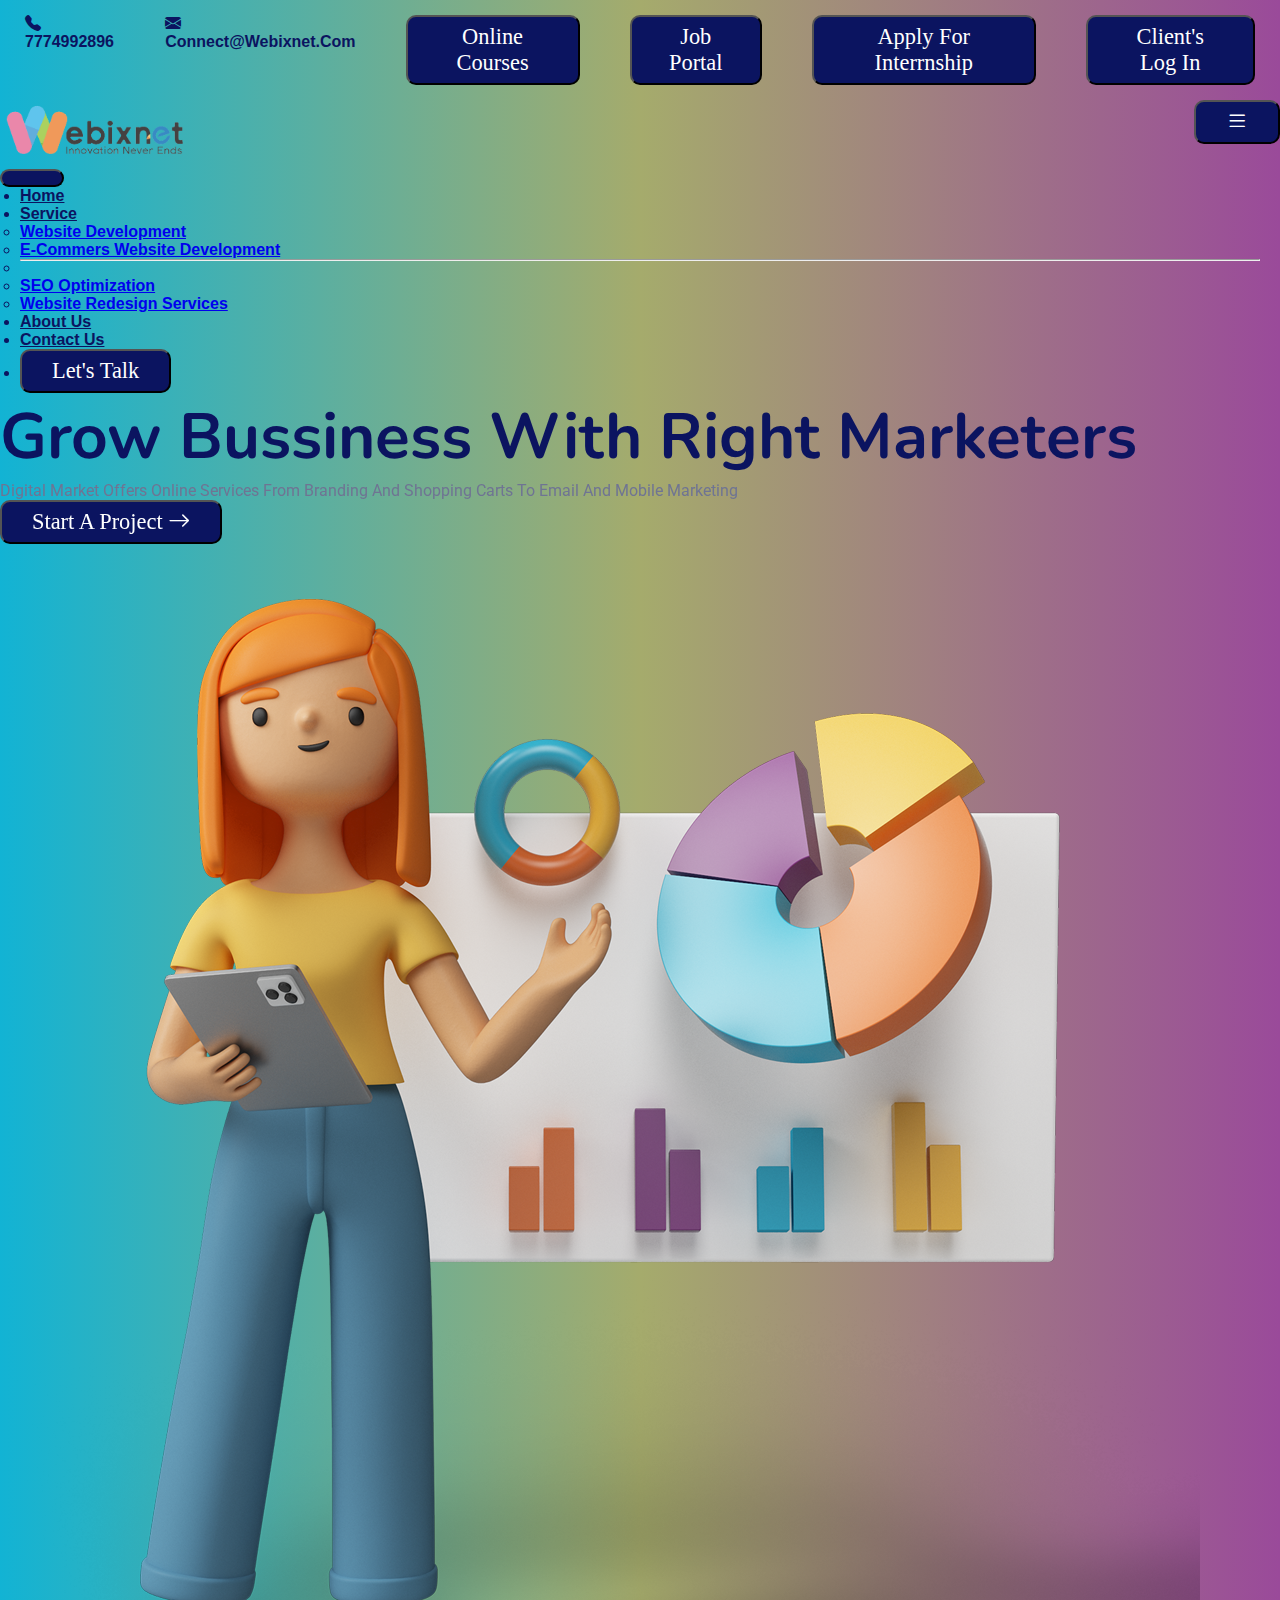
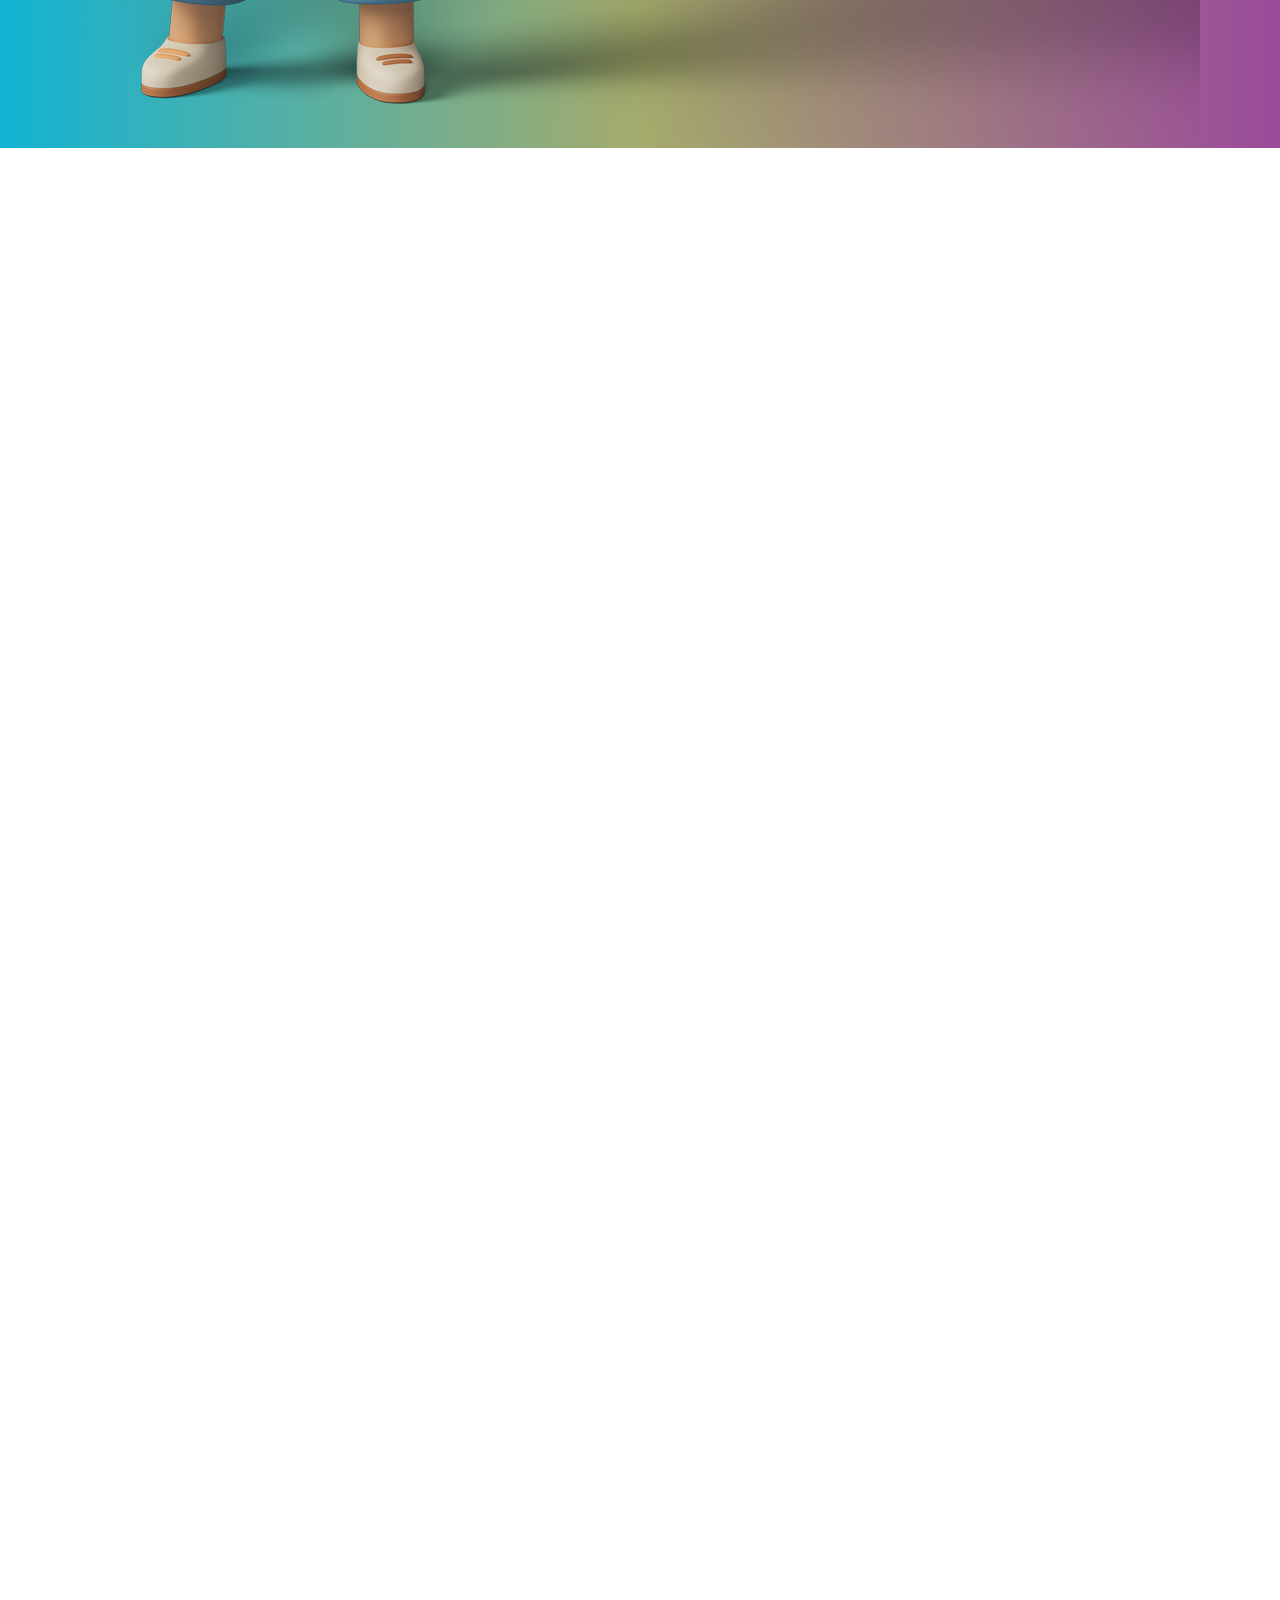
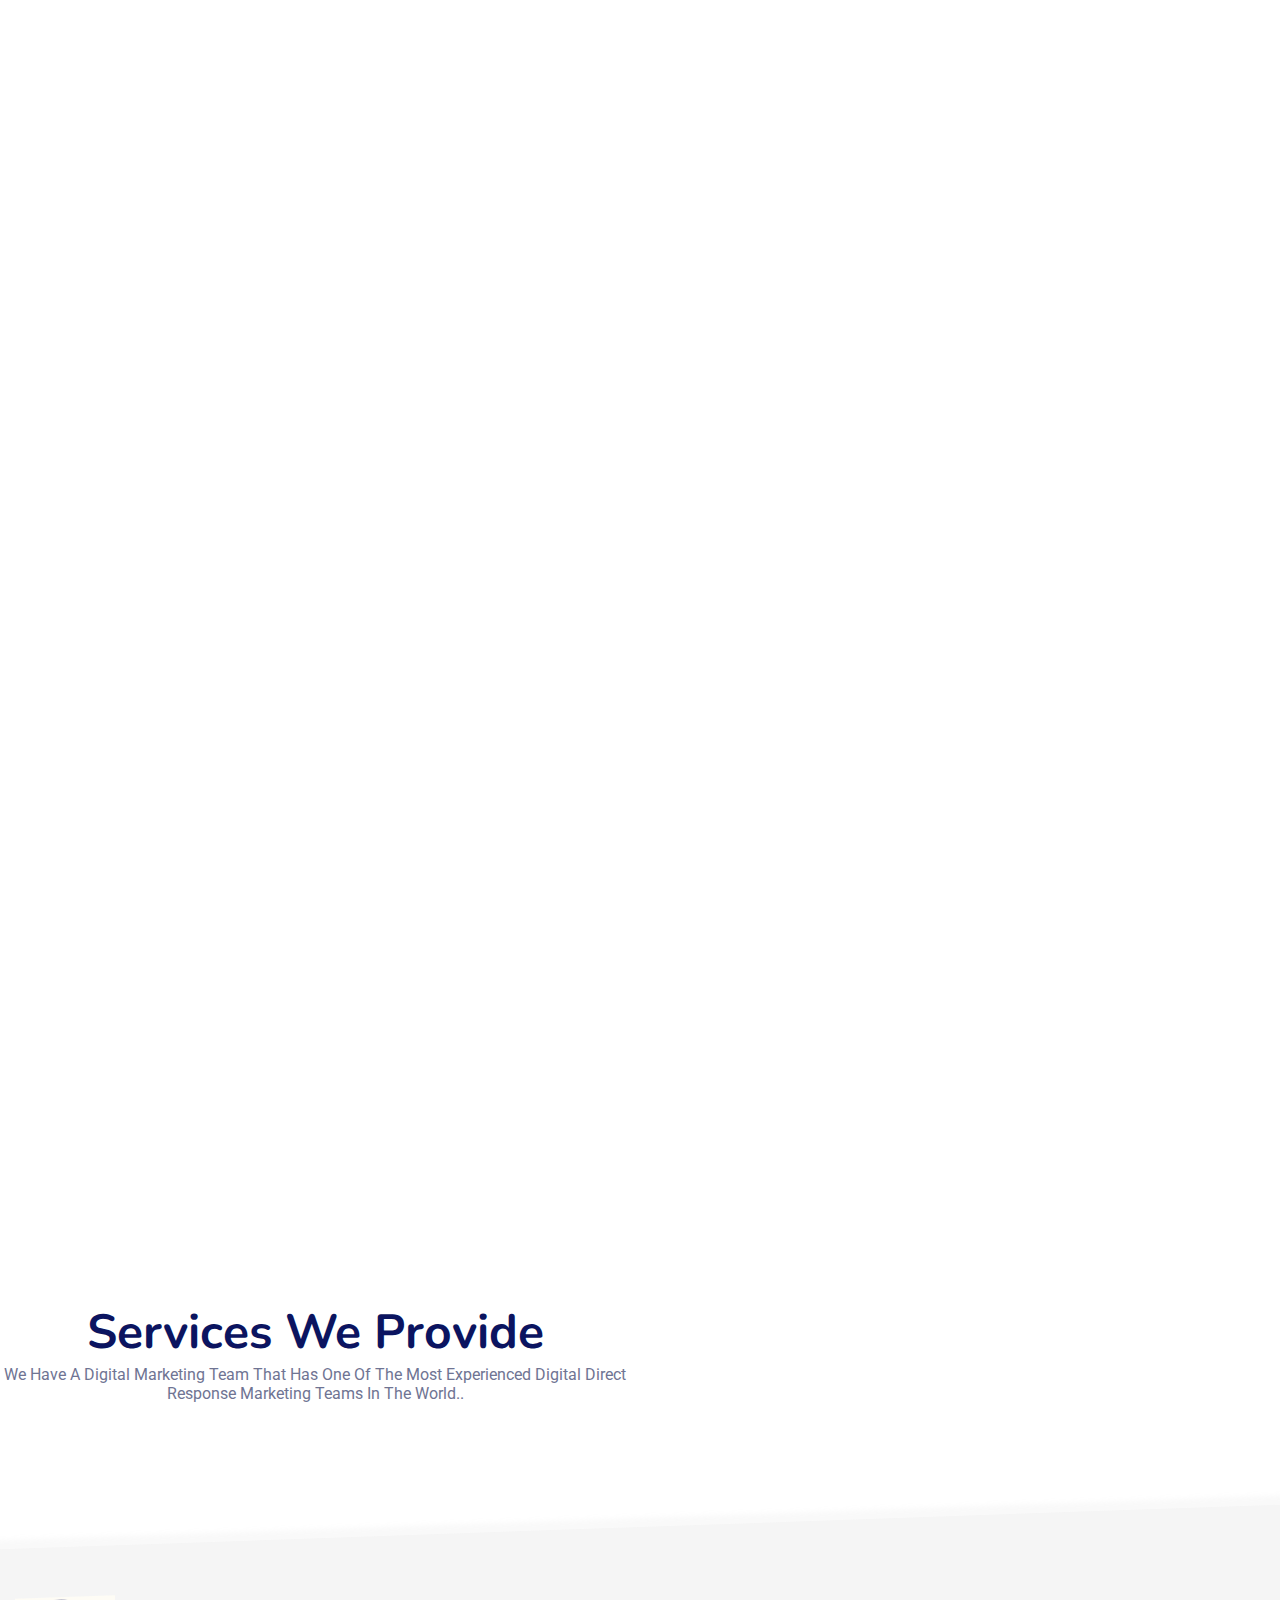
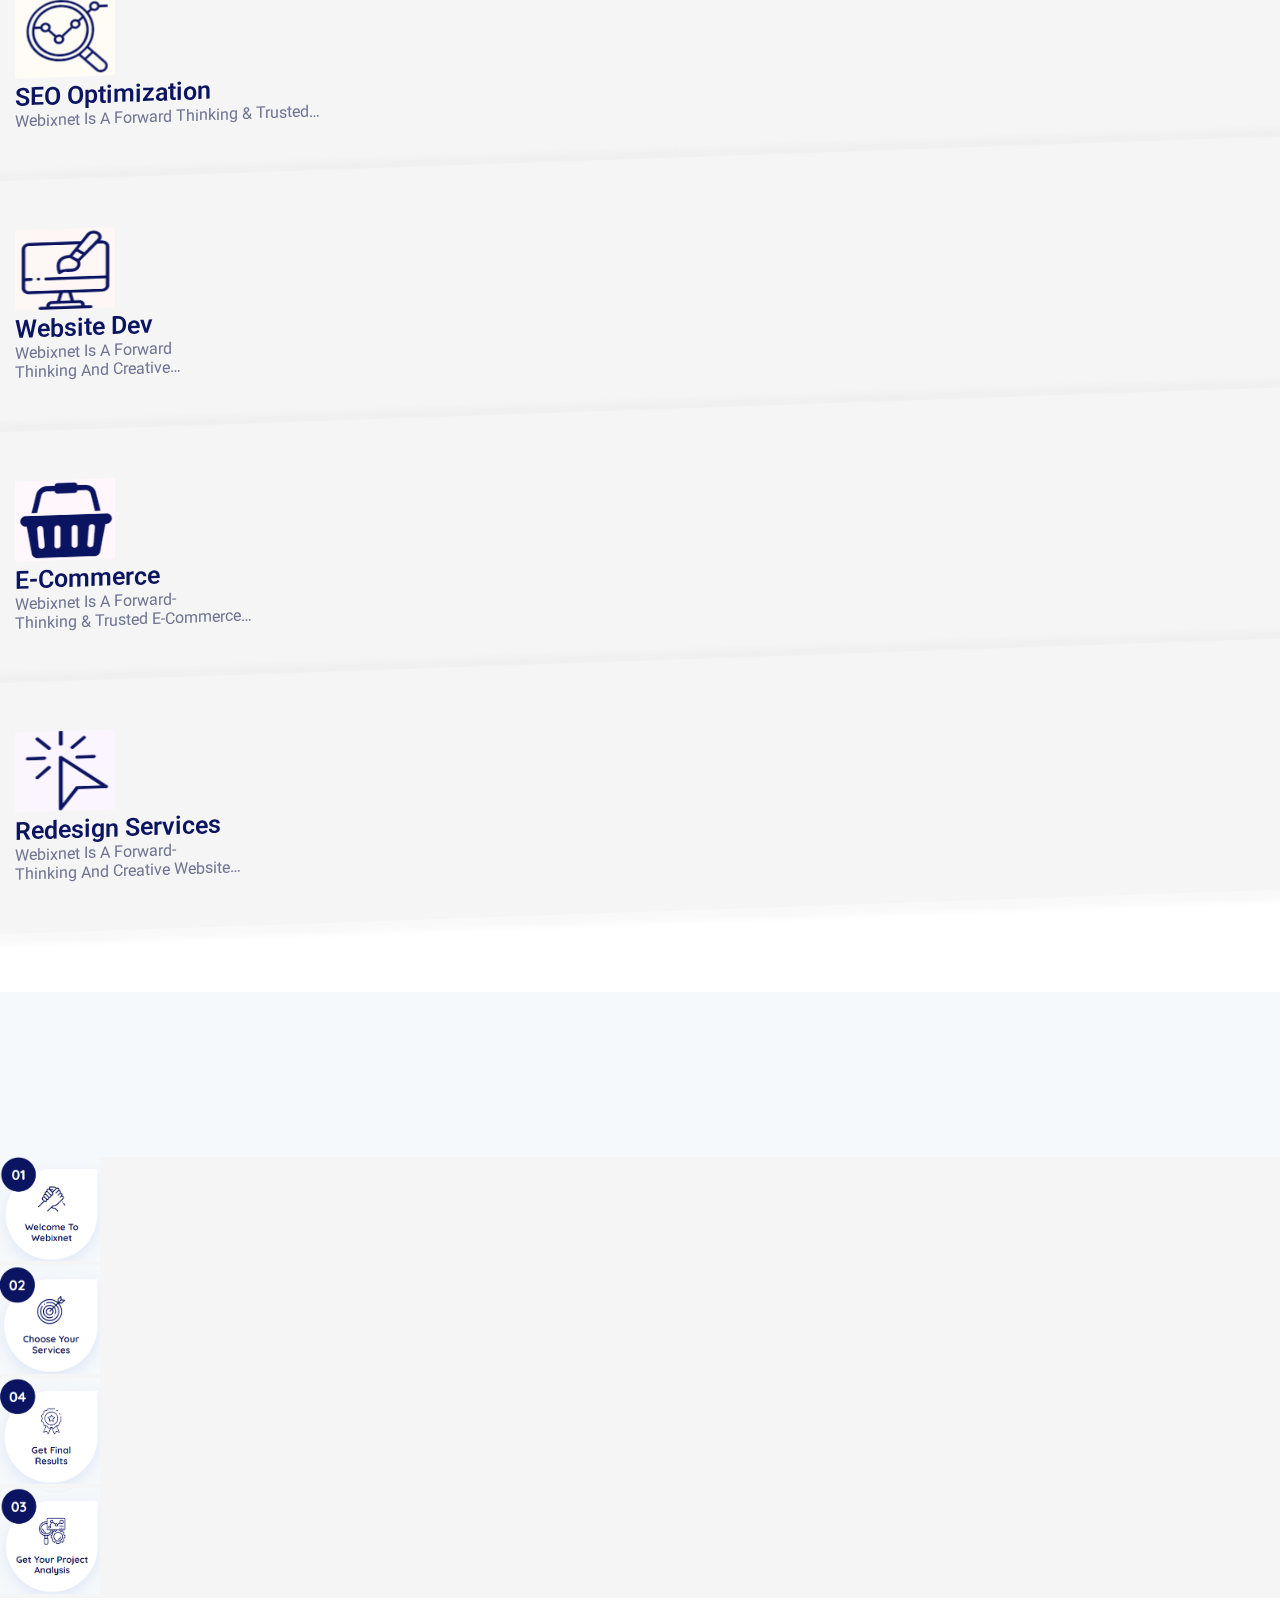
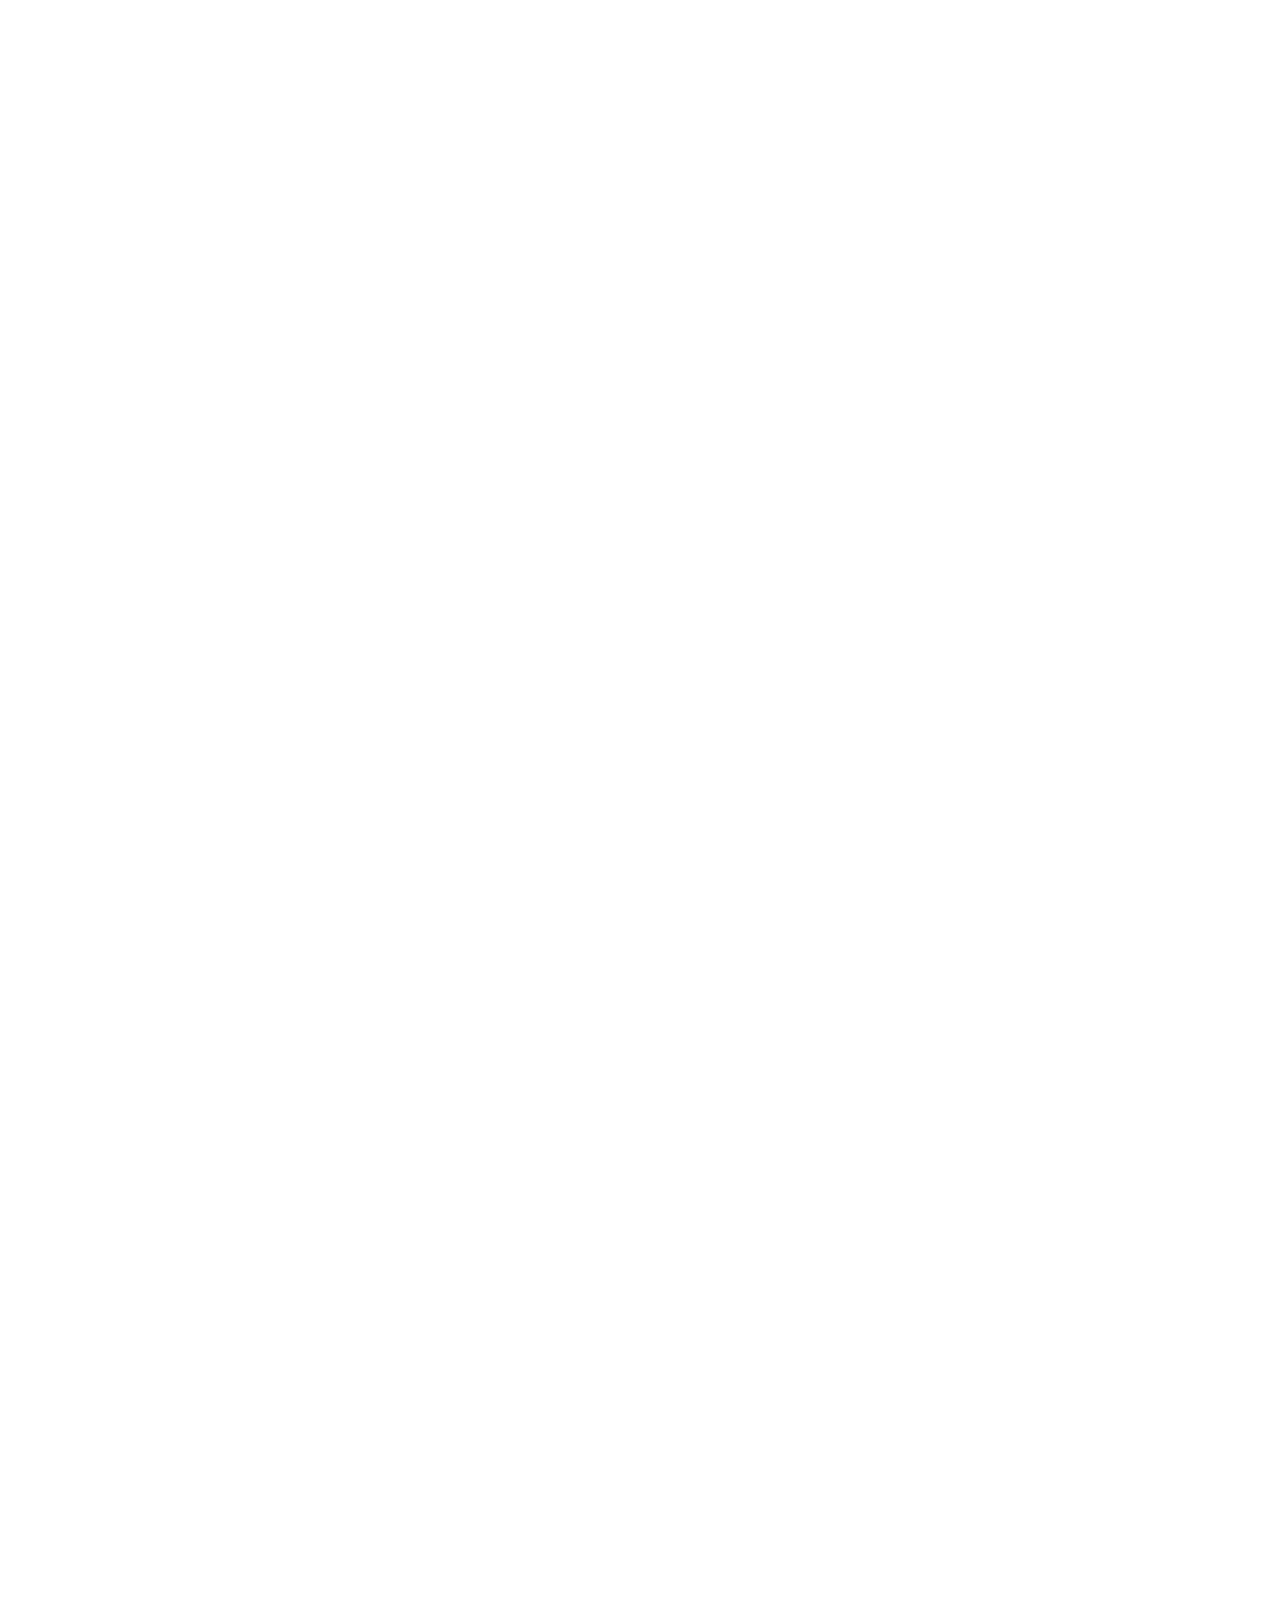
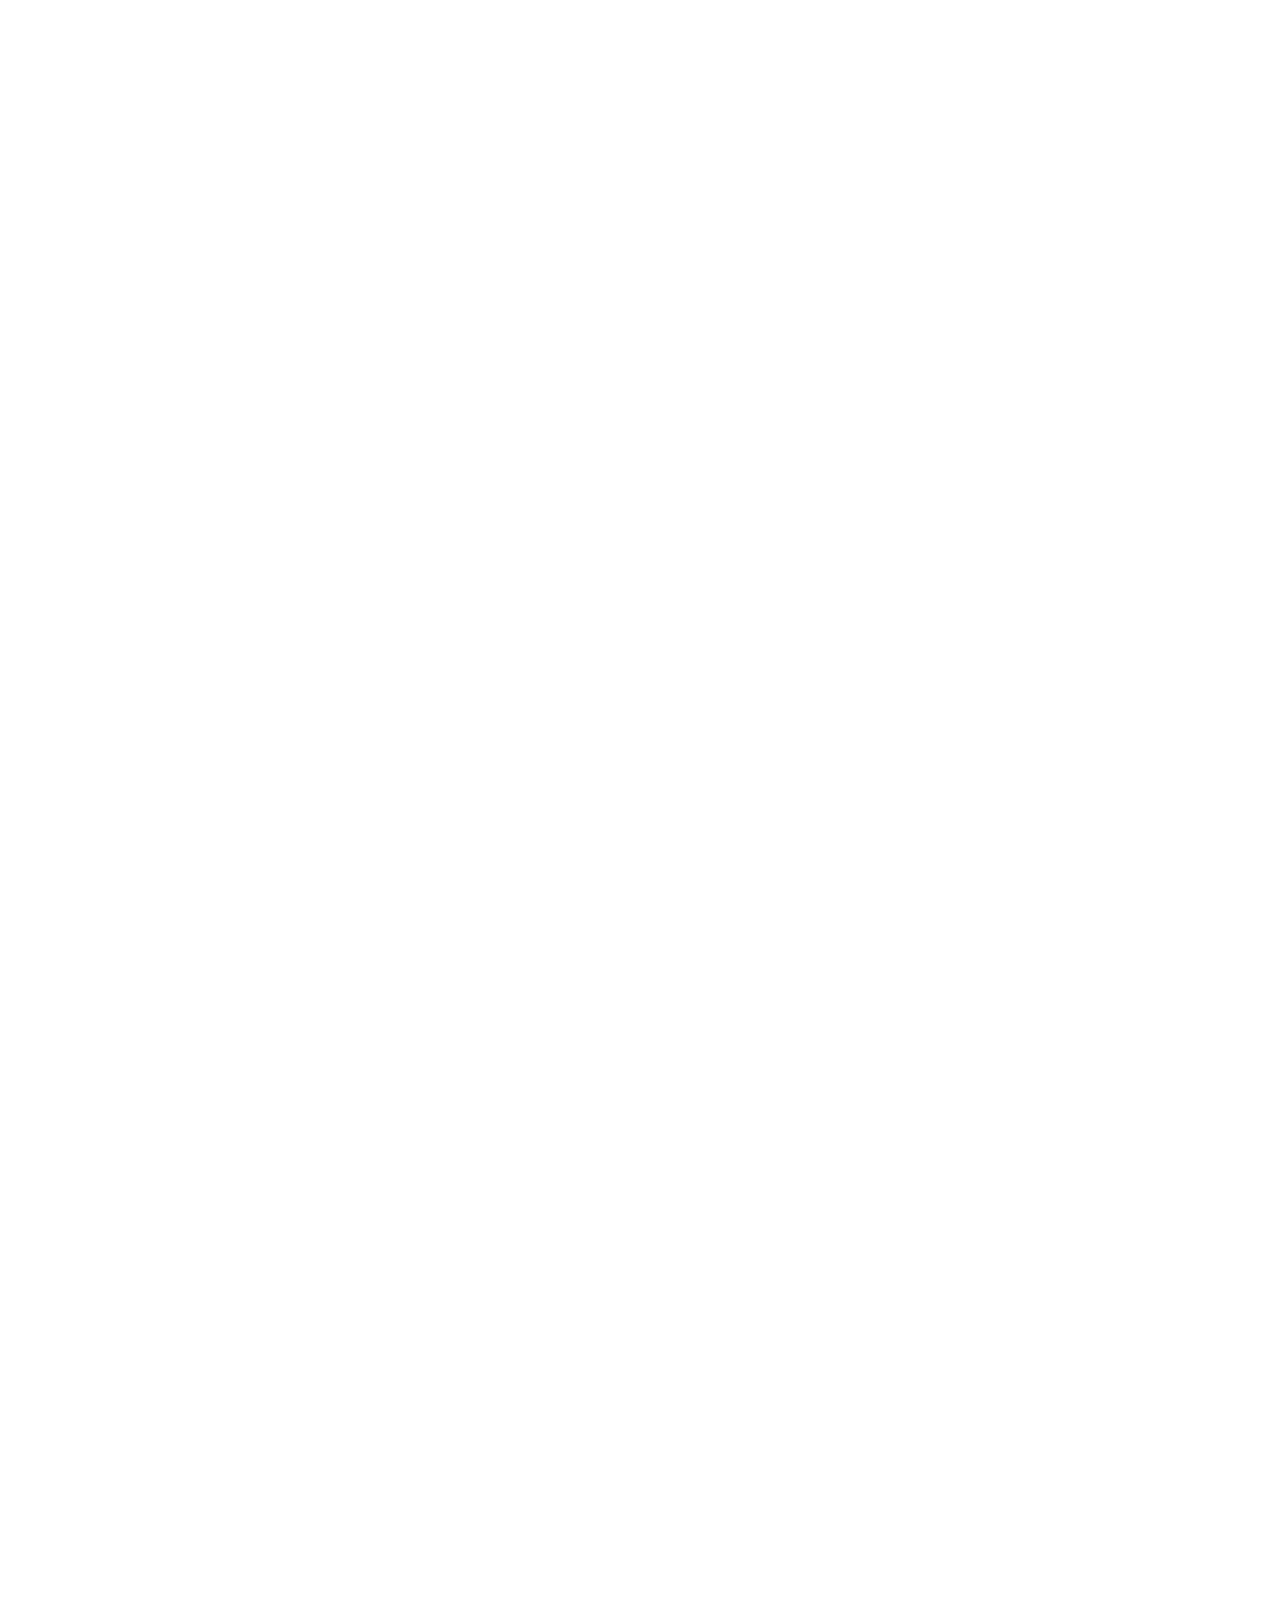
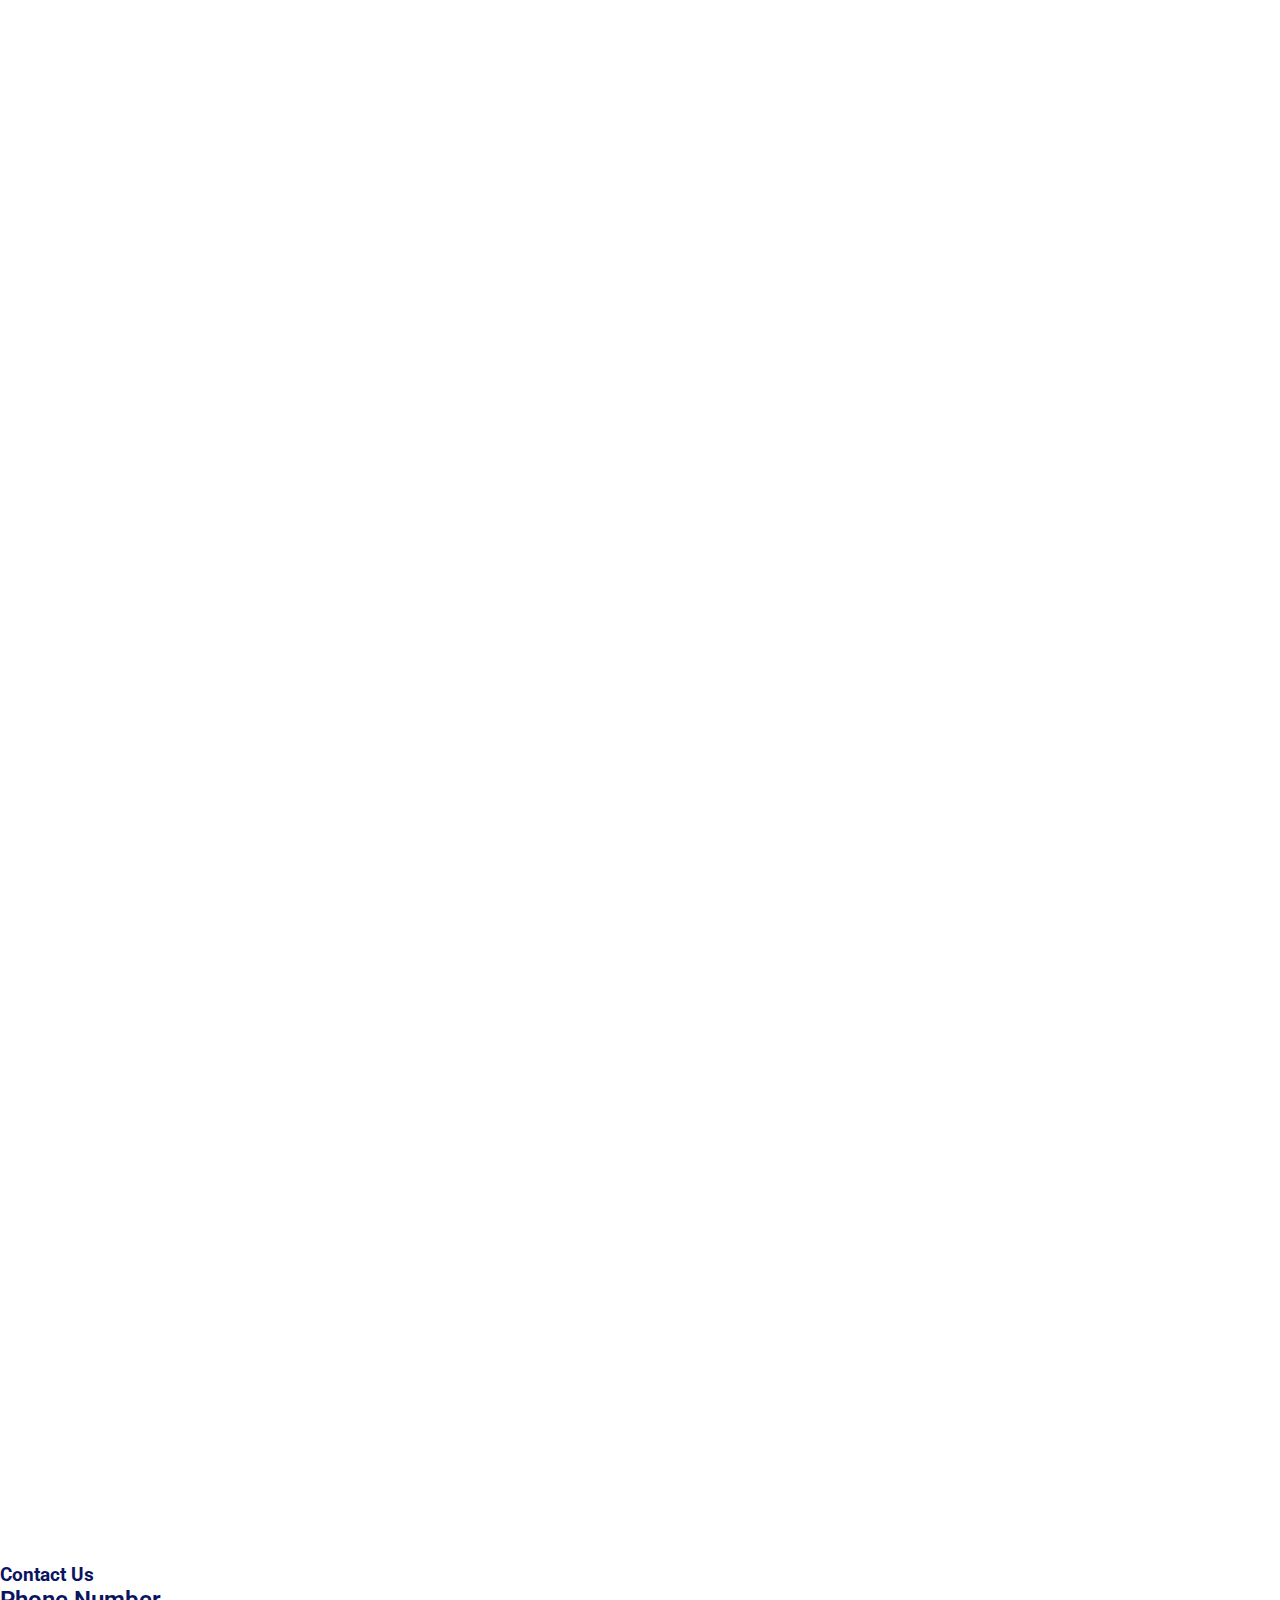
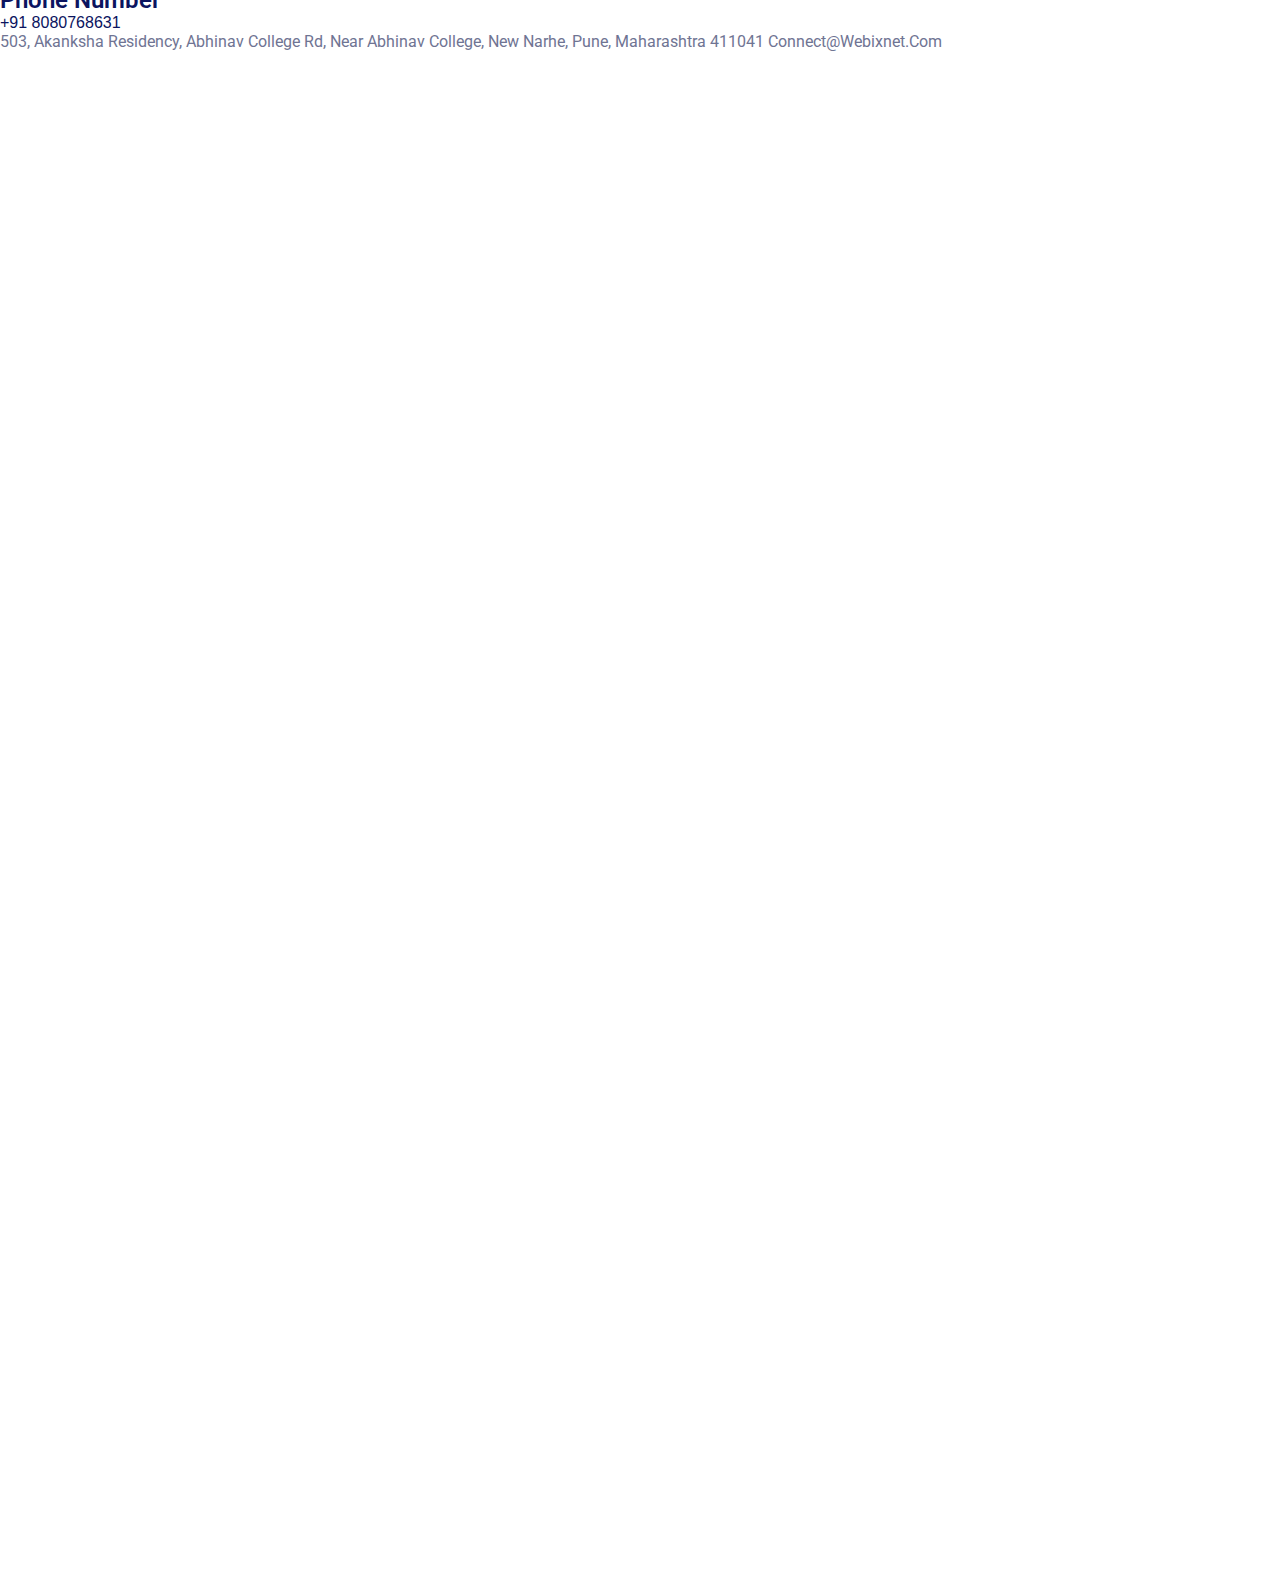
<file: index.html>
<!DOCTYPE html>
<html lang="en">

<head>
  <meta charset="UTF-8">
  <meta name="viewport" content="width=device-width, initial-scale=1.0">
  <title>Document</title>
  <meta name="viewport" content="width=device-width, initial-scale=1, shrink-to-fit=no">
</head>
<link href="https://cdn.jsdelivr.net/npm/bootstrap@5.3.2/dist/css/bootstrap.min.css" rel="stylesheet"
  integrity="sha384-T3c6CoIi6uLrA9TneNEoa7RxnatzjcDSCmG1MXxSR1GAsXEV/Dwwykc2MPK8M2HN" crossorigin="anonymous">
<link rel="stylesheet" href="https://cdn.jsdelivr.net/npm/bootstrap-icons@1.11.3/font/bootstrap-icons.min.css">
<link href="https://unpkg.com/aos@2.3.1/dist/aos.css" rel="stylesheet">
<link rel="stylesheet" href="style.css">
<style>
  #card .card-img {
    width: 100%;
  }

  .w-25 {}
</style>

<body>
  <header class="head">
    <div class="container d-none d-sm-block d-md-block">
      <ul class="head-nav">
        <li><i class="bi bi-telephone-fill me-1"></i><span style="font-weight:600;">7774992896</span></li>
        <li><i class="bi bi-envelope-fill me-1"></i><span style="font-weight:600;">Connect@webixnet.com</span></li>
        <li><button class="btn text-white" style="background-color: #0B1460;">Online Courses</button></li>
        <li><button class="btn text-white" style="background-color: #0B1460;">Job Portal</button></li>
        <li><button class="btn text-white" style="background-color: #0B1460;">Apply For Interrnship</button></li>
        <li><button class="btn text-white" style="background-color: #0B1460;">Client's Log In</button></li>
      </ul>
    </div>
    <nav class=" container-fluid navbar pt-0 move d-sm-block d-none d-sm-block d-md-block">
      <div class="container-fluid bg-white" data-aos="fade-down">
        <a class="navbar-brand fs-1" href="#"><img src="/images/asset 0.gif" alt="" class="logo-img"></a>
        <ul style="display: flex; justify-content: space-around; align-items: center; list-style: none;">
          <li class="nav-item mx-3">
            <a class="nav-link active fs-5" aria-current="page" href="#" style="color: #0B1460;">Home</a>
          </li>
          <li class="nav-item dropdown  mx-3">
            <a class="nav-link dropdown-toggle fs-5" style="color: #0B1460;" href="/Services.html" role="button"
              data-bs-toggle="dropdown" aria-expanded="false">
              Service
            </a>
            <ul class="dropdown-menu">
              <li><a class="dropdown-item" href="/Website-Development.html">Website Development</a></li>
              <li><a class="dropdown-item" href="/E-commers-website.html">E-commers Website <br> Development</a></li>
              <li>
                <hr class="dropdown-divider">
              </li>
              <li><a class="dropdown-item" href="/SEO Optimization.html">SEO Optimization</a></li>
              <li><a class="dropdown-item" href="/Website-Development.html">Website Redesign Services</a></li>
            </ul>
          </li>
          <li class="nav-item mx-3">
            <a class="nav-link active fs-5" aria-current="page" href="/About-us.html" style="color: #0B1460;">About
              Us</a>
          </li>
          <li class="nav-item  mx-3 fs-5">
            <a class="nav-link active" aria-current="page" href="/contact us.html" style="color: #0B1460;">Contact
              Us</a>
          </li>
          <li class="nav-item">
            <button class="button mt-2">Let's Talk</button>
          </li>
        </ul>
      </div>
    </nav>
    <!-- -------------------------------------- -->
    <nav class="navbar  navbar-expand-lg mt-0">
      <div class="container">
        <a class="navbar-brand fs-1" href="#"><img src="/images/asset 0.gif" alt="" class="logo-img"></a>
        <button style="float:right;" class="navbar-toggler" type="button" data-bs-toggle="offcanvas"
          data-bs-target="#offcanvasWithBackdrop" aria-controls="offcanvasWithBackdrop" aria-expanded="false"
          aria-label="Toggle navigation">
          <span class="bi bi-list fs-1"></span>
        </button>
        <div class="offcanvas offcanvas-start w-75" tabindex="-1" id="offcanvasWithBackdrop"
          aria-labelledby="offcanvasWithBackdropLabel">
          <div class="offcanvas-header">
            <h5 class="offcanvas-title" id="offcanvasWithBackdropLabel"><a href="/index.html"></a></h5>
            <button type="button" class="btn-close text-reset" data-bs-dismiss="offcanvas" aria-label="Close"></button>
          </div>
          <div class="offcanvas-body">
            <ul class="navbar-nav ms-auto mb-2 mb-lg-0">
              <li class="nav-item">
                <a class="nav-link fs-5" style="color:#0B1460" ; aria-current="page" href="index.html">Home</a>
              </li>
              <li class="nav-item dropdown">
                <a class="nav-link dropdown-toggle fs-5" style="color: #0B1460;" href="Services.html" role="button"
                  data-bs-toggle="dropdown" aria-expanded="false">
                  Service
                </a>
                <ul class="dropdown-menu">
                  <li><a class="dropdown-item " href="Website-Development.html">Website Development</a></li>
                  <li><a class="dropdown-item" href="E-commers-website.html">E-commers Website Development</a></li>
                  <li>
                    <hr class="dropdown-divider">
                  </li>
                  <li><a class="dropdown-item" href="SEO Optimization.html">SEO Optimization</a></li>
                  <li><a class="dropdown-item" href="Website-Redesign-Service.html">Website Redesign Services</a></li>
                </ul>
              </li>
              <li class="nav-item">
                <a class="nav-link active fs-5" style="color:#0B1460 ;" aria-current="page" href="About-us.html">About
                  Us</a>
              </li>
              <li class="nav-item">
                <a class="nav-link  fs-5" style="color:#0B1460;" href="contact us.html">Contact Us</a>
              </li>
              <li class="nav-item">
                <button class="button">Let's Talk</button>
              </li>
            </ul>
          </div>
        </div>
      </div>
    </nav>
    <div class="container">
      <div class="row" data-aos="fade-down-left">
        <div class="col-md-6 py-5" data-aos="fade-left">
          <h1>Grow Bussiness with right Marketers</h1>
          <p>digital market offers online services from branding and shopping carts to email and mobile marketing</p>
          <button style="border-radius:10px;">start a project <i class="bi bi-arrow-right"></i></button>
        </div>
        <div class="col-md-6">
          <img src="/images/asset 3.png" class="img-fluid" alt="" data-aos="fade-right">
        </div>
      </div>
    </div>
  </header>
  <div class="below-head">
    <div class="container Smarter">
      <div class="row sec-1">
        <div class="col-12" data-aos="flip-left">
          <h2 class="">Smarter Way to Serve Digital Marketing</h2>
          <p>With state-of-the-art reporting, site analytics, and branding testing, we can track where every penny is
            best spent and provide better direction for growth.</p>
        </div>
      </div>
    </div>

    <div class="container ">
      <div class="row sec-2">
        <div class="col-md-6 py-5" data-aos="zoom-in">
          <img src="/images/asset 15.gif" alt="" class="img-fluid w-100" data-aos="fade-left">
          <button class="contact-us">contact us</button>
        </div>
        <div class="col-md-6  ABOUT-COMPANY" data-aos="fade-right">
          <h4 class="pb-2">ABOUT COMPANY</h4>
          <h2 class="pb-3" style="line-height:60px;">We’re Providing Web Designing Solutions</h2>
          <p style="line-height:35px;">We are passionate about our work. Our designers stay ahead of the curve to
            provide engaging and
            user-friendly website designs to make your business stand out. Our developers are committed to maintaining
            the highest web standards so that your site will withstand the test of time. We care about your business,
            which is why we work with you.</p>
          <div class="row">
            <div class="col-sm-12 col-md-6">
              <button class="btn btn-outline-primary p-4 m-2 w-100">webdesign Solutions</button>
            </div>
            <div class="col-sm-12  col-md-6">
              <button class="btn btn-outline-primary p-4 m-2 w-100">website redesigning</button>
            </div>
          </div>
          <div class="row">
            <div class="col-sm-12  col-md-6">
              <button class="btn btn-outline-primary p-4 m-2 w-100">degital marketing</button>
            </div>
            <div class="col-sm-12  col-md-6 ">
              <button class="btn btn-outline-primary p-4 m-2 w-100">web and & development</button>
            </div>
          </div>
        </div>
      </div>
    </div>
    <!-- --------------------------------- -->
    <div class="container">
      <div class="row sec-3">
        <div class="col experiance" data-aos="fade-down-left">
          <h4 class="py-2">EXPERIENCE</h4>
          <h2 class="py-1">Pay for Quality Services</h2>
          <p class="py-2" style="line-height: 35px;">Webixnet stays ahead of the curve with Digital Marketing & Website
            Development trends. Our
            success has us leading the pack amongst our competitors with our ability to anticipate change and
            innovation.</p>
          <div>
            <div>
              <h5>Website Development Service</h5>
              <div class="progress my-3 py-1">
                <div class="progress-bar bg-warning" role="progressbar" style="width: 97%" aria-valuenow="97"
                  aria-valuemin="0" aria-valuemax="100"></div>
              </div>
            </div>

            <div>
              <h5>SEO Service</h5>
              <div class="progress my-3 py-1">
                <div class="progress-bar bg-warning" role="progressbar" style="width: 88%" aria-valuenow="88"
                  aria-valuemin="0" aria-valuemax="100"></div>
              </div>
            </div>

            <div>
              <h5>Digital Marketing Service</h5>
              <div class="progress my-3 py-1">
                <div class="progress-bar bg-warning" role="progressbar" style="width: 96%" aria-valuenow="96"
                  aria-valuemin="0" aria-valuemax="100"></div>
              </div>
            </div>
          </div>
        </div>
        <div class="col">
          <div class="pt-sm-3">
            <img src="/images/asset 17.png" alt="" class="pragati-img-1" data-aos="fade-left">
            <img src="/images/asset 18.png" alt="" class="pragati-img-2 img-
            fluid" data-aos="fade-right">
          </div>
        </div>
      </div>
    </div>
  </div>
  <div class="container Smarter">
    <div class="row sec-1">
      <div class="col-12">
        <h2 class=" mb-3">Services We Provide</h2>
        <p>We have a Digital Marketing team that has one of the most experienced digital direct response marketing teams
          in the world..</p>
        <div class="my-5" data-aos="flip-right">
          <button class="btn btn-outline-primary">ALL</button>
          <button class="btn btn-outline-warning">SEO Development</button>
          <button class="btn btn-outline-warning">SEO Optimization</button>
        </div>
      </div>
    </div>
  </div>
  <!-- -------------------card---------- -->
  <div class="container">
    <div class="row ">
      <div class="col-md-6 col-lg-3" id="newbox">
        <div class="ourcard card text-center" id="box" class="" data-aos="flip-left"
          style="align-items: center; padding:50px 15px;">
          <img src="/images/Screenshot 2024-02-06 171240.png " alt="" class="card-img" style="height:80px;">
          <div class="card-body">
            <h5 class="card-title" style="color:#0B1460; font-size: 25px; font-weight:600;">SEO Optimization</h5>
            <p class="card-text">Webixnet is a forward thinking & trusted…</p>
          </div>
        </div>
      </div>
      <div class="col-md-6 col-lg-3" id="newbox">
        <div class="card text-center" id="box" class="card-img" data-aos="flip-left"
          style="align-items: center; padding:50px 15px;">
          <img src="/images/Screenshot 2024-02-06 171342.png" alt="" class="card-img" style="height:80px;">
          <div class="card-body">
            <h5 class="card-title" style="color:#0B1460; font-size: 25px; font-weight:600;">Website Dev</h5>
            <p class="card-text">Webixnet is a forward <br>thinking and creative…</p>
          </div>
        </div>
      </div>

      <div class="col-md-6 col-lg-3" id="newbox">
        <div class="card text-center p-5" id="box" data-aos="flip-left" style="align-items: center; padding:50px 15px;">
          <img src="/images/Screenshot 2024-02-06 171620.png" class="card-img" alt="" style="height:80px;">
          <div class="card-body">
            <h5 class="card-title" style="color:#0B1460; font-size: 25px; font-weight:600;">
              E-Commerce</h5>
            <p class="card-text">Webixnet is a forward- <br>thinking & trusted E-Commerce…</p>
          </div>
        </div>
      </div>

      <div class="col-md-6 col-lg-3" id="newbox">
        <div class="card text-center p-5" id="box" class="card-img" data-aos="flip-left"
          style="align-items: center; padding:50px 15px;">
          <img src="/images/Screenshot 2024-02-06 171711.png" class="card-img" alt="" style="height:80px;">
          <div class="card-body">
            <h5 class="card-title" style="color:#0B1460; font-size: 25px; font-weight:600;">Redesign Services</h5>
            <p class="card-text">Webixnet is a forward- <br>thinking and creative Website…</p>
          </div>
        </div>
      </div>
    </div>
  </div>
  <div class="" style="background-color:#F6F9FB;">
    <div class="container">
      <div class="container Smarter">
        <div class="row sec-1" data-aos="zoom-out-up">
          <div class="col-12">
            <h2 class="">Working Process</h2>
            <p>Best Website Development & Digital Marketing Company</p>
          </div>
        </div>
      </div>
    </div>
    <!-- ------------------------------- -->
    <div class="container">
      <div class="row">
        <div class="col-md-6 col-lg-3 p-4">
          <div class="card">
            <img src="/images/small card.png" class="card-img w-75" alt="">
          </div>
        </div>

        <div class="col-md-6 col-lg-3 p-4">
          <div class="card">
            <div class="z-0
                
                "></div>
            <img src="/images/sec-img.png" class="card-img w-75" alt="">
          </div>
        </div>

        <div class="col-md-6 col-lg-3 p-4">
          <div class="card">
            <img src="/images/get final result.png" class="card-img w-75" alt="">
          </div>
        </div>
        <div class="col-md-6 col-lg-3 p-4">
          <div class="card">
            <img src="/images/get your project done.png" class="card-img w-75" alt="">
          </div>
        </div>
      </div>
    </div>
  </div>
  <!--  -->
  <div class="container">
    <div class="container ">
      <div class="row sec-1" data-aos="zoom-out-up">
        <div class="col-12  Company-Statistics">
          <h6 class=" pb-1"> Company Statistics</h6>
          <h2>Something Know About Our Achievment</h2>
        </div>
      </div>
    </div>
  </div>
  <!-- ------------------------ -->
  <div class="container ">
    <div class="row">
      <div class="col-lg-6  left-side-girl">
        <div class="row" id="card">
          <div class="col-lg-6">
            <div class="card text-center bg-light m-2" id="box-card" data-aos="flip-left">
              <div class="card-img" style="text-align: center;"><img src="/images/asset 31.jpeg" class="img-fluid w-25"
                  alt="">
              </div>
              <div class="card-body" style=" color: #0B1460;">
                <h2>600+</h2>
                <h6>Happy Clients</h6>
              </div>
            </div>
          </div>
          <div class="col-lg-6" data-aos="zoom-out-up">
            <div class="card text-center bg-light  m-2" id="box-card" data-aos="flip-left">
              <div class="card-img"><img src="/images/asset 32.jpeg" class="img-fluid w-25 align-content-center  mt-3"
                  alt=""></div>
              <div class="card-body" style=" color: #0B1460;">
                <h2>1,400+</h2>
                <h6>Projects Done</h6>
              </div>
            </div>
          </div>
          <div class="col-lg-6">
            <div class="card text-center bg-light  m-2" id="box-card" data-aos="flip-left">
              <div class="card-img"><img src="/images/asset 33.jpeg" class="img-fluid w-25 align-content-center  mt-3"
                  alt=""></div>
              <div class="card-body" style=" color: #0B1460;">
                <h2>11+</h2>
                <h6>Winning Awards</h6>
              </div>
            </div>
          </div>
          <div class="col-lg-6" data-aos="zoom-out-up">
            <div class="card text-center bg-light  m-2" id="box-card" data-aos="flip-left">
              <div class="card-img"><img src="/images/asset 34.jpeg" class="img-fluid w-25 align-content-center  mt-3"
                  alt=""></div>
              <div class="card-body" style=" color: #0B1460;">
                <h2>23 +</h2>
                <h6>Creative Team</h6>
              </div>
            </div>
          </div>

        </div>
      </div>
      <div class="col-md-6 py-5" data-aos="zoom-out-up">
        <img src="/images/asset 35.png" alt="" class="img-fluid fly-girl" data-aos="zoom-out-right">
      </div>
    </div>
  </div>
  <!-- -------------------- -->
  <div class="container">
    <div class="row gx-0">
      <div class="col-sm-12 col-lg-6 What-We" data-aos="zoom-out-up">
        <h4>What We Want</h4>
        <h2>We Want to Provide Our Quality Solutions</h2>
        <button class="btn" style="background-color: #0B1460; color:white;">Design & Development</button> <button
          class="btn btn-primary">Marketing</button>
        <p class="py-4" style="line-height: 35px;">Web designers help transform your brand into a visual story. We turn
          your website into an
          effective way to engage with your audience and a high-performing marketing tool for your business.</p>
        <button class="btn btn-outline-primary py-3 mx-2" style="min-width: 80px;">Website Development</button>
        <button class="btn btn-outline-primary py-3" style="min-width: 80px;">Website Design</button>
      </div>

      <div class="col-sm-12 col-lg-6">
        <img src="/images/asset 36.gif" class="img-fluid" alt="" data-aos="zoom-out-up">
      </div>
    </div>
  </div>
  <!-- -------------------------- -->
  <div class="container">
    <div class="container Smarter">
      <div class="row sec-1">
        <div class="col-12" data-aos="zoom-out-up">
          <h4 class="">Our Testimonials</h4>
          <h2>What Our Clients Say About
            Our Solutions</h2>
        </div>
      </div>
    </div>
  </div>
  <!-- ------------------------------- -->
  <div class="container">
    <div class="row">
      <div class="col-sm-12 col-lg-6 pt-sm-4">
        <img src="/images/asset 37.png" class="img-fluid" alt="" data-aos="zoom-out-up" style="min-width: 30px;">
        <img src="/images/asset 38.png" class="img-fluid" alt="" data-aos="zoom-out-down" style="min-width: 30px;">
        <img src="/images/asset 39.png" class="fluid-img" alt="" data-aos="zoom-out-down" style="min-width: 30px;">
      </div>
      <div class="col-sm-12 col-lg-6 pt-sm-4" style="margin-top: 40px;" data-aos="zoom-in-left">
        <p style="line-height: 35px;">Lorem ipsum dolor sit amet consectetur adipisicing elit. Atque quibusdam rerum
          minima voluptates, porro
          perspiciatis sapiente mollitia, unde aperiam sit itaque, ea obcaecati deserunt nihil? Lorem ipsum, dolor sit
          amet consectetur adipisicing elit. Minima dignissimos eligendi neque commodi deleniti. Nobis, in magnam veniam
          odit libero enim nemo modi fuga soluta voluptas dolore earum eius totam. Lorem ipsum dolor sit amet
          consectetur adipisicing elit. Expedita eius ipsam, dolore ut architecto quae rerum dicta dolor voluptatem,
          corporis illo officiis eveniet explicabo. Non quae dolorum enim cupiditate dolore. Lorem ipsum dolor sit amet
          consectetur adipisicing elit. Quam odit veniam incidunt explicabo! Nemo cum consequuntur, laborum optio iure
          fuga?</p>
        <h4>John Deo</h4>
        <h5>CEO</h5>
      </div>
    </div>
  </div>
  <div class="container contact-us">
    <div class="row">
      <div class="col-sm-12 col-lg-6 " data-aos="zoom-in-left">
        <h4>Contact Us</h4>
        <h2>Have a project in mind? Let's Start</h2>
        <h5>Get A Free Consultancy Call?</h5>
        <p>Just fill out the given form & our team will connect with you. We will arrange a free consultancy call for
          you.</p>
      </div>
      <div class="col-sm-6 col-lg-6" data-aos="zoom-in-left">
        <form action="" class="contact-form" style="border-radius: 15px; padding:50px; width: 420px;">
          <h4 style="text-align: center;">Contact Now</h4>
          <h5 style="text-align: center;">Contact Now For Free Consultation</h5>
          <div>
            <input type="text" class="form-control py-3 my-4" placeholder="Full Name">
          </div>
          <div>
            <input type="email" class="form-control  py-3 my-4" placeholder="Email Address">
          </div>
          <div>
            <input type="number" class="form-control  py-3 my-4" placeholder="Phone Number">
          </div>
          <select name="" id="" class="form-select py-3 my-4">
            Subject
            <option value="">Subject</option>
            <option value="">Website Development</option>
            <option value="">Website Redesign</option>
            <option value="">Digital Marketing</option>
            <option value="">SEO</option>
            <option value="E-Commerce Portal"></option>
          </select>
          <div style="text-align: center; margin-top: 15px;"><button>Get Consultation</button></div>
        </form>
      </div>
    </div>
  </div>
  <!-- ------------- -->
  <div class="container">
    <div class="row bg-dark mt-5" data-aos="zoom-in-right">
      <div class="co-sm- text-white">
        <h2>Are You Ready To Work <span class="text-warning">Together</span> ?</h2>
      </div>
      <div class="col">
        <button class="mt-4" style="float: right;">Let's Talk Our Experties <i class="bi bi-right-arrow"></i></button>
      </div>
    </div>
  </div>
  <div>
  </div>
  <footer>
    <div class="container">
      <div class="row footer-sub">
        <div class="col-sm-12 col-lg-3" data-aos="zoom-in-left">
          <img src="images/asset 0.gif" alt="" class="img-fluid w-50 mt-5">
        </div>
        <div class="col-sm-12 col-lg-3">
          <ul>
            <li>
              <h5> Contact Us</h5>
            </li>
            <li>
              <h6>Phone Number</h6>
            </li>
            <li>+91 8080768631</li>
            <li>
              <p>503, Akanksha Residency, Abhinav College Rd, Near Abhinav College, New Narhe, Pune, Maharashtra 411041
                connect@webixnet.com</p>
            </li>
          </ul>
        </div>
        <div class="col-sm-12 col-lg-3" data-aos="zoom-in-right">
          <ul>
            <li>
              <h5>Quick Link</h5>
            </li>
            <li>
              <h6>Website Redesign</h6>
            </li>
            <li>
              <h6>SEO Optimization</h6>
            </li>
            <li>
              <h6>Fast IT Services</h6>
            </li>
            <li>
              <h6>E-Commerce Website</h6>
            </li>
          </ul>
        </div>
        <div class="col-sm-12 col-lg-3" data-aos="zoom-in-left">
          <ul>
            <h5>Newletters</h5>
            </li>
            <li>
              <h6>Sign Up Now & Get 15 OFF Extra | Be the first to know about our new and exclusive offers.</h6>
            </li>
          </ul>
        </div>
      </div>
    </div>
    <!-- ----------------------- -->
    <div class="container">
      <div class="row py-5">
        <div class="col-sm-6 col-lg-3" data-aos="zoom-in-left">
          <img src="/images/1280px-Bing_Ads_2016_logo.png" class="w-50 m-3" alt="">
        </div>
        <div class="col-sm-6 col-lg-3" data-aos="zoom-in-right">
          <img src="/images/Business-partner-1.png" class="w-50 m-3" alt="">
        </div>
        <div class="col-sm-6 col-lg-3" data-aos="zoom-in-left">
          <img src="/images/dmca-badge-w250-2x1-01.png" class="w-50 m-3" alt="">
        </div>
        <div class="col-sm-6 col-lg-3" data-aos="zoom-in-right">
          <img src="/images/google_ads__1_-removebg-preview.png" class="w-50 m-3" alt="">
        </div>
      </div>
    </div>
    <!-- ------------------- -->
    <div class="container bg-muted">
      <div class="container Smarter">
        <div class="row sec-1" data-aos="zoom-in-left">
          <div class="col-12">
            <h5 class="">Copyright © 2022 <span class="text-warning">Webixnet</span> | Reserved by <span
                class="text-warning">WEBIXNET PVT. LTD.</span> |</h5>
            <h6 class="text-warning">Privacy Policy | Terms & Conditions</h6>
          </div>
        </div>
      </div>
    </div>
  </footer>
  <script src="https://cdn.jsdelivr.net/npm/bootstrap@5.3.2/dist/js/bootstrap.bundle.min.js"
    integrity="sha384-C6RzsynM9kWDrMNeT87bh95OGNyZPhcTNXj1NW7RuBCsyN/o0jlpcV8Qyq46cDfL"
    crossorigin="anonymous"></script>
  <script src="https://unpkg.com/aos@2.3.1/dist/aos.js"></script>
  <script>
    AOS.init();
  </script>
  <script>
    const navbar = document.querySelector('.navbar');
    const navbarHeight = navbar.offsetHeight;

    window.addEventListener('scroll', () => {
      if (window.scrollY >= navbarHeight) {
        navbar.classList.add('sticky');
      } else {
        navbar.classList.remove('sticky');
      }
    });
  </script>
</body>

</html>
</file>
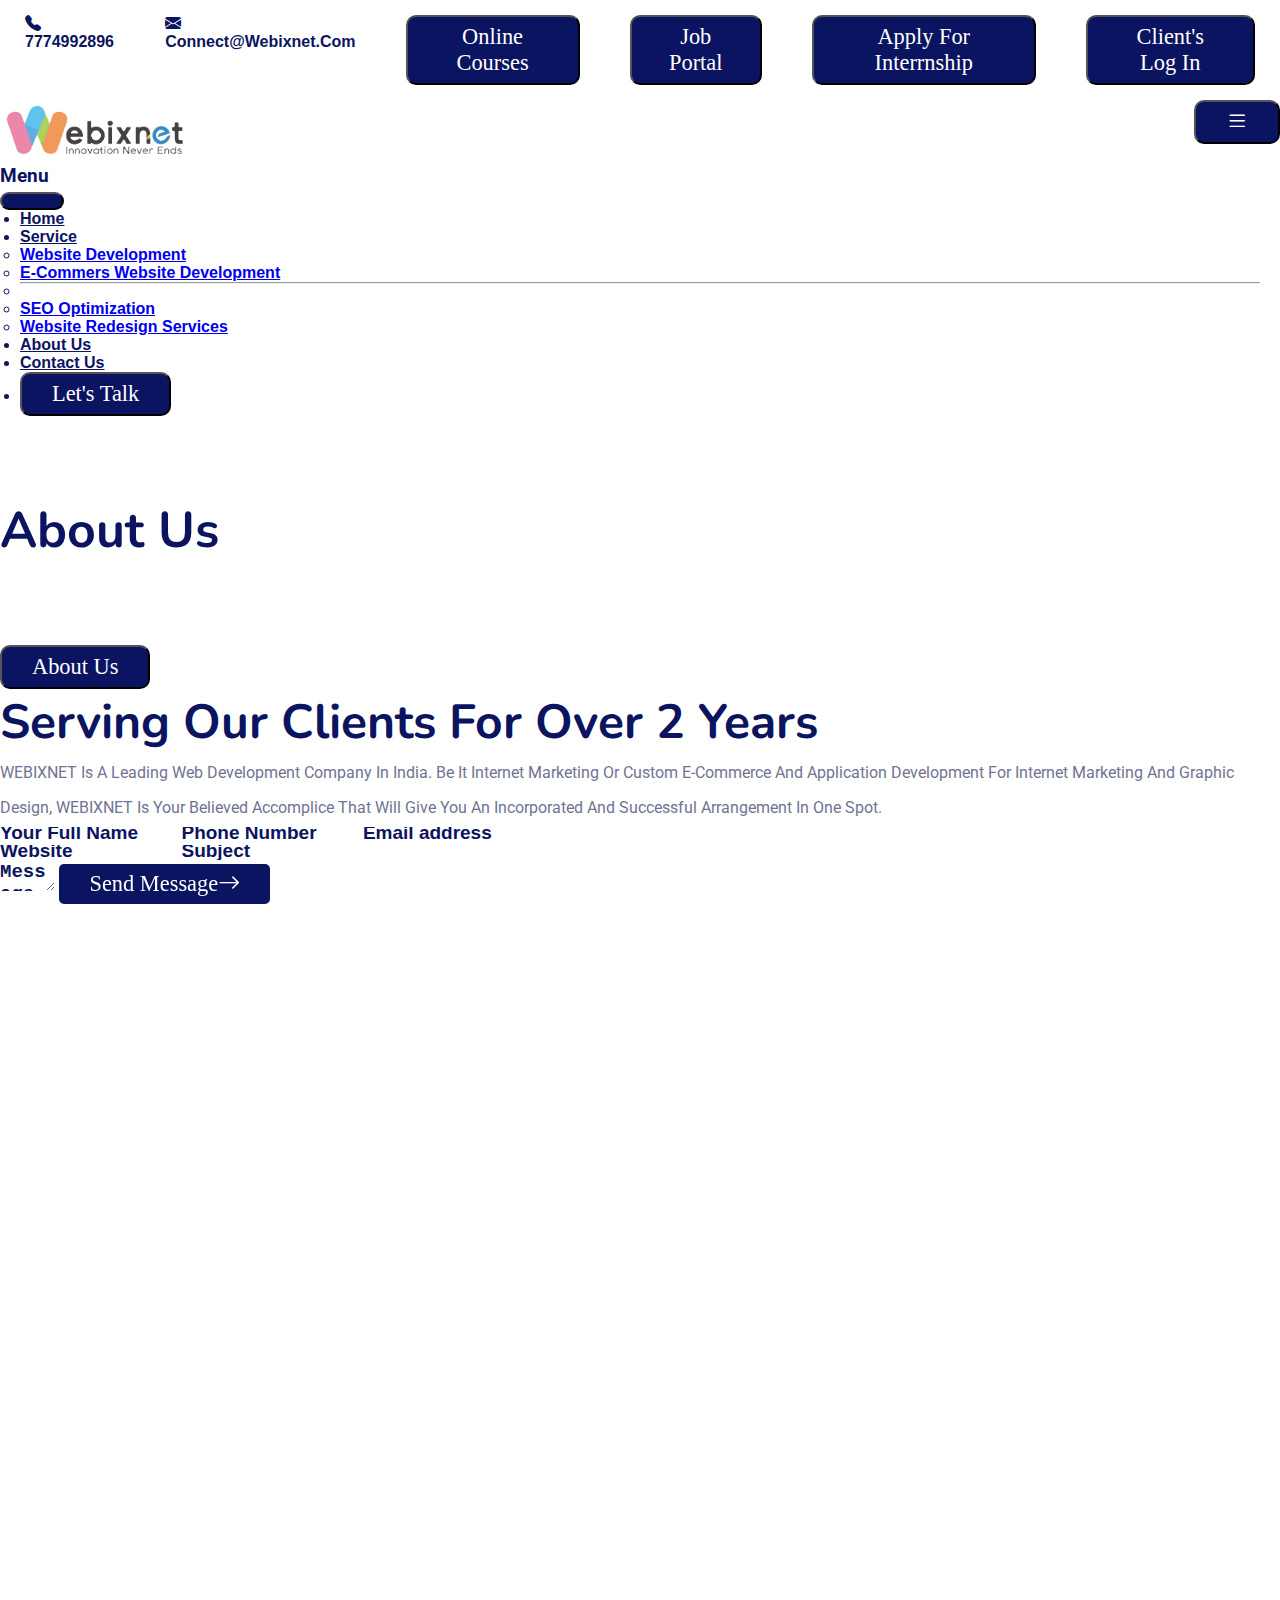
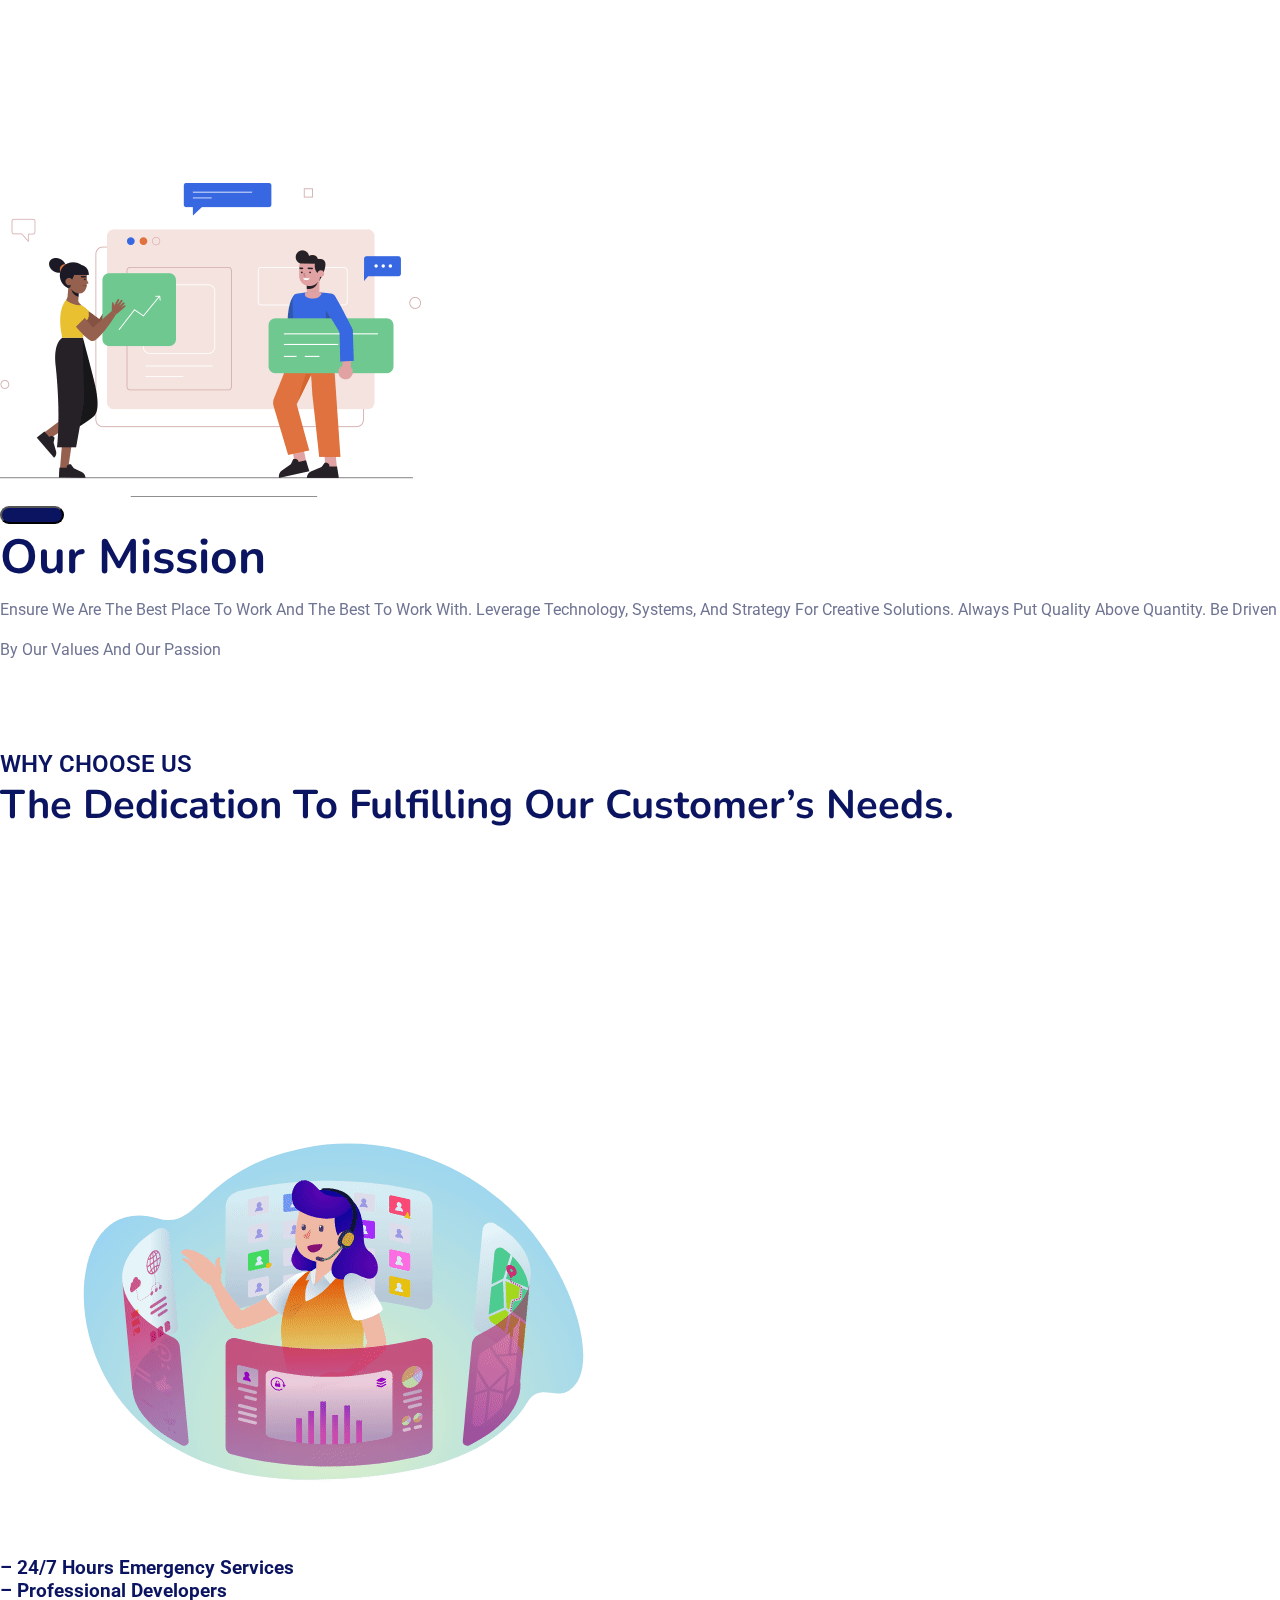
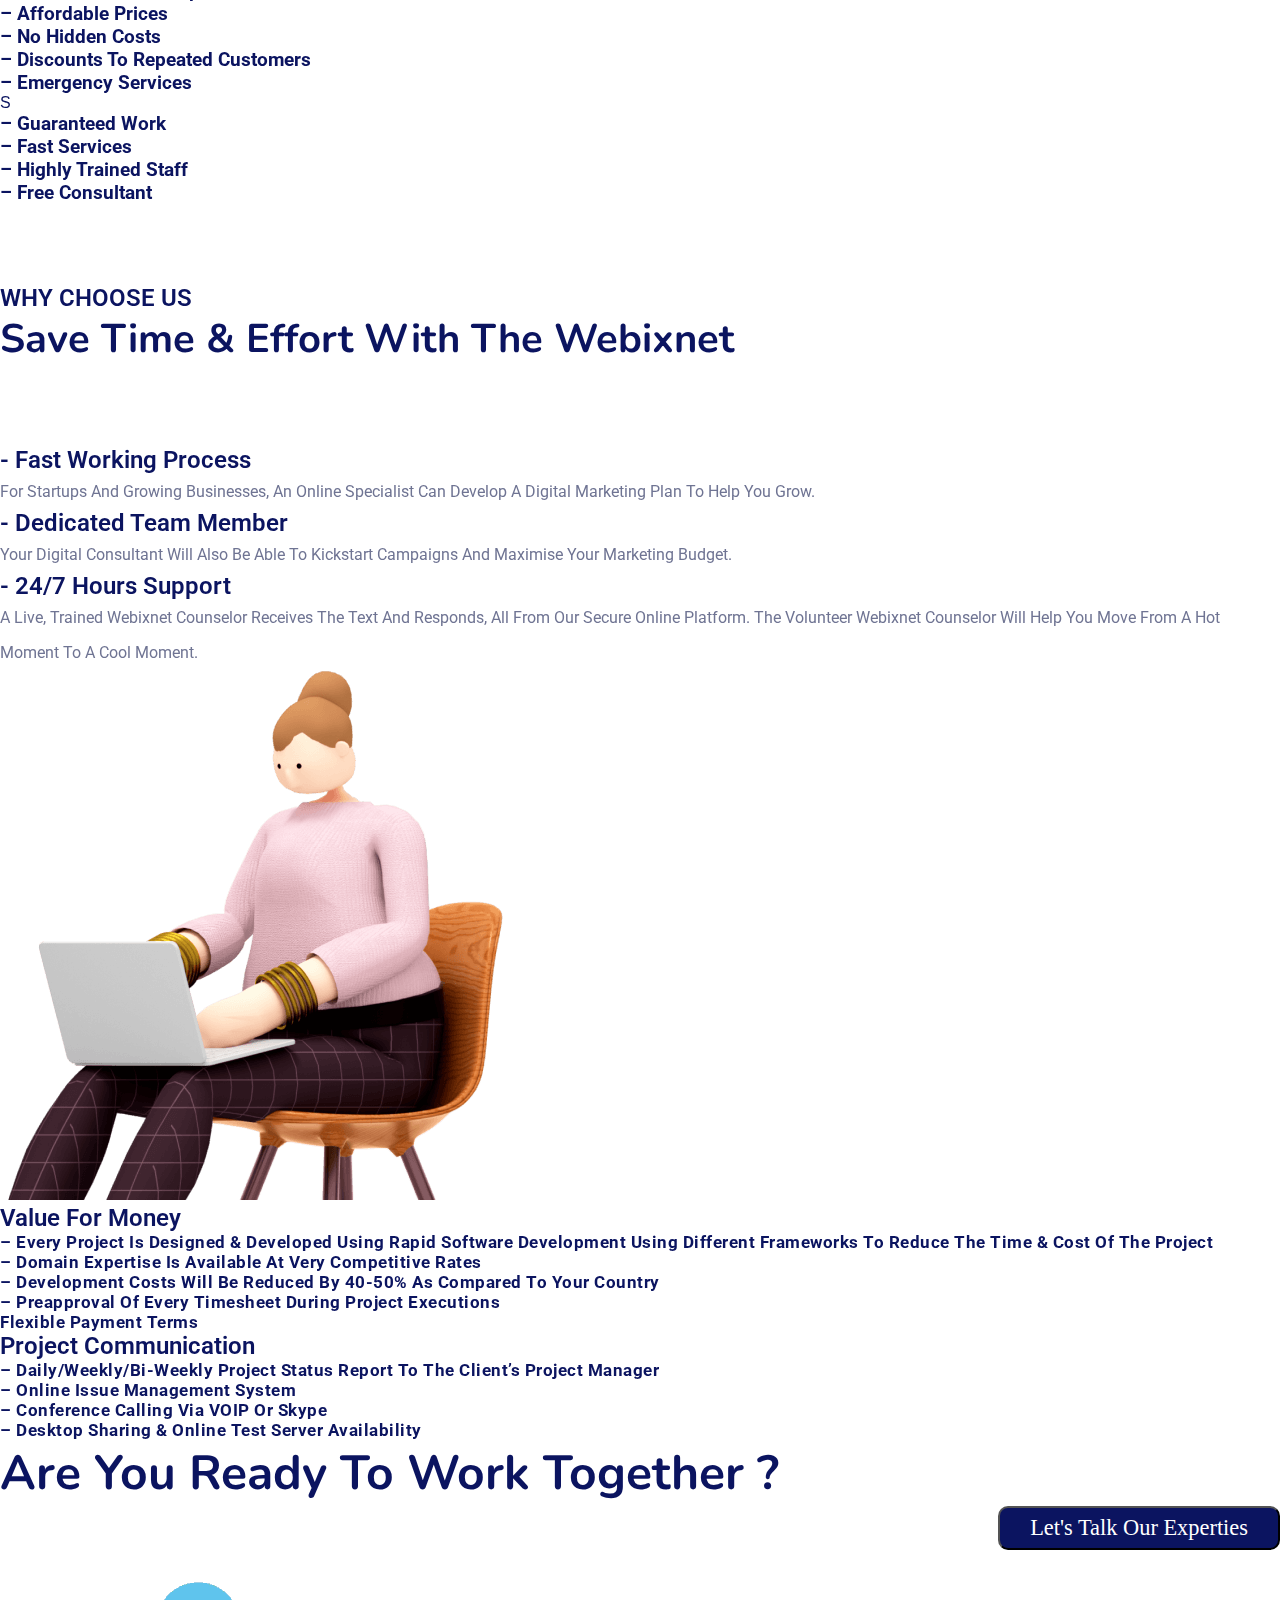
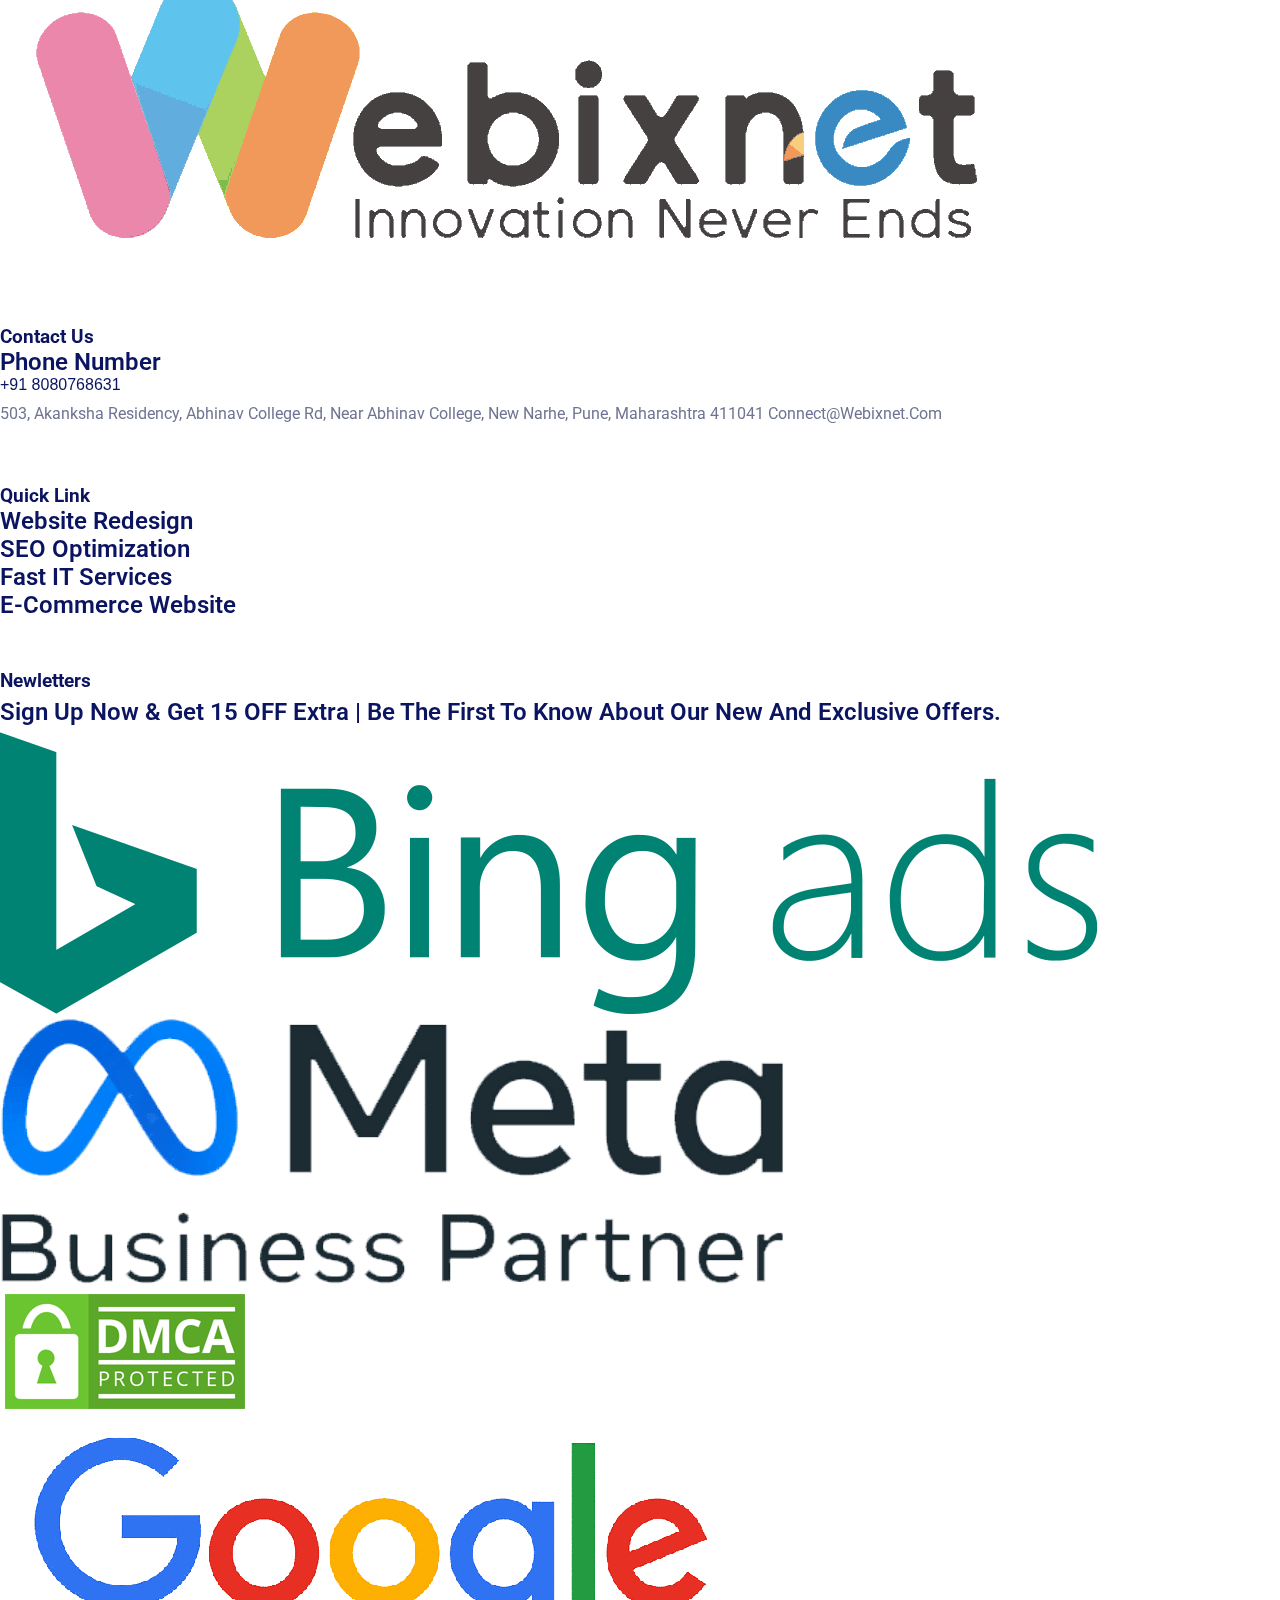
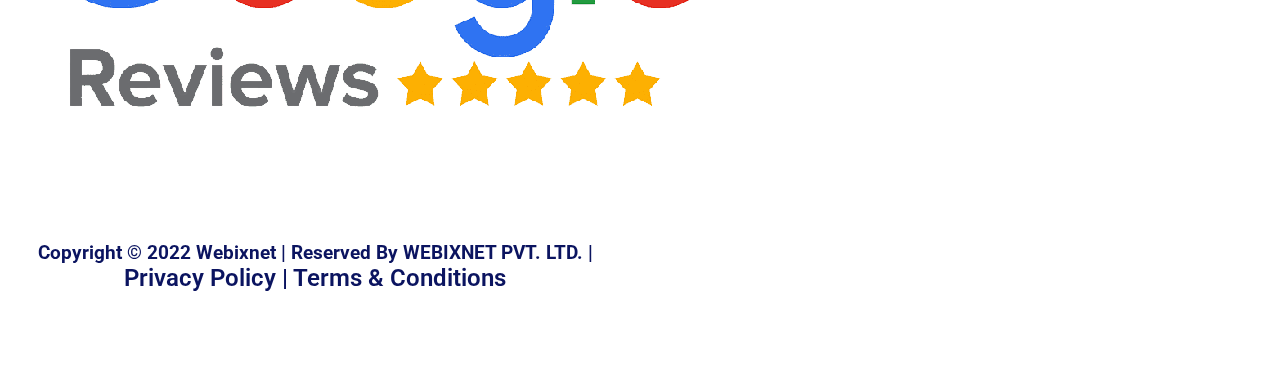
<file: About-us.html>
<!DOCTYPE html>
<html lang="en">

<head>
  <meta charset="UTF-8">
  <meta name="viewport" content="width=device-width, initial-scale=1.0">
  <title>Document</title>
  <link href="https://cdn.jsdelivr.net/npm/bootstrap@5.3.2/dist/css/bootstrap.min.css" rel="stylesheet"
    integrity="sha384-T3c6CoIi6uLrA9TneNEoa7RxnatzjcDSCmG1MXxSR1GAsXEV/Dwwykc2MPK8M2HN" crossorigin="anonymous">
  <link rel="stylesheet" href="https://cdn.jsdelivr.net/npm/bootstrap-icons@1.11.3/font/bootstrap-icons.min.css">
  <link href="https://unpkg.com/aos@2.3.1/dist/aos.css" rel="stylesheet">
  <link rel="stylesheet" href="style.css">
</head>

<body>
  <div class="container d-none d-sm-block d-md-block">
    <ul class="head-nav">
      <li><i class="bi bi-telephone-fill me-1"></i><span style="font-weight:600;">7774992896</span></li>
      <li><i class="bi bi-envelope-fill me-1"></i><span style="font-weight:600;">Connect@webixnet.com</span></li>
      <li><button class="btn text-white" style="background-color: #0B1460;">Online Courses</button></li>
      <li><button class="btn text-white" style="background-color: #0B1460;">Job Portal</button></li>
      <li><button class="btn text-white" style="background-color: #0B1460;">Apply For Interrnship</button></li>
      <li><button class="btn text-white" style="background-color: #0B1460;">Client's Log In</button></li>
    </ul>
  </div>
  <nav class=" container-fluid navbar pt-0 move d-sm-block d-none d-sm-block d-md-block">
    <div class="container-fluid bg-white" data-aos="fade-down">
      <a class="navbar-brand fs-1" href="#"><img src="/images/asset 0.gif" alt="" class="logo-img"></a>
      <ul style="display: flex; justify-content: space-around; align-items: center; list-style: none;">
        <li class="nav-item mx-3">
          <a class="nav-link active fs-5" aria-current="page" href="#" style="color: #0B1460;">Home</a>
        </li>
        <li class="nav-item dropdown  mx-3">
          <a class="nav-link dropdown-toggle fs-5" style="color: #0B1460;" href="#" role="button"
            data-bs-toggle="dropdown" aria-expanded="false">
            Service
          </a>
          <ul class="dropdown-menu">
            <li><a class="dropdown-item" href="#">Website Development</a></li>
            <li><a class="dropdown-item" href="#">E-commers Website Development</a></li>
            <li>
              <hr class="dropdown-divider">
            </li>
            <li><a class="dropdown-item" href="#">SEO Optimization</a></li>
            <li><a class="dropdown-item" href="#">Website Redesign Services</a></li>
          </ul>
        </li>
        <li class="nav-item mx-3">
          <a class="nav-link active fs-5" aria-current="page" href="#" style="color: #0B1460;">About Us</a>
        </li>
        <li class="nav-item  mx-3 fs-5">
          <a class="nav-link active" aria-current="page" href="#" style="color: #0B1460;">Contact Us</a>
        </li>
        <li class="nav-item">
          <button class="button mt-2">Let's Talk</button>
        </li>
      </ul>
    </div>
  </nav>
  <!-- -------------------------------------- -->
  <nav class="navbar  navbar-expand-lg mt-0">
    <div class="container">
      <a class="navbar-brand fs-1" href="#"><img src="/images/asset 0.gif" alt="" class="logo-img"></a>
      <button style="float:right;" class="navbar-toggler" type="button" data-bs-toggle="offcanvas"
        data-bs-target="#offcanvasWithBackdrop" aria-controls="offcanvasWithBackdrop" aria-expanded="false"
        aria-label="Toggle navigation">
        <span class="bi bi-list fs-1"></span>
      </button>
      <div class="offcanvas offcanvas-start w-75" tabindex="-1" id="offcanvasWithBackdrop"
        aria-labelledby="offcanvasWithBackdropLabel">
        <div class="offcanvas-header">
          <h5 class="offcanvas-title" id="offcanvasWithBackdropLabel">Menu</h5>
          <button type="button" class="btn-close text-reset" data-bs-dismiss="offcanvas" aria-label="Close"></button>
        </div>
        <div class="offcanvas-body">
          <ul class="navbar-nav ms-auto mb-2 mb-lg-0">
            <li class="nav-item">
              <a class="nav-link fs-5" style="color:#0B1460" ; aria-current="page" href="index.html">Home</a>
            </li>
            <li class="nav-item dropdown">
              <a class="nav-link dropdown-toggle fs-5" style="color: #0B1460;" href="#" role="button"
                data-bs-toggle="dropdown" aria-expanded="false">
                Service
              </a>
              <ul class="dropdown-menu">
                <li><a class="dropdown-item " href="Website-Development.html">Website Development</a></li>
                <li><a class="dropdown-item" href="E-commers-website.html">E-commers Website Development</a></li>
                <li>
                  <hr class="dropdown-divider">
                </li>
                <li><a class="dropdown-item" href="SEO Optimization.html">SEO Optimization</a></li>
                <li><a class="dropdown-item" href="Website-Redesign-Service.html">Website Redesign Services</a></li>
              </ul>
            </li>
            <li class="nav-item">
              <a class="nav-link active fs-5" style="color:#0B1460 ;" aria-current="page" href="About-us.html">About
                Us</a>
            </li>
            <li class="nav-item">
              <a class="nav-link  fs-5" style="color:#0B1460;" href="contact us.html">Contact Us</a>
            </li>
            <li class="nav-item">
              <button class="button">Let's Talk</button>
            </li>
          </ul>
        </div>
      </div>
    </div>
  </nav>
  <!-- ---------------------- -->
  <div class="container">
    <div class="row sec-1">
      <div class="col-12 text-center">
        <h1 class=" mb-3" style="font-size:50px;">About Us</h1>
      </div>
    </div>
  </div>
  <!-- ------------ -->
  <div class="container">
    <div class="row justify-content-center align-content-center gx-4">
      <div class="col-lg-5 col-sm-12">
        <button class="btn btn-secondary">About Us</button>
        <h2 class="my-3">Serving Our Clients For Over 2 Years</h2>
        <p style="line-height: 35px;">WEBIXNET is a leading Web development company in India. Be it internet marketing
          or custom e-commerce and Application Development for Internet Marketing and Graphic Design, WEBIXNET is your
          believed accomplice that will give you an incorporated and successful arrangement in one spot.</p>
      </div>
      <div class="col-lg-5 col-sm-12">
        <form action="" class="mt-5">
          <div class="d-flex justify-content-around align-content-center mb-5">
            <input type="text" class="w-50 me-3 form-control border-bottom text-primary" placeholder="Your Full Name"
              style="border-bottom: 3px solid #0B1460; border: none;">
            <input type="number" class="w-50 me-3 form-control border-bottom" placeholder="Phone Number"
              style="border-bottom-width: 3px solid #0B1460; border: none;">
            <input type="email" class="w-50 form-control border-bottom" placeholder="Email address"
              style="border-bottom: 3px solid #0B1460; border: none;">
          </div>
          <div class="d-flex justify-content-around align-content-center mb-5">
            <input type="text" class="w-50 me-3 form-control border-bottom" placeholder="Website"
              style="border-bottom: 3px solid #0B1460; border: none;">
            <input type="number" class="w-50 me-3 form-control border-bottom" placeholder="Subject"
              style="border-bottom-width: 3px solid #0B1460; border: none;">
          </div>
          <textarea name="" id="" cols="5" rows="2" placeholder="Message" class="form-control border-bottom"
            placeholder="Subject" style="border-bottom-width: 3px solid #0B1460; border: none;"></textarea>

          <button class="w-100 mt-5" style="border-radius:5px; border: none; align-items: baseline;">Send Message<i
              class="bi bi-arrow-right ms-2"></i></button>
        </form>
      </div>
    </div>
  </div>
  <!-- ================== -->
  <div class="container my-5 w-75">
    <div class="row border border-primary rounded p-3 gx-0 align-items-center gx-5">
      <div class="col-lg-5 col-sm-12">
        <img src="/images/WE-are.gif" alt="" class="img-fluid" data-aos="fade-left">
      </div>
      <!-- ------------------- -->
      <div class="col-lg-6 col-sm-12" data-aos="fade-right">
        <button class="btn my-1" style="background-color: #0B1460; color: white;"></button>
        <h2 class="my-1">We Are A Group Of Professional Developers & Marketing Experts</h2>
        <p style="line-height: 40px;">Established in 2020, WEBIXNET is an online marketing and web development company
          partnering with companies of various sizes all around the globe. Our commitment to excellence, our specialty
          of bringing refreshing ideas with devoted customer service, and fast turnaround times have been instrumental
          in our rapid growth.</p>
      </div>
    </div>
  </div>
  <!-- ========== -->
  <div class="container my-5 w-75">
    <div class="row border border-primary rounded p-3 gx-0 align-items-center gx-5">
      <div class="col-lg-5 col-sm-12">
        <img src="/images/our mission.png" alt="" class="img-fluid">
      </div>
      <!-- ------------------- -->
      <div class="col-lg-6 col-sm-12">
        <button class="btn my-1" style="background-color: #0B1460; color: white;"></button>
        <h2 class="my-1">Our Mission</h2>
        <p style="line-height: 40px;">Ensure we are the best place to work and the best to work with. Leverage
          technology, systems, and strategy for creative solutions. Always put quality above quantity. Be driven by our
          values and our passion</p>
      </div>
    </div>
  </div>
  <!-- ============= -->
  <div class="container">
    <div class="row sec-1">
      <div class="col-12 text-center">
        <h6 class="mb-3">WHY CHOOSE US</h6>
        <h1 class=" mb-3" style="font-size:40px;">The dedication to fulfilling our customer’s needs.</h1>
      </div>
    </div>
  </div>
  <!-- ----------------------- -->
  <div class="container">
    <div class="row align-content-center py-5 gx-0">
      <div class="col-lg-6 col-sm-12">
        <img src="/images/why-choose-us.gif" alt="" class="img-fluid m-0 p-0 w-75">
      </div>
      <div class="col-lg-6 col-sm-12">
        <h5>– 24/7 Hours Emergency Services</h5>
        <h5 class="mb-3">– Professional Developers</h5>
        <h5 class="mb-3">– Affordable prices</h5>
        <h5 class="mb-3">– No hidden costs</h5>
        <h5 class="mb-3">– Discounts to Repeated Customers</h5>
        <h5 class="mb-3">– Emergency Services</h5>s
        <h5 class="mb-3">– Guaranteed Work</h5>
        <h5 class="mb-3">– Fast Services</h5>
        <h5 class="mb-3">– Highly Trained Staff</h5>
        <h5>– Free Consultant</h5>
      </div>
    </div>
  </div>
  <!-- --------------------- -->
  <div class="container">
    <div class="row sec-1">
      <div class="col-12 text-center">
        <h6 class="mb-3">WHY CHOOSE US</h6>
        <h1 class=" mb-3" style="font-size:40px;">Save Time & Effort With the Webixnet</h1>
      </div>
    </div>
  </div>
  <!-- =================== -->

  <div class="container">
    <div class="row justify-content-center align-content-center gx-5">
      <div class="col-lg-5">
        <h6>- Fast Working Process</h6>
        <p style="line-height: 35px;">For startups and growing businesses, an online specialist can develop a digital
          marketing plan to help you grow.</p>
        <h6>- Dedicated Team Member</h5>
          <p style="line-height: 35px;">Your digital consultant will also be able to kickstart campaigns and maximise
            your marketing budget.</p>
          <h6>- 24/7 Hours Support</h6>
          <p style="line-height: 35px;">A live, trained webixnet Counselor receives the text and responds, all from our
            secure online platform. The volunteer webixnet Counselor will help you move from a hot moment to a cool
            moment.</p>
      </div>
      <div class="col-lg-5">
        <img src="/images/hous-wife.png" alt="" class="w-75">
      </div>
    </div>
  </div>
  <!-- ================ -->
  <div class="container my-4 gx-5">
    <div class="row justify-content-center align-content-center">
      <div class="col-lg-5 col-sm-10 my-3">
        <h6 class="mb-3">Value For Money</h6>
        <p style="font-size:17px; font-weight:bold; color: #0B1460; letter-spacing:0.5px; list-style:40px;">– Every
          project is designed & developed using rapid software development using different frameworks to reduce the time
          & cost of the project</p>
        <p style="font-size:17px; font-weight:bold; color: #0B1460; letter-spacing:0.5px;">– Domain expertise is
          available at very competitive rates</p>
        <p style="font-size:17px; font-weight:bold; color: #0B1460; letter-spacing:0.5px;">– Development costs will be
          reduced by 40-50% as compared to your country</p>
        <p style="font-size:17px; font-weight:bold; color: #0B1460; letter-spacing:0.5px;">– Preapproval of every
          timesheet during project executions</p>
        <p style="font-size:17px; font-weight:bold; color: #0B1460; letter-spacing:0.5px;">Flexible payment terms</p>
      </div>
      <div class="col-lg-5 col-sm-10 my-3">
        <h6 class="mb-3">Project Communication</h6>
        <p style="font-size:17px; font-weight:bold; color: #0B1460; letter-spacing:0.5px;">– Daily/Weekly/Bi-Weekly
          project status report to the Client’s project manager</p>
        <p style="font-size:17px; font-weight:bold; color: #0B1460; letter-spacing:0.5px;">– Online issue management
          system</p>
        <p style="font-size:17px; font-weight:bold; color: #0B1460; letter-spacing:0.5px;">– Conference calling via VOIP
          or Skype</p>
        <p style="font-size:17px; font-weight:bold; color: #0B1460; letter-spacing:0.5px;">– Desktop sharing & online
          test server availability</p>
      </div>
    </div>
  </div>
  <!-- ============== -->

  <!-- <div class="container">
    <div class="row mx-auto">
      <div class="col-lg-4">
        <div class="card">
          <div class="card" style="width: 18rem;">
            <img class=" w-75" src="/images/shubham.png" alt="Card image cap">
            <div class="card-body">
              <h5 class="card-title">Shubham Sagar</h5>
            </div>
          </div>
        </div>
      </div>
      <div class="col-lg-4">
        <div class="card" id="card-two">
          <div class="card" style="width: 18rem;">
            <img class=" w-75" src="/images/Mayuri-mam.png" alt="Card image cap">
            <div class="card-body">
              <h5 class="card-title">Mayuri Pansare</h5>
            </div>
          </div>
        </div>
      </div>
      <div class="col-lg-4">
        <div class="card" id="card-three">
          <div class="card" style="width: 18rem;">
            <img class=" w-75" src="/images/shubham-frirnd.png" alt="Card image cap">
            <div class="card-body">
              <h5 class="card-title">Ritesh Swami</h5>
            </div>
          </div>
        </div>
      </div>
    </div>
  </div> -->
  <!-- ================== -->

  <div class="container">
    <div class="row bg-dark mt-5">
      <div class="co-sm- text-white">
        <h2>Are You Ready To Work <span class="text-warning">Together</span> ?</h2>
      </div>
      <div class="col">
        <button class="mt-4" style="float: right;">Let's Talk Our Experties <i class="bi bi-right-arrow"></i></button>
      </div>
    </div>
  </div>
  <div>
  </div>
  <footer>
    <div class="container">
      <div class="row footer-sub">
        <div class="col-sm-12 col-lg-3">
          <img src="images/asset 0.gif" alt="" class="img-fluid w-50 mt-5">
        </div>
        <div class="col-sm-12 col-lg-3">
          <ul>
            <li>
              <h5> Contact Us</h5>
            </li>
            <li>
              <h6>Phone Number</h6>
            </li>
            <li>+91 8080768631</li>
            <li>
              <p style="line-height:40px;">503, Akanksha Residency, Abhinav College Rd, Near Abhinav College, New
                Narhe, Pune, Maharashtra 411041
                connect@webixnet.com</p>
            </li>
          </ul>
        </div>
        <div class="col-sm-12 col-lg-3">
          <ul>
            <li>
              <h5>Quick Link</h5>
            </li>
            <li>
              <h6>Website Redesign</h6>
            </li>
            <li>
              <h6>SEO Optimization</h6>
            </li>
            <li>
              <h6>Fast IT Services</h6>
            </li>
            <li>
              <h6>E-Commerce Website</h6>
            </li>
          </ul>
        </div>
        <div class="col-sm-12 col-lg-3">
          <ul>
            <h5>Newletters</h5>
            </li>
            <li>
              <h6 style="line-height: 40px;">Sign Up Now & Get 15 OFF Extra | Be the first to know about our new and
                exclusive offers.</h6>
            </li>
          </ul>
        </div>
      </div>
    </div>
    <!-- ----------------------- -->
    <div class="container">
      <div class="row py-5">
        <div class="col-sm-6 col-lg-3">
          <img src="/images/1280px-Bing_Ads_2016_logo.png" class="w-50 m-3" alt="">
        </div>
        <div class="col-sm-6 col-lg-3">
          <img src="/images/Business-partner-1.png" class="w-50 m-3" alt="">
        </div>
        <div class="col-sm-6 col-lg-3">
          <img src="/images/dmca-badge-w250-2x1-01.png" class="w-50 m-3" alt="">
        </div>
        <div class="col-sm-6 col-lg-3">
          <img src="/images/google_ads__1_-removebg-preview.png" class="w-50 m-3" alt="">
        </div>
      </div>
    </div>
    <!-- ------------------- -->
    <div class="container bg-muted">
      <div class="container Smarter">
        <div class="row sec-1">
          <div class="col-12">
            <h5 class="">Copyright © 2022 <span class="text-warning">Webixnet</span> | Reserved by <span
                class="text-warning">WEBIXNET PVT. LTD.</span> |</h5>
            <h6 class="text-warning">Privacy Policy | Terms & Conditions</h6>
          </div>
        </div>
      </div>
    </div>
  </footer>
  <!-- ============== -->

  <script src="https://cdn.jsdelivr.net/npm/bootstrap@5.3.2/dist/js/bootstrap.bundle.min.js"
    integrity="sha384-C6RzsynM9kWDrMNeT87bh95OGNyZPhcTNXj1NW7RuBCsyN/o0jlpcV8Qyq46cDfL"
    crossorigin="anonymous"></script>
  <script src="https://unpkg.com/aos@2.3.1/dist/aos.js"></script>
  <script>
    AOS.init();
  </script>
  <script>
    const navbar = document.querySelector('.navbar');
    const navbarHeight = navbar.offsetHeight;

    window.addEventListener('scroll', () => {
      if (window.scrollY >= navbarHeight) {
        navbar.classList.add('sticky');
      } else {
        navbar.classList.remove('sticky');
      }
    });
  </script>
</body>

</html>
</file>
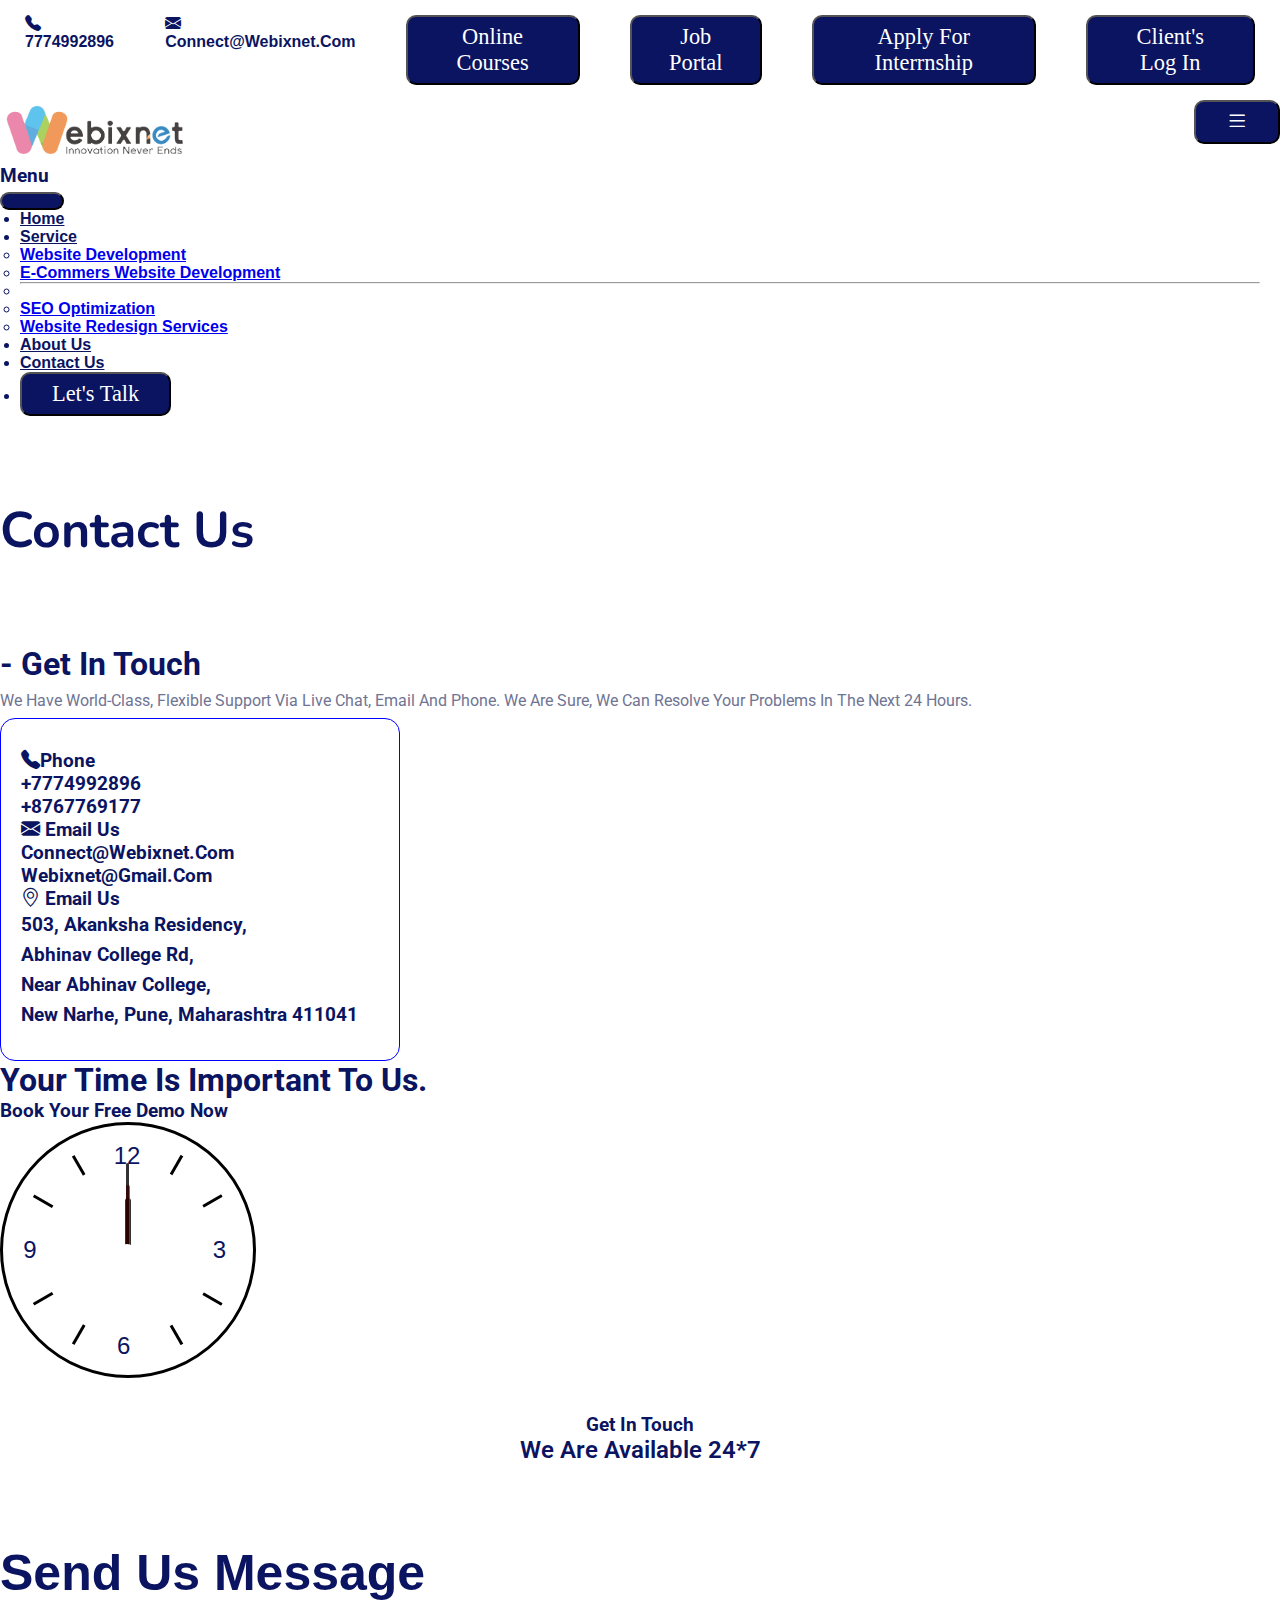
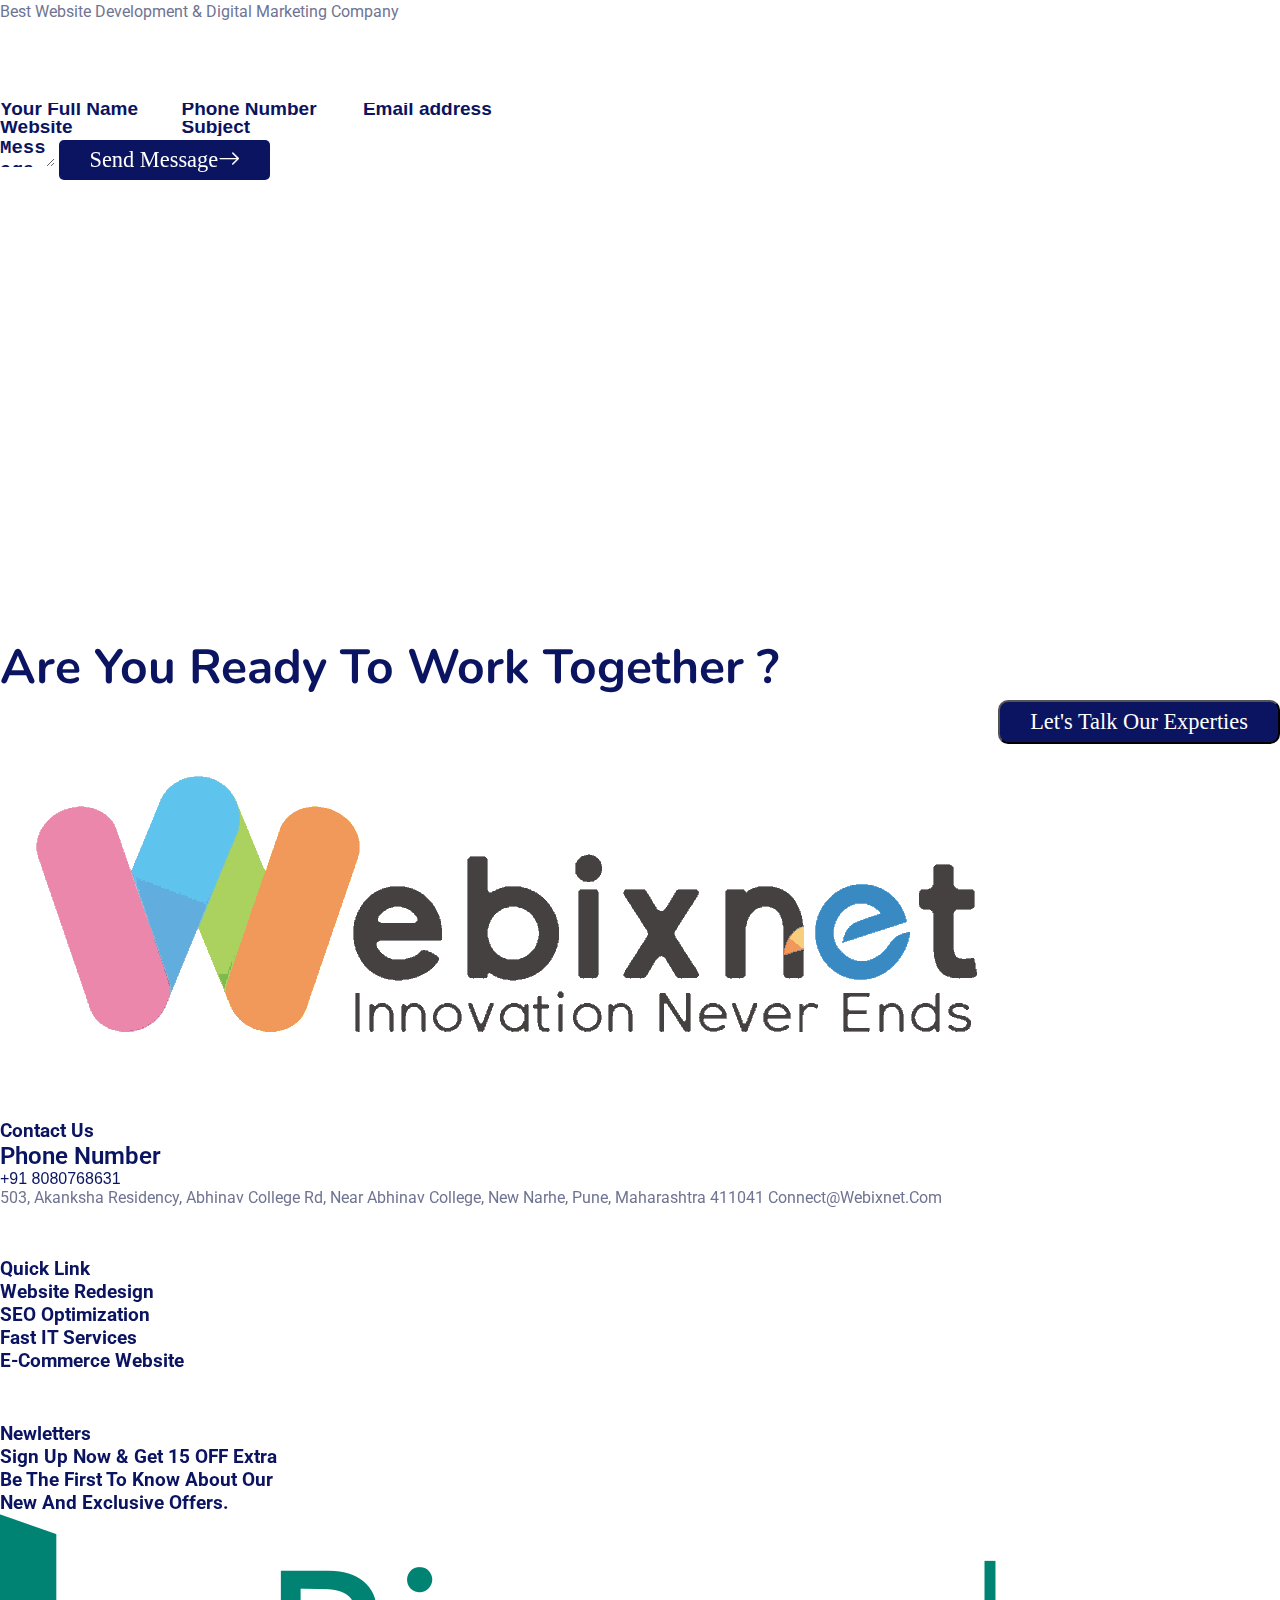
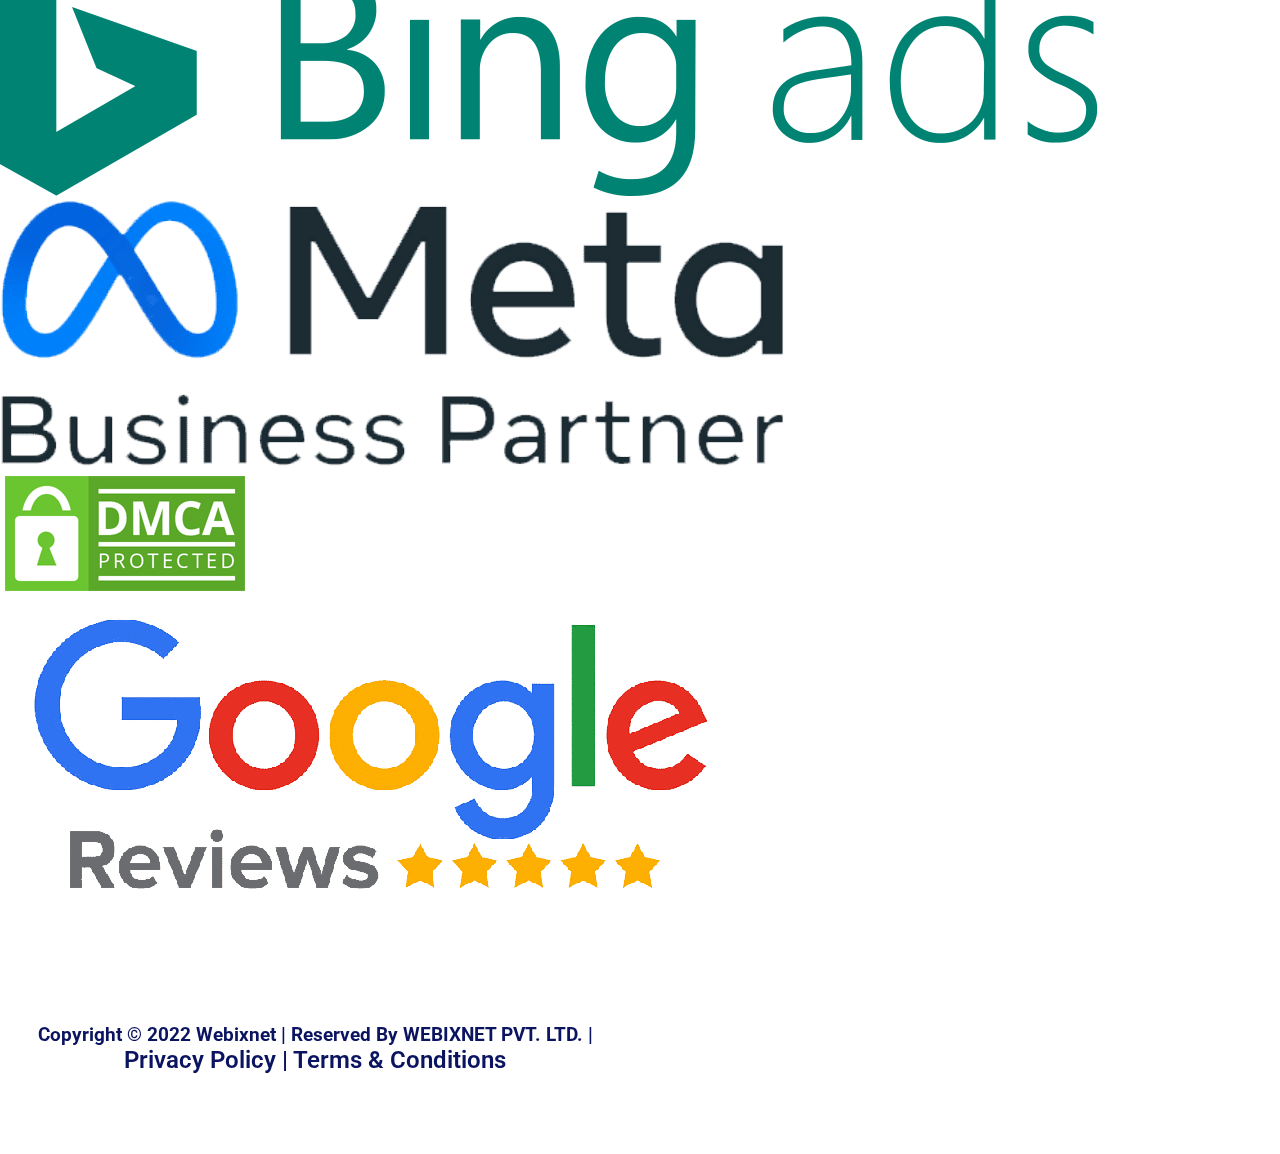
<file: contact us.html>
<!DOCTYPE html>
<html lang="en">

<head>
  <meta charset="UTF-8">
  <meta name="viewport" content="width=device-width, initial-scale=1.0">
  <title>Document</title>
  <link href="https://cdn.jsdelivr.net/npm/bootstrap@5.3.2/dist/css/bootstrap.min.css" rel="stylesheet"
    integrity="sha384-T3c6CoIi6uLrA9TneNEoa7RxnatzjcDSCmG1MXxSR1GAsXEV/Dwwykc2MPK8M2HN" crossorigin="anonymous">
  <link rel="stylesheet" href="https://cdn.jsdelivr.net/npm/bootstrap-icons@1.11.3/font/bootstrap-icons.min.css">
  <link href="https://unpkg.com/aos@2.3.1/dist/aos.css" rel="stylesheet">
  <link rel="stylesheet" href="style.css">
</head>

<body>

  <div class="container d-none d-sm-block d-md-block">
    <ul class="head-nav">
      <li><i class="bi bi-telephone-fill me-1"></i><span style="font-weight:600;">7774992896</span></li>
      <li><i class="bi bi-envelope-fill me-1"></i><span style="font-weight:600;">Connect@webixnet.com</span></li>
      <li><button class="btn text-white" style="background-color: #0B1460;">Online Courses</button></li>
      <li><button class="btn text-white" style="background-color: #0B1460;">Job Portal</button></li>
      <li><button class="btn text-white" style="background-color: #0B1460;">Apply For Interrnship</button></li>
      <li><button class="btn text-white" style="background-color: #0B1460;">Client's Log In</button></li>
    </ul>
  </div>
  <nav class=" container-fluid navbar pt-0 move d-sm-block d-none d-sm-block d-md-block">
    <div class="container-fluid bg-white" data-aos="fade-down">
      <a class="navbar-brand fs-1" href="#"><img src="/images/asset 0.gif" alt="" class="logo-img"></a>
      <ul style="display: flex; justify-content: space-around; align-items: center; list-style: none;">
        <li class="nav-item mx-3">
          <a class="nav-link active fs-5" aria-current="page" href="index.html" style="color: #0B1460;">Home</a>
        </li>
        <li class="nav-item dropdown  mx-3">
          <a class="nav-link dropdown-toggle fs-5" style="color: #0B1460;" href="#" role="button"
            data-bs-toggle="dropdown" aria-expanded="false">
            Service
          </a>
          <ul class="dropdown-menu">
            <li><a class="dropdown-item" href="Website-Development.html">Website Development</a></li>
            <li><a class="dropdown-item" href="E-commers-website.html">E-commers Website Development</a></li>
            <li>
              <hr class="dropdown-divider">
            </li>
            <li><a class="dropdown-item" href="SEO Optimization.html">SEO Optimization</a></li>
            <li><a class="dropdown-item" href="Website-Development.html">Website Redesign Services</a></li>
          </ul>
        </li>
        <li class="nav-item mx-3">
          <a class="nav-link active fs-5" aria-current="page" href="About-us.html" style="color: #0B1460;">About Us</a>
        </li>
        <li class="nav-item  mx-3 fs-5">
          <a class="nav-link active" aria-current="page" href="contact us.html" style="color: #0B1460;">Contact Us</a>
        </li>
        <li class="nav-item">
          <button class="button mt-2">Let's Talk</button>
        </li>
      </ul>
    </div>
  </nav>
  <!-- -------------------------------------- -->
  <nav class="navbar  navbar-expand-lg mt-0">
    <div class="container">
      <a class="navbar-brand fs-1" href="#"><img src="/images/asset 0.gif" alt="" class="logo-img"></a>
      <button style="float:right;" class="navbar-toggler" type="button" data-bs-toggle="offcanvas"
        data-bs-target="#offcanvasWithBackdrop" aria-controls="offcanvasWithBackdrop" aria-expanded="false"
        aria-label="Toggle navigation">
        <span class="bi bi-list fs-1"></span>
      </button>
      <div class="offcanvas offcanvas-start w-75" tabindex="-1" id="offcanvasWithBackdrop"
        aria-labelledby="offcanvasWithBackdropLabel">
        <div class="offcanvas-header">
          <h5 class="offcanvas-title" id="offcanvasWithBackdropLabel">Menu</h5>
          <button type="button" class="btn-close text-reset" data-bs-dismiss="offcanvas" aria-label="Close"></button>
        </div>
        <div class="offcanvas-body">
          <ul class="navbar-nav ms-auto mb-2 mb-lg-0">
            <li class="nav-item">
              <a class="nav-link fs-5" style="color:#0B1460" ; aria-current="page" href="#">Home</a>
            </li>
            <li class="nav-item dropdown">
              <a class="nav-link dropdown-toggle fs-5" style="color: #0B1460;" href="#" role="button"
                data-bs-toggle="dropdown" aria-expanded="false">
                Service
              </a>
              <ul class="dropdown-menu">
                <li><a class="dropdown-item " href="#">Website Development</a></li>
                <li><a class="dropdown-item" href="#">E-commers Website Development</a></li>
                <li>
                  <hr class="dropdown-divider">
                </li>
                <li><a class="dropdown-item" href="#">SEO Optimization</a></li>
                <li><a class="dropdown-item" href="#">Website Redesign Services</a></li>
              </ul>
            </li>
            <li class="nav-item">
              <a class="nav-link active fs-5" style="color:#0B1460 ;" aria-current="page" href="#">About Us</a>
            </li>
            <li class="nav-item">
              <a class="nav-link  fs-5" style="color:#0B1460;" href="#">Contact Us</a>
            </li>
            <li class="nav-item">
              <button class="button">Let's Talk</button>
            </li>
          </ul>
        </div>
      </div>
    </div>
  </nav>
  <!-- ======= -->
  <div class="container">
    <div class="row sec-1">
      <div class="col-12 text-center">
        <h1 class=" mb-3" style="font-size:50px;">Contact Us</h1>
      </div>
    </div>
  </div>
  <!-- =================== -->
  <div class="container align-content-center justify-content-center">
    <div class="row m-auto">
      <div class="col-lg-5 col-sm-12">
        <h4>- Get In Touch</h4>
        <p style="line-height: 35px;">We have world-class, flexible support via live chat, email and phone. We are sure,
          we can resolve your problems in the next 24 hours.</p>
        <div style="border: 1px solid blue; width:400px; padding:30px 20px; border-radius:15px;">
          <div class="mb-4">
            <h5><i class="bi  bi-telephone-fill fs-2 me-3"></i>Phone</h5>
            <h5 class="mb-3">+7774992896</h5>
            <h5>+8767769177</h5>
          </div>
          <div class="mb-4">
            <h5><i class="bi bi-envelope-fill  fs-2 me-3"></i> Email Us</h5>
            <h5 class="mb-3">connect@webixnet.com</h5>
            <h5>webixnet@gmail.com</h5>
          </div>
          <div class="mb-4">
            <h5><i class="bi bi-geo-alt  fs-2 me-3"></i> Email Us</h5>
            <h5 style="line-height:30px;">503, Akanksha Residency,<br> Abhinav College Rd, <br> Near Abhinav
              College,<br> New Narhe, Pune, Maharashtra 411041</h5>
          </div>
        </div>
      </div>
      <div class="col-sm-12 col-lg-5">
        <h4>Your time is important to us.</h4>
        <h5>Book Your Free Demo Now</h6>
          <div id="clock" class="watch">
            <div id="clockInner">
              <div class="marking marking-one"></div>
              <div class="marking marking-two"></div>
              <div class="marking marking-three"></div>
              <div class="marking marking-four"></div>

              <div class="clockface"></div>

              <div id="digit-12" class="digit">12</div>
              <div id="digit-3" class="digit">3</div>
              <div id="digit-6" class="digit">6</div>
              <div id="digit-9" class="digit">9</div>

              <div id="inner"></div>

              <div id="hour"></div>
              <div id="minute"></div>
              <div id="second"></div>
            </div>
          </div>
          <div style="text-align: center; margin-top:35px;">
            <h5>Get In Touch</h5>
            <h6>we are available 24*7</h6>
          </div>
      </div>
    </div>
  </div>
  <!-- =================== -->
  <div class="container">
    <div class="row sec-1">
      <div class="col-12 text-center">
        <h3 class=" mb-3" style="font-size:50px;">Send Us Message</h3>
        <p>Best Website Development & Digital Marketing Company</p>
      </div>
    </div>
  </div>
  <!-- =========== -->
  <div class="container">
    <div class="row">
      <div class="col-lg-10 col-sm-10 m-auto">
        <form action="" class="mt-5">
          <div class="d-flex justify-content-around align-content-center mb-5">
            <input type="text" class="w-50 me-3 form-control border-bottom text-primary" placeholder="Your Full Name"
              style="border-bottom: 3px solid #0B1460; border: none;">
            <input type="number" class="w-50 me-3 form-control border-bottom" placeholder="Phone Number"
              style="border-bottom-width: 3px solid #0B1460; border: none;">
            <input type="email" class="w-50 form-control border-bottom" placeholder="Email address"
              style="border-bottom: 3px solid #0B1460; border: none;">
          </div>
          <div class="d-flex justify-content-around align-content-center mb-5">
            <input type="text" class="w-50 me-3 form-control border-bottom" placeholder="Website"
              style="border-bottom: 3px solid #0B1460; border: none;">
            <input type="number" class="w-50 me-3 form-control border-bottom" placeholder="Subject"
              style="border-bottom-width: 3px solid #0B1460; border: none;">
          </div>
          <textarea name="" id="" cols="5" rows="2" placeholder="Message" class="form-control border-bottom"
            placeholder="Subject" style="border-bottom-width: 3px solid #0B1460; border: none;"></textarea>

          <button class="w-100 mt-5" style="border-radius:5px; border: none; align-items: baseline;">Send Message<i
              class="bi bi-arrow-right ms-2"></i></button>
        </form>
      </div>
    </div>
  </div>
  <!-- ===================== -->
  <div class="container-fluid">
    <div class="row my-5">
      <div class="col-lg-12">
        <iframe class="w-100"
          src="https://www.google.com/maps/embed?pb=!1m14!1m12!1m3!1d30278.163988649227!2d73.82498580000001!3d18.44872655!2m3!1f0!2f0!3f0!3m2!1i1024!2i768!4f13.1!5e0!3m2!1sen!2sin!4v1707736002925!5m2!1sen!2sin"
          width="600" height="450" style="border:0;" allowfullscreen="" loading="lazy"
          referrerpolicy="no-referrer-when-downgrade"></iframe>
      </div>
    </div>
  </div>
  <!-- ============== -->
  <div class="container">
    <div class="row bg-dark mt-5">
      <div class="co-sm- text-white">
        <h2>Are You Ready To Work <span class="text-warning">Together</span> ?</h2>
      </div>
      <div class="col">
        <button class="mt-4" style="float: right;">Let's Talk Our Experties <i class="bi bi-right-arrow"></i></button>
      </div>
    </div>
  </div>
  <div>
  </div>
  <footer>
    <div class="container">
      <div class="row footer-sub">
        <div class="col-sm-12 col-lg-3">
          <img src="images/asset 0.gif" alt="" class="img-fluid w-50 mt-5">
        </div>
        <div class="col-sm-12 col-lg-3">
          <ul>
            <li>
              <h5> Contact Us</h5>
            </li>
            <li>
              <h6>Phone Number</h6>
            </li>
            <li>+91 8080768631</li>
            <li>
              <p>503, Akanksha Residency, Abhinav College Rd, Near Abhinav College, New Narhe, Pune, Maharashtra 411041
                connect@webixnet.com</p>
            </li>
          </ul>
        </div>
        <div class="col-sm-12 col-lg-3">
          <ul>
            <li>
              <h5>Quick Link</h5>
            </li>
            <li>
              <h5 class="mb-2">Website Redesign</h5>
            </li>
            <li>
              <h5 class="mb-2">SEO Optimization</h5>
            </li>
            <li>
              <h5 class="mb-2">Fast IT Services</h5>
            </li>
            <li>
              <h5 class="mb-2">E-Commerce Website</h5>
            </li>
          </ul>
        </div>
        <div class="col-sm-12 col-lg-3">
          <ul>
            <h5>Newletters</h5>
            </li>
            <li>
              <h5>Sign Up Now & Get 15 OFF Extra </h5>
              <h5>Be the first to know about our</h5>
              <h5>new and exclusive offers.</h5>
              </h5>
            </li>
          </ul>
        </div>
      </div>
    </div>
    <!-- ----------------------- -->
    <div class="container">
      <div class="row py-5">
        <div class="col-sm-6 col-lg-3">
          <img src="/images/1280px-Bing_Ads_2016_logo.png" class="w-50 m-3" alt="">
        </div>
        <div class="col-sm-6 col-lg-3">
          <img src="/images/Business-partner-1.png" class="w-50 m-3" alt="">
        </div>
        <div class="col-sm-6 col-lg-3">
          <img src="/images/dmca-badge-w250-2x1-01.png" class="w-50 m-3" alt="">
        </div>
        <div class="col-sm-6 col-lg-3">
          <img src="/images/google_ads__1_-removebg-preview.png" class="w-50 m-3" alt="">
        </div>
      </div>
    </div>
    <!-- ------------------- -->
    <div class="container bg-muted">
      <div class="container Smarter">
        <div class="row sec-1">
          <div class="col-12">
            <h5 class="">Copyright © 2022 <span class="text-warning">Webixnet</span> | Reserved by <span
                class="text-warning">WEBIXNET PVT. LTD.</span> |</h5>
            <h6 class="text-warning">Privacy Policy | Terms & Conditions</h6>
          </div>
        </div>
      </div>
    </div>
  </footer>
  <!-- ================ -->
  <script src="https://cdn.jsdelivr.net/npm/bootstrap@5.3.2/dist/js/bootstrap.bundle.min.js"
    integrity="sha384-C6RzsynM9kWDrMNeT87bh95OGNyZPhcTNXj1NW7RuBCsyN/o0jlpcV8Qyq46cDfL"
    crossorigin="anonymous"></script>
  <script src="https://unpkg.com/aos@2.3.1/dist/aos.js"></script>
  <script>
    AOS.init();
  </script>
  <script>

    let hour = document.getElementById("hour");
    let minute = document.getElementById("minute");
    let second = document.getElementById("second");
    setInterval(() => {
      d = new Date();
      hr = d.getHours();
      min = d.getMinutes();
      sec = d.getSeconds();
      hr_rotation = 30 * hr + min / 2;
      min_rotation = 6 * min;
      sec_rotation = 6 * sec;

      hour.style.transform = `rotate(${hr_rotation}deg)`;
      minute.style.transform = `rotate(${min_rotation}deg)`;
      second.style.transform = `rotate(${sec_rotation}deg)`;
    }, 1000);
    // ----------------------
    const navbar = document.querySelector('.navbar');
    const navbarHeight = navbar.offsetHeight;

    window.addEventListener('scroll', () => {
      if (window.scrollY >= navbarHeight) {
        navbar.classList.add('sticky');
      } else {
        navbar.classList.remove('sticky');
      }
    });
    //   --------------------------------
  </script>
</body>

</html>
</file>
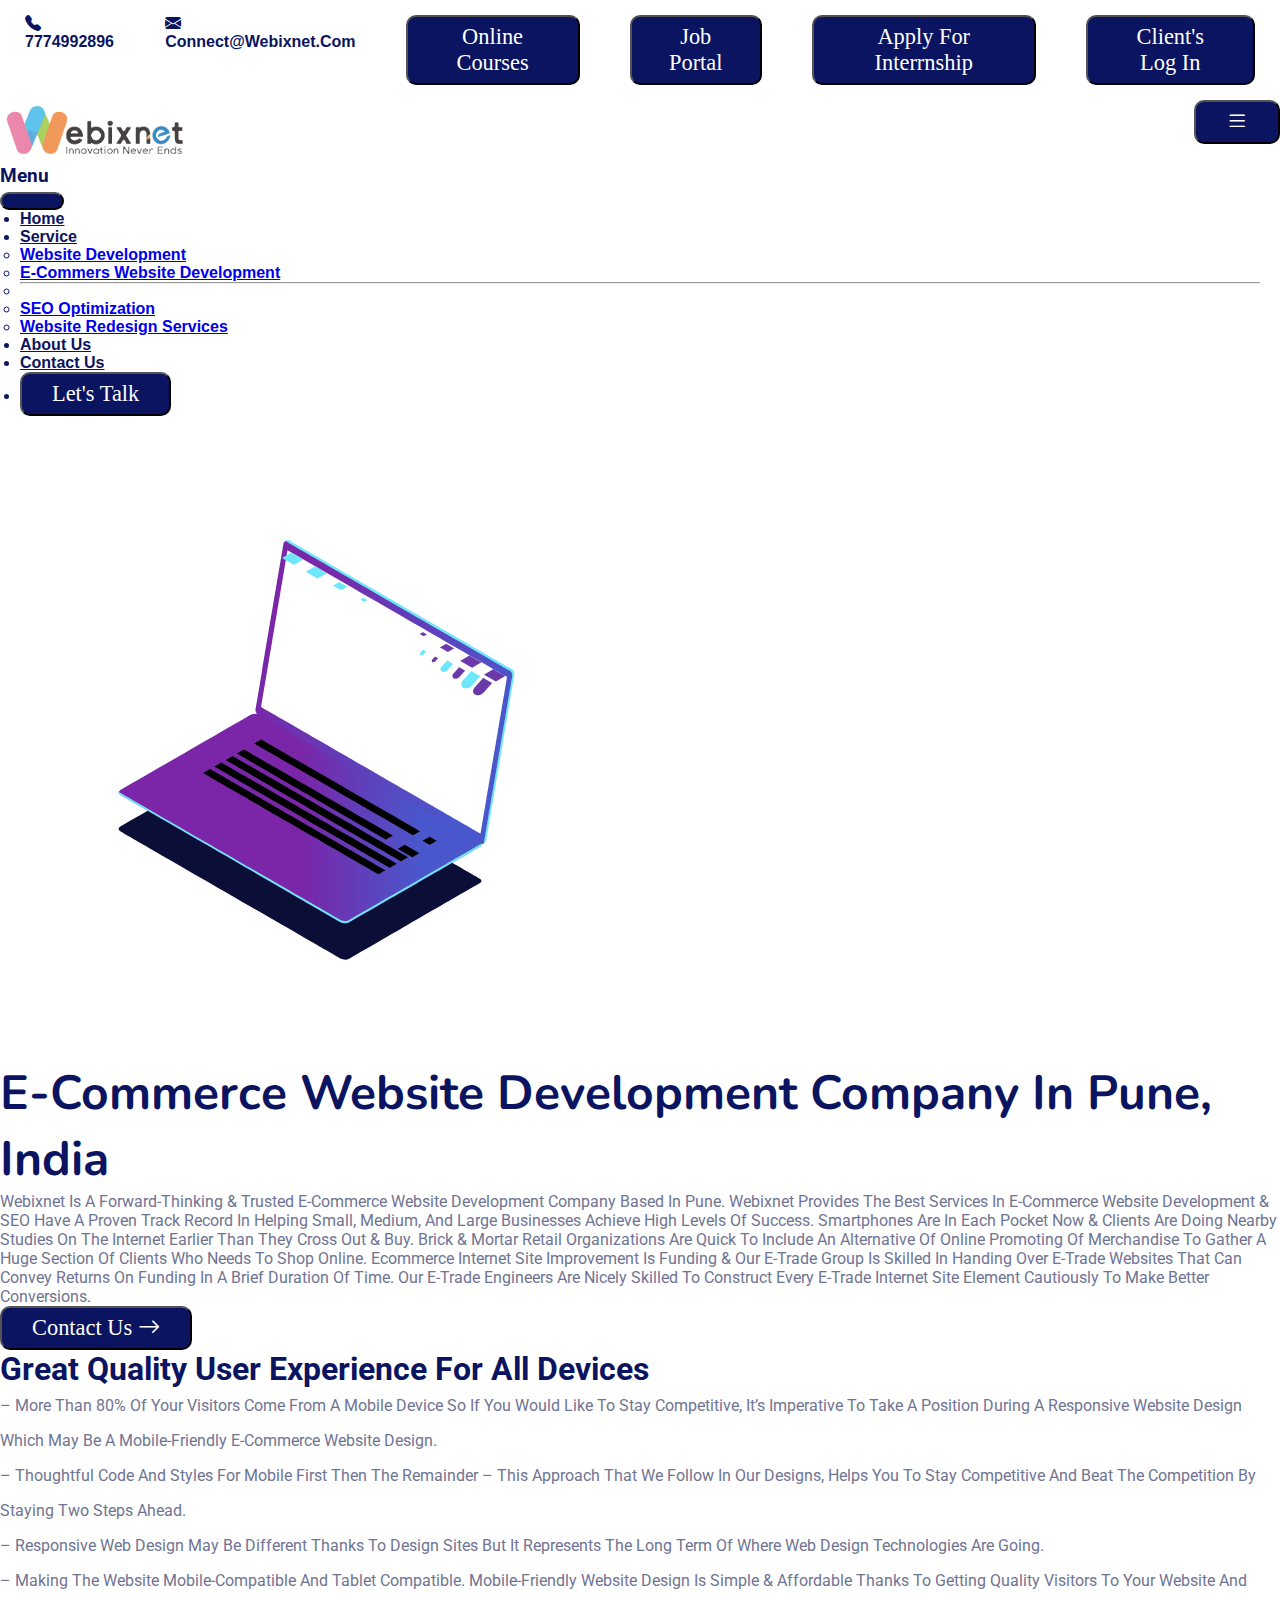
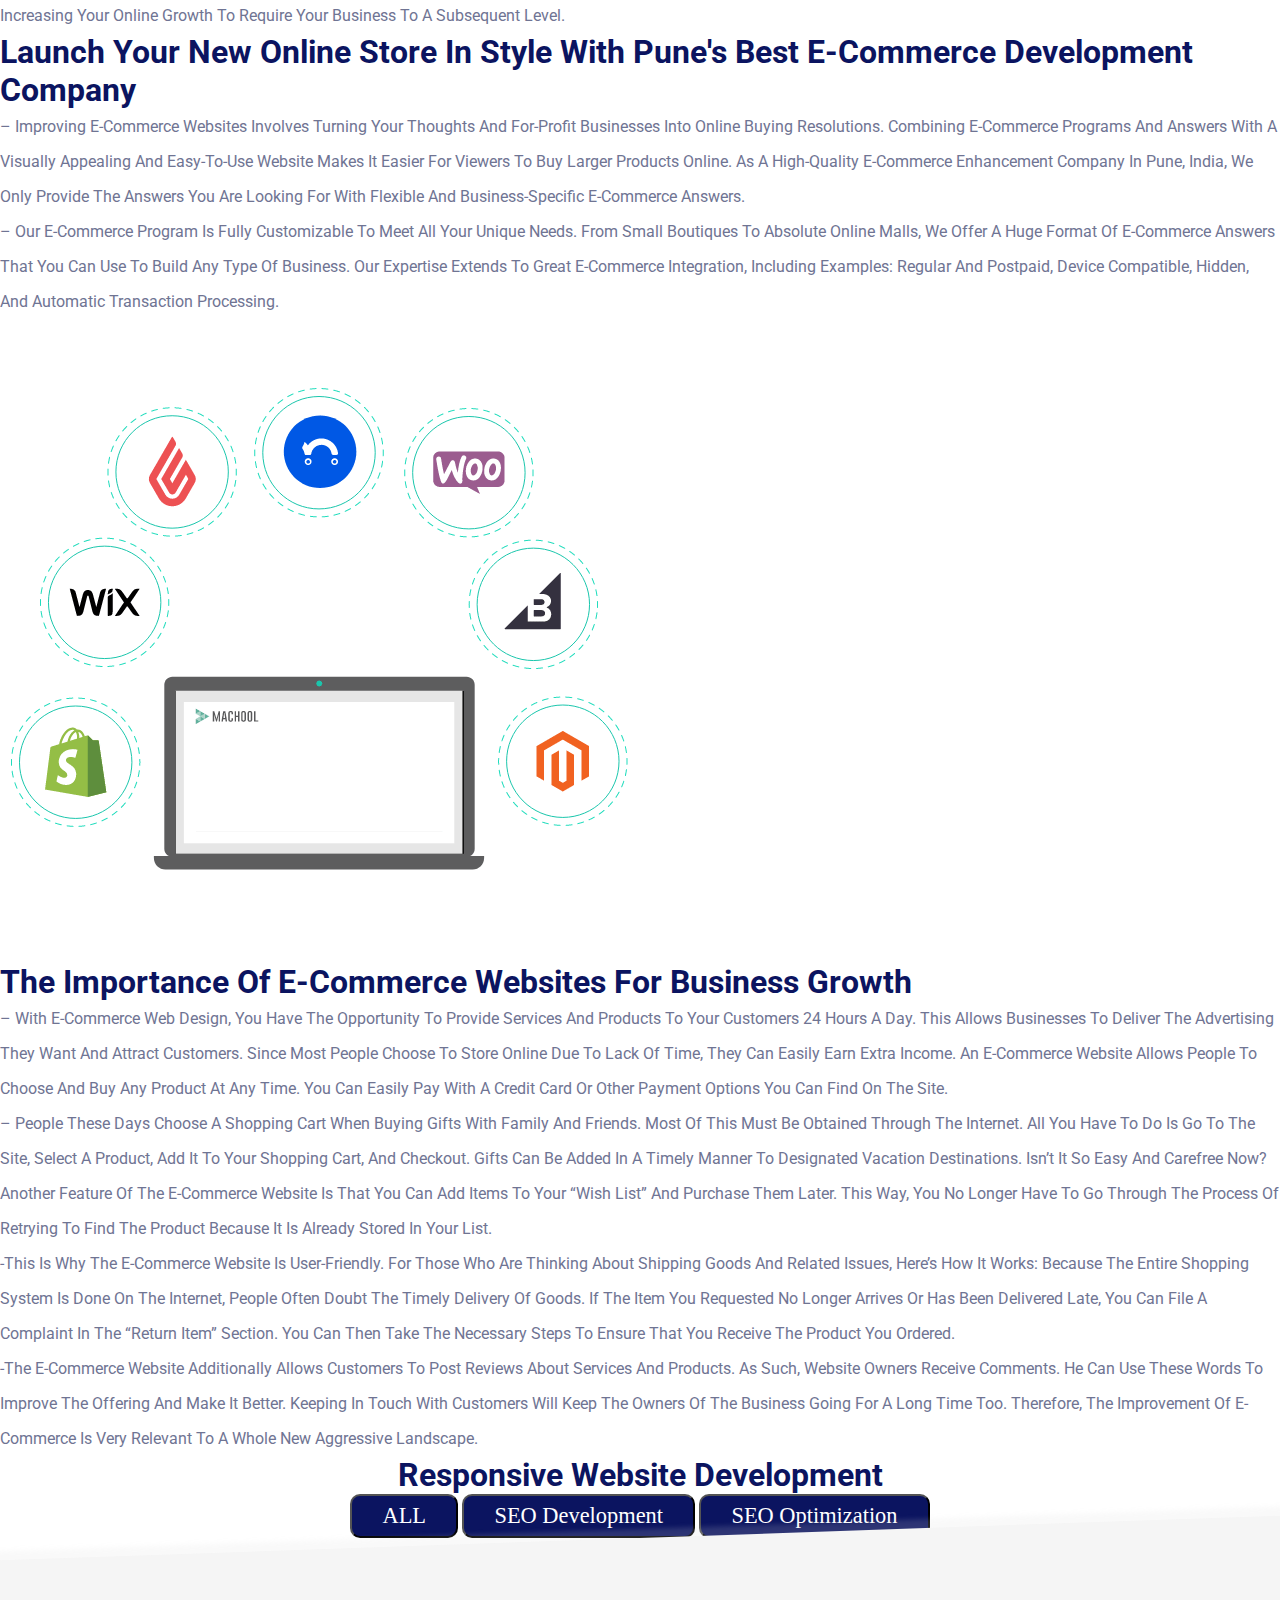
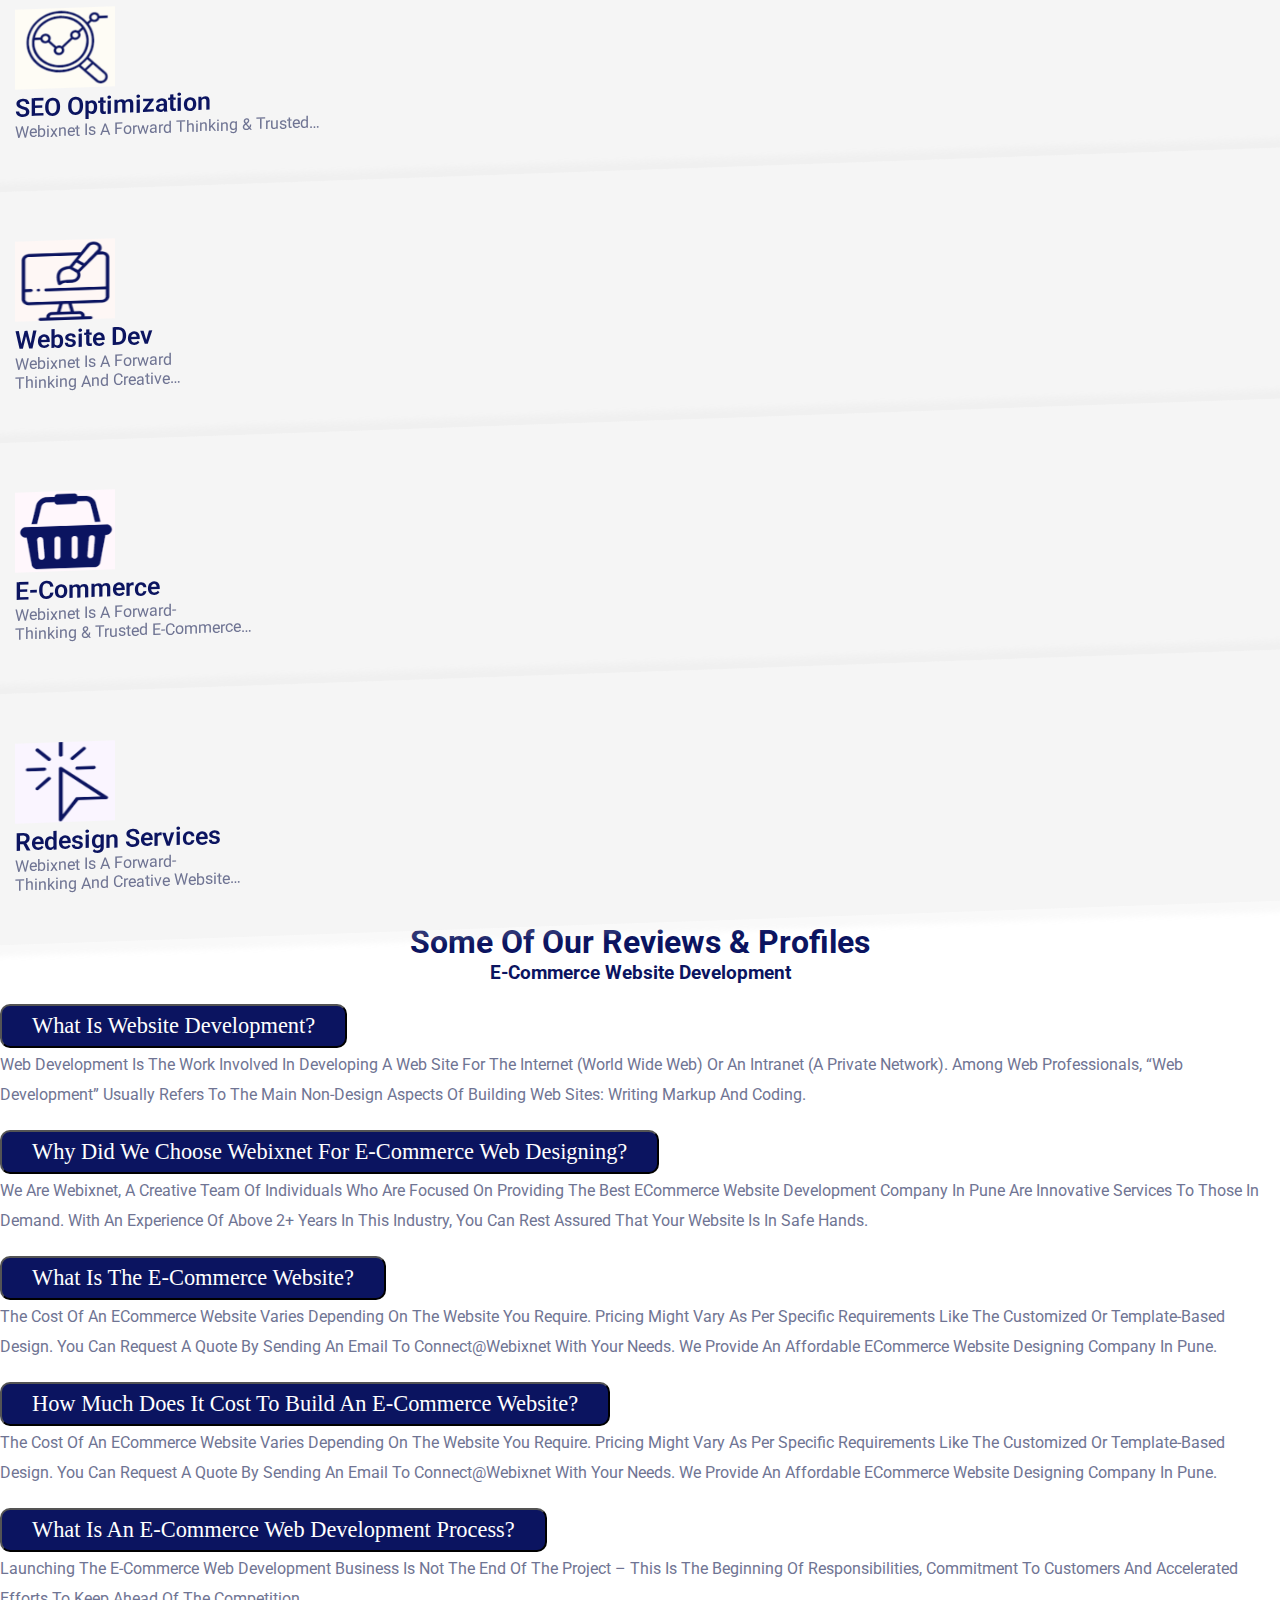
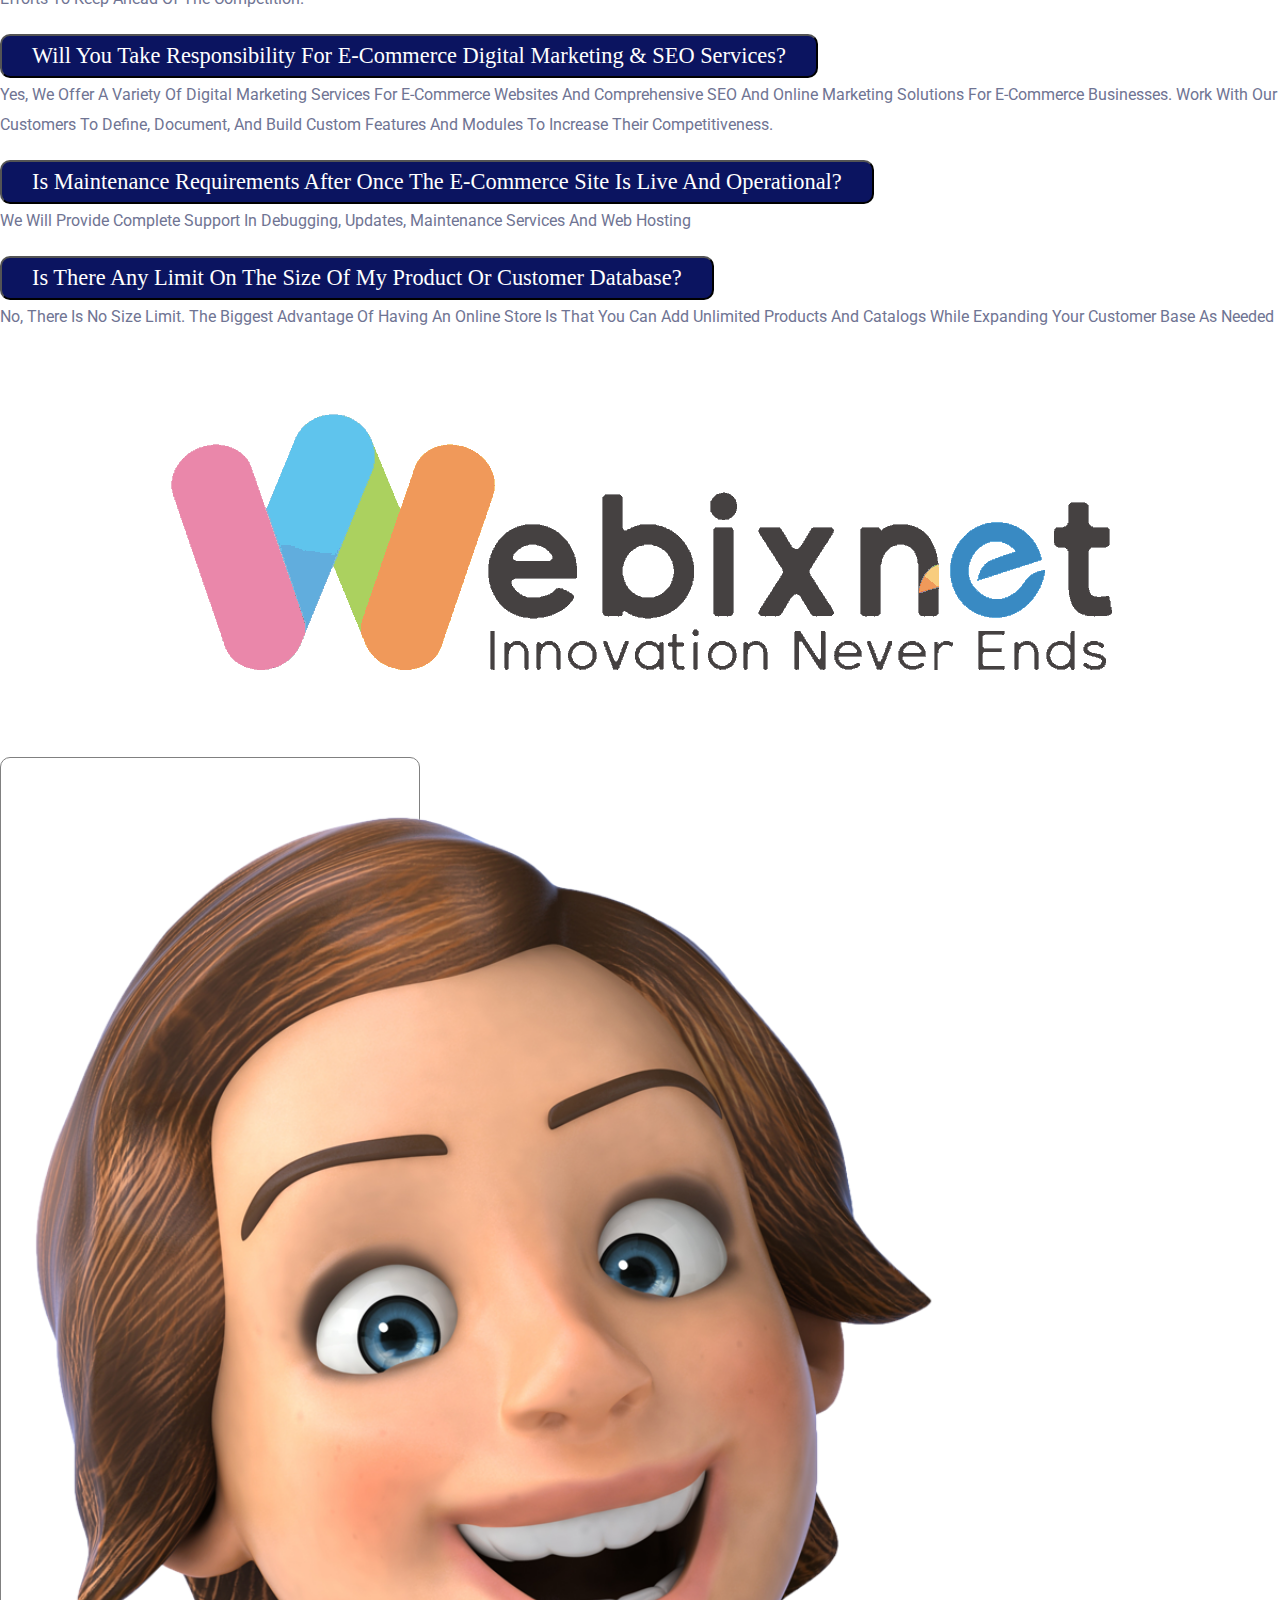
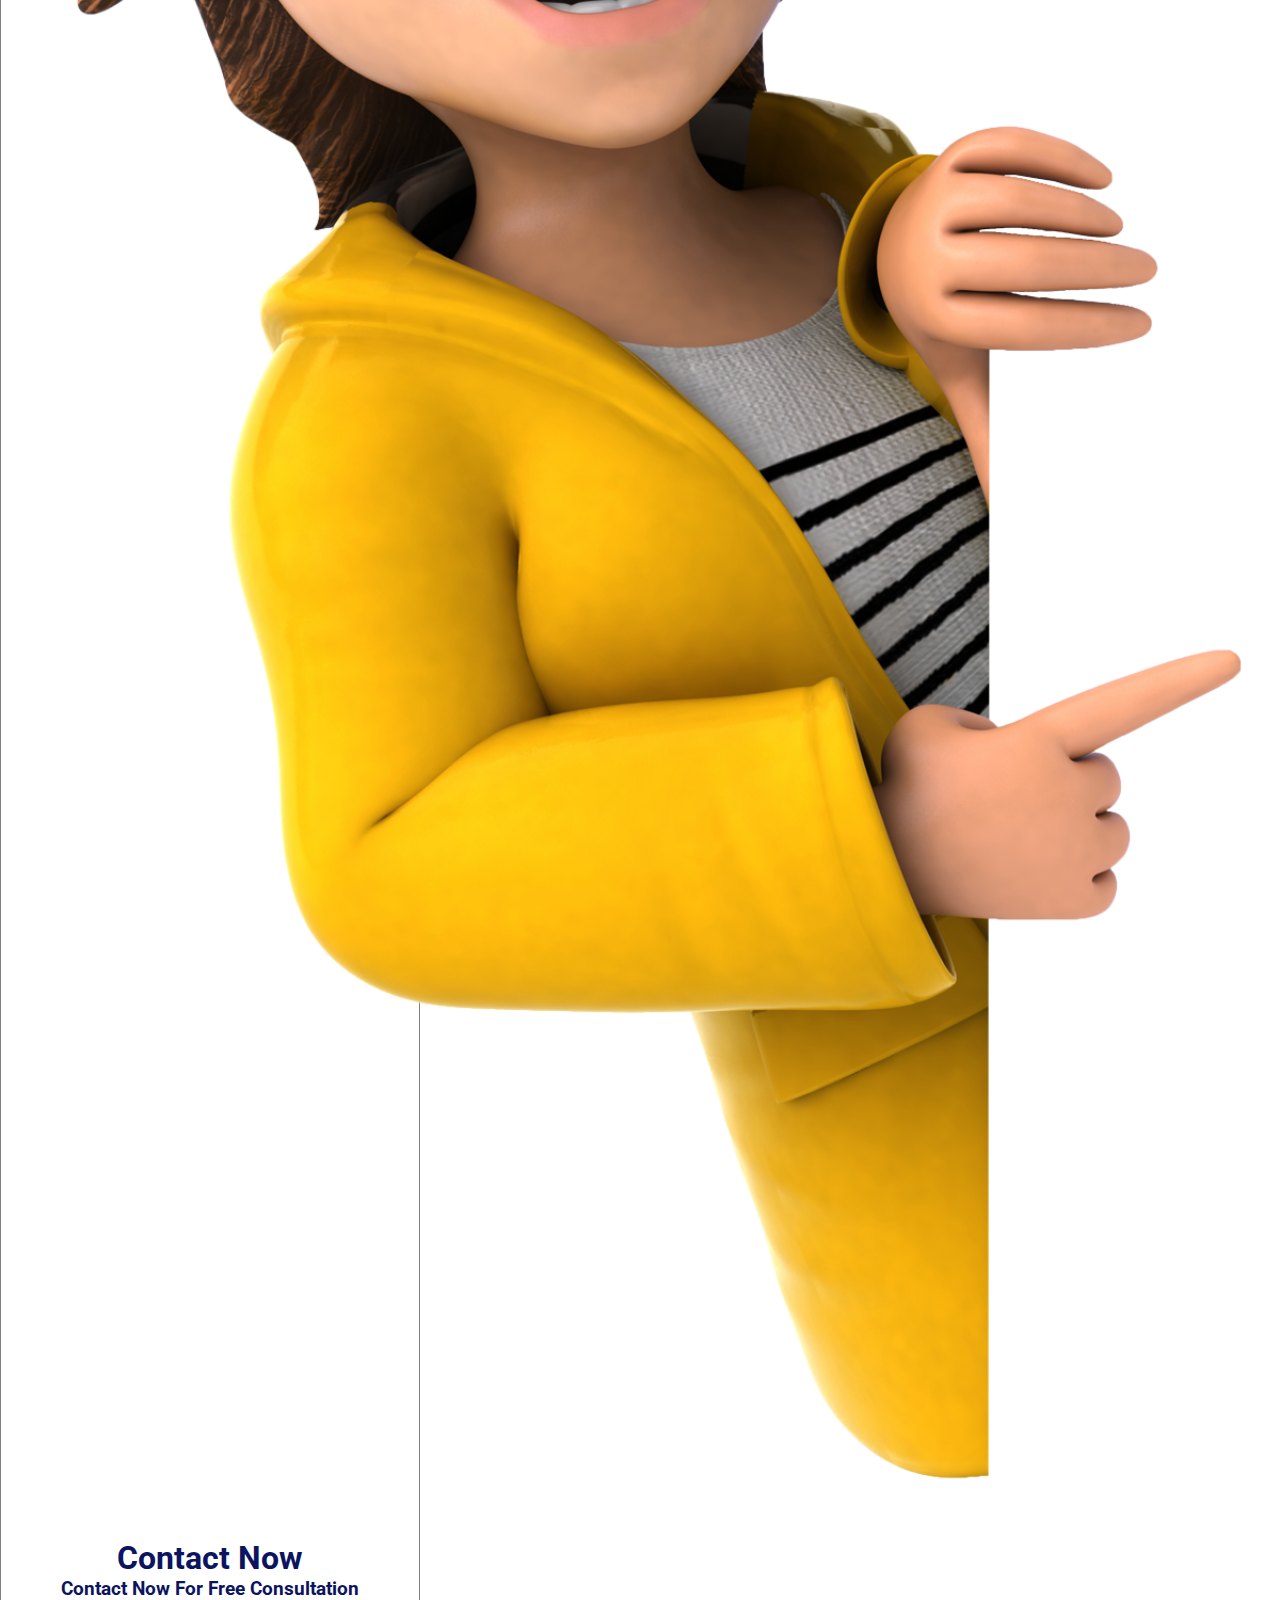
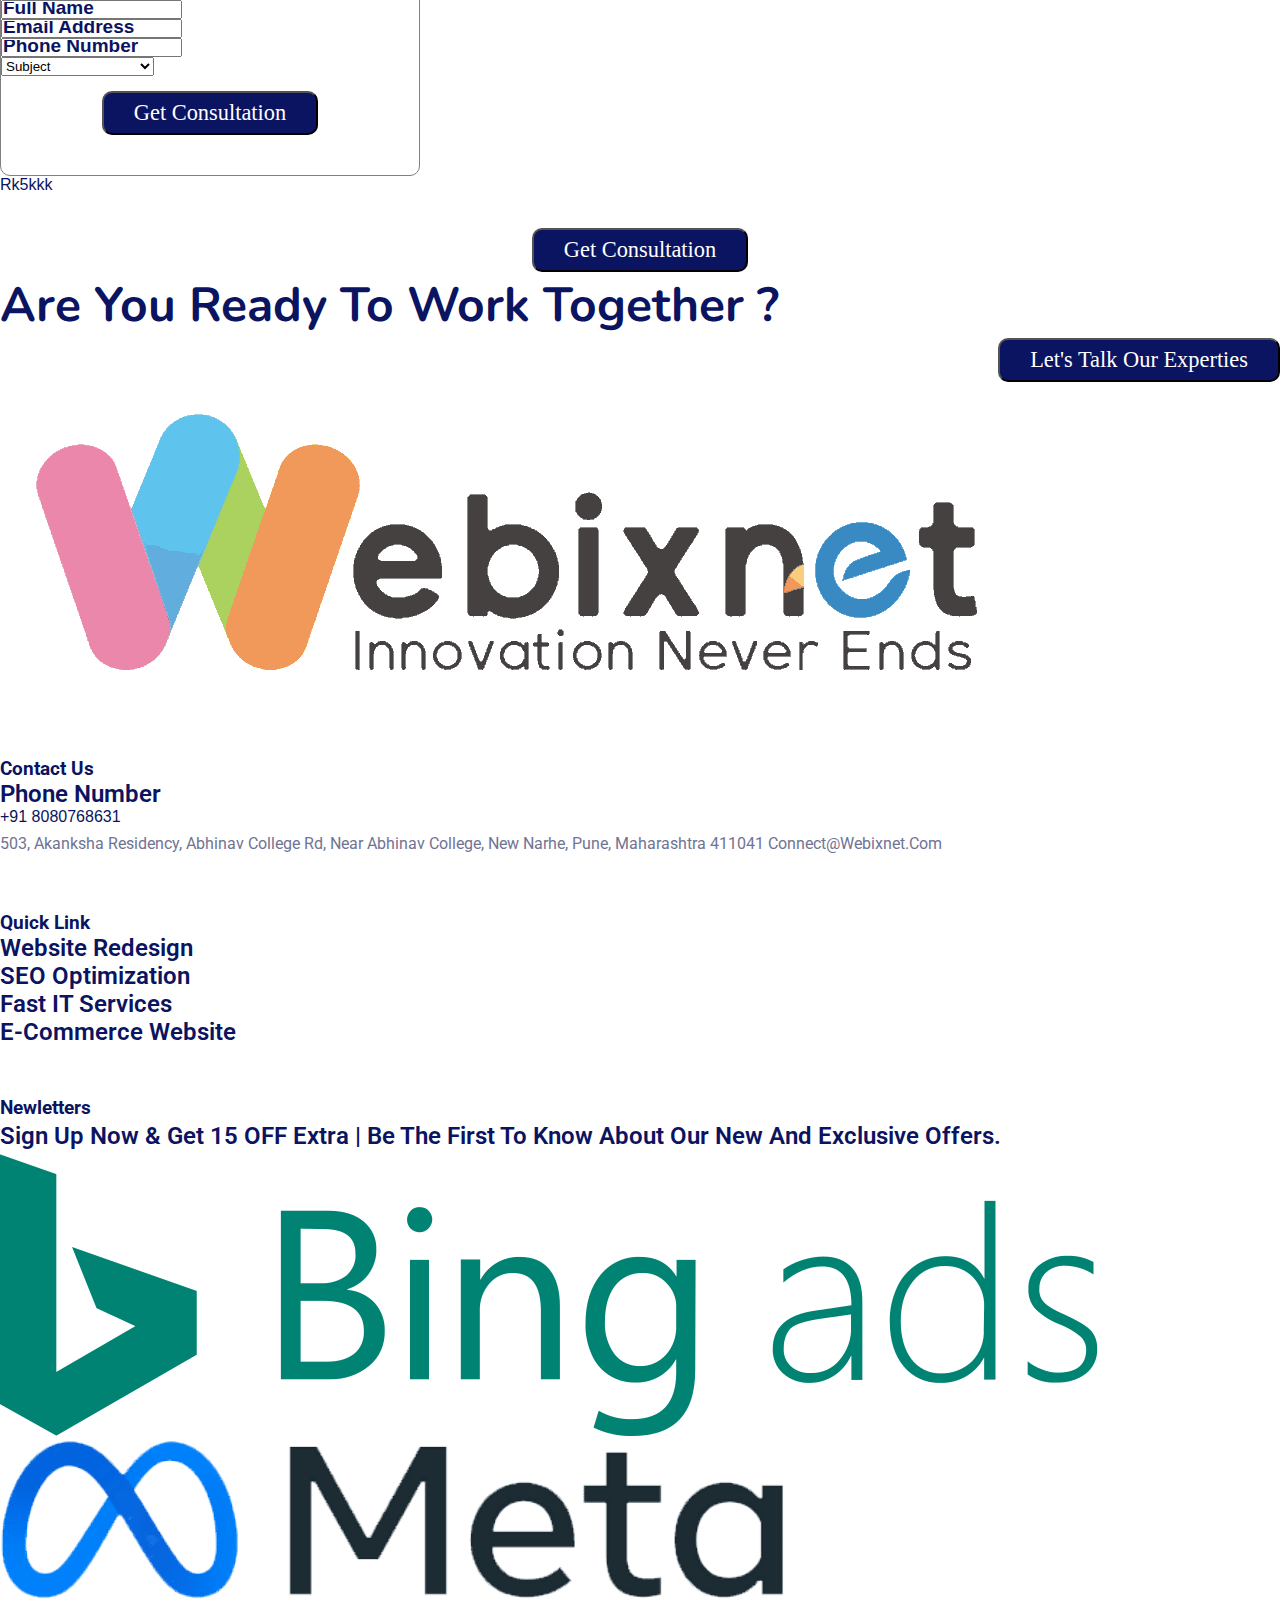
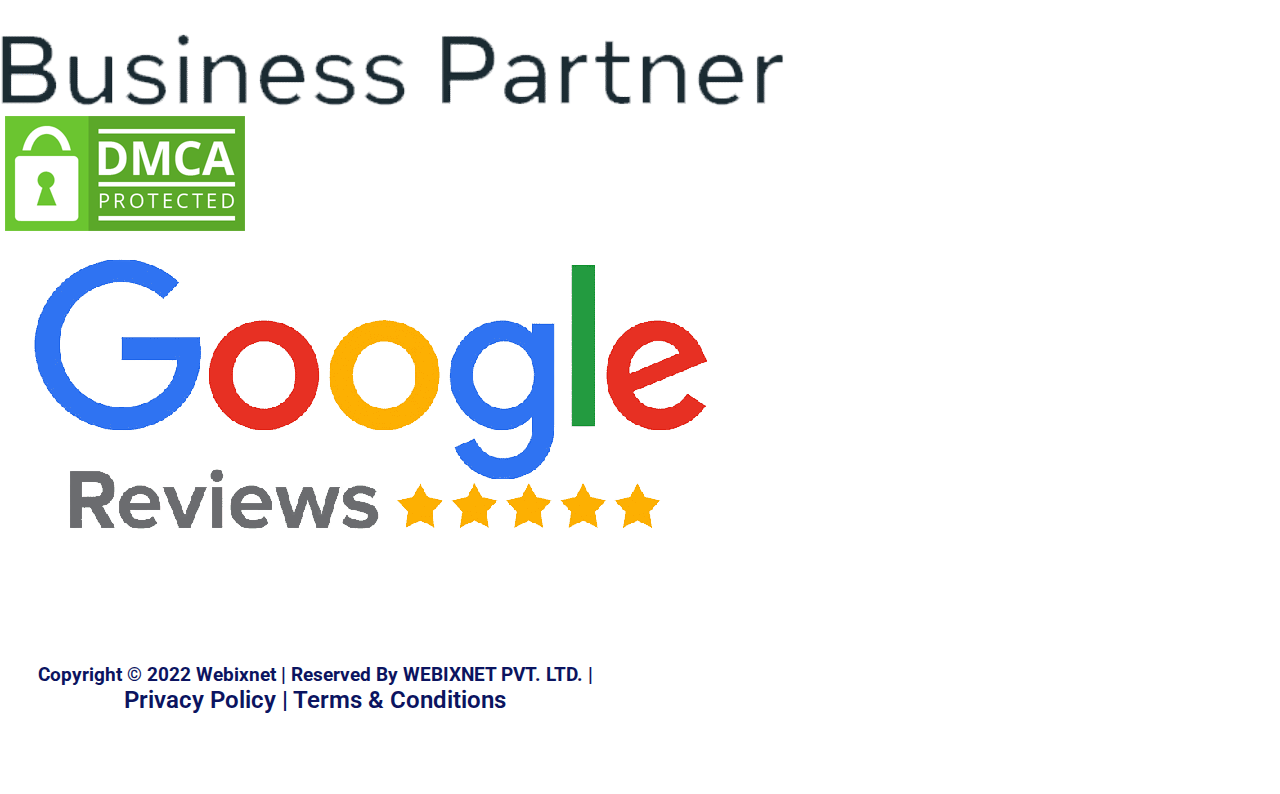
<file: E-commers-website.html>
<!DOCTYPE html>
<html lang="en">

<head>
  <meta charset="UTF-8">
  <meta name="viewport" content="width=device-width, initial-scale=1.0">
  <title>Document</title>
  <link href="https://cdn.jsdelivr.net/npm/bootstrap@5.3.2/dist/css/bootstrap.min.css" rel="stylesheet"
    integrity="sha384-T3c6CoIi6uLrA9TneNEoa7RxnatzjcDSCmG1MXxSR1GAsXEV/Dwwykc2MPK8M2HN" crossorigin="anonymous">
  <link rel="stylesheet" href="https://cdn.jsdelivr.net/npm/bootstrap-icons@1.11.3/font/bootstrap-icons.min.css">
  <link href="https://unpkg.com/aos@2.3.1/dist/aos.css" rel="stylesheet">
  <link rel="stylesheet" href="style.css">
</head>

<body>
  <div class="container d-none d-sm-block d-md-block">
    <ul class="head-nav">
      <li><i class="bi bi-telephone-fill me-1"></i><span style="font-weight:600;">7774992896</span></li>
      <li><i class="bi bi-envelope-fill me-1"></i><span style="font-weight:600;">Connect@webixnet.com</span></li>
      <li><button class="btn text-white" style="background-color: #0B1460;">Online Courses</button></li>
      <li><button class="btn text-white" style="background-color: #0B1460;">Job Portal</button></li>
      <li><button class="btn text-white" style="background-color: #0B1460;">Apply For Interrnship</button></li>
      <li><button class="btn text-white" style="background-color: #0B1460;">Client's Log In</button></li>
    </ul>
  </div>
  <nav class=" container-fluid navbar pt-0 move d-sm-block d-none d-sm-block d-md-block">
    <div class="container-fluid bg-white" data-aos="fade-down">
      <a class="navbar-brand fs-1" href="#"><img src="/images/asset 0.gif" alt="" class="logo-img"></a>
      <ul style="display: flex; justify-content: space-around; align-items: center; list-style: none;">
        <li class="nav-item mx-3">
          <a class="nav-link active fs-5" aria-current="page" href="index.html" style="color: #0B1460;">Home</a>
        </li>
        <li class="nav-item dropdown  mx-3">
          <a class="nav-link dropdown-toggle fs-5" style="color: #0B1460;" href="/Services.html" role="button"
            data-bs-toggle="dropdown" aria-expanded="false">
            Service
          </a>
          <ul class="dropdown-menu">
            <li><a class="dropdown-item" href="/Website-Development.html">Website Development</a></li>
            <li><a class="dropdown-item" href="/E-commers-website.html">E-commers Website <br> Development</a></li>
            <li>
              <hr class="dropdown-divider">
            </li>
            <li><a class="dropdown-item" href="/SEO Optimization.html">SEO Optimization</a></li>
            <li><a class="dropdown-item" href="/Website-Redesign-Service.html">Website Redesign Services</a></li>
          </ul>
        </li>
        <li class="nav-item mx-3">
          <a class="nav-link active fs-5" aria-current="page" href="#" style="color: #0B1460;"
            href="About-us.html">About Us</a>
        </li>
        <li class="nav-item  mx-3 fs-5">
          <a class="nav-link active" aria-current="page" href="#" style="color: #0B1460;"
            href="/contact us.html">Contact
            Us</a>
        </li>
        <li class="nav-item">
          <button class="button mt-2">Let's Talk</button>
        </li>
      </ul>
    </div>
  </nav>
  <!-- -------------------------------------- -->
  <nav class="navbar  navbar-expand-lg mt-0">
    <div class="container">
      <a class="navbar-brand fs-1" href="#"><img src="/images/asset 0.gif" alt="" class="logo-img"></a>
      <button style="float:right;" class="navbar-toggler" type="button" data-bs-toggle="offcanvas"
        data-bs-target="#offcanvasWithBackdrop" aria-controls="offcanvasWithBackdrop" aria-expanded="false"
        aria-label="Toggle navigation">
        <span class="bi bi-list fs-1"></span>
      </button>
      <div class="offcanvas offcanvas-start w-75" tabindex="-1" id="offcanvasWithBackdrop"
        aria-labelledby="offcanvasWithBackdropLabel">
        <div class="offcanvas-header">
          <h5 class="offcanvas-title" id="offcanvasWithBackdropLabel">Menu</h5>
          <button type="button" class="btn-close text-reset" data-bs-dismiss="offcanvas" aria-label="Close"></button>
        </div>
        <div class="offcanvas-body">
          <ul class="navbar-nav ms-auto mb-2 mb-lg-0">
            <li class="nav-item">
              <a class="nav-link fs-5" style="color:#0B1460" ; aria-current="page" href="#">Home</a>
            </li>
            <li class="nav-item dropdown">
              <a class="nav-link dropdown-toggle fs-5" style="color: #0B1460;" href="#" role="button"
                data-bs-toggle="dropdown" aria-expanded="false">
                Service
              </a>
              <ul class="dropdown-menu">
                <li><a class="dropdown-item " href="#">Website Development</a></li>
                <li><a class="dropdown-item" href="#">E-commers Website Development</a></li>
                <li>
                  <hr class="dropdown-divider">
                </li>
                <li><a class="dropdown-item" href="#">SEO Optimization</a></li>
                <li><a class="dropdown-item" href="#">Website Redesign Services</a></li>
              </ul>
            </li>
            <li class="nav-item">
              <a class="nav-link active fs-5" style="color:#0B1460 ;" aria-current="page" href="#">About Us</a>
            </li>
            <li class="nav-item">
              <a class="nav-link  fs-5" style="color:#0B1460;" href="#">Contact Us</a>
            </li>
            <li class="nav-item">
              <button class="button">Let's Talk</button>
            </li>
          </ul>
        </div>
      </div>
    </div>
  </nav>
  <!-- ------------------- -->
  <div class="container pb-5">
    <div class="row my-1 justify-content-center">
      <div class="col-sm-12 col-lg-5 mt-1">
        <img src="/images/ecommerce.gif" alt="" class="img-fluid" style="min-width:400px;">
      </div>
      <div class="col-sm-11 col-lg-5  mt-1">
        <h2 class="mb-3">E-Commerce Website Development Company In Pune, India</h2>
        <p>Webixnet is a forward-thinking & trusted E-Commerce Website Development Company based in Pune.
          Webixnet provides the best services in E-Commerce Website Development & SEO have a proven track record in
          helping small, medium, and large businesses achieve high levels of success.
          Smartphones are in each pocket now & clients are doing nearby studies on the Internet earlier than they cross
          out & buy. Brick & mortar retail organizations are quick to include an alternative of online promoting of
          merchandise to gather a huge section of clients who needs to shop online.
          Ecommerce internet site improvement is funding & our e-trade group is skilled in handing over e-trade websites
          that can convey returns on funding in a brief duration of time. Our e-trade engineers are nicely skilled to
          construct every e-trade internet site element cautiously to make better conversions.</p>
        <button>Contact Us <i class="bi  bi-arrow-right"></i></button>
      </div>
    </div>
  </div>

  <div class="container">
    <div class="row">
      <div class="col-10 m-auto">
        <h4>Great quality user experience for all devices</h4>
        <p style="line-height:35px;">– More than 80% of your visitors come from a mobile device so if you would like to
          stay competitive, it’s imperative to take a position during a responsive website design which may be a
          mobile-friendly e-commerce website design.</p>
        <p style="line-height:35px;">– Thoughtful code and styles for mobile first then the remainder – This approach
          that we follow in our designs, helps you to stay competitive and beat the competition by staying two steps
          ahead.</p>
        <p style="line-height:35px;">– Responsive web design may be different thanks to design sites but it represents
          the long term of where web design technologies are going.</p>
        <p style="line-height:35px;">– Making the website mobile-compatible and tablet compatible. Mobile-friendly
          website design is simple & affordable thanks to getting quality visitors to your website and increasing your
          online growth to require your business to a subsequent level.</p>
      </div>
    </div>
  </div>
  <!-- -------------------- -->
  <div class="container">
    <div class="row m-auto">
      <div class="col-lg-5 col-sm-10">
        <h4>Launch your new online store in style with Pune's best e-commerce development company</h4>
        <p style="line-height:35px;">– Improving e-commerce websites involves turning your thoughts and for-profit
          businesses into online buying resolutions. Combining e-commerce programs and answers with a visually appealing
          and easy-to-use website makes it easier for viewers to buy larger products online. As a high-quality
          e-commerce enhancement company in Pune, India, we only provide the answers you are looking for with flexible
          and business-specific e-commerce answers.</p>
        <p style="line-height:35px;">– Our e-commerce program is fully customizable to meet all your unique needs. From
          small boutiques to absolute online malls, we offer a huge format of e-commerce answers that you can use to
          build any type of business. Our expertise extends to great e-commerce integration, including Examples: regular
          and postpaid, device compatible, hidden, and automatic transaction processing.</p>
      </div>
      <div class="col-lg-5 col-sm-10">
        <img src="/images/ecommerce--wix-.gif" alt="" class="img-fluid">
      </div>
    </div>
    <div class="containner">
      <div class="row">
        <div class="col-10 m-auto">
          <h4>The Importance of e-commerce websites for business growth</h4>
          <p style="line-height:35px;">– With e-commerce web design, you have the opportunity to provide services and
            products to your customers 24 hours a day. This allows businesses to deliver the advertising they want and
            attract customers. Since most people choose to store online due to lack of time, they can easily earn extra
            income. An e-commerce website allows people to choose and buy any product at any time. You can easily pay
            with a credit card or other payment options you can find on the site.</p>
          <p style="line-height:35px;">– People these days choose a shopping cart when buying gifts with family and
            friends. Most of this must be obtained through the Internet. All you have to do is go to the site, select a
            product, add it to your shopping cart, and checkout. Gifts can be added in a timely manner to designated
            vacation destinations. Isn’t it so easy and carefree now? Another feature of the e-commerce website is that
            you can add items to your “wish list” and purchase them later. This way, you no longer have to go through
            the process of retrying to find the product because it is already stored in your list.</p>
          <p style="line-height:35px;">-This is why the e-commerce website is user-friendly. For those who are thinking
            about shipping goods and related issues, here’s how it works: Because the entire shopping system is done on
            the Internet, people often doubt the timely delivery of goods. If the item you requested no longer arrives
            or has been delivered late, you can file a complaint in the “Return Item” section. You can then take the
            necessary steps to ensure that you receive the product you ordered.</p>
          <p style="line-height:35px;">-The e-commerce website additionally allows customers to post reviews about
            services and products. As such, website owners receive comments. He can use these words to improve the
            offering and make it better. Keeping in touch with customers will keep the owners of the business going for
            a long time too. Therefore, the improvement of e-commerce is very relevant to a whole new aggressive
            landscape.</p>
        </div>
      </div>
    </div>

    <!-- --------------------- -->
    <div class="container" style="text-align: center;">
      <div class="row py-4">
        <div class=".col">
          <h4>Responsive Website Development</h4>
          <div class="my-5">
            <button class="btn btn-outline-primary">ALL</button>
            <button class="btn btn-outline-warning">SEO Development</button>
            <button class="btn btn-outline-warning">SEO Optimization</button>
          </div>
        </div>
      </div>
    </div>
  </div>
  <!-- --------------------------------- -->
  <div class="container">
    <div class="row">
      <div class="col-md-6 col-lg-3" id="newbox">
        <div class="ourcard card text-center" id="box" class="" data-aos="flip-left"
          style="align-items: center; padding:50px 15px;">
          <img src="/images/Screenshot 2024-02-06 171240.png " alt="" class="card-img" style="height:80px;">
          <div class="card-body">
            <h5 class="card-title" style="color:#0B1460; font-size: 25px; font-weight:600;">SEO Optimization</h5>
            <p class="card-text">Webixnet is a forward thinking & trusted…</p>
          </div>
        </div>
      </div>
      <div class="col-md-6 col-lg-3" id="newbox">
        <div class="card text-center" id="box" class="card-img" data-aos="flip-left"
          style="align-items: center; padding:50px 15px;">
          <img src="/images/Screenshot 2024-02-06 171342.png" alt="" class="card-img" style="height:80px;">
          <div class="card-body">
            <h5 class="card-title" style="color:#0B1460; font-size: 25px; font-weight:600;">Website Dev</h5>
            <p class="card-text">Webixnet is a forward <br>thinking and creative…</p>
          </div>
        </div>
      </div>

      <div class="col-md-6 col-lg-3" id="newbox">
        <div class="card text-center p-5" id="box" data-aos="flip-left" style="align-items: center; padding:50px 15px;">
          <img src="/images/Screenshot 2024-02-06 171620.png" class="card-img" alt="" style="height:80px;">
          <div class="card-body">
            <h5 class="card-title" style="color:#0B1460; font-size: 25px; font-weight:600;">
              E-Commerce</h5>
            <p class="card-text">Webixnet is a forward- <br>thinking & trusted E-Commerce…</p>
          </div>
        </div>
      </div>

      <div class="col-md-6 col-lg-3" id="newbox">
        <div class="card text-center p-5" id="box" class="card-img" data-aos="flip-left"
          style="align-items: center; padding:50px 15px;">
          <img src="/images/Screenshot 2024-02-06 171711.png" class="card-img" alt="" style="height:80px;">
          <div class="card-body">
            <h5 class="card-title" style="color:#0B1460; font-size: 25px; font-weight:600;">Redesign Services</h5>
            <p class="card-text">Webixnet is a forward- <br>thinking and creative Website…</p>
          </div>
        </div>
      </div>
    </div>
  </div>
  <!-- --------------------- -->
  <div class="container" style="text-align: center;">
    <div class="row py-4">
      <div class=".col">
        <h4 class="pt-5 pb-4">Some of our Reviews & Profiles</h4>
        <h5 class="">E-Commerce Website Development</h5>
      </div>
    </div>
  </div>
  </div>
  <!-- ------------------------ -->
  <div class="container">
    <div class="accordion " id="accordionExample">
      <div class="accordion-item">
        <h2 class="accordion-header" id="headingOne">
          <button class="accordion-button" type="button" data-bs-toggle="collapse" data-bs-target="#collapseOne"
            aria-expanded="true" aria-controls="collapseOne">
            <span class="fs-5"> What is website development?</span>
          </button>
        </h2>
        <div id="collapseOne" class="accordion-collapse collapse show" aria-labelledby="headingOne"
          data-bs-parent="#accordionExample">
          <div class="accordion-body my-3">
            <p style="line-height:30px;"> Web development is the work involved in developing a Web site for the Internet
              (World Wide Web) or an intranet (a private network). Among Web professionals, “Web development” usually
              refers to the main non-design aspects of building Web sites: writing markup and coding.</p>
          </div>
        </div>
      </div>
      <div class="accordion-item">
        <h2 class="accordion-header" id="headingTwo">
          <button class="accordion-button collapsed" type="button" data-bs-toggle="collapse"
            data-bs-target="#collapseTwo" aria-expanded="false" aria-controls="collapseTwo">
            <span class="fs-5">Why Did We Choose Webixnet For E-Commerce Web Designing?</span>
          </button>
        </h2>
        <div id="collapseTwo" class="accordion-collapse collapse" aria-labelledby="headingTwo"
          data-bs-parent="#accordionExample">
          <div class="accordion-body">
            <p style="line-height:30px;">We are Webixnet, a creative team of individuals who are focused on providing
              the best eCommerce website development company in Pune are innovative services to those in demand. With an
              experience of above 2+ years in this industry, you can rest assured that your website is in safe hands.
            </p>
          </div>
        </div>
      </div>
      <div class="accordion-item my-3">
        <h2 class="accordion-header" id="headingThree">
          <button class="accordion-button collapsed" type="button" data-bs-toggle="collapse"
            data-bs-target="#collapseThree" aria-expanded="false" aria-controls="collapseThree">
            <span class="fs-5"> What Is The E-Commerce Website?</span>
          </button>
        </h2>
        <div id="collapseThree" class="accordion-collapse collapse" aria-labelledby="headingThree"
          data-bs-parent="#accordionExample">
          <div class="accordion-body">
            <p style="line-height:30px;">The cost of an eCommerce website varies depending on the website you require.
              Pricing might vary as per specific requirements like the customized or template-based design. You can
              request a quote by sending an email to connect@webixnet with your needs. We provide an affordable
              eCommerce website designing company in Pune.</p>
          </div>
        </div>
      </div>
      <div class="accordion-item my-3">
        <h2 class="accordion-header" id="headingFour">
          <button class="accordion-button collapsed" type="button" data-bs-toggle="collapse"
            data-bs-target="#collapseFour" aria-expanded="false" aria-controls="collapseFour">
            <span class="fs-5">How Much Does It Cost to Build an E-Commerce Website?</span>
          </button>
        </h2>
        <div id="collapseThree" class="accordion-collapse collapse" aria-labelledby="headingFour"
          data-bs-parent="#accordionExample">
          <div class="accordion-body">
            <p style="line-height:30px;">The cost of an eCommerce website varies depending on the website you require.
              Pricing might vary as per specific requirements like the customized or template-based design. You can
              request a quote by sending an email to connect@webixnet with your needs. We provide an affordable
              eCommerce website designing company in Pune.</p>
          </div>
        </div>
      </div>
      <div class="accordion-item my-3">
        <h2 class="accordion-header" id="headingFive">
          <button class="accordion-button collapsed" type="button" data-bs-toggle="collapse"
            data-bs-target="#collapseThree" aria-expanded="false" aria-controls="collapseThree">
            <span class="fs-5">What Is An E-Commerce Web Development Process?</span>
          </button>
        </h2>
        <div id="collapseThree" class="accordion-collapse collapse" aria-labelledby="headingFive"
          data-bs-parent="#accordionExample">
          <div class="accordion-body">
            <p style="line-height:30px;">Launching the E-Commerce web development business is not the end of the project
              – this is the beginning of responsibilities, commitment to customers and accelerated efforts to keep ahead
              of the competition.</p>
          </div>
        </div>
      </div>
      <div class="accordion-item my-3">
        <h2 class="accordion-header" id="headingSix">
          <button class="accordion-button collapsed" type="button" data-bs-toggle="collapse"
            data-bs-target="#collapseThree" aria-expanded="false" aria-controls="collapseThree">
            <span class="fs-5">Will You Take Responsibility For E-Commerce Digital Marketing & SEO Services?</span>
          </button>
        </h2>
        <div id="collapseThree" class="accordion-collapse collapse" aria-labelledby="headingSix"
          data-bs-parent="#accordionExample">
          <div class="accordion-body">
            <p style="line-height:30px;">Yes, we offer a variety of digital marketing services for e-commerce websites
              and comprehensive SEO and online marketing solutions for e-commerce businesses. Work with our customers to
              define, document, and build custom features and modules to increase their competitiveness.</p>
          </div>
        </div>
      </div>
      <div class="accordion-item my-3">
        <h2 class="accordion-header" id="headingSeven">
          <button class="accordion-button collapsed" type="button" data-bs-toggle="collapse"
            data-bs-target="#collapseThree" aria-expanded="false" aria-controls="collapseThree">
            <span class="fs-5">Is Maintenance Requirements After Once The E-Commerce Site Is Live And
              Operational?</span>
          </button>
        </h2>
        <div id="collapseThree" class="accordion-collapse collapse" aria-labelledby="headingSeven"
          data-bs-parent="#accordionExample">
          <div class="accordion-body">
            <p style="line-height:30px;"> We will provide complete support in debugging, updates, maintenance services
              and Web hosting</p>
          </div>
        </div>
      </div>
      <div class="accordion-item my-3">
        <h2 class="accordion-header" id="headingThree">
          <button class="accordion-button collapsed" type="button" data-bs-toggle="collapse"
            data-bs-target="#collapseThree" aria-expanded="false" aria-controls="collapseThree">
            <span class="fs-5">Is There Any Limit On The Size Of My Product Or Customer Database?</span>
          </button>
        </h2>
        <div id="headingEight" class="accordion-collapse collapse" aria-labelledby="headingEight"
          data-bs-parent="#accordionExample">
          <div class="accordion-body">
            <p style="line-height:30px;">No, there is no size limit. The biggest advantage of having an online store is
              that you can add unlimited products and catalogs while expanding your customer base as needed</p>
          </div>
        </div>
      </div>
    </div>
  </div>
  <!-- ------------------ -->
  <div class="container" style="text-align: center; margin:50px 0px;">
    <div class="row py-4">
      <div class="col">
        <img src="images/asset 0.gif" alt="" class="img-fluid w-25">
      </div>
    </div>
  </div>
  <!-- ---------------- -->
  <div class="container">
    <div class="row justify-content-center">
      <div class="col-sm-12 col-lg-5">
        <img src="/images/form-side-girl.png" alt="" class="img-fluid w-25 form-img form-side-img newcon"
          style="float: right; min-width:280px;">
      </div>
      <div class="col-sm-12 col-lg-5 ">
        <form action="" class="contact-form px-5" style="border-radius: 10px; padding:40px 0px; width:420px;">
          <h4 style="text-align: center;">Contact Now</h4>
          <h5 style="text-align: center;">Contact Now For Free Consultation</h5>
          <div>
            <input type="text" class="form-control py-3 my-4" placeholder="Full Name">
          </div>
          <div>
            <input type="email" class="form-control  py-3 my-4" placeholder="Email Address">
          </div>
          <div>
            <input type="number" class="form-control  py-3 my-4" placeholder="Phone Number">
          </div>
          <select name="" id="" class="form-select  py-3 my-4">
            Subject
            <option value="">Subject</option>
            <option value="">Website Development</option>
            <option value="">Website Redesign</option>
            <option value="">Digital Marketing</option>
            <option value="">SEO</option>
            <option value="E-Commerce Portal"></option>
          </select>
          <div style="text-align: center; margin-top: 15px;"><button>Get Consultation</button></div>
        </form>
      </div>
    </div>
  </div>
















































































































































































































































































































































  rk5kkk
  <option value="E-Commerce Portal"></option>
  </select>
  <div style="text-align: center; margin-top: 15px;"><button>Get Consultation</button></div>
  </form>
  </div>
  </div>
  </div>
  <!-- ---------- -->
  <div class="container">
    <div class="row bg-dark mt-5">
      <div class="co-sm- text-white">
        <h2>Are You Ready To Work <span class="text-warning">Together</span> ?</h2>
      </div>
      <div class="col">
        <button class="mt-4" style="float: right;">Let's Talk Our Experties <i class="bi bi-right-arrow"></i></button>
      </div>
    </div>
  </div>
  <div>
  </div>
  <footer>
    <div class="container">
      <div class="row footer-sub">
        <div class="col-sm-12 col-lg-3">
          <img src="images/asset 0.gif" alt="" class="img-fluid w-50 mt-5">
        </div>
        <div class="col-sm-12 col-lg-3">
          <ul>
            <li>
              <h5> Contact Us</h5>
            </li>
            <li>
              <h6>Phone Number</h6>
            </li>
            <li>+91 8080768631</li>
            <li>
              <p style="line-height: 35px;">503, Akanksha Residency, Abhinav College Rd, Near Abhinav College, New
                Narhe, Pune, Maharashtra 411041
                connect@webixnet.com</p>
            </li>
          </ul>
        </div>
        <div class="col-sm-12 col-lg-3">
          <ul>
            <li>
              <h5>Quick Link</h5>
            </li>
            <li>
              <h6>Website Redesign</h6>
            </li>
            <li>
              <h6>SEO Optimization</h6>
            </li>
            <li>
              <h6>Fast IT Services</h6>
            </li>
            <li>
              <h6>E-Commerce Website</h6>
            </li>
          </ul>
        </div>
        <div class="col-sm-12 col-lg-3">
          <ul>
            <h5>Newletters</h5>
            </li>
            <li>
              <h6 style="line-height: 35px;">Sign Up Now & Get 15 OFF Extra | Be the first to know about our new and
                exclusive offers.</h6>
            </li>
          </ul>
        </div>
      </div>
    </div>
    <!-- ----------------------- -->
    <div class="container">
      <div class="row py-5">
        <div class="col-sm-6 col-lg-3">
          <img src="/images/1280px-Bing_Ads_2016_logo.png" class="w-50 m-3" alt="">
        </div>
        <div class="col-sm-6 col-lg-3">
          <img src="/images/Business-partner-1.png" class="w-50 m-3" alt="">
        </div>
        <div class="col-sm-6 col-lg-3">
          <img src="/images/dmca-badge-w250-2x1-01.png" class="w-50 m-3" alt="">
        </div>
        <div class="col-sm-6 col-lg-3">
          <img src="/images/google_ads__1_-removebg-preview.png" class="w-50 m-3" alt="">
        </div>
      </div>
    </div>
    <!-- ------------------- -->
    <div class="container bg-muted">
      <div class="container Smarter">
        <div class="row sec-1">
          <div class="col-12">
            <h5 class="">Copyright © 2022 <span class="text-warning">Webixnet</span> | Reserved by <span
                class="text-warning">WEBIXNET PVT. LTD.</span> |</h5>
            <h6 class="text-warning">Privacy Policy | Terms & Conditions</h6>
          </div>
        </div>
      </div>
    </div>
  </footer>

  <!-- ---------------------- -->
  <script src="https://cdn.jsdelivr.net/npm/bootstrap@5.3.2/dist/js/bootstrap.bundle.min.js"
    integrity="sha384-C6RzsynM9kWDrMNeT87bh95OGNyZPhcTNXj1NW7RuBCsyN/o0jlpcV8Qyq46cDfL"
    crossorigin="anonymous"></script>
  <script src="https://unpkg.com/aos@2.3.1/dist/aos.js"></script>
  <script>
    AOS.init();
  </script>
  <script>
    const navbar = document.querySelector('.navbar');
    const navbarHeight = navbar.offsetHeight;

    window.addEventListener('scroll', () => {
      if (window.scrollY >= navbarHeight) {
        navbar.classList.add('sticky');
      } else {
        navbar.classList.remove('sticky');
      }
    });
  </script>
</body>

</html>
</file>
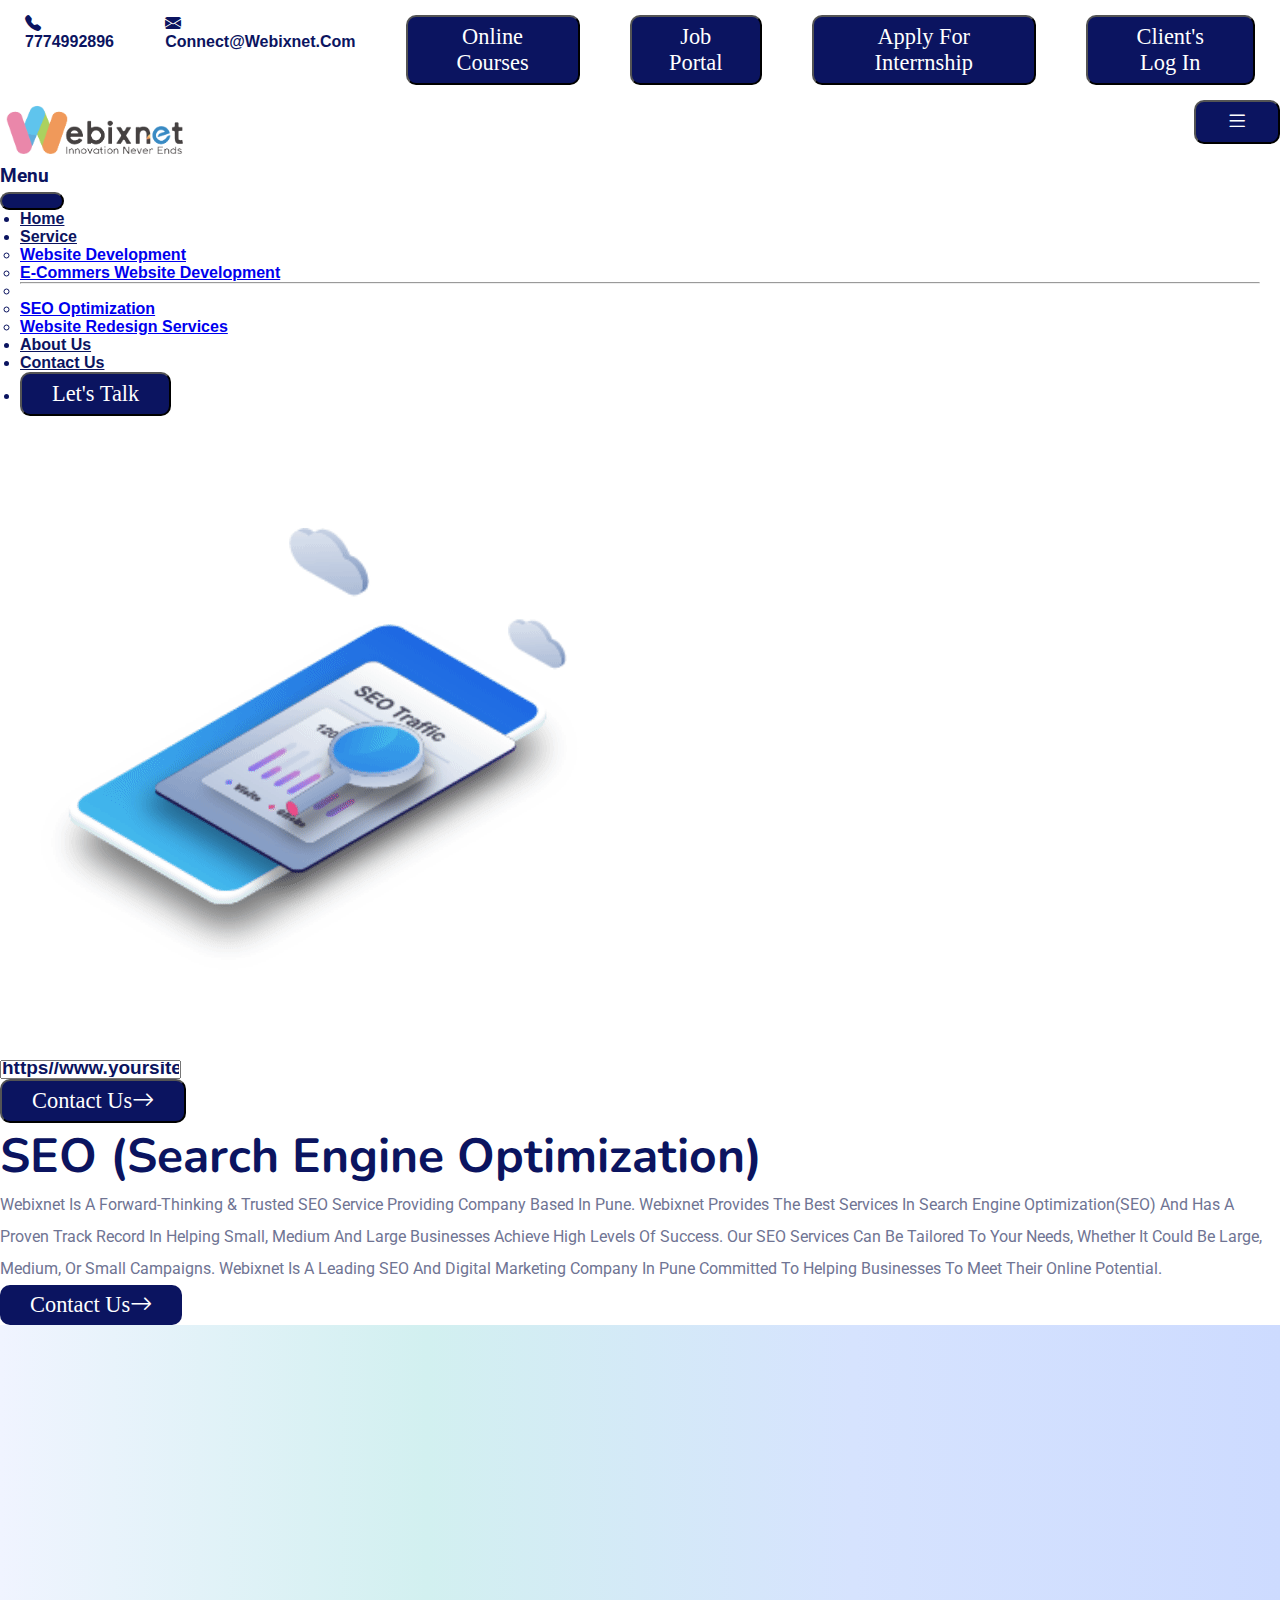
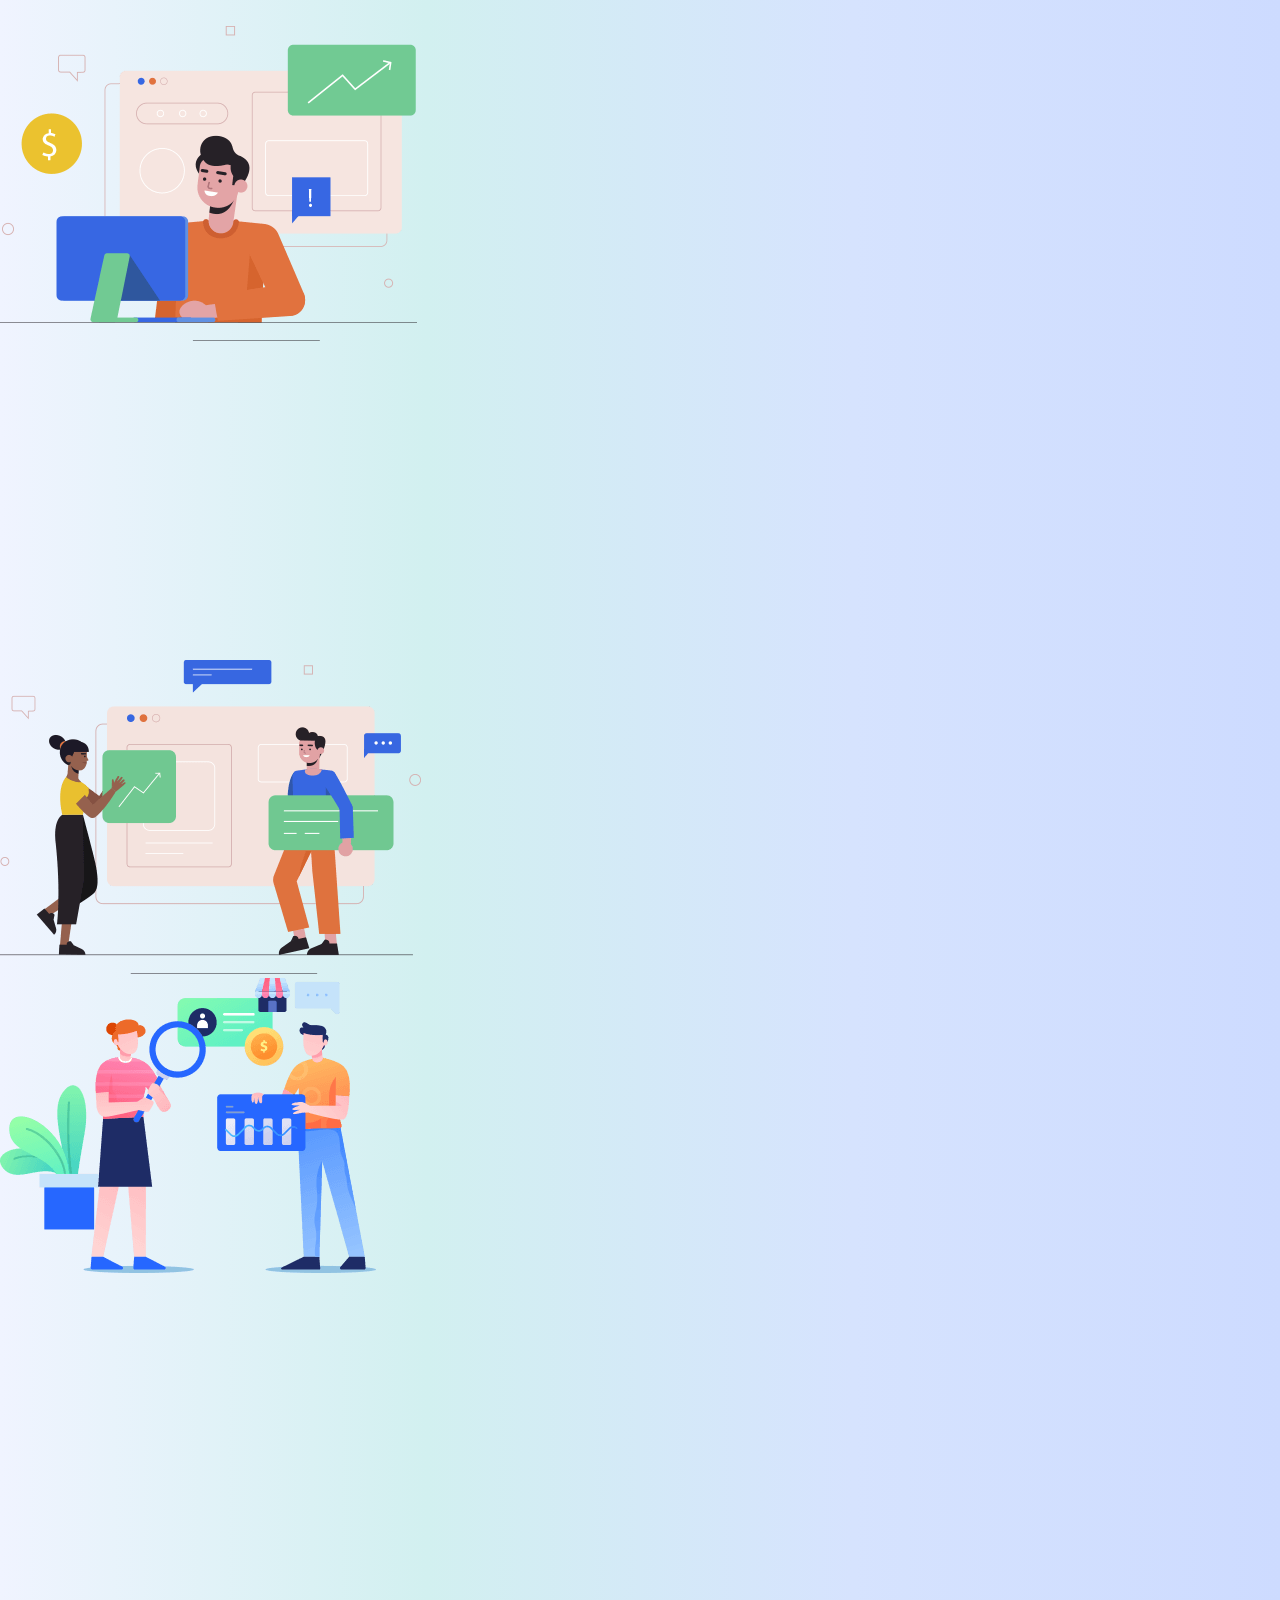
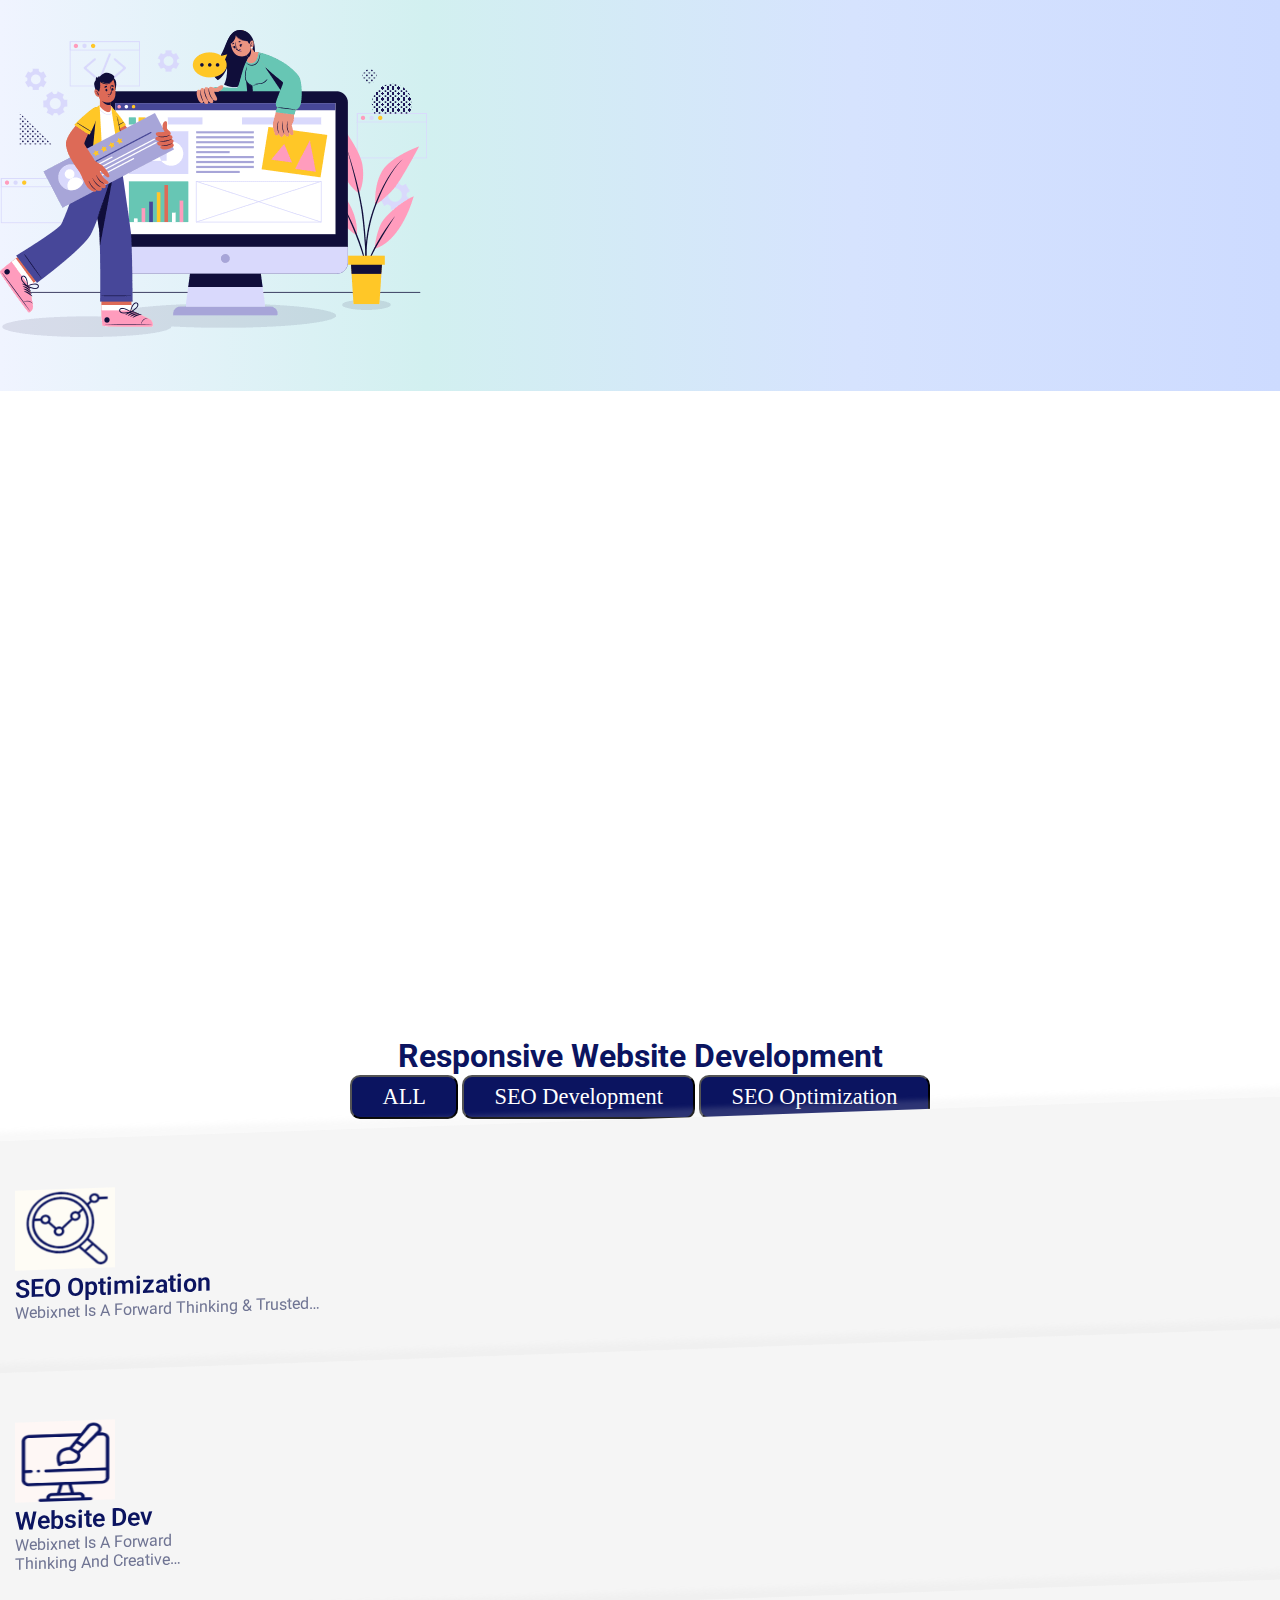
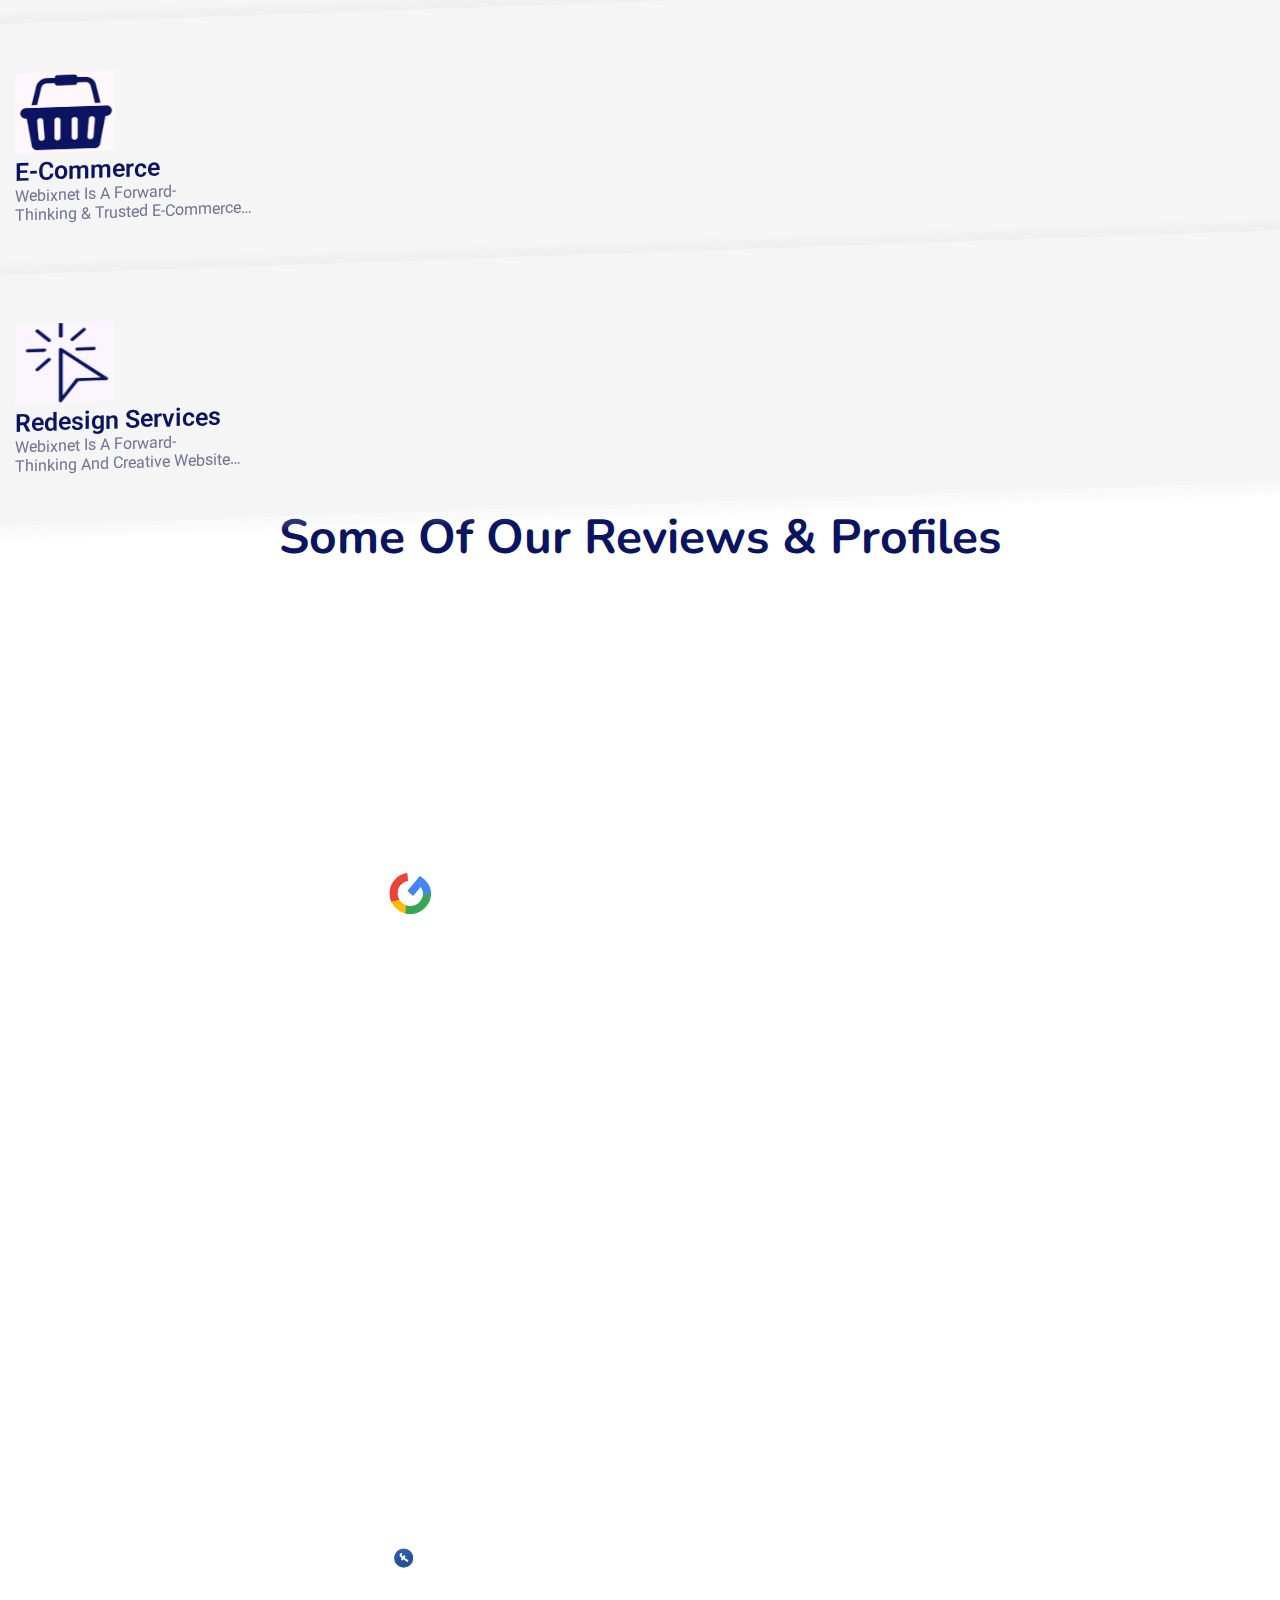
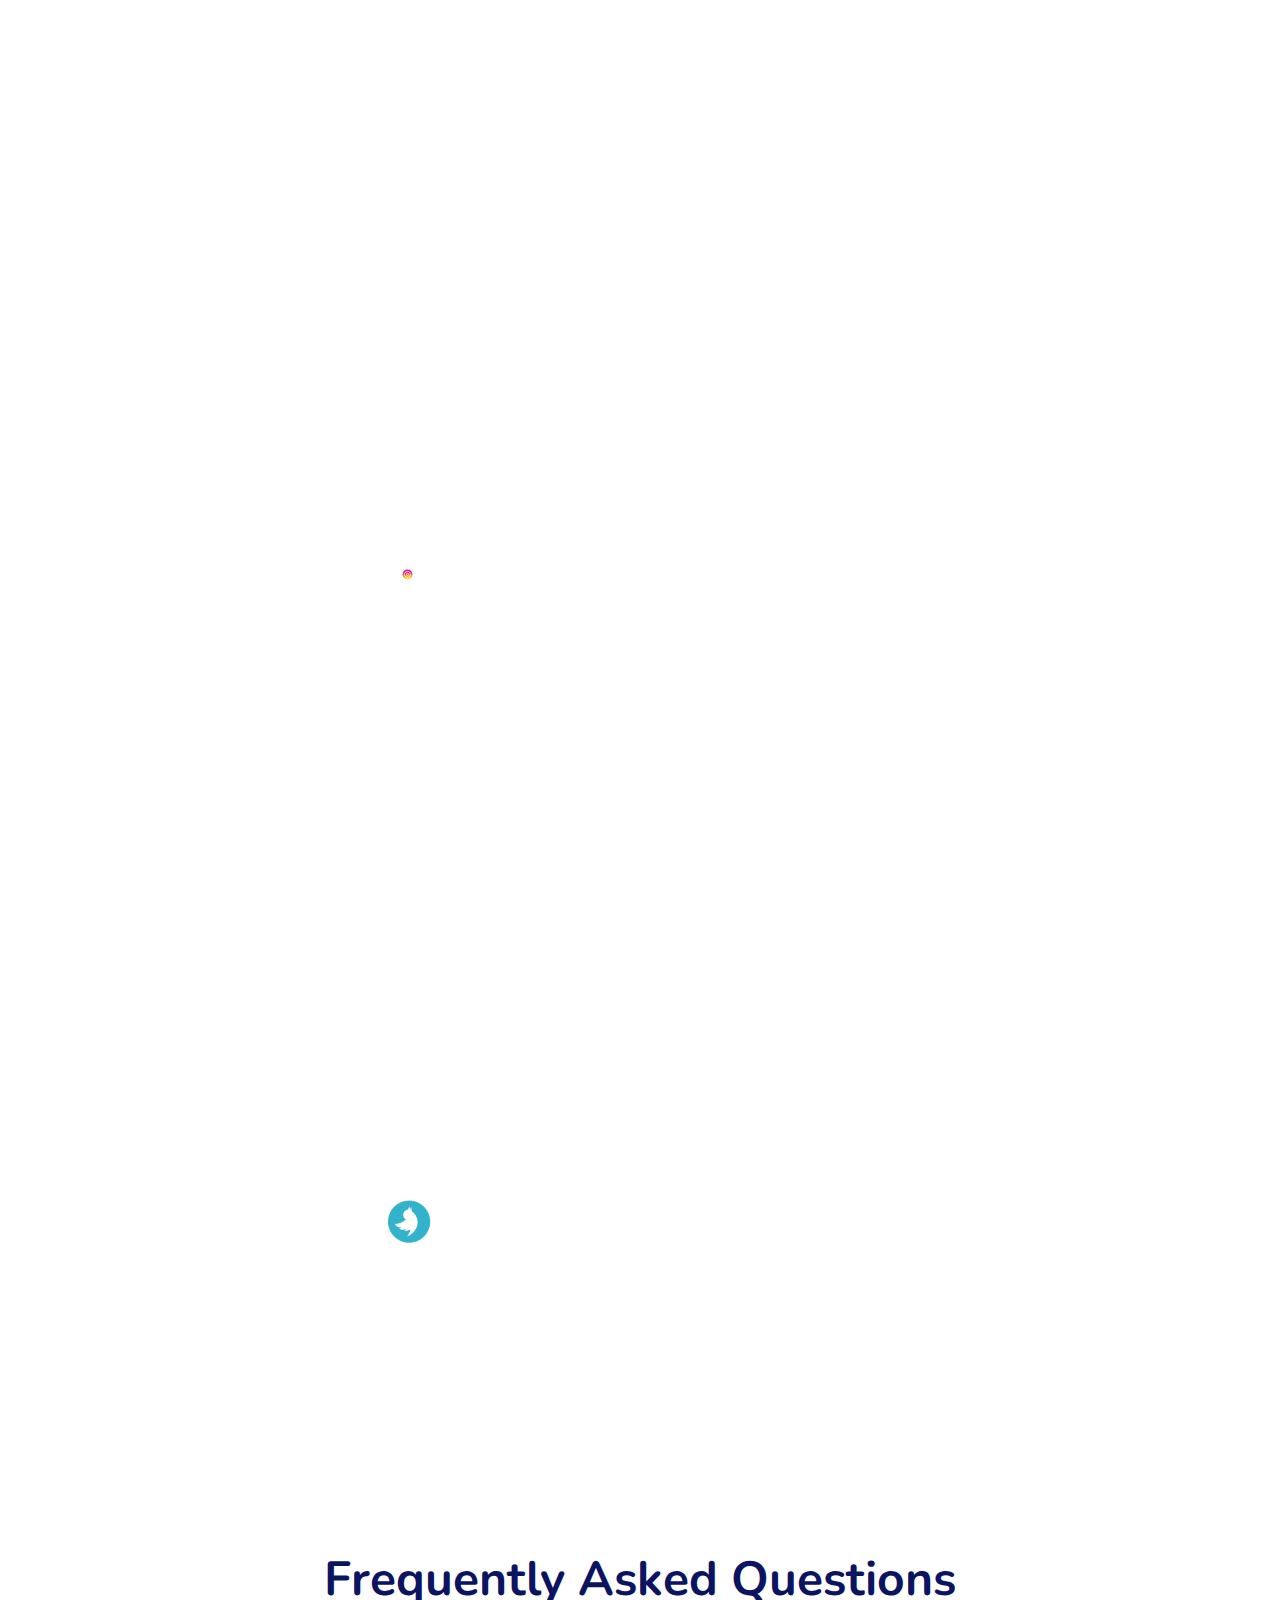
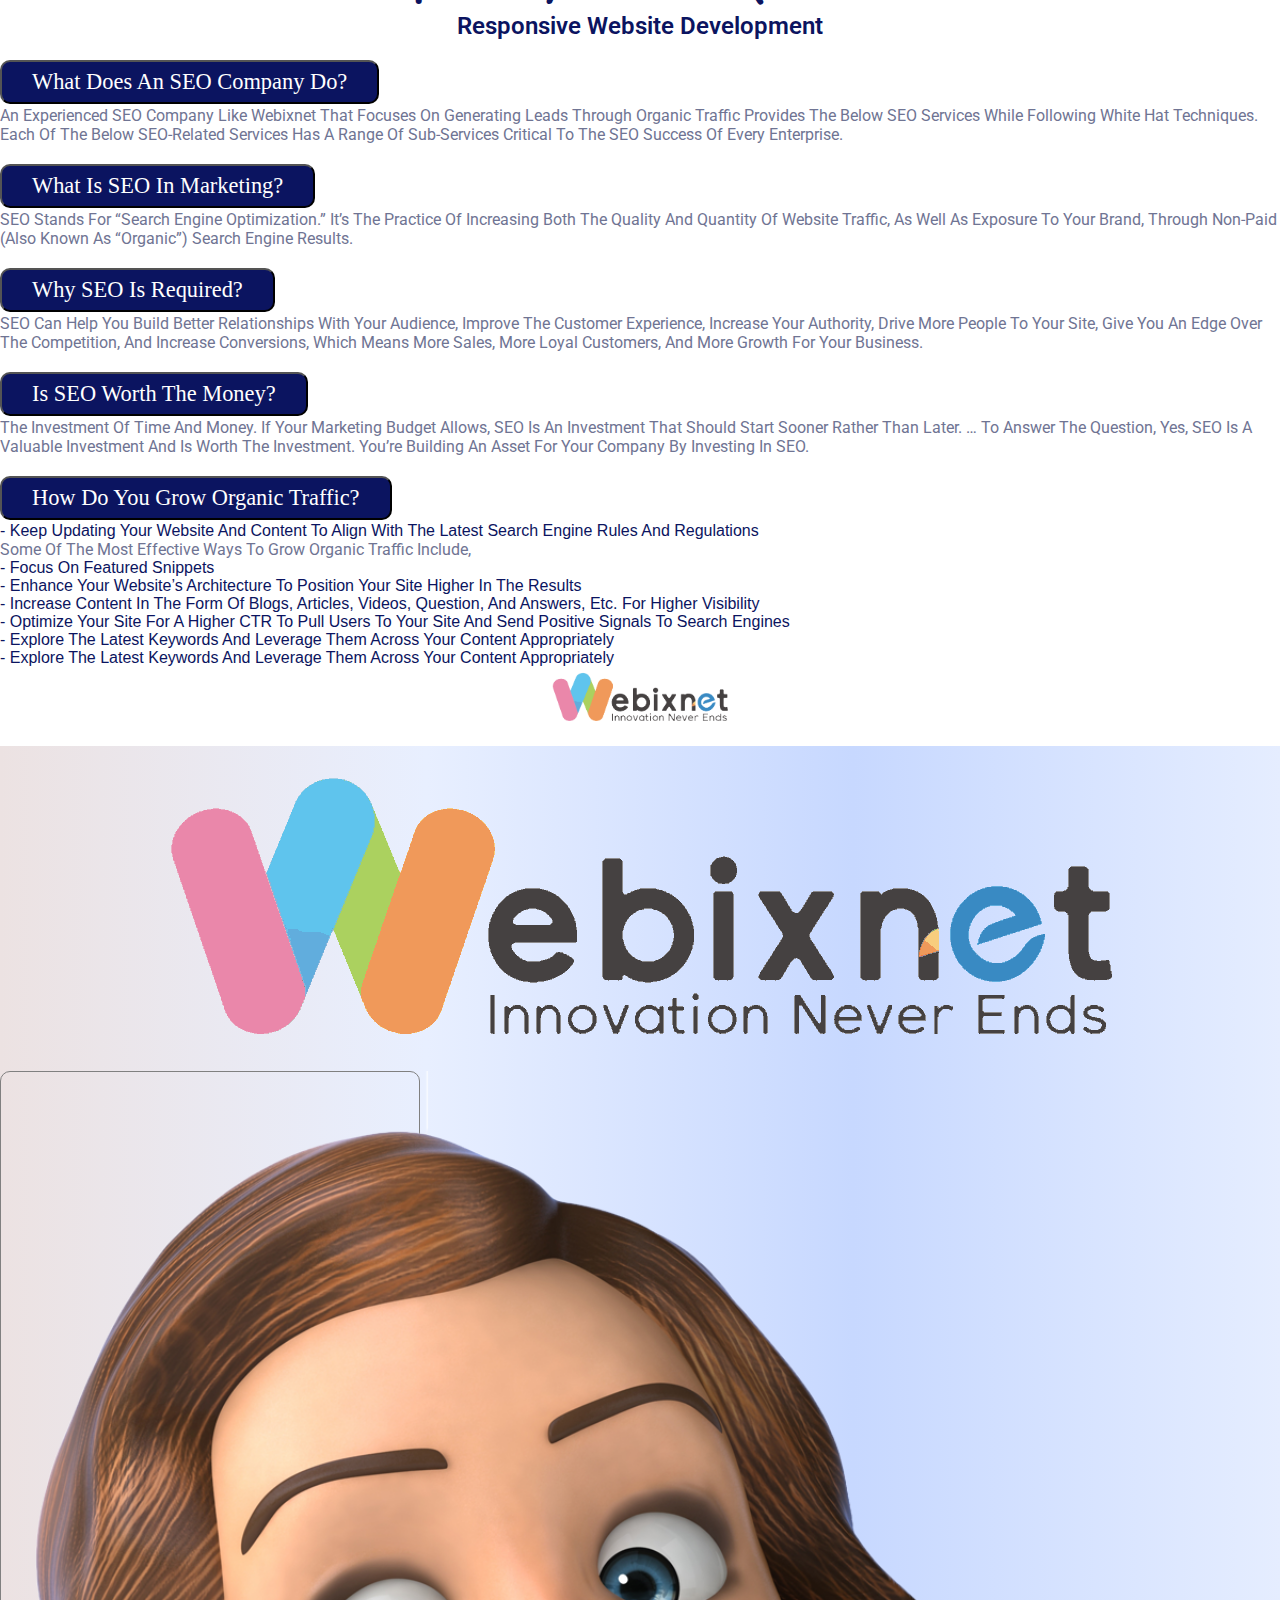
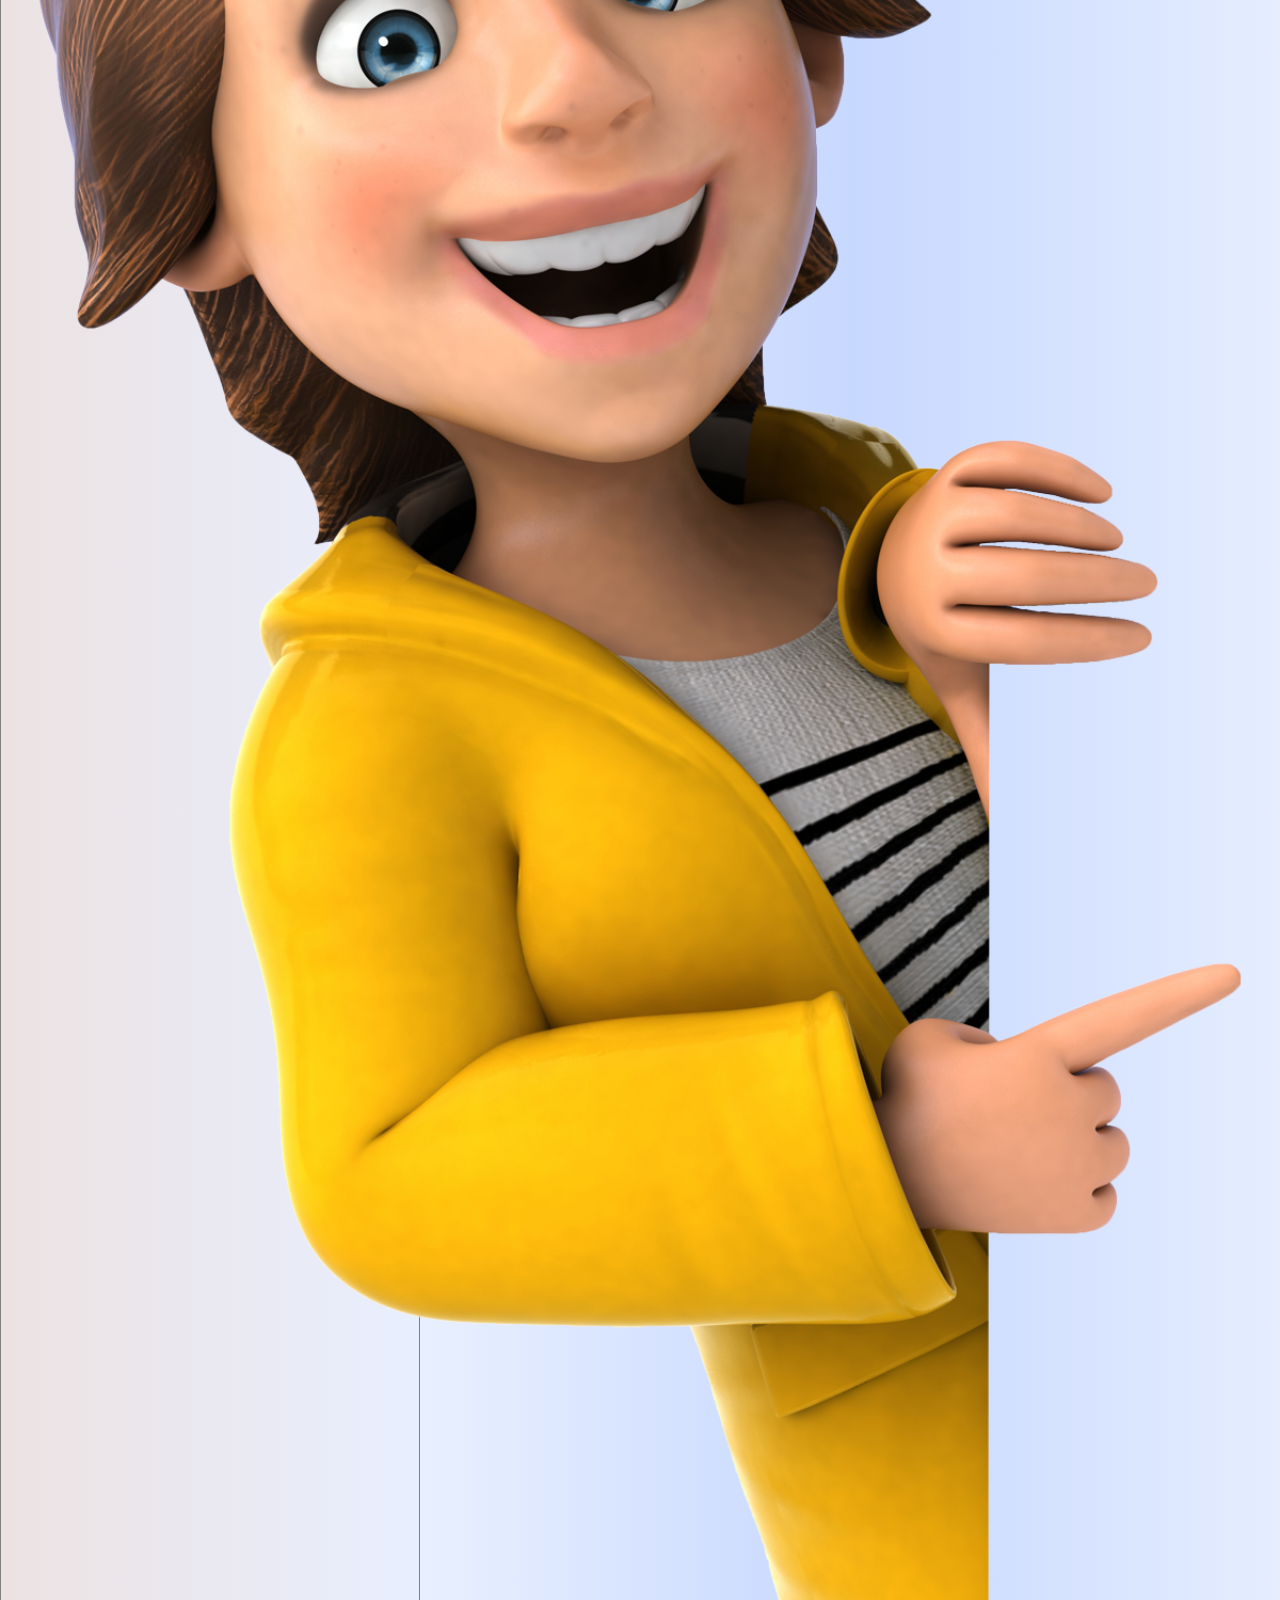
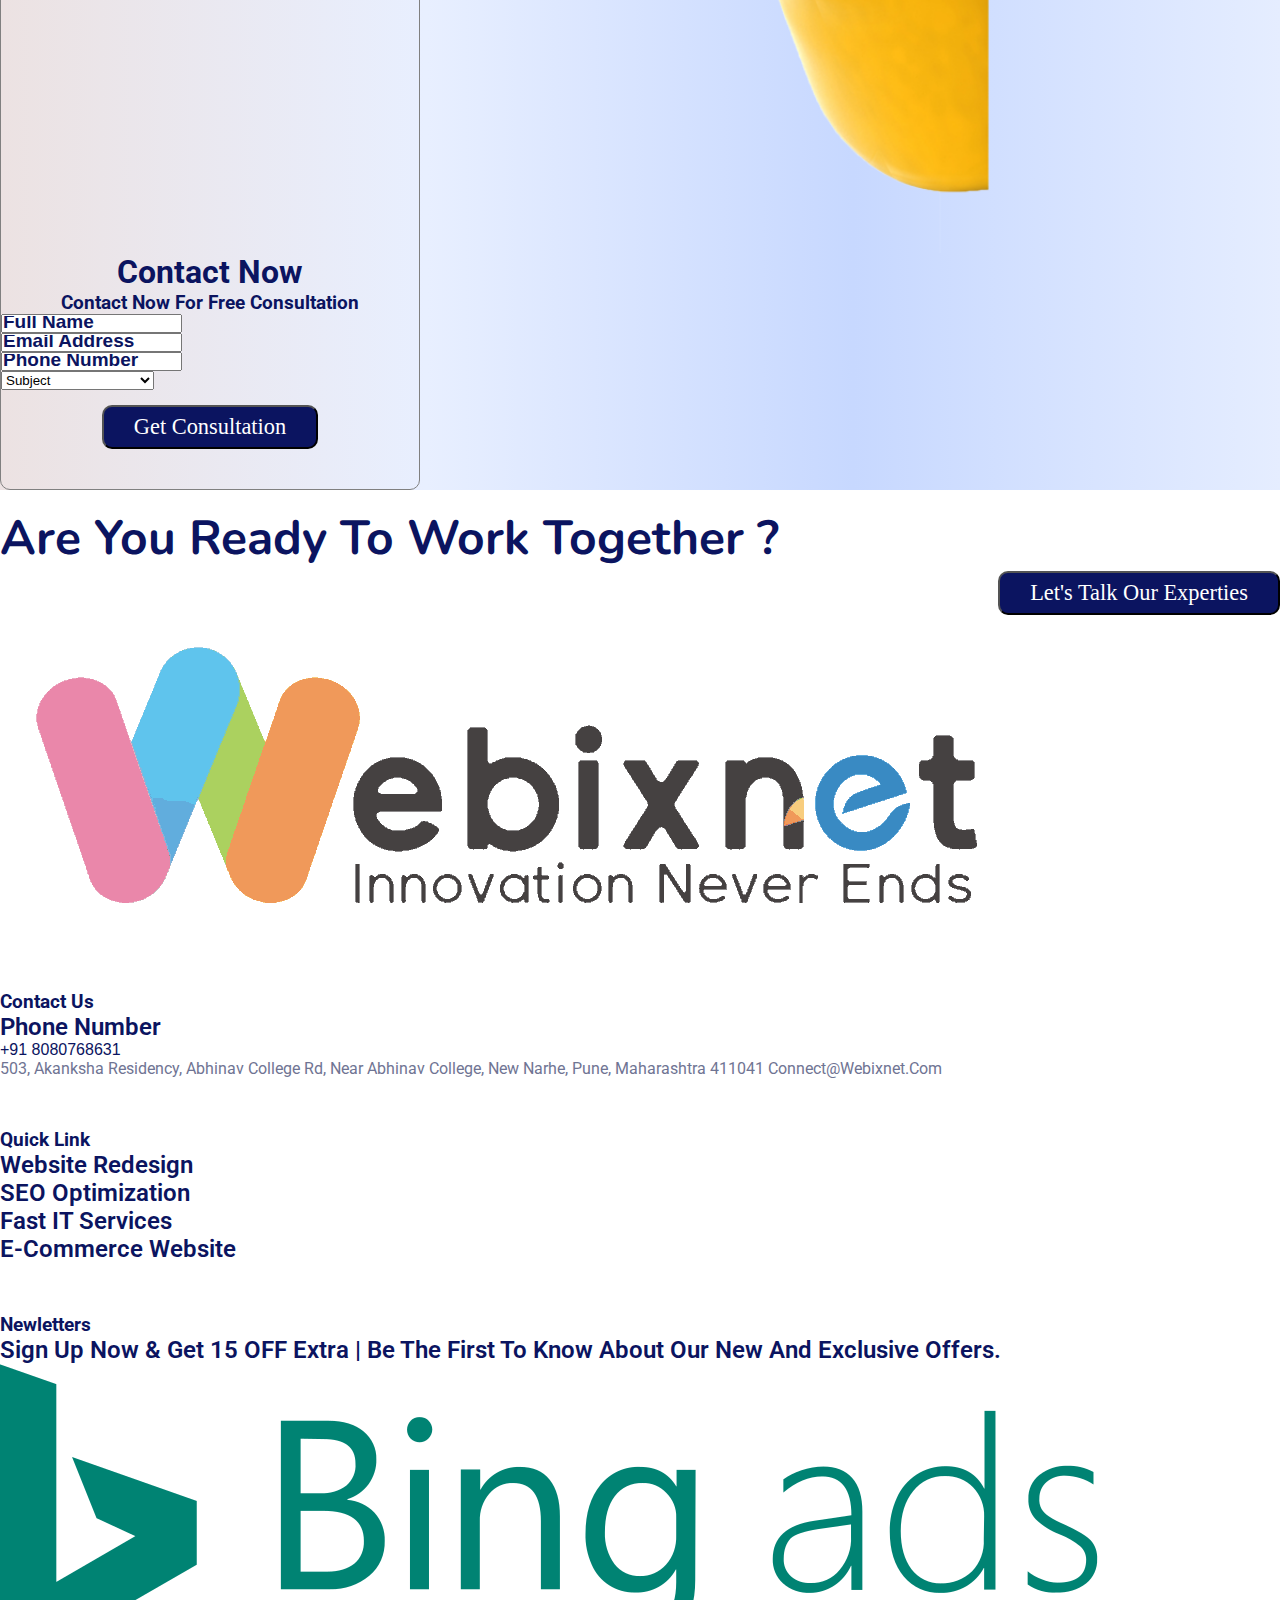
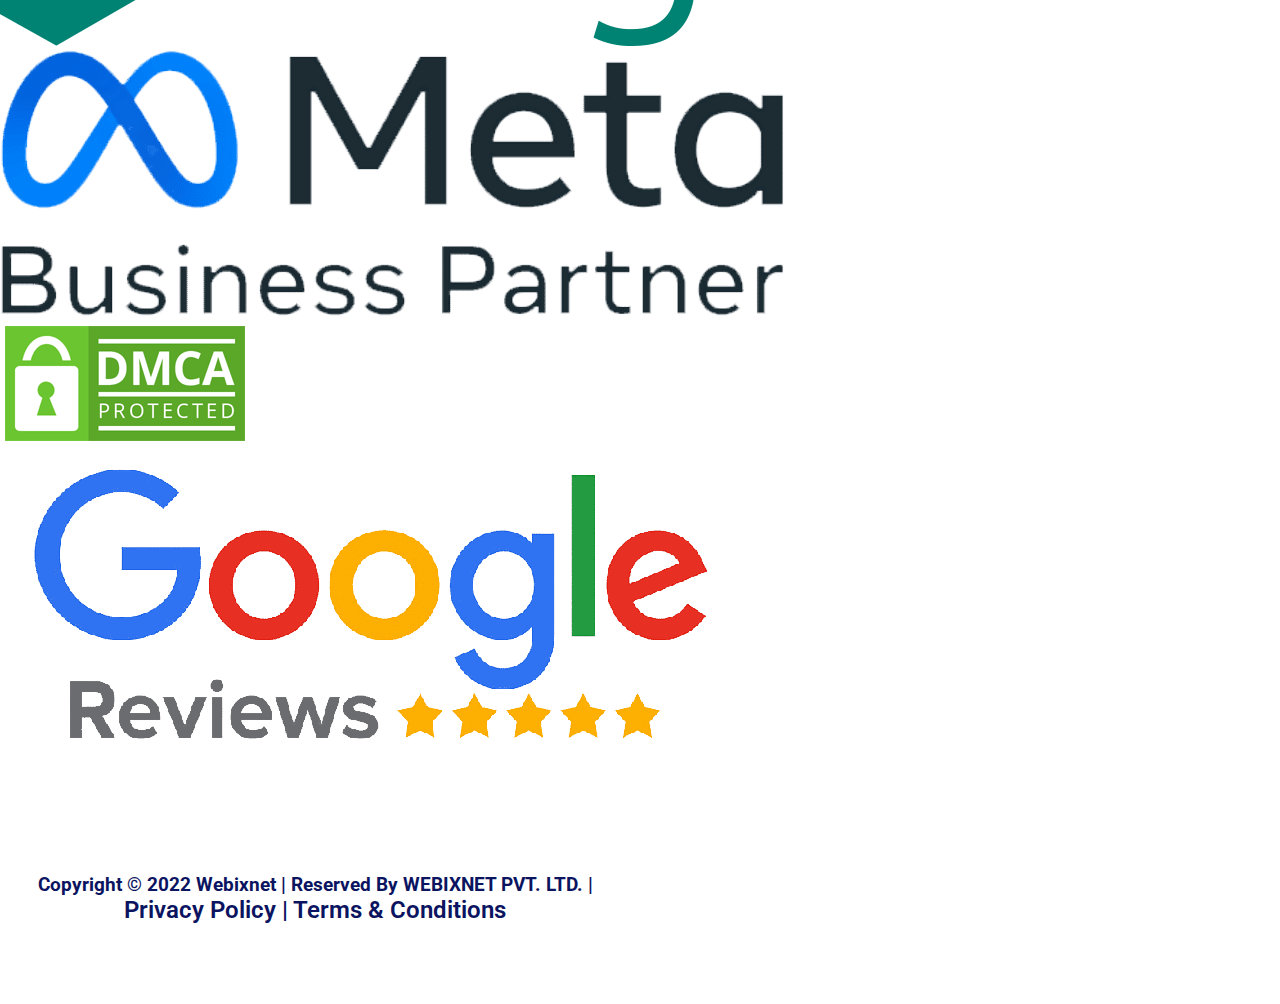
<file: SEO Optimization.html>
<!DOCTYPE html>
<html lang="en">

<head>
  <meta charset="UTF-8">
  <meta name="viewport" content="width=device-width, initial-scale=1.0">
  <title>Document</title>
  <link href="https://cdn.jsdelivr.net/npm/bootstrap@5.3.2/dist/css/bootstrap.min.css" rel="stylesheet"
    integrity="sha384-T3c6CoIi6uLrA9TneNEoa7RxnatzjcDSCmG1MXxSR1GAsXEV/Dwwykc2MPK8M2HN" crossorigin="anonymous">
  <link rel="stylesheet" href="https://cdn.jsdelivr.net/npm/bootstrap-icons@1.11.3/font/bootstrap-icons.min.css">
  <link href="https://unpkg.com/aos@2.3.1/dist/aos.css" rel="stylesheet">
  <link rel="stylesheet" href="style.css">
</head>

<body>
  <div class="container d-none d-sm-block d-md-block">
    <ul class="head-nav">
      <li><i class="bi bi-telephone-fill me-1"></i><span style="font-weight:600;">7774992896</span></li>
      <li><i class="bi bi-envelope-fill me-1"></i><span style="font-weight:600;">Connect@webixnet.com</span></li>
      <li><button class="btn text-white" style="background-color: #0B1460;">Online Courses</button></li>
      <li><button class="btn text-white" style="background-color: #0B1460;">Job Portal</button></li>
      <li><button class="btn text-white" style="background-color: #0B1460;">Apply For Interrnship</button></li>
      <li><button class="btn text-white" style="background-color: #0B1460;">Client's Log In</button></li>
    </ul>
  </div>
  <nav class=" container-fluid navbar pt-0 move d-sm-block d-none d-sm-block d-md-block">
    <div class="container-fluid bg-white" data-aos="fade-down">
      <a class="navbar-brand fs-1" href="#"><img src="/images/asset 0.gif" alt="" class="logo-img"></a>
      <ul style="display: flex; justify-content: space-around; align-items: center; list-style: none;">
        <li class="nav-item mx-3">
          <a class="nav-link active fs-5" aria-current="page" href="#" style="color: #0B1460;">Home</a>
        </li>
        <li class="nav-item dropdown  mx-3">
          <a class="nav-link dropdown-toggle fs-5" style="color: #0B1460;" href="#" role="button"
            data-bs-toggle="dropdown" aria-expanded="false">
            Service
          </a>
          <ul class="dropdown-menu">
            <li><a class="dropdown-item" href="#">Website Development</a></li>
            <li><a class="dropdown-item" href="#">E-commers Website Development</a></li>
            <li>
              <hr class="dropdown-divider">
            </li>
            <li><a class="dropdown-item" href="#">SEO Optimization</a></li>
            <li><a class="dropdown-item" href="#">Website Redesign Services</a></li>
          </ul>
        </li>
        <li class="nav-item mx-3">
          <a class="nav-link active fs-5" aria-current="page" href="#" style="color: #0B1460;">About Us</a>
        </li>
        <li class="nav-item  mx-3 fs-5">
          <a class="nav-link active" aria-current="page" href="#" style="color: #0B1460;">Contact Us</a>
        </li>
        <li class="nav-item">
          <button class="button mt-2">Let's Talk</button>
        </li>
      </ul>
    </div>
  </nav>
  <!-- -------------------------------------- -->
  <nav class="navbar  navbar-expand-lg mt-0">
    <div class="container">
      <a class="navbar-brand fs-1" href="#"><img src="/images/asset 0.gif" alt="" class="logo-img"></a>
      <button style="float:right;" class="navbar-toggler" type="button" data-bs-toggle="offcanvas"
        data-bs-target="#offcanvasWithBackdrop" aria-controls="offcanvasWithBackdrop" aria-expanded="false"
        aria-label="Toggle navigation">
        <span class="bi bi-list fs-1"></span>
      </button>
      <div class="offcanvas offcanvas-start w-75" tabindex="-1" id="offcanvasWithBackdrop"
        aria-labelledby="offcanvasWithBackdropLabel">
        <div class="offcanvas-header">
          <h5 class="offcanvas-title" id="offcanvasWithBackdropLabel">Menu</h5>
          <button type="button" class="btn-close text-reset" data-bs-dismiss="offcanvas" aria-label="Close"></button>
        </div>
        <div class="offcanvas-body">
          <ul class="navbar-nav ms-auto mb-2 mb-lg-0">
            <li class="nav-item">
              <a class="nav-link fs-5" style="color:#0B1460" ; aria-current="page" href="/index.html">Home</a>
            </li>
            <li class="nav-item dropdown">
              <a class="nav-link dropdown-toggle fs-5" style="color: #0B1460;" href="Services.html" role="button"
                data-bs-toggle="dropdown" aria-expanded="false">
                Service
              </a>
              <ul class="dropdown-menu">
                <li><a class="dropdown-item " href="/Website-Development.html">Website Development</a></li>
                <li><a class="dropdown-item" href="/E-commers-website.html">E-commers Website Development</a></li>
                <li>
                  <hr class="dropdown-divider">
                </li>
                <li><a class="dropdown-item" href="/SEO Optimization.html">SEO Optimization</a></li>
                <li><a class="dropdown-item" href="/Website-Redesign-Service.html">Website Redesign Services</a></li>
              </ul>
            </li>
            <li class="nav-item">
              <a class="nav-link active fs-5" style="color:#0B1460 ;" aria-current="page" href="/About-us.html">About
                Us</a>
            </li>
            <li class="nav-item">
              <a class="nav-link  fs-5" style="color:#0B1460;" href="/contact us.html">Contact Us</a>
            </li>
            <li class="nav-item">
              <button class="button">Let's Talk</button>
            </li>
          </ul>
        </div>
      </div>
    </div>
  </nav>
  <!-- ---------------------------- -->
  <div class="container">
    <div class="row justify-content-center">
      <div class="col-md-6">
        <img src="/images/SEO.gif" class="img-fluid w-75" alt="" data-aos="fade-down" data-aos-easing="linear"
          data-aos-duration="1000">
        <div class="input-group w-75">
          <input type="text" class="form-control" placeholder="https//www.yoursite.com"
            aria-label="https//www.yoursite.com" aria-describedby="btnGroupAddon">
          <div class="input-group-prepend">
            <div class="input-group-text" id="btnGroupAddon">
              <button class="btn" style="background-color: #0B1460; color: white;">contact us<i
                  class="bi bi-arrow-right"></i></button>
            </div>
          </div>
        </div>
      </div>
      <div class="col-md-6 py-5">
        <h2>SEO (Search Engine Optimization)</h2>
        <p class="w-75" style="line-height:32px;">Webixnet is a forward-thinking & trusted SEO Service Providing
          company
          based in Pune. Webixnet provides the best services in Search Engine Optimization(SEO) and has a proven track
          record in helping small, medium and large businesses achieve high levels of success. Our SEO services can be
          tailored to your needs, whether it could be large, medium, or small campaigns. Webixnet is a leading SEO and
          Digital Marketing Company In Pune committed to helping businesses to meet their online potential.</p>
        <button style="border-radius:10px; border: none;">contact us<i class="bi bi-arrow-right"></i></button>
      </div>
    </div>
  </div>
  <!-- -------------------- -->
  <section style="background:linear-gradient(
    to right,
    #F0F4FF,
    #D2F0F0,
    #D6E3FE,
    #CDDBFF
  );
  padding:50px 0px;">
    <div class="container">
      <div class="row sec-1">
        <div class="col-12 text-center" data-aos="fade-up" data-aos-anchor-placement="bottom-bottom">
          <h2 class=" mb-3" style="font-size:50px;">How To Manage Digital Solutions</h2>
          <h3>Best Digital Agency Solutions</h3>
        </div>
      </div>
    </div>
    <!-- ------------------------- -->
    <section>
      <div class="container  mb-5">
        <div class="row border border-primary rounded p-2 align-items-center gx-5 m-auto bg-white py-5 px-4"
          style="max-width:1000px;">
          <div class="col-lg-5 col-sm-12 mt-4">
            <img src="/images/duscuss-plan.png" alt="" class="img-fluid">
          </div>
          <!-- ------------------- -->
          <div class="col-lg-5 col-sm-12 mt-4" data-aos="fade-down-left">
            <button class="btn my-1" style="background-color: #0B1460; color: white;">step 01</button>
            <h2 class="my-1">Content Strategy</h2>
            <p class="lh-lg">For productive SEO results, plan extensive, organized, and great quality substance. With an
              outcome driven substance procedure, you end up guaranteeing clear informing, item recommendation, and
              online
              journals with web-based media combination. Content is the ruler and to connect with the crowd we make the
              best substance system giving important, instructive, drawing in, and extraordinary substance.</p>
          </div>
        </div>
      </div>
      <!-- ------------------ -->
      <div class="container mb-5">
        <div class="row border border-primary rounded p-2 align-items-center gx-5 m-auto bg-white py-5 px-4"
          style="max-width:1000px;">
          <!-- ------------------- -->
          <div class="col-lg-5 col-sm-12 mt-4" data-aos="fade-down-left">
            <button class="btn my-1" style="background-color: #0B1460; color: white;">step 02</button>
            <h2 class="my-1">Keywords Research</h2>
            <p class="lh-lg">We analyze our target audience and based on that we do our research for the best suited key
              phrases and keywords. With the help of proper and targeted keywords, we aim to improve customer engagement
              and user interaction.</p>
          </div>
          <div class="col-lg-6 col-sm-12 mt-4">
            <img src="/images/keyword-research.png" alt="" class="img-fluid">
          </div>
        </div>
      </div>
      <!-- --------------------- -->
      <div class="container mb-5">
        <div class="row border border-primary rounded p-2 align-items-center gx-5 m-auto bg-white py-5 px-4"
          style="max-width:1000px;">
          <div class="col-lg-5 col-sm-12 mt-4">
            <img src="/images/mobile-first-seo.png" alt="" class="img-fluid">
          </div>
          <!-- ------------------- -->
          <div class="col-lg-7 col-sm-12 mt-4" data-aos="fade-down-left">
            <button class="btn my-1" style="background-color: #0B1460; color: white;">step 03</button>
            <h2 class="my-1">Mobile First SEO Strategy</h2>
            <p class="lh-lg">Planning versatile Mobile SEO technique assists you with building your online presence
              among
              your rivals and assists with getting positioned on SERP. This progression is significant as more than 80%
              of
              the traffic comes through mobile phones. We foster a methodology that incorporates making a responsive
              website architecture, examining versatile Mobile Keywords, an extraordinary easy-to-use interface, and
              drawing in focused Mobile SEO content.</p>
          </div>
        </div>
      </div>
      <!-- ------------------- -->
      <div class="container mb-5">
        <div class="row border border-primary rounded p-2 align-items-center gx-5 m-auto bg-white py-5 px-4"
          style="max-width:1000px;">
          <!-- ------------------- -->
          <div class="col-lg-5 col-sm-12 mt-4" data-aos="fade-down-left">
            <button class="btn my-1" style="background-color: #0B1460; color: white;">step 04</button>
            <h2 class="my-1">Competition Analysis</h2>
            <p class="lh-lg">To remain ahead in the ranking competition, we play out an intensive and firm investigation
              of contenders to see how they perform on SEO boundaries. This assists us with making a converse system and
              fabricate a cutthroat catchphrase research examination and realize the regions to center to rank higher
              than
              them and stay in front of your rivals.</p>
          </div>
          <div class="col-lg-5 col-sm-12 mt-4">
            <img src="/images/compatition analysis.png" alt="" class="img-fluid">
          </div>
        </div>
      </div>
    </section>
  </section>
  <!-- ---------------- -->
  <div class="container mt-5">
    <div class="row">
      <div class="col-12" data-aos="fade-down-left">
        <h4 style="text-align: left;">The Importance of the SEO (Search Engine Optimization)</h4>
        <h5 style="font-weight: bold;">-Visibility and Rankings</h5>
        <p class="mb-2 " style="line-height:35px;">– While looking for help or an item on the web, clients are bound to
          pick one of the best five ideas that the web search tool shows them. Website design enhancement assists you
          with positioning higher in indexed lists and gathering greater visibility web-based, making potential clients
          bound to click over to your webpage and convert.</p>
      </div>
    </div>
  </div>
  <!-- ---------------- -->
  <div class="container mt-5">
    <div class="row">
      <div class="col-12" data-aos="fade-down-left">
        <h5 style="font-weight: bold;">-Web Traffic</h5>
        <p class="mb-2 " style="line-height:35px;">– To lay it out – if potential clients can’t discover your site, deal
          openings are missed. Website design enhancement expands your natural internet searcher traffic, thus expanding
          the number of guests your page sees daily. This straightforwardly associates with an increment in deals –
          because the more significant individuals that see your site, the almost sure you are to offer to them..</p>
      </div>
    </div>
  </div>
  <!-- -------------------? -->
  <div class="container mt-5">
    <div class="row">
      <div class="col-12" data-aos="fade-down-left">
        <h5 style="font-weight: bold;">-Trustable</h5>
        <p class="mb-2 " style="line-height:35px;">– The better your SEO score is, the higher you’ll appear on web
          search tools like Google and Bing. While positioning higher on Google is attractive to all brands because of
          expanded permeability, a used advantage is the trust you acquire with expected clients. Clients will generally
          concede to the suggestions that a web search tool creates, so having a higher situation for the catchphrases a
          client is looking for will, thus, harden your item or administration as dependable in the client’s brain.</p>
      </div>
    </div>
  </div>
  <!-- ----------------- -->
  <div class="container mt-5">
    <div class="row">
      <div class="col-12" data-aos="fade-down-right">
        <h5 style="font-weight: bold;">-Client Experience</h5>
        <p class="mb-2 " style="line-height:35px;">– An all-around improved site obviously conveys what item or
          administration is being offered, how to get it, and answers any inquiries encompassing it. By catering the
          site work to the client’s experience, web indexes like Google and Bing can undoubtedly pull the data they need
          to then transfer to clients. In the event that client battles to explore your site, odds are that web indexes
          do also.</p>
      </div>
    </div>
  </div>
  <!-- ---------------------------- -->
  <div class="container mt-5" data-aos="fade-down-left">
    <div class="row">
      <div class="col-12">
        <h5 style="font-weight: bold;">-Development</h5>
        <p class="mb-2 " style="line-height:35px;">– There’s not even a shadow of a doubt – SEO is critical to the
          development of your image. As we referenced above, the higher you rank as an internet searcher for an
          assortment of high-volume watchwords, the more natural (otherwise known as non-paid) web traffic your webpage
          will get. That’s all there is to it.</p>
        <p>– A site that is very much upgraded is bound to acquire clients and make more deals. Individuals are likewise
          bound to then share your image across other social stages like Facebook or Instagram whenever they’ve
          discovered your site through a web index.</p>
      </div>
    </div>
  </div>
  <!-- ----------------------------- -->
  <div class="container">
    <div class="container">
      <div class="row">
        <div class="col-12" style="text-align: center;">
          <h4 class="py-3">Responsive Website Development</h4>
          <div class="my-5">
            <button class="btn btn-outline-primary m-2">ALL</button>
            <button class="btn btn-outline-warning  m-2">SEO Development</button>
            <button class="btn btn-outline-warning  m-2">SEO Optimization</button>
          </div>
        </div>
      </div>
    </div>
  </div>
  <!-- ----- -->
  <div class="container">
    <div class="row">
      <div class="col-md-6 col-lg-3" id="newbox">
        <div class="ourcard card text-center" id="box" class="" data-aos="flip-left"
          style="align-items: center; padding:50px 15px;">
          <img src="/images/Screenshot 2024-02-06 171240.png " alt="" class="card-img" style="height:80px;">
          <div class="card-body">
            <h5 class="card-title" style="color:#0B1460; font-size: 25px; font-weight:600;">SEO Optimization</h5>
            <p class="card-text">Webixnet is a forward thinking & trusted…</p>
          </div>
        </div>
      </div>
      <div class="col-md-6 col-lg-3">
        <div class="card text-center" id="box" class="card-img" data-aos="flip-left"
          style="align-items: center; padding:50px 15px;">
          <img src="/images/Screenshot 2024-02-06 171342.png" alt="" class="card-img" style="height:80px;">
          <div class="card-body">
            <h5 class="card-title" style="color:#0B1460; font-size: 25px; font-weight:600;">Website Dev</h5>
            <p class="card-text">Webixnet is a forward <br>thinking and creative…</p>
          </div>
        </div>
      </div>

      <div class="col-md-6 col-lg-3">
        <div class="card text-center p-5" id="box" data-aos="flip-left" style="align-items: center; padding:50px 15px;">
          <img src="/images/Screenshot 2024-02-06 171620.png" class="card-img" alt="" style="height:80px;">
          <div class="card-body">
            <h5 class="card-title" style="color:#0B1460; font-size: 25px; font-weight:600;">
              E-Commerce</h5>
            <p class="card-text">Webixnet is a forward- <br>thinking & trusted E-Commerce…</p>
          </div>
        </div>
      </div>

      <div class="col-md-6 col-lg-3">
        <div class="card text-center p-5" id="box" class="card-img" data-aos="flip-left"
          style="align-items: center; padding:50px 15px;">
          <img src="/images/Screenshot 2024-02-06 171711.png" class="card-img" alt="" style="height:80px;">
          <div class="card-body">
            <h5 class="card-title" style="color:#0B1460; font-size: 25px; font-weight:600;">Redesign Services</h5>
            <p class="card-text">Webixnet is a forward- <br>thinking and creative Website…</p>
          </div>
        </div>
      </div>
    </div>
  </div>
  <!-- ------------------ -->
  <div class="container">
    <div class="container">
      <div class="row">
        <div class="col-12" style="text-align: center;">
          <h2 class="py-3">Some of our Reviews & Profiles</h2>
        </div>
      </div>
    </div>
  </div>
  <!-- ------------------ -->
  <div class="container">
    <div class="row py-5" style="margin-inline:90px;">
      <div class="col-lg-3 col-sm-6"><img src="/images/google-logo-effect.gif" alt="" class="img-fluid w-50 mb-4"></div>
      <div class="col-lg-3 col-sm-6"><img src="/images/facebook-logo-effect.gif" alt="" class="img-fluid w-50 mb-4">
      </div>
      <div class="col-lg-3 col-sm-6"><img src="/images/instagram-logo-effect.gif" alt="" class="img-fluid w-50 mb-4">
      </div>
      <div class="col-lg-3 col-sm-6"><img src="/images/twitter-logo-effect.gif" alt="" class="img-fluid w-50 mb-4">
      </div>
    </div>
  </div>
  <!-- ------------------- -->
  <div class="container" style="text-align: center;">
    <div class="row py-4">
      <div class=".col">
        <h2>Frequently Asked Questions</h2>
        <h6>Responsive Website Development</h6>
      </div>
    </div>
  </div>
  <!-- ------------- -->
  <div class="container">
    <div class="accordion " id="accordionExample">
      <div class="accordion-item">
        <h2 class="accordion-header" id="headingOne">
          <button class="accordion-button" type="button" data-bs-toggle="collapse" data-bs-target="#collapseOne"
            aria-expanded="true" aria-controls="collapseOne">
            <span class="fs-5">What does an SEO company do?</span>
          </button>
        </h2>
        <div id="collapseOne" class="accordion-collapse collapse show" aria-labelledby="headingOne"
          data-bs-parent="#accordionExample">
          <div class="accordion-body">
            <p>An experienced SEO company like Webixnet that focuses on generating leads through organic traffic
              provides the below SEO services while following white hat techniques. Each of the below SEO-related
              services has a range of sub-services critical to the SEO success of every enterprise.</p>
          </div>
        </div>
      </div>
      <div class="accordion-item">
        <h2 class="accordion-header" id="headingTwo">
          <button class="accordion-button collapsed" type="button" data-bs-toggle="collapse"
            data-bs-target="#collapseTwo" aria-expanded="false" aria-controls="collapseTwo">
            <span class="fs-5">What is SEO in marketing?</span>
          </button>
        </h2>
        <div id="collapseTwo" class="accordion-collapse collapse" aria-labelledby="headingTwo"
          data-bs-parent="#accordionExample">
          <div class="accordion-body">
            <p>SEO stands for “search engine optimization.” It’s the practice of increasing both the quality and
              quantity of website traffic, as well as exposure to your brand, through non-paid (also known as “organic”)
              search engine results.</p>
          </div>
        </div>
      </div>
      <div class="accordion-item">
        <h2 class="accordion-header" id="headingThree">
          <button class="accordion-button collapsed" type="button" data-bs-toggle="collapse"
            data-bs-target="#collapseThree" aria-expanded="false" aria-controls="collapseThree">
            <span class="fs-5">Why SEO is required?</span>
          </button>
        </h2>
        <div id="collapseThree" class="accordion-collapse collapse" aria-labelledby="headingThree"
          data-bs-parent="#accordionExample">
          <div class="accordion-body">
            <p>SEO can help you build better relationships with your audience, improve the customer experience, increase
              your authority, drive more people to your site, give you an edge over the competition, and increase
              conversions, which means more sales, more loyal customers, and more growth for your business.</p>
          </div>
        </div>
      </div>
      <div class="accordion-item">
        <h2 class="accordion-header" id="headingThree">
          <button class="accordion-button collapsed" type="button" data-bs-toggle="collapse"
            data-bs-target="#collapseThree" aria-expanded="false" aria-controls="collapseThree">
            <span class="fs-5">Is SEO worth the money?</span>
          </button>
        </h2>
        <div id="collapseThree" class="accordion-collapse collapse" aria-labelledby="headingThree"
          data-bs-parent="#accordionExample">
          <div class="accordion-body">
            <p>The investment of time and money. If your marketing budget allows, SEO is an investment that should start
              sooner rather than later. … To answer the question, yes, SEO is a valuable investment and is worth the
              investment. You’re building an asset for your company by investing in SEO.</p>
          </div>
        </div>
      </div>
      <div class="accordion-item">
        <h2 class="accordion-header" id="headingThree">
          <button class="accordion-button collapsed" type="button" data-bs-toggle="collapse"
            data-bs-target="#collapseThree" aria-expanded="false" aria-controls="collapseThree">
            <span class="fs-5">How do you grow Organic Traffic?</span>
          </button>
        </h2>
        <div id="collapseThree" class="accordion-collapse collapse" aria-labelledby="headingThree"
          data-bs-parent="#accordionExample">- Keep updating your website and content to align with the latest search
          engine rules and regulations
          <div class="accordion-body">
            <p>Some of the most effective ways to grow organic traffic include,</p>
            <ul style="list-style: none;">
              <li class="lh-">- Focus on featured snippets</li>
              <li class="lh-">- Enhance your website’s architecture to position your site higher in the results</li>
              <li class="lh-">- Increase content in the form of blogs, articles, videos, question, and answers, etc. for
                higher visibility</li>
              <li>- Optimize your site for a higher CTR to pull users to your site and send positive signals to search
                engines</li>
              <li>- Explore the latest keywords and leverage them across your content appropriately</li>
              <li>- Explore the latest keywords and leverage them across your content appropriately</li>
              <li></li>
            </ul>
          </div>
        </div>
      </div>
    </div>
  </div>
  <!-- --------------- -->
  <div class="connatiner">
    <div class="row">
      <div class="col-lg-6 col-sm-12  py-5" style="text-align: center;">
        <img src="/images/asset 0.gif" alt="" class="logo-img">
      </div>
    </div>
  </div>
  <!-- ---------------- -->
  <section class="py-5" style="background:linear-gradient(
    to right,
    #ECE2E2,
    #E8EFFF,
    #C7D8FF,
    #E5EDFF
  );
  margin: 15px 0px;">
    <div class="connatiner">
      <div class="row">
        <div class="col-lg-12" style="text-align: center;">
          <img src="/images/asset 0.gif" alt="" class="w-25 m-auto pb-5">
        </div>
      </div>
    </div>
    <!-- ---------------- -->
    <div class="container">
      <div class="row gx-0">
        <div class="col-sm-12 col-lg-6">
          <img src="/images/form-side-girl.png" alt="" class="img-fluid w-25 form-img form-side-img newcon"
            style="float: right; min-width:280px;">
        </div>
        <div class="col-sm-12 col-lg-6 ">
          <form action="" class="contact-form px-5" style="border-radius: 10px; padding:40px 0px; width:420px;">
            <h4 style="text-align: center;">Contact Now</h4>
            <h5 style="text-align: center;">Contact Now For Free Consultation</h5>
            <div>
              <input type="text" class="form-control py-3 my-4" placeholder="Full Name">
            </div>
            <div>
              <input type="email" class="form-control  py-3 my-4" placeholder="Email Address">
            </div>
            <div>
              <input type="number" class="form-control  py-3 my-4" placeholder="Phone Number">
            </div>
            <select name="" id="" class="form-select  py-3 my-4">
              Subject
              <option value="">Subject</option>
              <option value="">Website Development</option>
              <option value="">Website Redesign</option>
              <option value="">Digital Marketing</option>
              <option value="">SEO</option>
              <option value="E-Commerce Portal"></option>
            </select>
            <div style="text-align: center; margin-top: 15px;"><button>Get Consultation</button></div>
          </form>
        </div>
      </div>
    </div>
  </section>
  <!-- -------------------- -->
  <!-- ----------------------------------- -->
  <div class="container">
    <div class="row bg-dark mt-5">
      <div class="co-sm- text-white">
        <h2>Are You Ready To Work <span class="text-warning">Together</span> ?</h2>
      </div>
      <div class="col">
        <button class="mt-4" style="float: right;">Let's Talk Our Experties <i class="bi bi-right-arrow"></i></button>
      </div>
    </div>
  </div>
  <div>
  </div>
  <footer>
    <div class="container">
      <div class="row footer-sub">
        <div class="col-sm-12 col-lg-3">
          <img src="images/asset 0.gif" alt="" class="img-fluid w-50 mt-5">
        </div>
        <div class="col-sm-12 col-lg-3">
          <ul>
            <li>
              <h5> Contact Us</h5>
            </li>
            <li>
              <h6>Phone Number</h6>
            </li>
            <li>+91 8080768631</li>
            <li>
              <p>503, Akanksha Residency, Abhinav College Rd, Near Abhinav College, New Narhe, Pune, Maharashtra 411041
                connect@webixnet.com</p>
            </li>
          </ul>
        </div>
        <div class="col-sm-12 col-lg-3">
          <ul>
            <li>
              <h5>Quick Link</h5>
            </li>
            <li>
              <h6>Website Redesign</h6>
            </li>
            <li>
              <h6>SEO Optimization</h6>
            </li>
            <li>
              <h6>Fast IT Services</h6>
            </li>
            <li>
              <h6>E-Commerce Website</h6>
            </li>
          </ul>
        </div>
        <div class="col-sm-12 col-lg-3">
          <ul>
            <h5>Newletters</h5>
            </li>
            <li>
              <h6>Sign Up Now & Get 15 OFF Extra | Be the first to know about our new and exclusive offers.</h6>
            </li>
          </ul>
        </div>
      </div>
    </div>
    <!-- ----------------------- -->
    <div class="container">
      <div class="row py-5">
        <div class="col-sm-6 col-lg-3">
          <img src="/images/1280px-Bing_Ads_2016_logo.png" class="w-50 m-3" alt="">
        </div>
        <div class="col-sm-6 col-lg-3">
          <img src="/images/Business-partner-1.png" class="w-50 m-3" alt="">
        </div>
        <div class="col-sm-6 col-lg-3">
          <img src="/images/dmca-badge-w250-2x1-01.png" class="w-50 m-3" alt="">
        </div>
        <div class="col-sm-6 col-lg-3">
          <img src="/images/google_ads__1_-removebg-preview.png" class="w-50 m-3" alt="">
        </div>
      </div>
    </div>
    <!-- ------------------- -->
    <div class="container bg-muted">
      <div class="container Smarter">
        <div class="row sec-1">
          <div class="col-12">
            <h5 class="">Copyright © 2022 <span class="text-warning">Webixnet</span> | Reserved by <span
                class="text-warning">WEBIXNET PVT. LTD.</span> |</h5>
            <h6 class="text-warning">Privacy Policy | Terms & Conditions</h6>
          </div>
        </div>
      </div>
    </div>
  </footer>

  <!-- ----------------------- -->
  <script src="https://cdn.jsdelivr.net/npm/bootstrap@5.3.2/dist/js/bootstrap.bundle.min.js"
    integrity="sha384-C6RzsynM9kWDrMNeT87bh95OGNyZPhcTNXj1NW7RuBCsyN/o0jlpcV8Qyq46cDfL"
    crossorigin="anonymous"></script>
  <script src="https://unpkg.com/aos@2.3.1/dist/aos.js"></script>
  <script>
    AOS.init();
  </script>
  <script>
    const navbar = document.querySelector('.navbar');
    const navbarHeight = navbar.offsetHeight;

    window.addEventListener('scroll', () => {
      if (window.scrollY >= navbarHeight) {
        navbar.classList.add('sticky');
      } else {
        navbar.classList.remove('sticky');
      }
    });
  </script>
</body>

</html>
</file>
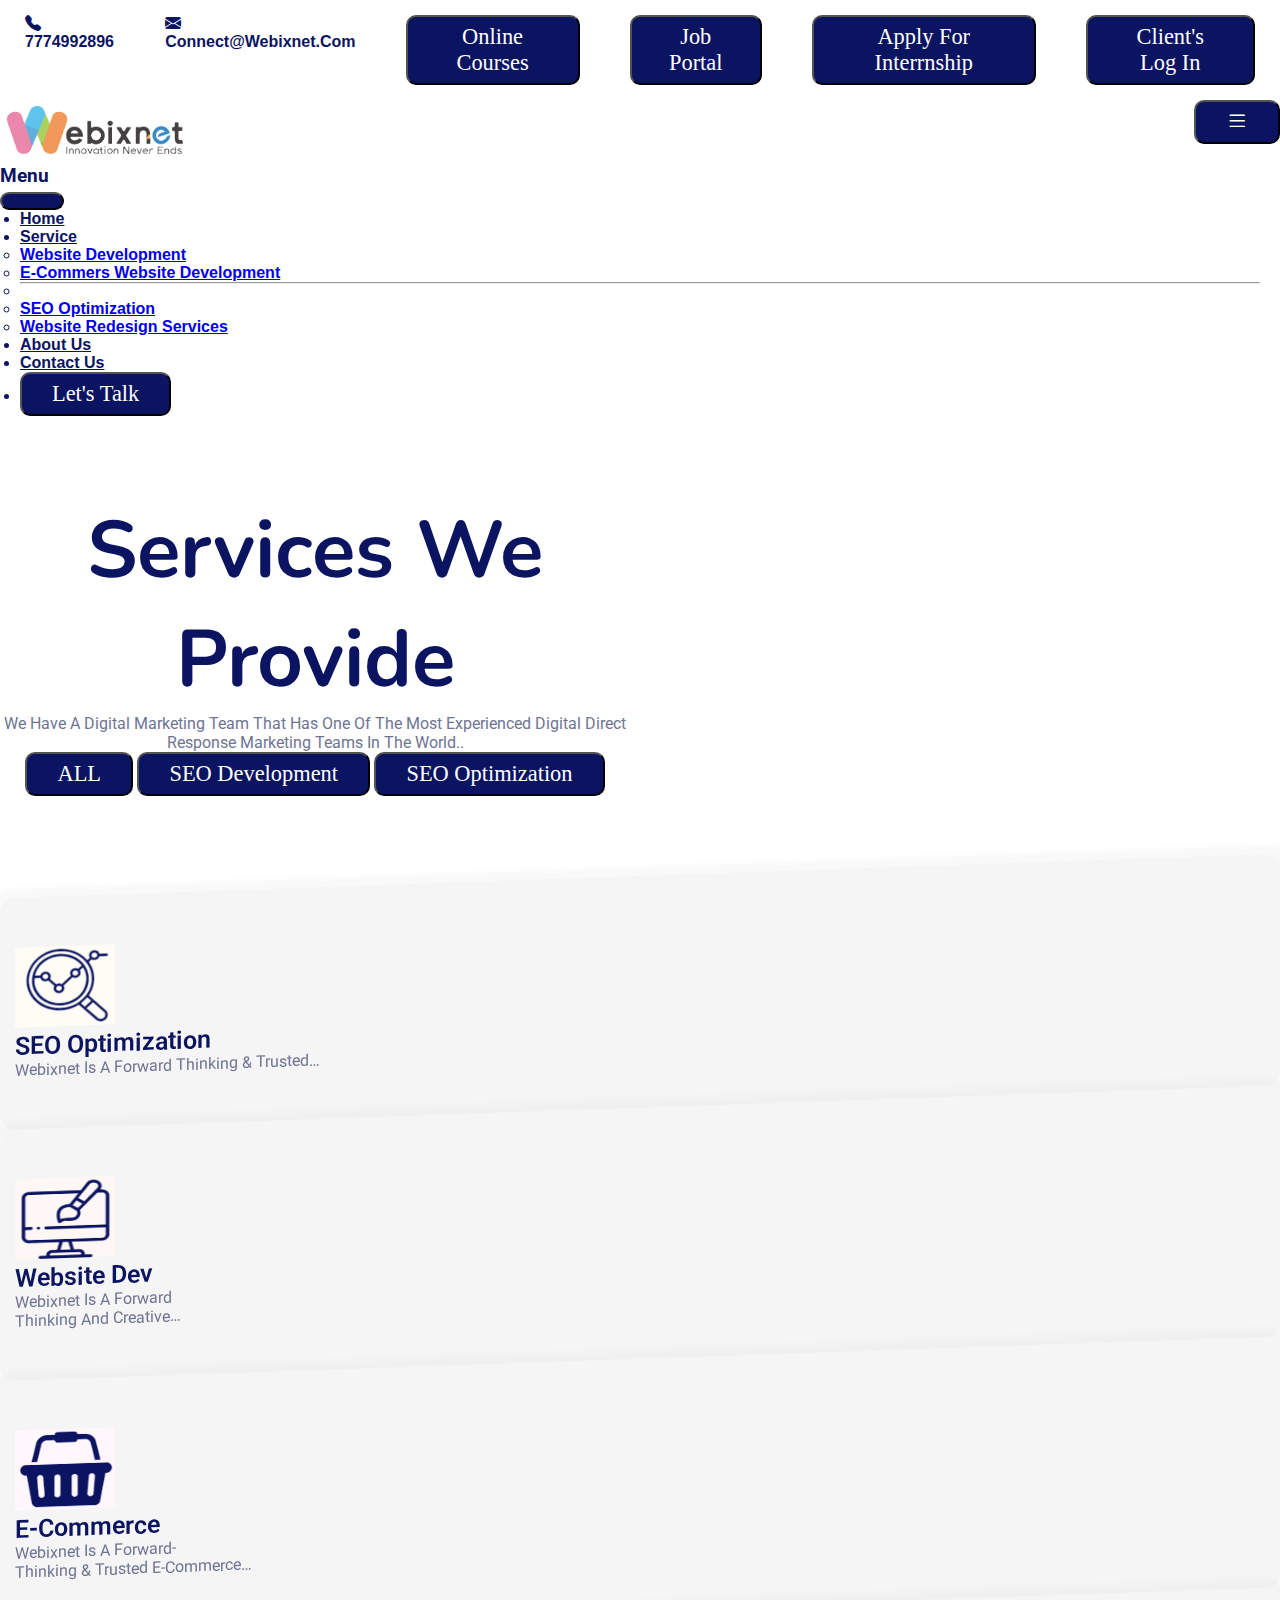
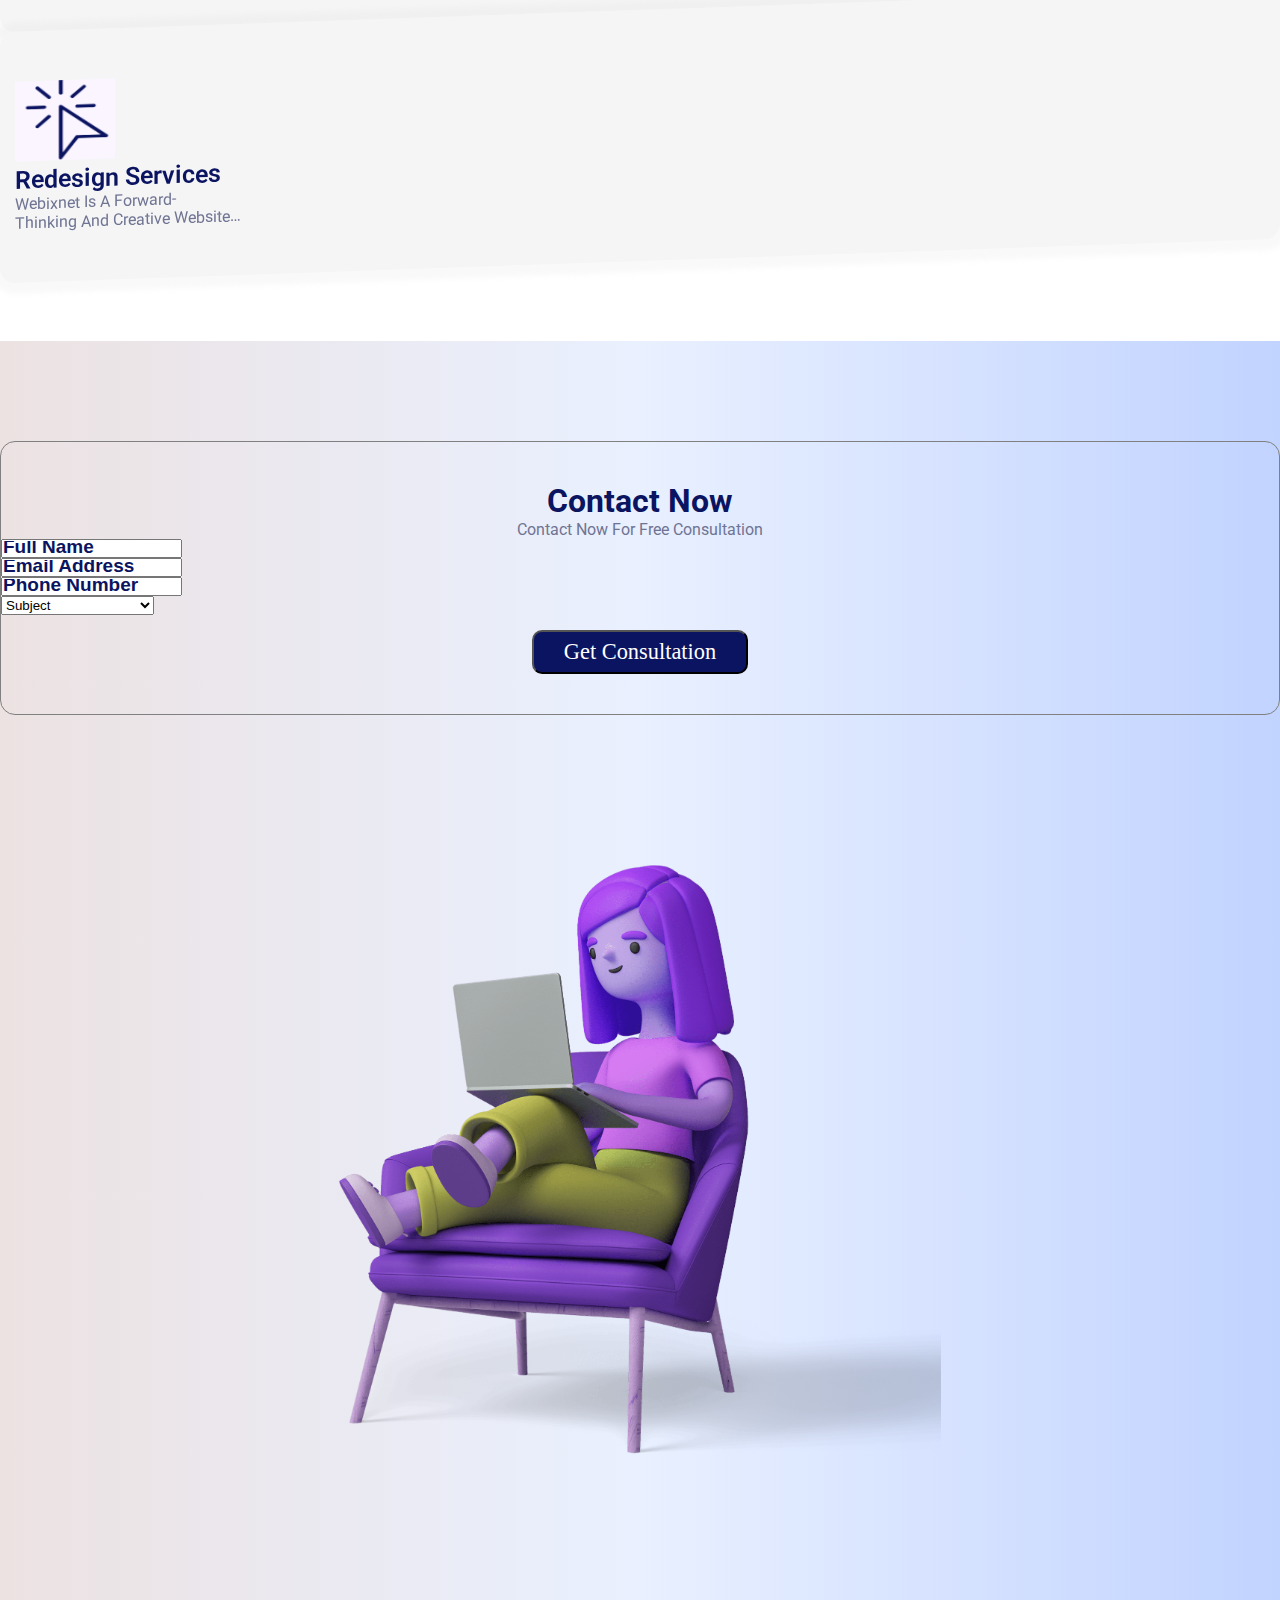
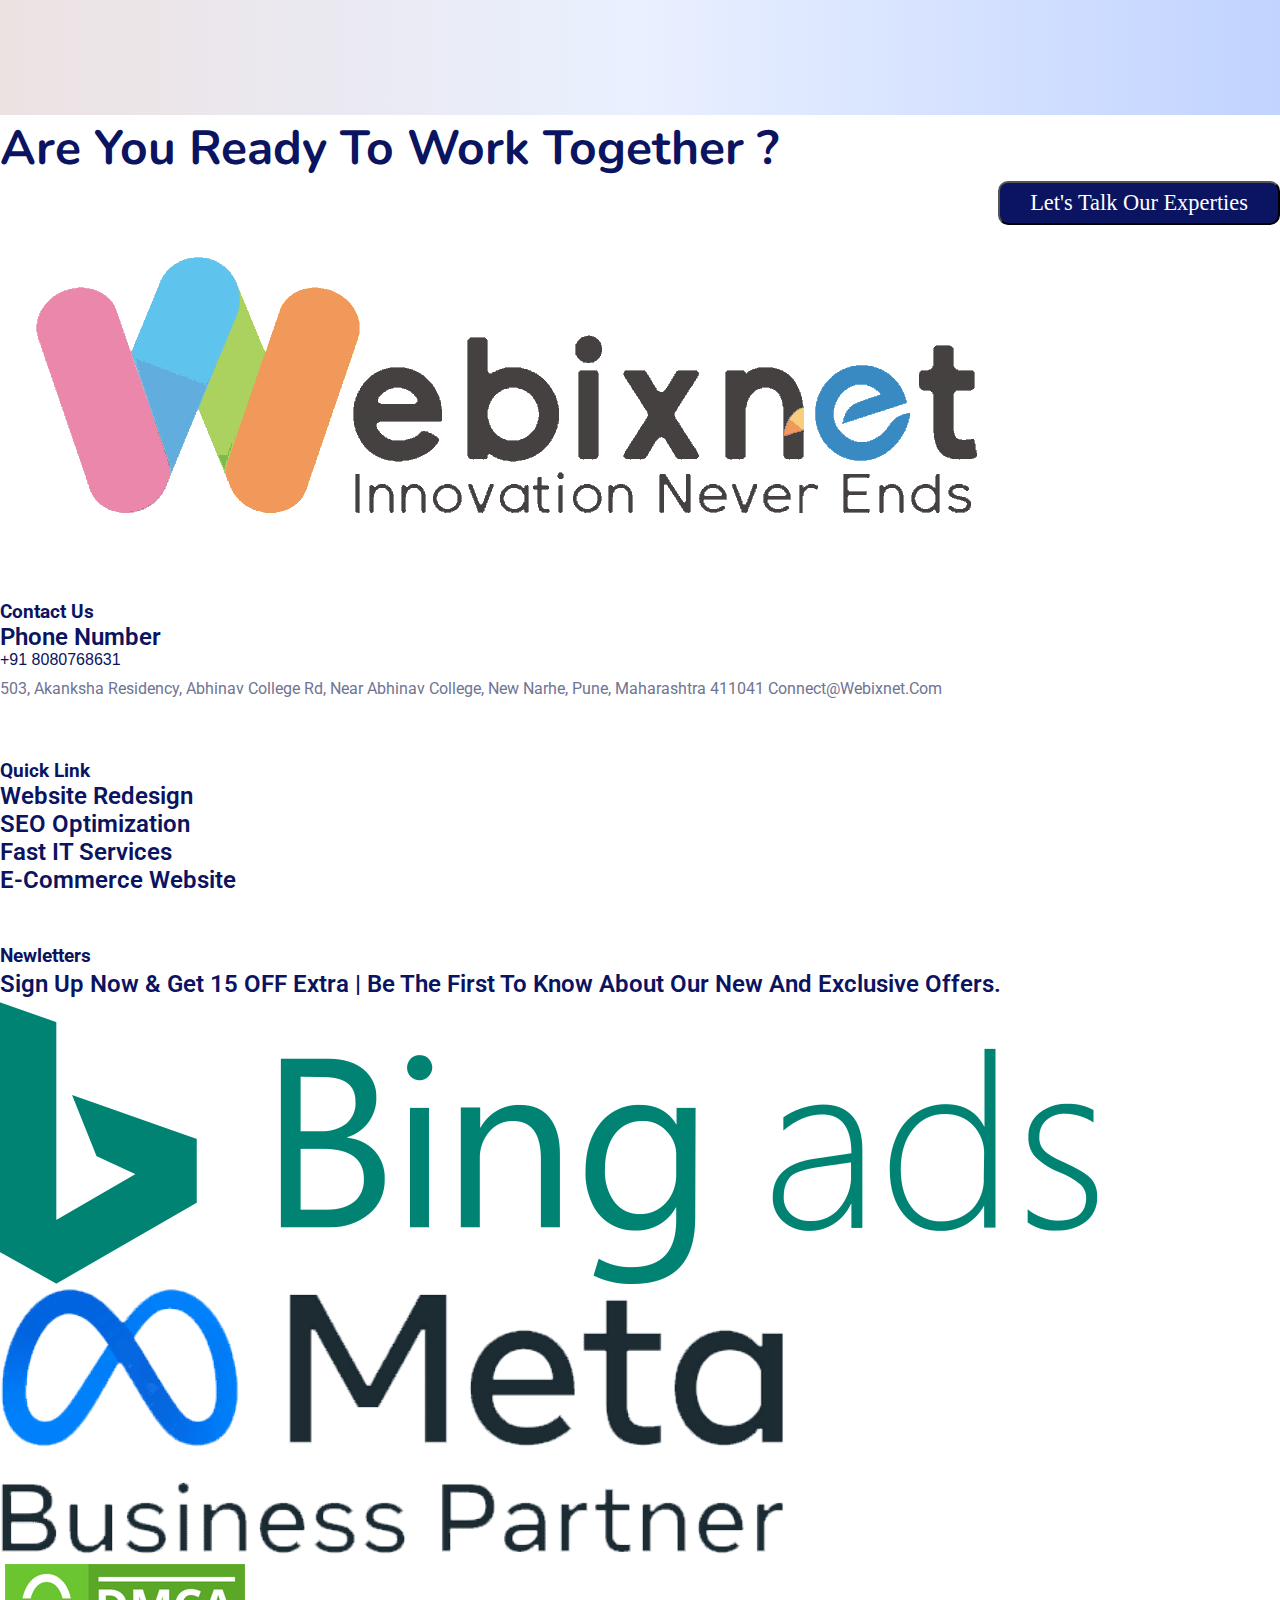
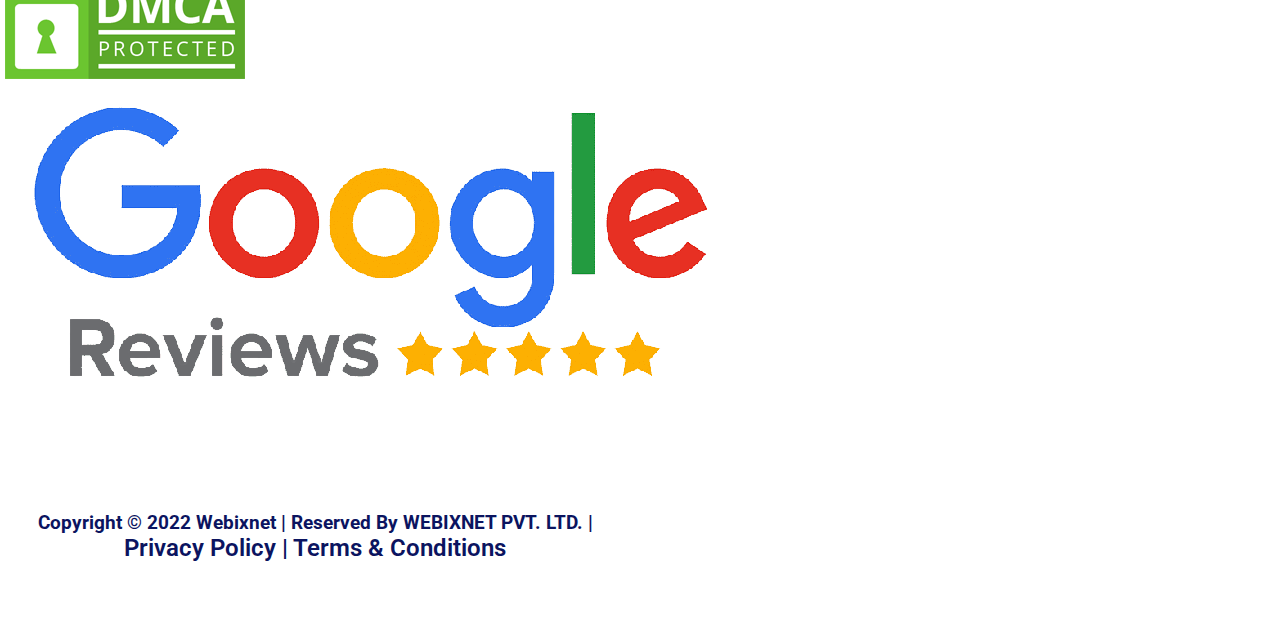
<file: Services.html>
<!DOCTYPE html>
<html lang="en">

<head>
  <meta charset="UTF-8">
  <meta name="viewport" content="width=device-width, initial-scale=1.0">
  <title>Document</title>
  <link href="https://cdn.jsdelivr.net/npm/bootstrap@5.3.2/dist/css/bootstrap.min.css" rel="stylesheet"
    integrity="sha384-T3c6CoIi6uLrA9TneNEoa7RxnatzjcDSCmG1MXxSR1GAsXEV/Dwwykc2MPK8M2HN" crossorigin="anonymous">
  <link rel="stylesheet" href="https://cdn.jsdelivr.net/npm/bootstrap-icons@1.11.3/font/bootstrap-icons.min.css">
  <link href="https://unpkg.com/aos@2.3.1/dist/aos.css" rel="stylesheet">
  <link rel="stylesheet" href="style.css">
</head>

<body>
  <!-- ------------------------ -->
  <div class="container d-none d-sm-block d-md-block">
    <ul class="head-nav">
      <li><i class="bi bi-telephone-fill me-1"></i><span style="font-weight:600;">7774992896</span></li>
      <li><i class="bi bi-envelope-fill me-1"></i><span style="font-weight:600;">Connect@webixnet.com</span></li>
      <li><button class="btn text-white" style="background-color: #0B1460;">Online Courses</button></li>
      <li><button class="btn text-white" style="background-color: #0B1460;">Job Portal</button></li>
      <li><button class="btn text-white" style="background-color: #0B1460;">Apply For Interrnship</button></li>
      <li><button class="btn text-white" style="background-color: #0B1460;">Client's Log In</button></li>
    </ul>
  </div>
  <nav class=" container-fluid navbar pt-0 move d-sm-block d-none d-sm-block d-md-block">
    <div class="container-fluid bg-white" data-aos="fade-down">
      <a class="navbar-brand fs-1" href="#"><img src="/images/asset 0.gif" alt="" class="logo-img"></a>
      <ul style="display: flex; justify-content: space-around; align-items: center; list-style: none;">
        <li class="nav-item mx-3">
          <a class="nav-link active fs-5" aria-current="page" href="/index.html" style="color: #0B1460;">Home</a>
        </li>
        <li class="nav-item dropdown  mx-3">
          <a class="nav-link dropdown-toggle fs-5" style="color: #0B1460;" href="#" role="button"
            data-bs-toggle="dropdown" aria-expanded="false">
            Service
          </a>
          <ul class="dropdown-menu">
            <li><a class="dropdown-item" href="/Website-Development.html">Website Development</a></li>
            <li><a class="dropdown-item" href="/E-commers-website.html">E-commers Website Development</a></li>
            <li>
              <hr class="dropdown-divider">
            </li>
            <li><a class="dropdown-item" href="/SEO Optimization.html">SEO Optimization</a></li>
            <li><a class="dropdown-item" href="/Website-Redesign-Service.html">Website Redesign Services</a></li>
          </ul>
        </li>
        <li class="nav-item mx-3">
          <a class="nav-link active fs-5" aria-current="page" href="/About-us.html" style="color: #0B1460;">About Us</a>
        </li>
        <li class="nav-item  mx-3 fs-5">
          <a class="nav-link active" aria-current="page" href="/contact us.html" style="color: #0B1460;">Contact Us</a>
        </li>
        <li class="nav-item">
          <button class="button mt-2">Let's Talk</button>
        </li>
      </ul>
    </div>
  </nav>
  <!-- -------------------------------------- -->
  <nav class="navbar  navbar-expand-lg mt-0">
    <div class="container">
      <a class="navbar-brand fs-1" href="#"><img src="/images/asset 0.gif" alt="" class="logo-img"></a>
      <button style="float:right;" class="navbar-toggler" type="button" data-bs-toggle="offcanvas"
        data-bs-target="#offcanvasWithBackdrop" aria-controls="offcanvasWithBackdrop" aria-expanded="false"
        aria-label="Toggle navigation">
        <span class="bi bi-list fs-1"></span>
      </button>
      <div class="offcanvas offcanvas-start w-75" tabindex="-1" id="offcanvasWithBackdrop"
        aria-labelledby="offcanvasWithBackdropLabel">
        <div class="offcanvas-header">
          <h5 class="offcanvas-title" id="offcanvasWithBackdropLabel">Menu</h5>
          <button type="button" class="btn-close text-reset" data-bs-dismiss="offcanvas" aria-label="Close"></button>
        </div>
        <div class="offcanvas-body">
          <ul class="navbar-nav ms-auto mb-2 mb-lg-0">
            <li class="nav-item">
              <a class="nav-link fs-5" style="color:#0B1460" ; aria-current="page" href="/index.html">Home</a>
            </li>
            <li class="nav-item dropdown">
              <a class="nav-link dropdown-toggle fs-5" style="color: #0B1460;" href="/Services.html" role="button"
                data-bs-toggle="dropdown" aria-expanded="false">
                Service
              </a>
              <ul class="dropdown-menu">
                <li><a class="dropdown-item " href="/Website-Development.html">Website Development</a></li>
                <li><a class="dropdown-item" href="/E-commers-website.html">E-commers Website Development</a></li>
                <li>
                  <hr class="dropdown-divider">
                </li>
                <li><a class="dropdown-item" href="/SEO Optimization.html">SEO Optimization</a></li>
                <li><a class="dropdown-item" href="/Website-Redesign-Service.html">Website Redesign Services</a></li>
              </ul>
            </li>
            <li class="nav-item">
              <a class="nav-link active fs-5" style="color:#0B1460 ;" aria-current="page" href="/About-us.html">About
                Us</a>
            </li>
            <li class="nav-item">
              <a class="nav-link  fs-5" style="color:#0B1460;" href="/contact us.html" target="_blank">Contact Us</a>
            </li>
            <li class="nav-item">
              <button class="button">Let's Talk</button>
            </li>
          </ul>
        </div>
      </div>
    </div>
  </nav>
  <!-- -------------------------------------------- -->
  <div class="container Smarter">
    <div class="row sec-1">
      <di style="width: 600px;" class="col-12">
        <h2 class=" mb-3" style="font-size: 80px;">Services We Provide</h2>
        <p>We have a Digital Marketing team that has one of the most experienced digital direct response marketing teams
          in the world..</p>
        <div class="my-5">
          <button class="btn btn-outline-primary mx-2">ALL</button>
          <button class="btn btn-outline-warning mx-2">SEO Development</button>
          <button class="btn btn-outline-warning mx-2">SEO Optimization</button>
        </div>
    </div>
  </div>
  <!-- --------------------------------- -->
  <div class="container">
    <div class="row" style="margin: 80px 0px;">
      <div class="col-md-6 col-lg-3" id="newbox">
        <div class="ourcard card text-center mb-3" id="box" data-aos="flip-left"
          style="align-items: center; padding:50px 15px; border-radius: 15px;">
          <img src="/images/Screenshot 2024-02-06 171240.png " alt="" class="card-img" style="height:80px;">
          <div class="card-body">
            <h5 class="card-title" style="color:#0B1460; font-size: 25px; font-weight:600;">SEO Optimization</h5>
            <p class="card-text">Webixnet is a forward thinking & trusted…</p>
          </div>
        </div>
      </div>
      <div class="col-md-6 col-lg-3" id="newbox">
        <div class="card text-center mb-3" id="box" class="card-img" data-aos="flip-left"
          style="align-items: center; padding:50px 15px; border-radius: 15px;">
          <img src="/images/Screenshot 2024-02-06 171342.png" alt="" class="card-img" style="height:80px;">
          <div class="card-body">
            <h5 class="card-title" style="color:#0B1460; font-size: 25px; font-weight:600;">Website Dev</h5>
            <p class="card-text">Webixnet is a forward <br>thinking and creative…</p>
          </div>
        </div>
      </div>

      <div class="col-md-6 col-lg-3" id="newbox">
        <div class="card text-center p-5 mb-3" id="box" data-aos="flip-left"
          style="align-items: center; padding:50px 15px; border-radius: 15px;">
          <img src="/images/Screenshot 2024-02-06 171620.png" class="card-img" alt="" style="height:80px;">
          <div class="card-body">
            <h5 class="card-title" style="color:#0B1460; font-size: 25px; font-weight:600;">
              E-Commerce</h5>
            <p class="card-text">Webixnet is a forward- <br>thinking & trusted E-Commerce…</p>
          </div>
        </div>
      </div>

      <div class="col-md-6 col-lg-3 " id="newbox">
        <div class="card text-center p-5 mb-3" id="box" class="card-img" data-aos="flip-left"
          style="align-items: center; padding:50px 15px; border-radius: 15px;">
          <img src="/images/Screenshot 2024-02-06 171711.png" class="card-img" alt="" style="height:80px;">
          <div class="card-body">
            <h5 class="card-title" style="color:#0B1460; font-size: 25px; font-weight:600;">Redesign Services</h5>
            <p class="card-text">Webixnet is a forward- <br>thinking and creative Website…</p>
          </div>
        </div>
      </div>
    </div>
  </div>
  <!-- ------------------- -->
  <div class="container-fluid" style="background:linear-gradient(
                to right,
                #ECE2E2,
                #E9F0FF,
                #C1D3FF
              );
              padding:100px 0px;
              ">
    <div class="container">
      <div class="row align-items-center justify-content-center gx-0 ">
        <div class="col-md-6 col-lg-4">
          <form action="" class="contact-form px-3 border-1 rounded-4 text-center" style="padding:40px 0px;">
            <h4 style="text-align: center;">Contact Now</h4>
            <p style="text-align: center;">Contact Now For Free Consultation</p>
            <div>
              <input type="text" class="form-control py-3 my-4" placeholder="Full Name">
            </div>
            <div>
              <input type="email" class="form-control  py-3 my-4" placeholder="Email Address">
            </div>
            <div>
              <input type="number" class="form-control  py-3 my-4" placeholder="Phone Number">
            </div>
            <select name="" id="" class="form-select  py-3 my-4">
              Subject
              <option value="">Subject</option>
              <option value="">Website Development</option>
              <option value="">Website Redesign</option>
              <option value="">Digital Marketing</option>
              <option value="">SEO</option>
              <option value="E-Commerce Portal"></option>
            </select>
            <div style="text-align: center; margin-top: 15px;"><button>Get Consultation</button></div>
          </form>
        </div>
        <div class="col-md-6 mt-5 cont-girl-seeting ms-lg-5">
          <img src="/images/girl-siting.png" alt="" class="img-fluid  girl-siting" style="height:600px;">
        </div>
      </div>
    </div>
  </div>
  <!-- -------------------- -->
  <div class="container">
    <div class="row bg-dark">
      <div class="col-sm-12 text-white">
        <h2>Are You Ready To Work <span class="text-warning">Together</span> ?</h2>
      </div>
      <div class="col-sm-12">
        <button class="mt-4" style="float: right;">Let's Talk Our Experties <i class="bi bi-right-arrow"></i></button>
      </div>
    </div>
  </div>
  <div>
  </div>
  <footer>
    <div class="container">
      <div class="row footer-sub">
        <div class="col-sm-12 col-lg-3">
          <img src="images/asset 0.gif" alt="" class="img-fluid w-75 mt-5">
        </div>
        <div class="col-sm-12 col-lg-3">
          <ul>
            <li>
              <h5> Contact Us</h5>
            </li>
            <li>
              <h6>Phone Number</h6>
            </li>
            <li>+91 8080768631</li>
            <li>
              <p style="line-height:40px;">503, Akanksha Residency, Abhinav College Rd, Near Abhinav College, New
                Narhe, Pune, Maharashtra 411041
                connect@webixnet.com</p>
            </li>
          </ul>
        </div>
        <div class="col-sm-12 col-lg-3">
          <ul>
            <li>
              <h5>Quick Link</h5>
            </li>
            <li>
              <h6>Website Redesign</h6>
            </li>
            <li>
              <h6>SEO Optimization</h6>
            </li>
            <li>
              <h6>Fast IT Services</h6>
            </li>
            <li>
              <h6>E-Commerce Website</h6>
            </li>
          </ul>
        </div>
        <div class="col-sm-12 col-lg-3">
          <ul>
            <h5>Newletters</h5>
            </li>
            <li>
              <h6 style="line-height: 35px;">Sign Up Now & Get 15 OFF Extra | Be the first to know about our new and
                exclusive offers.</h6>
            </li>
          </ul>
        </div>
      </div>
    </div>
    <!-- ----------------------- -->
    <div class="container">
      <div class="row py-5">
        <div class="col-sm-6 col-lg-3">
          <img src="/images/1280px-Bing_Ads_2016_logo.png" class="w-50 m-3" alt="">
        </div>
        <div class="col-sm-6 col-lg-3">
          <img src="/images/Business-partner-1.png" class="w-50 m-3" alt="">
        </div>
        <div class="col-sm-6 col-lg-3">
          <img src="/images/dmca-badge-w250-2x1-01.png" class="w-50 m-3" alt="">
        </div>
        <div class="col-sm-6 col-lg-3">
          <img src="/images/google_ads__1_-removebg-preview.png" class="w-50 m-3" alt="">
        </div>
      </div>
    </div>
    <!-- ------------------- -->
    <div class="container bg-muted">
      <div class="container Smarter">
        <div class="row sec-1">
          <div class="col-12">
            <h5 class="">Copyright © 2022 <span class="text-warning">Webixnet</span> | Reserved by <span
                class="text-warning">WEBIXNET PVT. LTD.</span> |</h5>
            <h6 class="text-warning">Privacy Policy | Terms & Conditions</h6>
          </div>
        </div>
      </div>
    </div>
  </footer>
  <!-- -------------------------- -->
  <script src="https://cdn.jsdelivr.net/npm/bootstrap@5.3.2/dist/js/bootstrap.bundle.min.js"
    integrity="sha384-C6RzsynM9kWDrMNeT87bh95OGNyZPhcTNXj1NW7RuBCsyN/o0jlpcV8Qyq46cDfL"
    crossorigin="anonymous"></script>
  <script src="https://unpkg.com/aos@2.3.1/dist/aos.js"></script>
  <script>
    AOS.init();
  </script>
  <script>
    const navbar = document.querySelector('.navbar');
    const navbarHeight = navbar.offsetHeight;
    window.addEventListener('scroll', () => {
      if (window.scrollY >= navbarHeight) {
        navbar.classList.add('sticky');
      } else {
        navbar.classList.remove('sticky');
      }
    });
  </script>
</body>

</html>
</file>
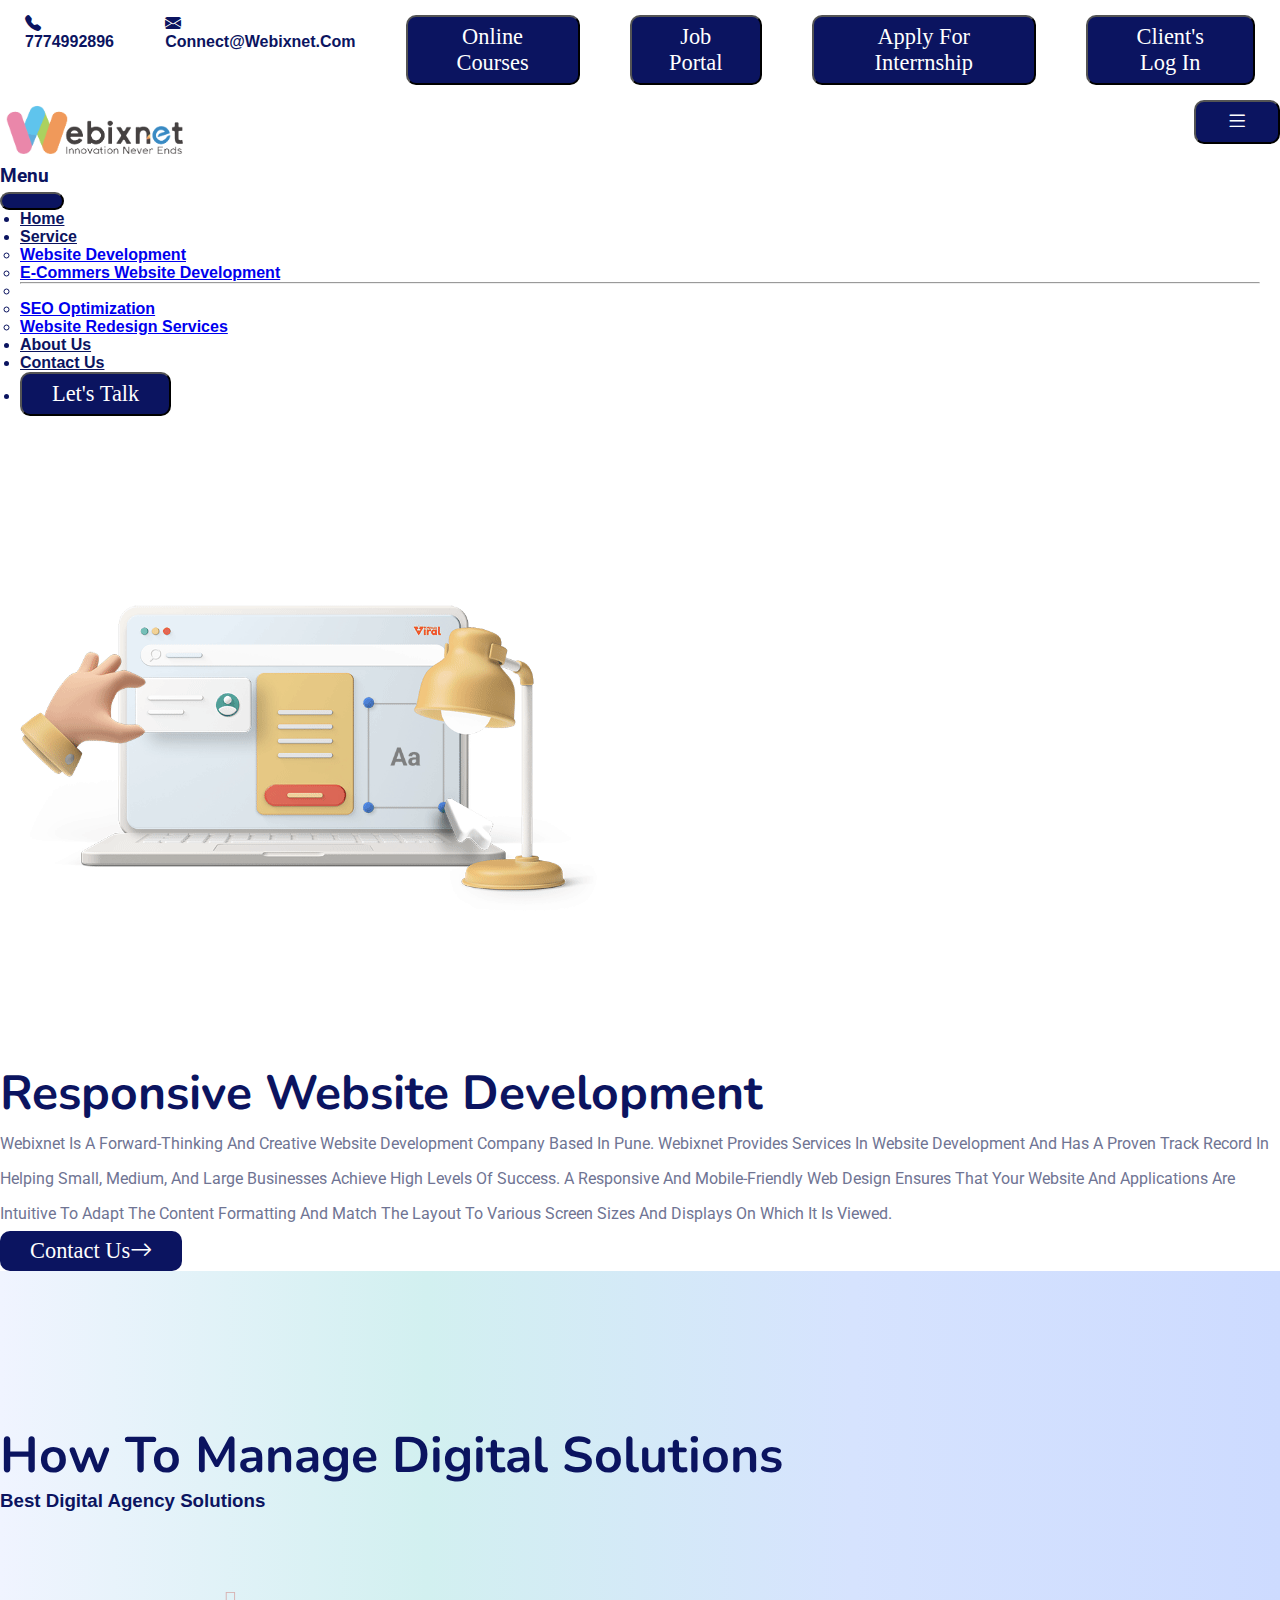
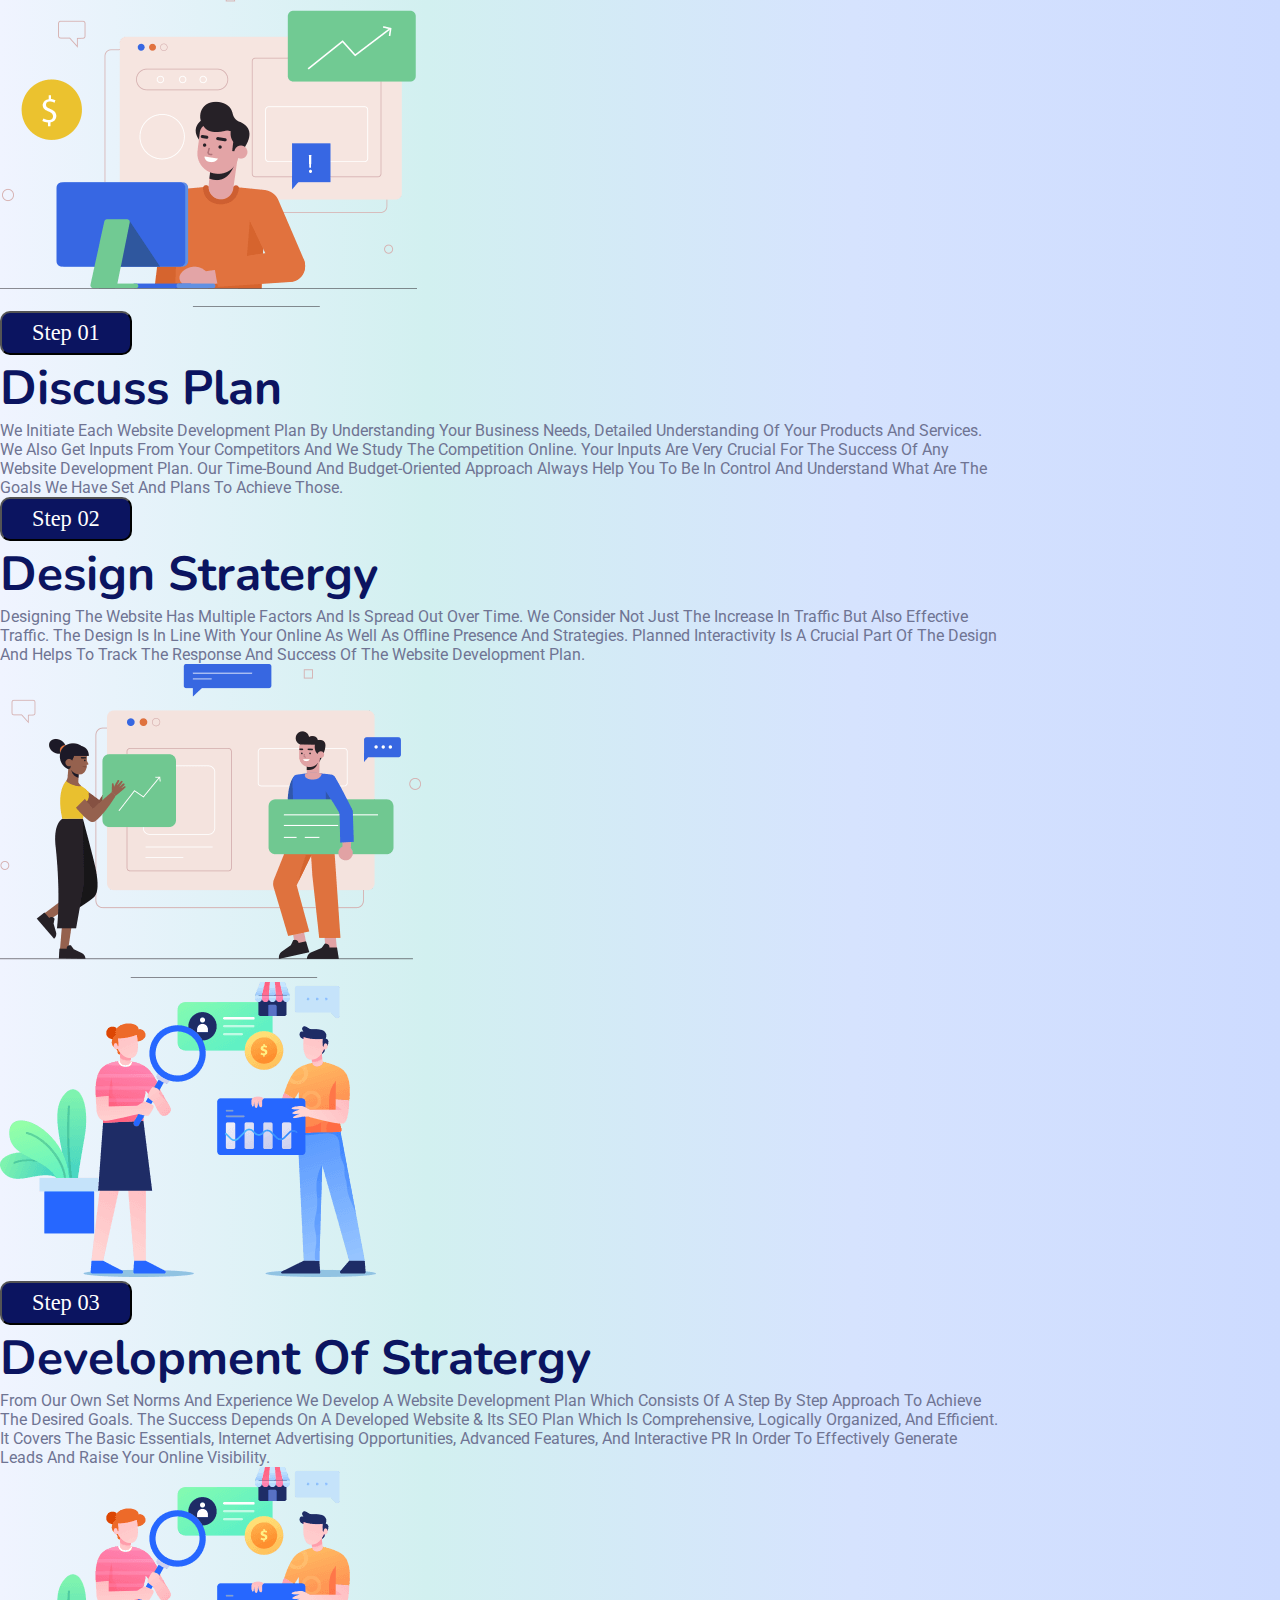
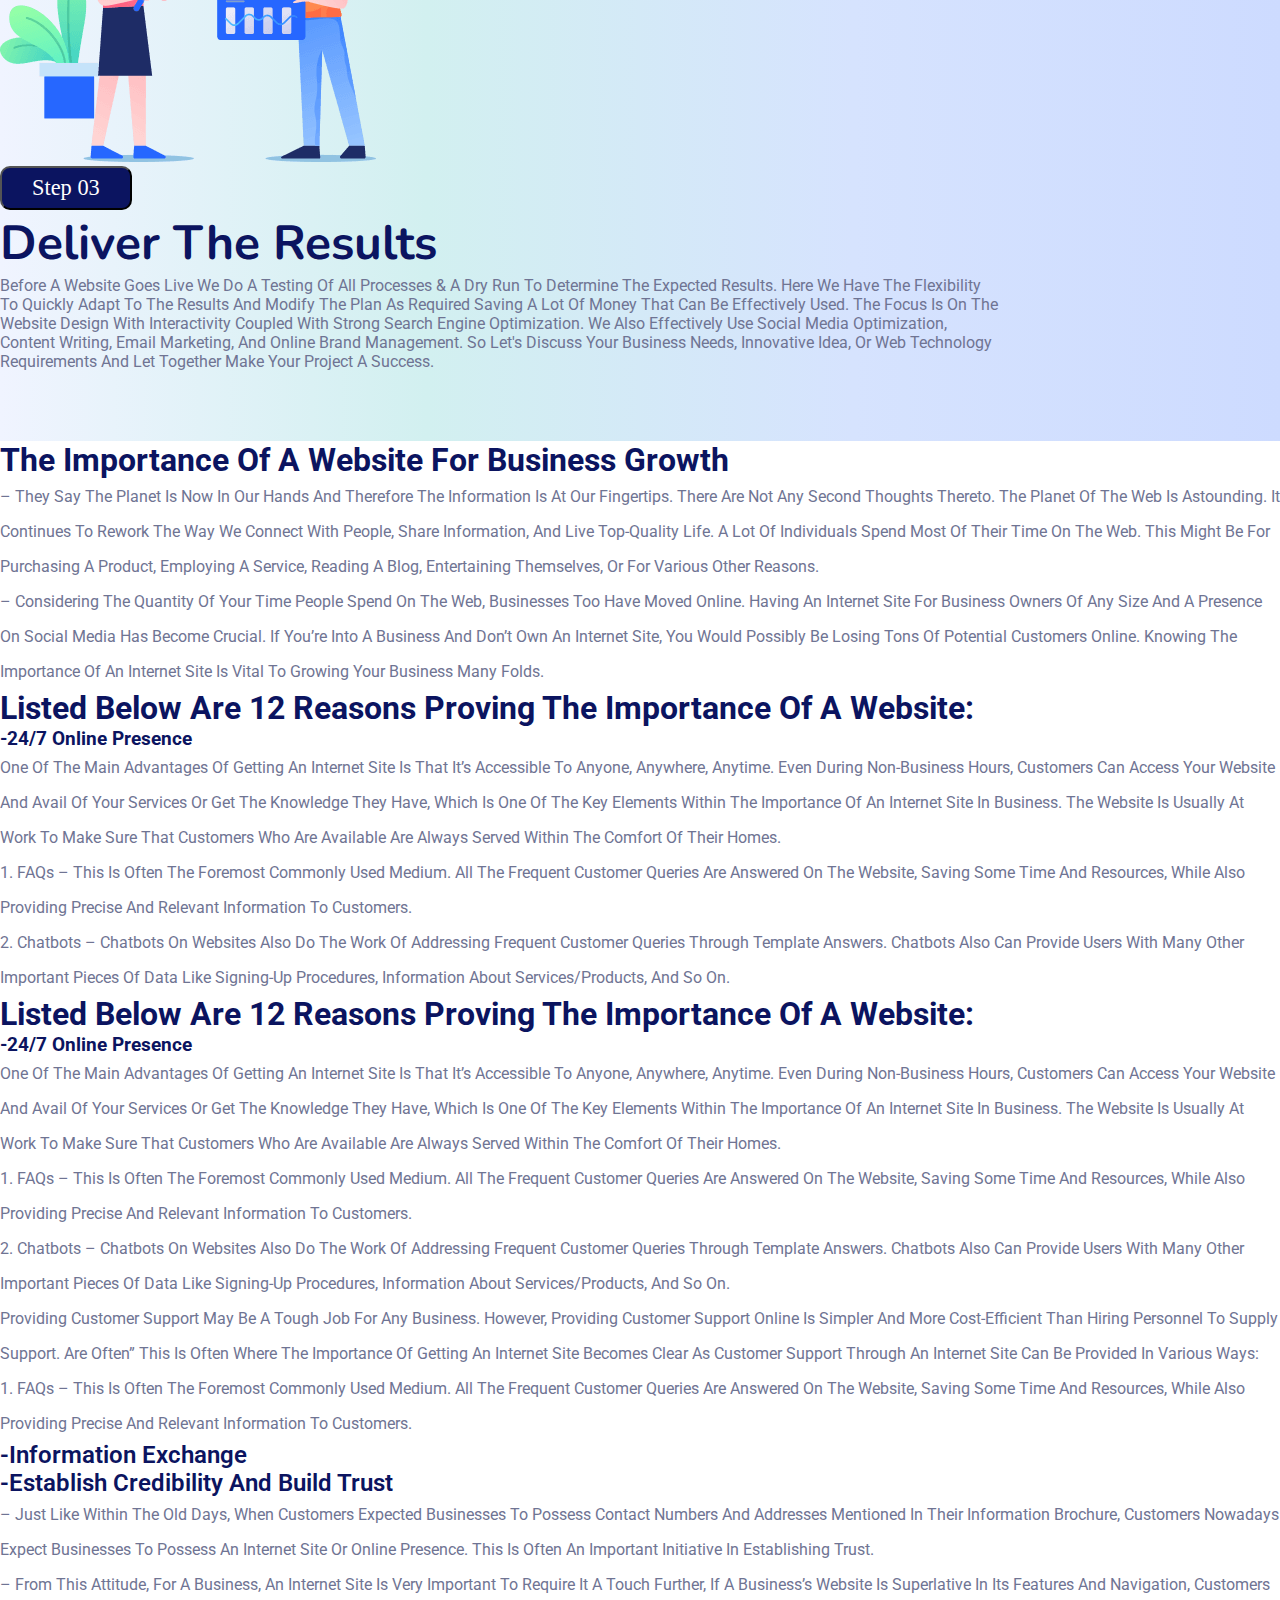
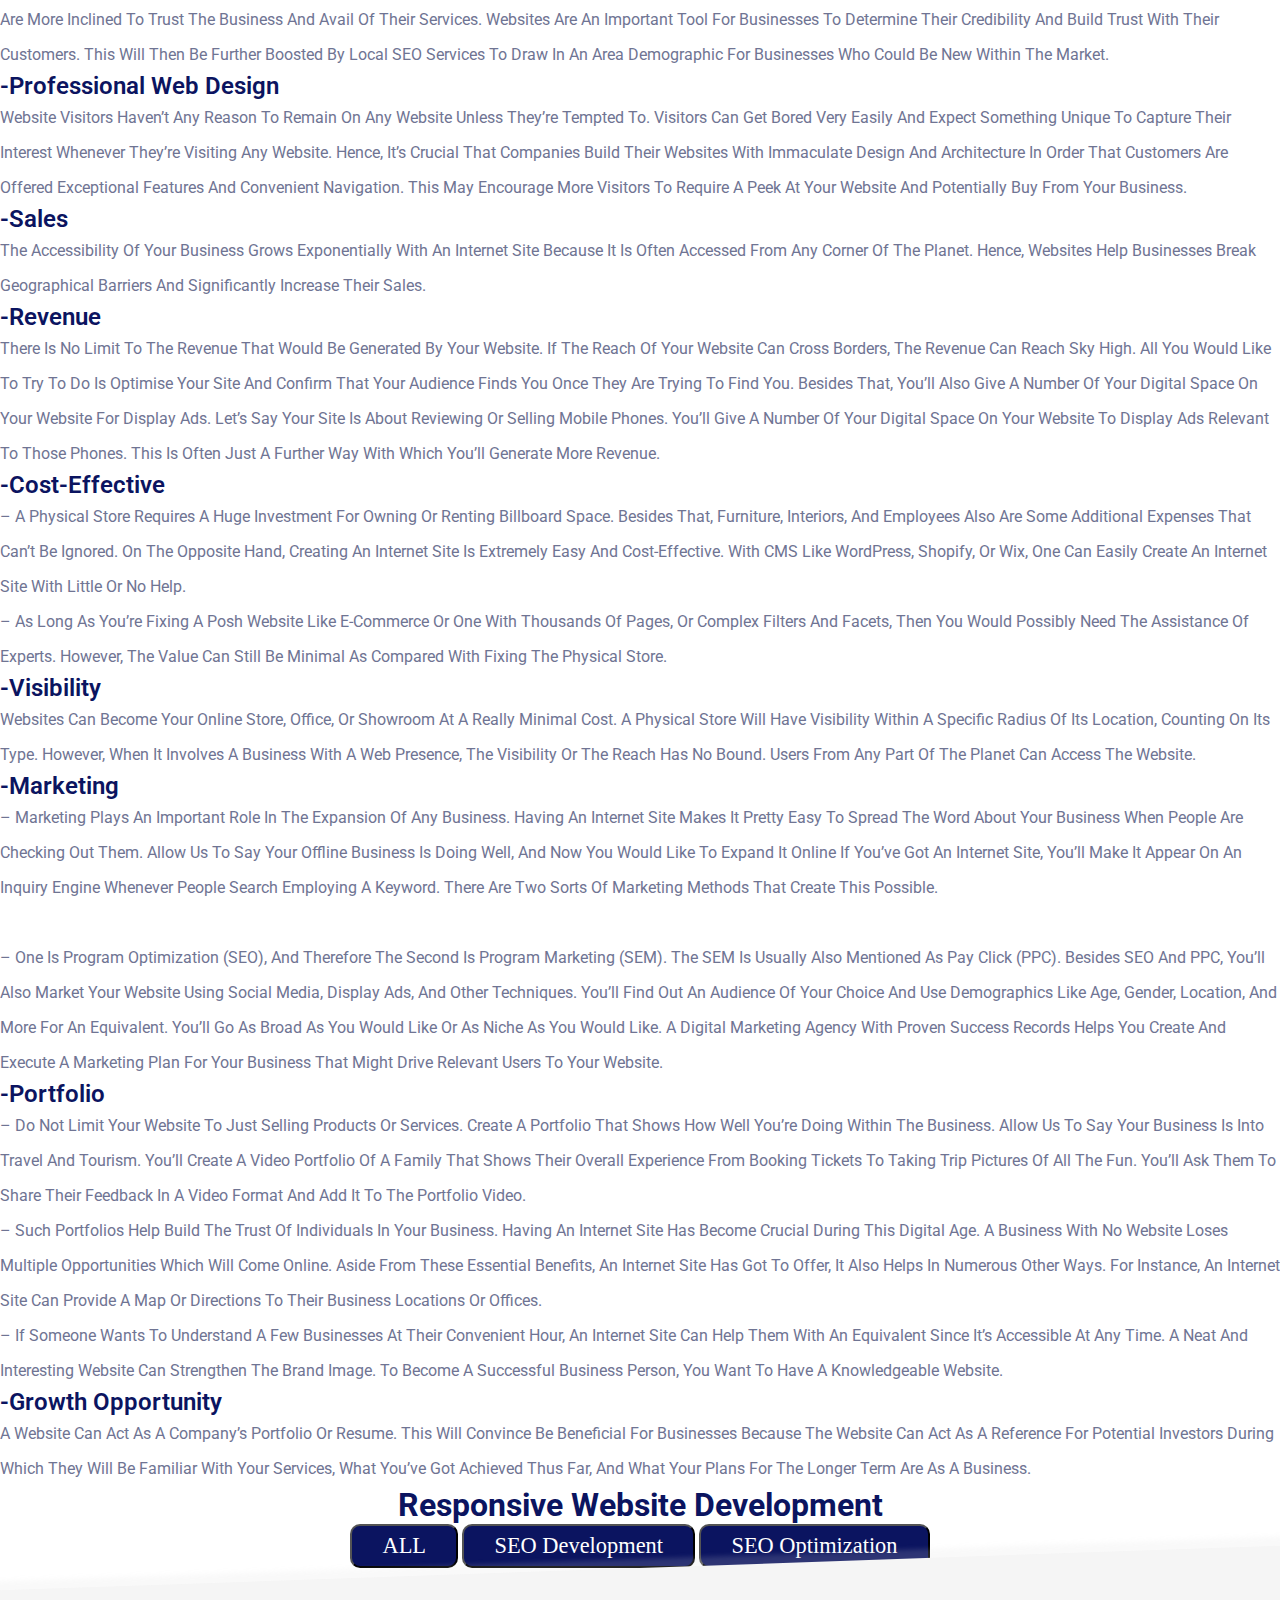
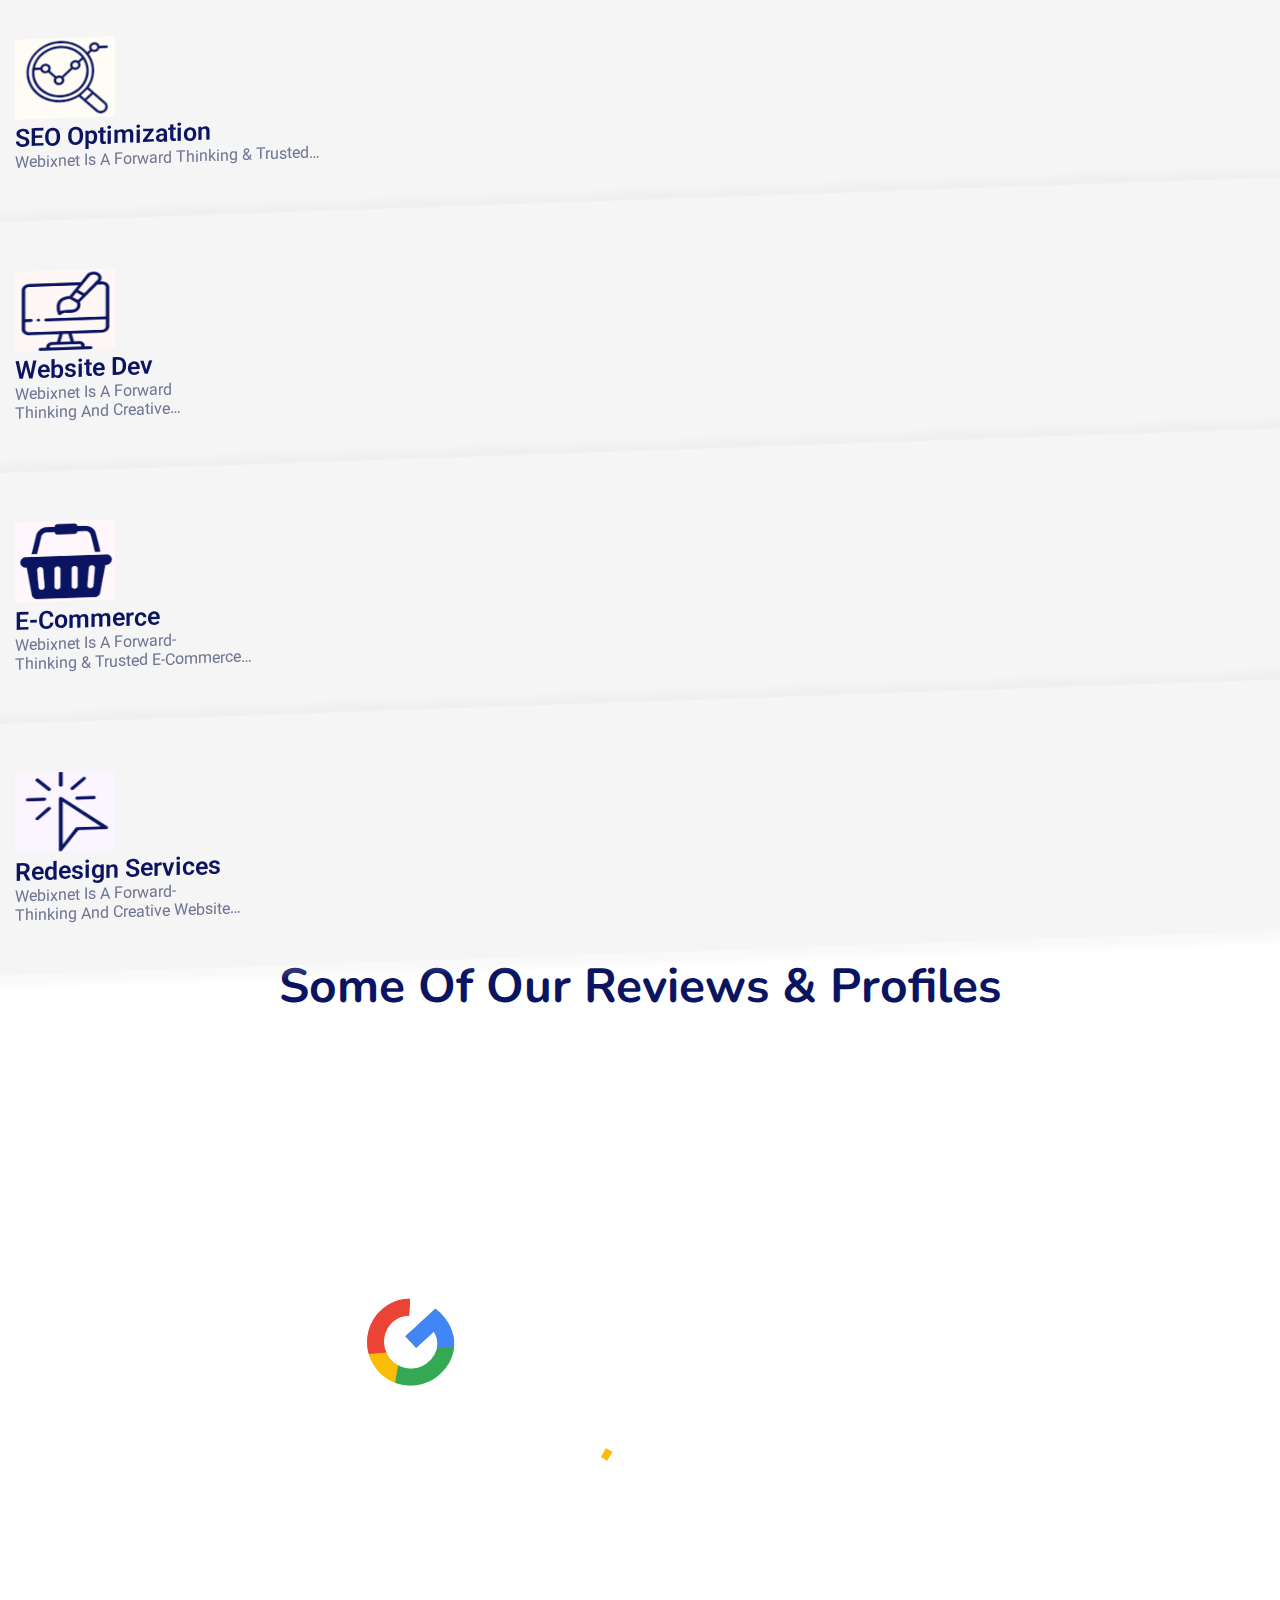
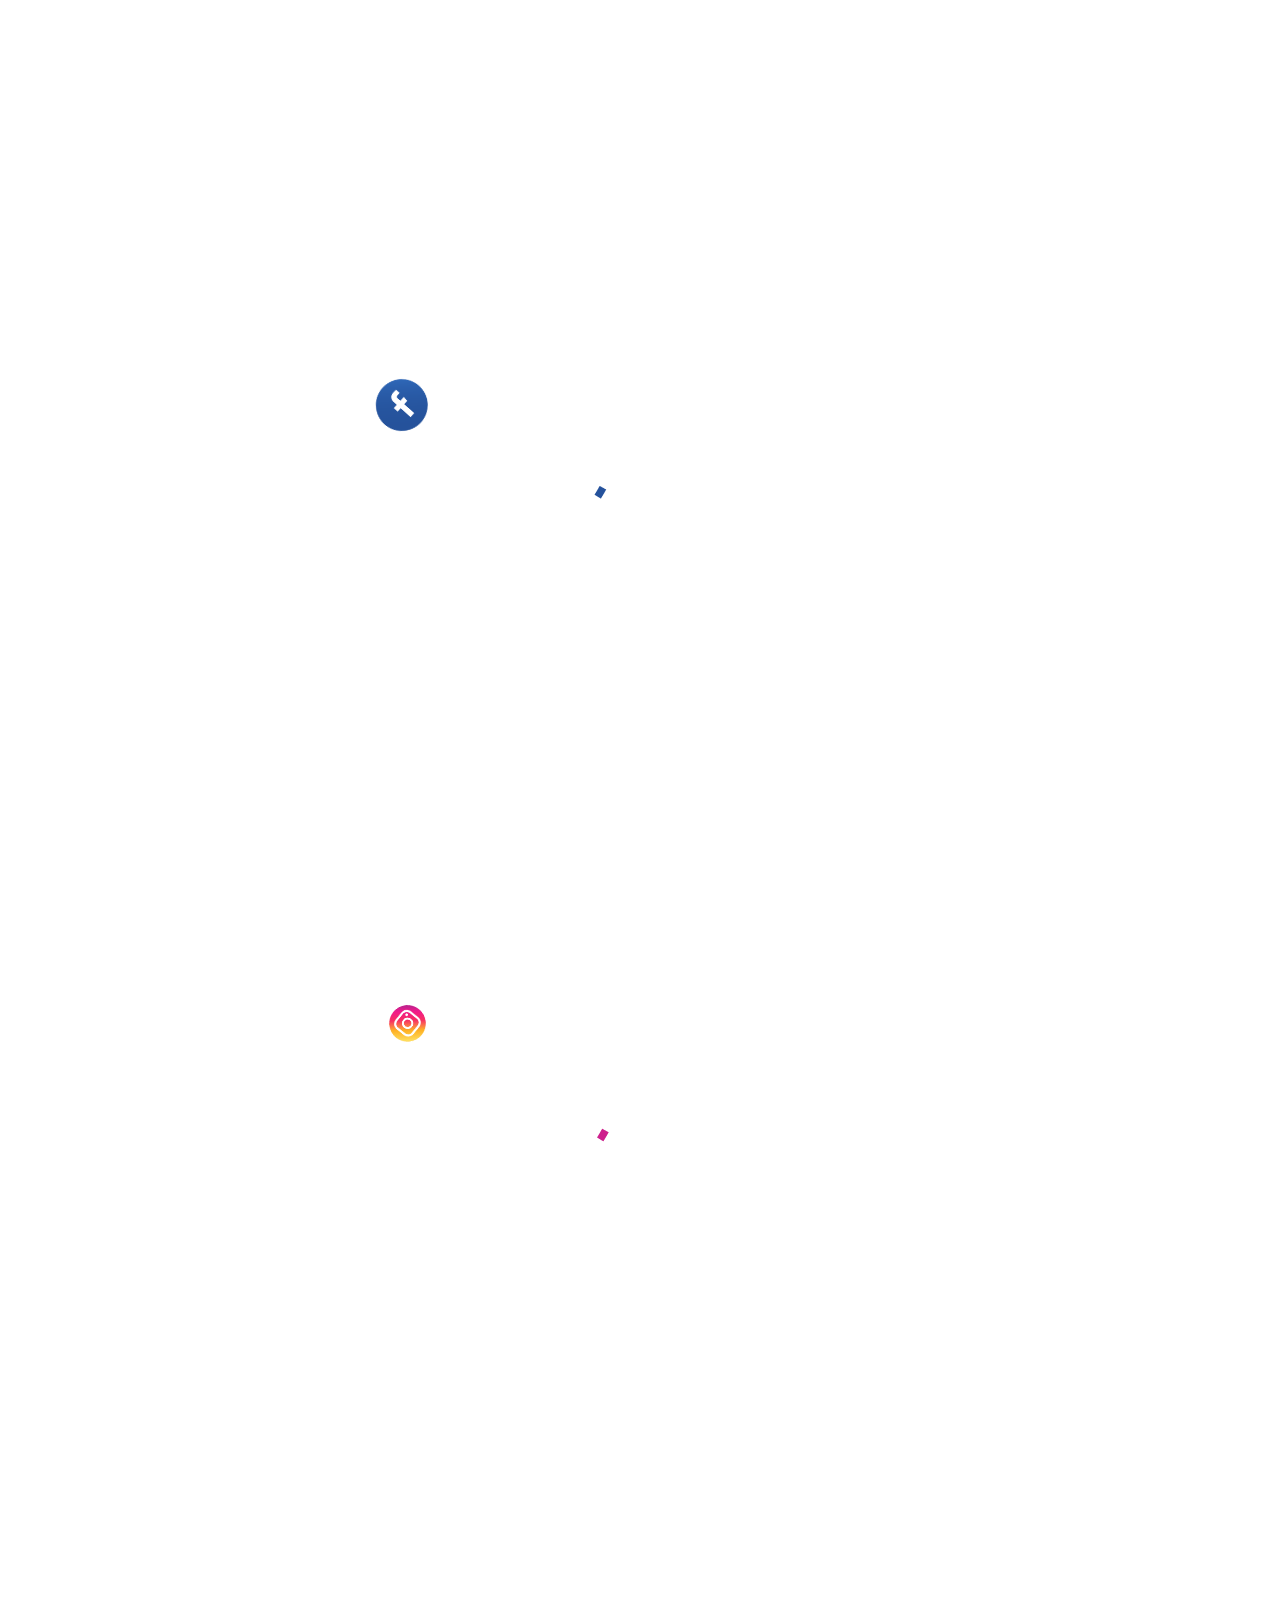
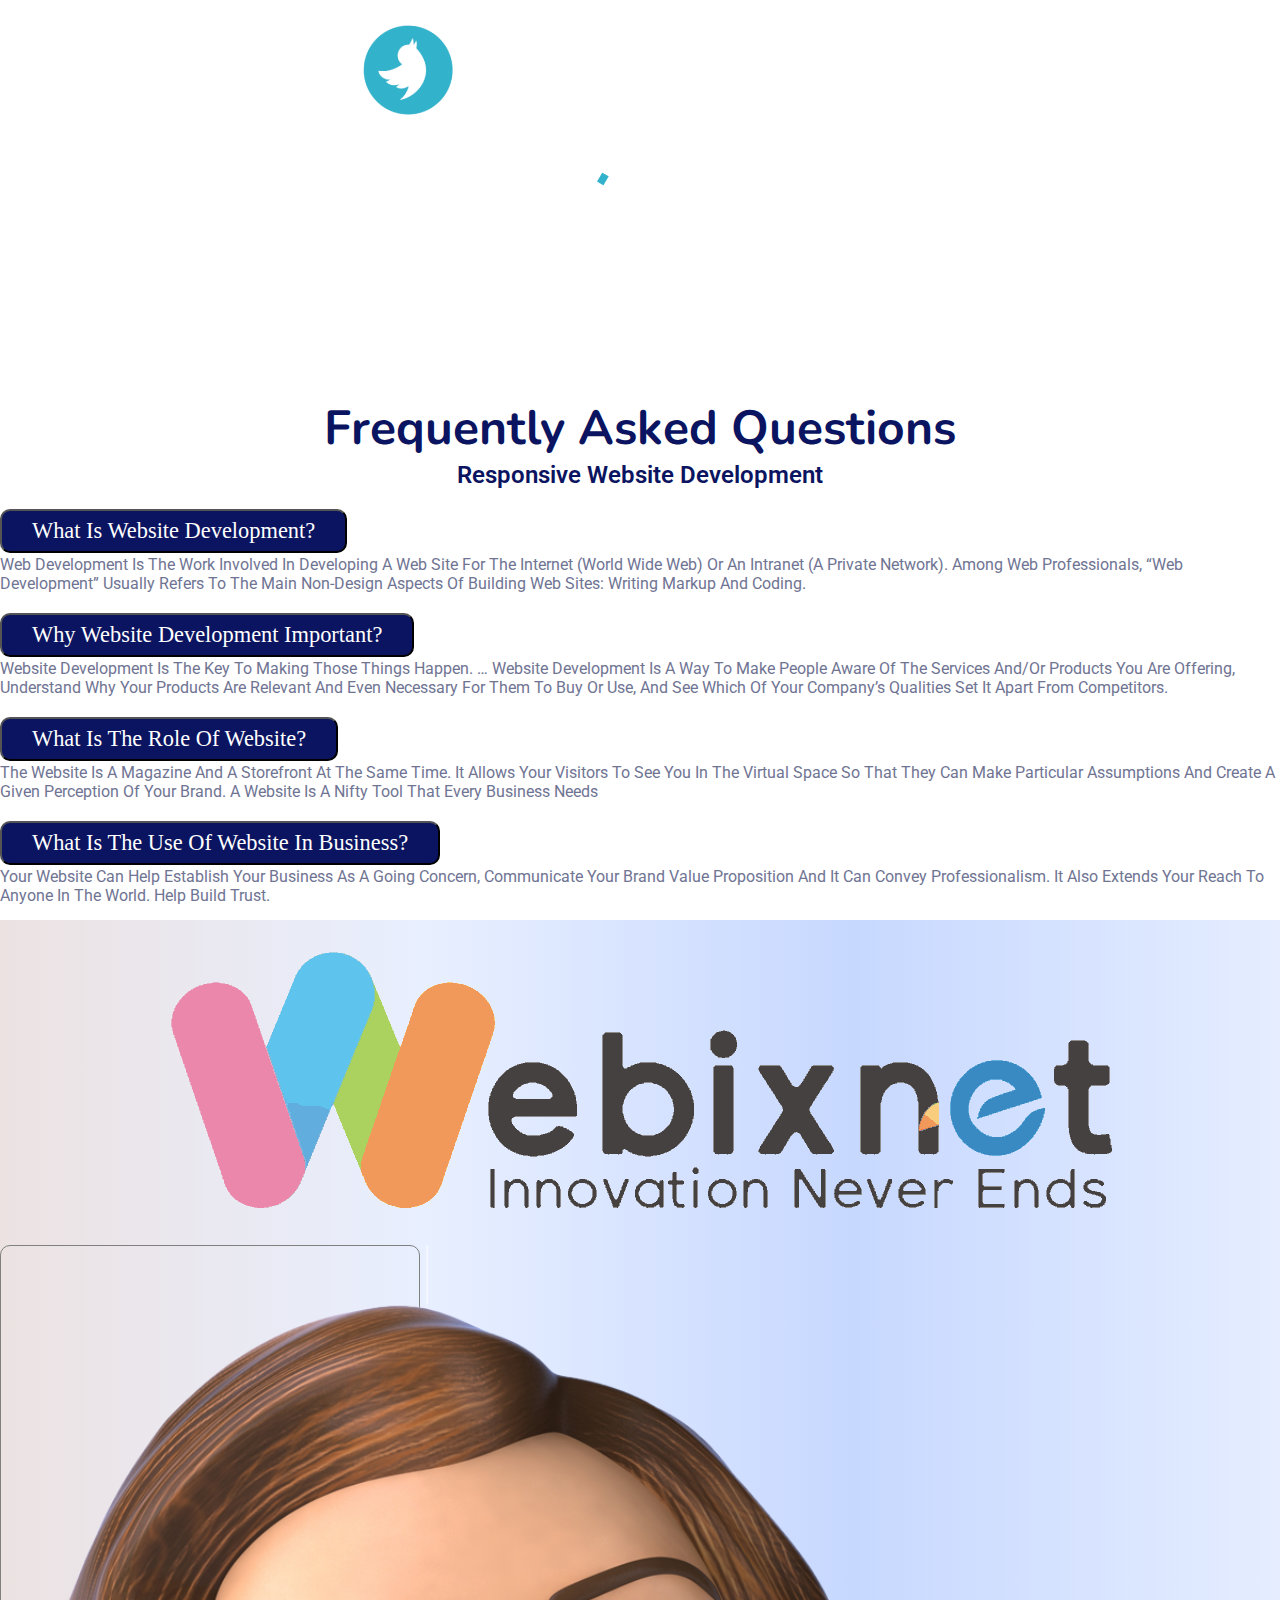
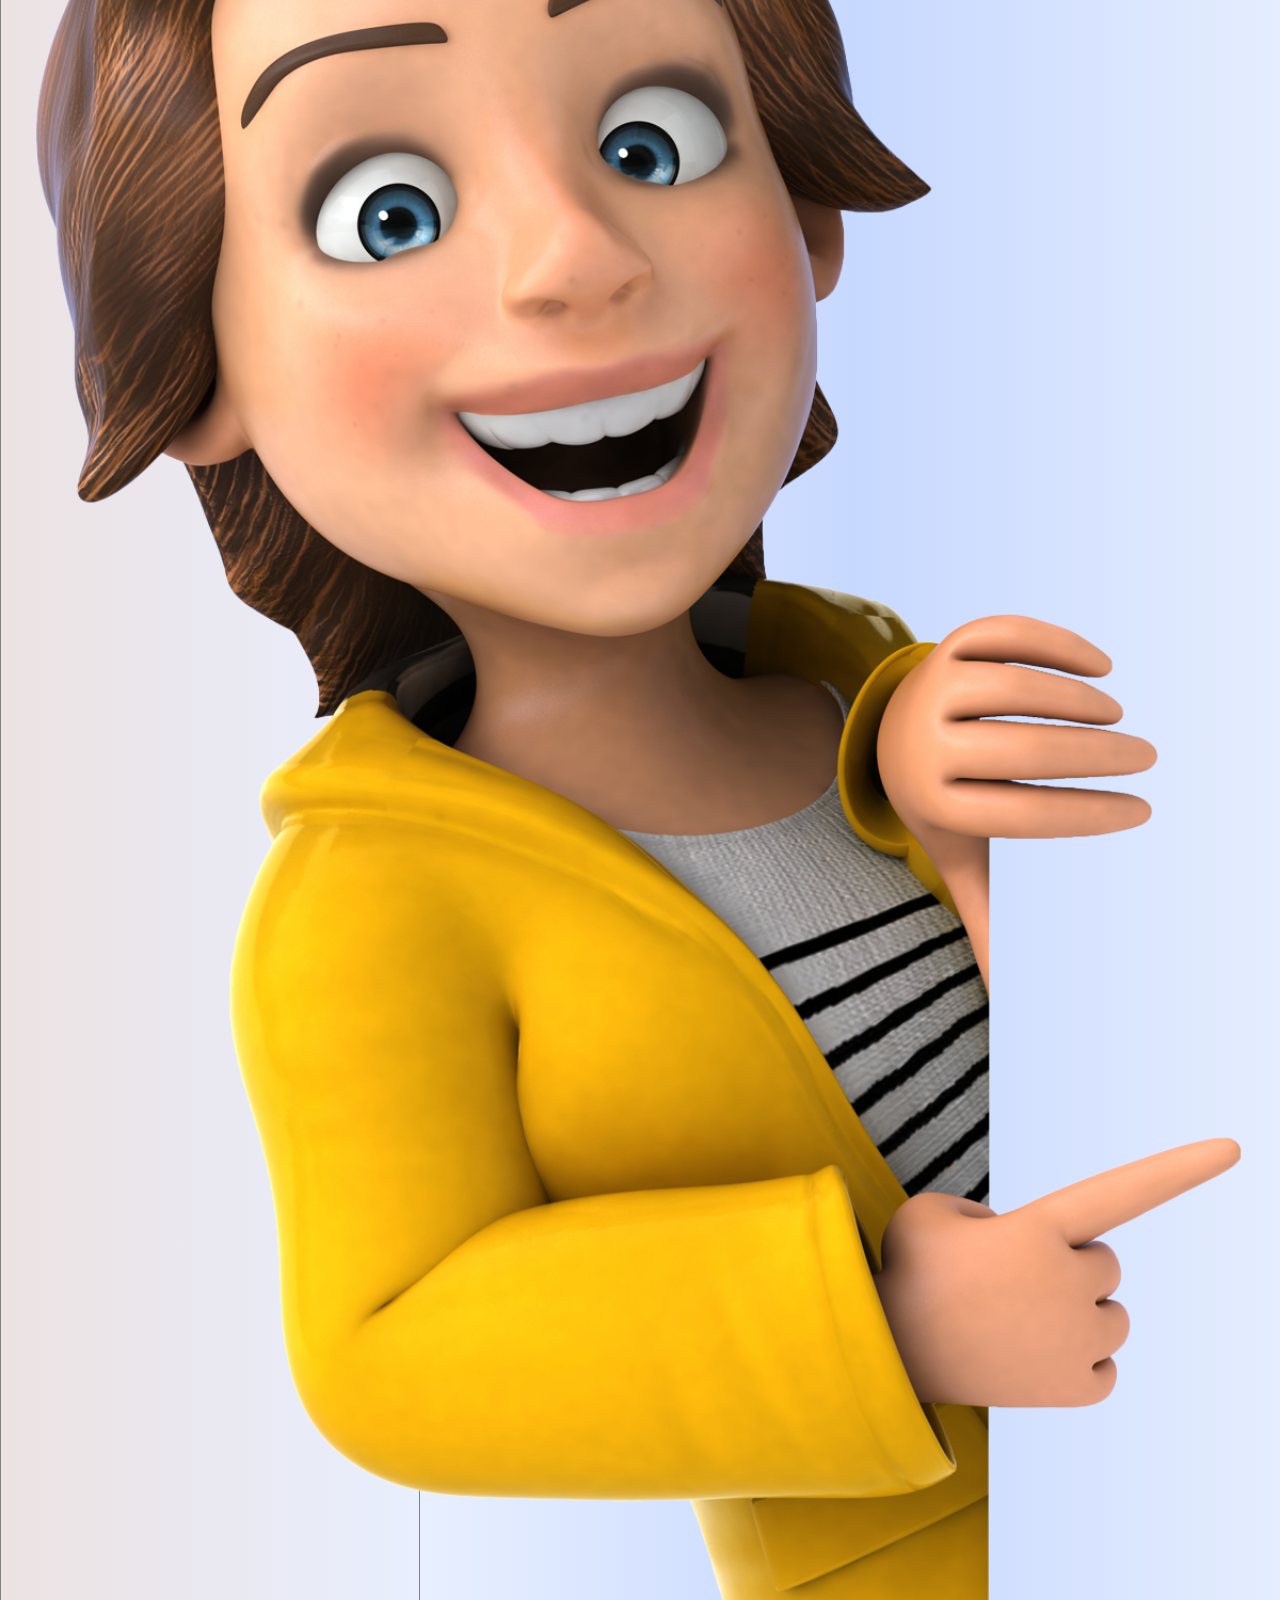
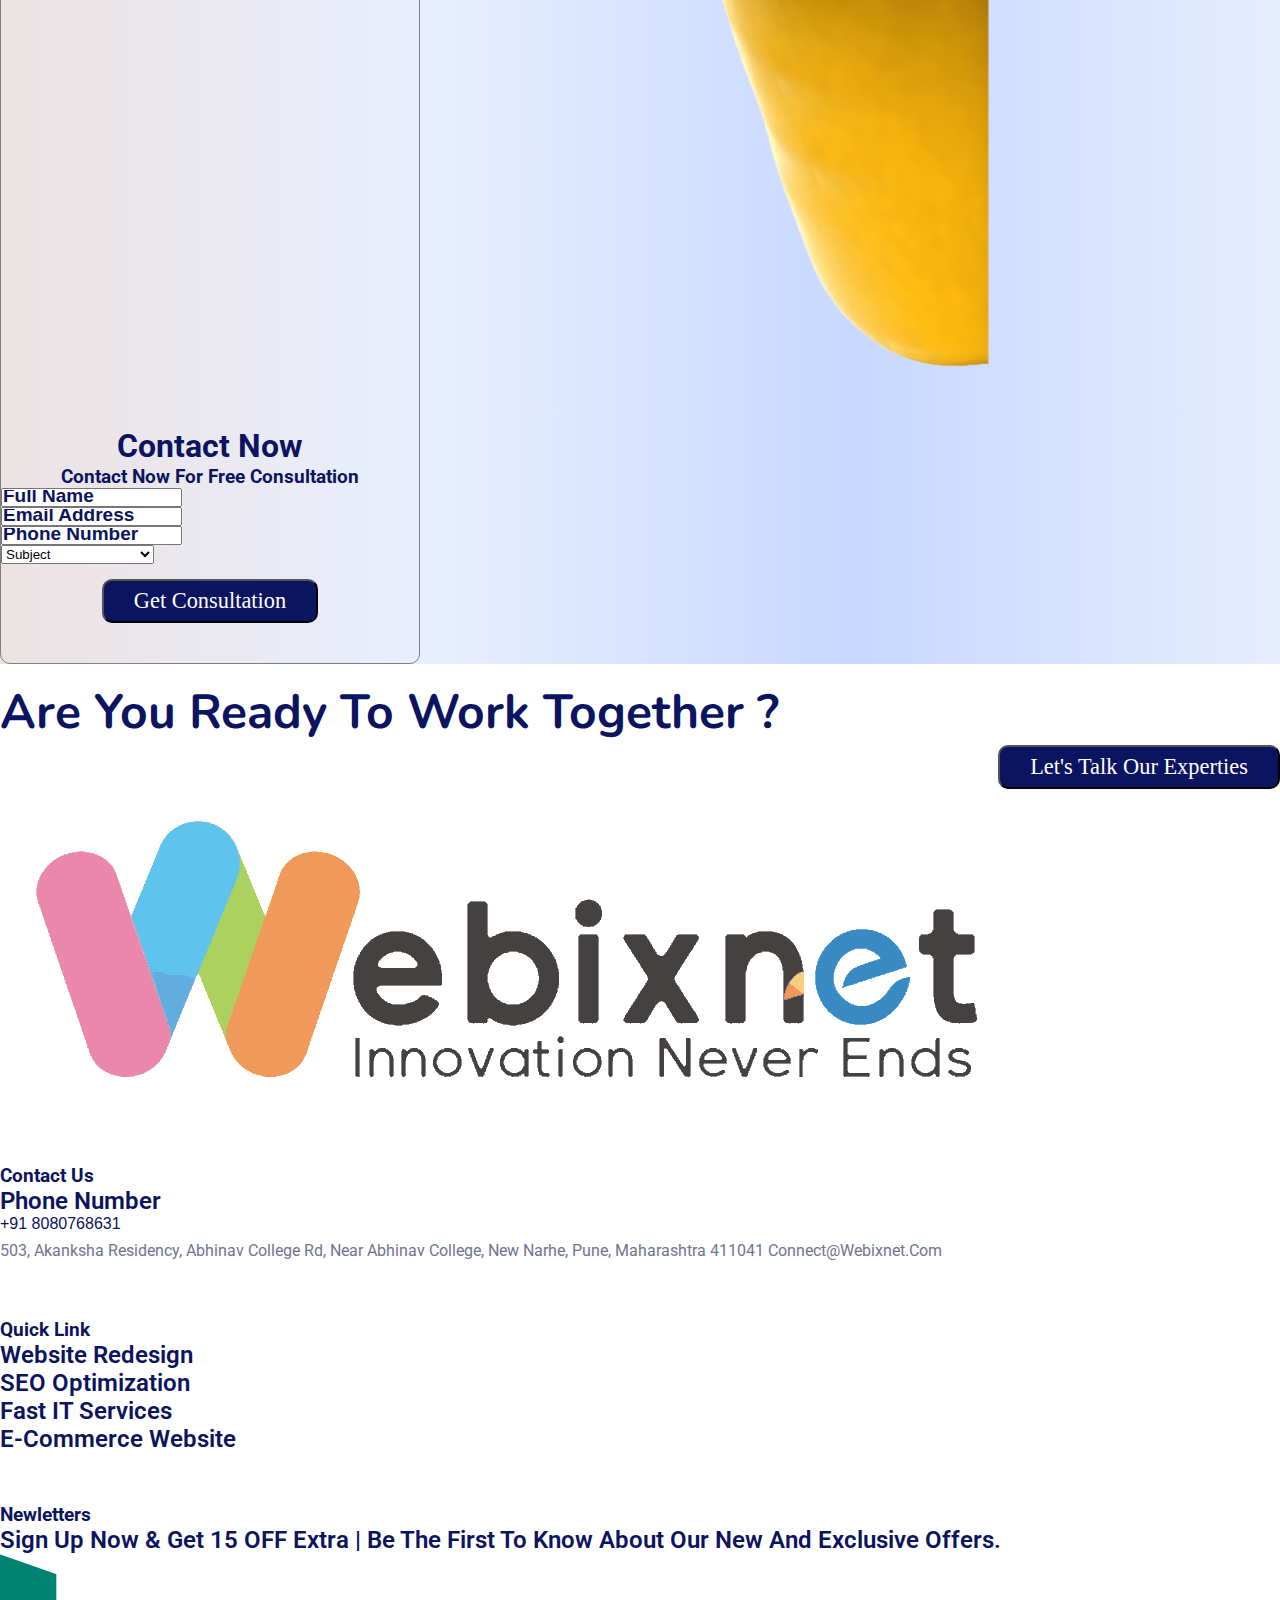
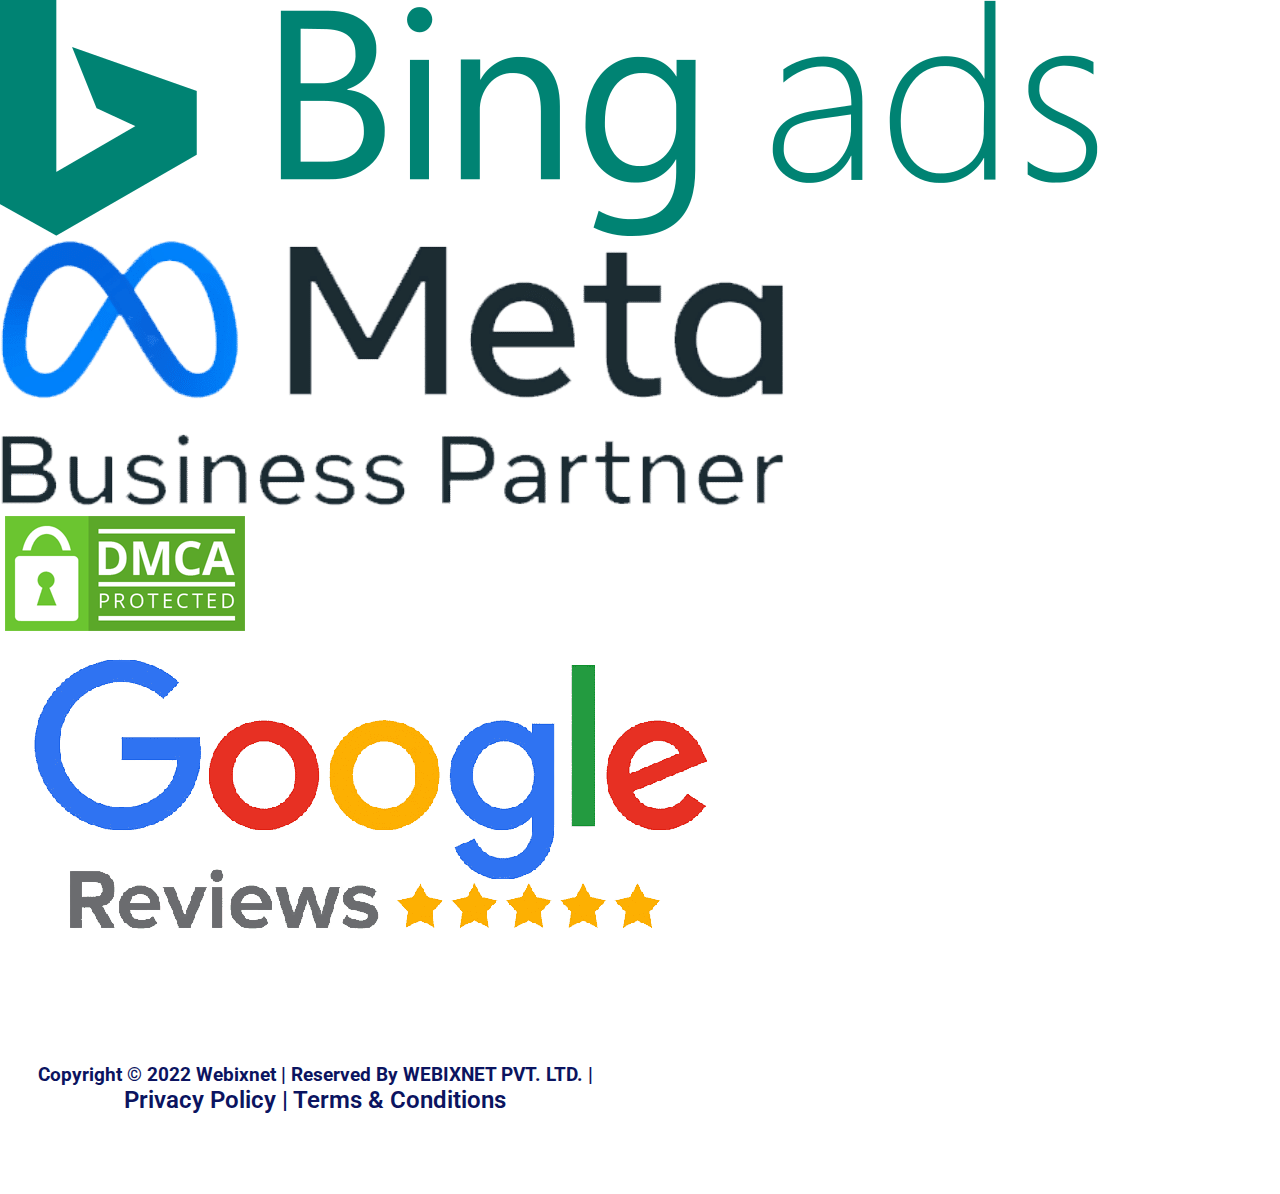
<file: Website-Development.html>
<!DOCTYPE html>
<html lang="en">

<head>
  <meta charset="UTF-8">
  <meta name="viewport" content="width=device-width, initial-scale=1.0">
  <title>Document</title>
  <link href="https://cdn.jsdelivr.net/npm/bootstrap@5.3.2/dist/css/bootstrap.min.css" rel="stylesheet"
    integrity="sha384-T3c6CoIi6uLrA9TneNEoa7RxnatzjcDSCmG1MXxSR1GAsXEV/Dwwykc2MPK8M2HN" crossorigin="anonymous">
  <link rel="stylesheet" href="https://cdn.jsdelivr.net/npm/bootstrap-icons@1.11.3/font/bootstrap-icons.min.css">
  <link href="https://unpkg.com/aos@2.3.1/dist/aos.css" rel="stylesheet">
  <link rel="stylesheet" href="style.css">
</head>

<body>
  <div class="container d-none d-sm-block d-md-block">
    <ul class="head-nav">
      <li><i class="bi bi-telephone-fill me-1"></i><span style="font-weight:600;">7774992896</span></li>
      <li><i class="bi bi-envelope-fill me-1"></i><span style="font-weight:600;">Connect@webixnet.com</span></li>
      <li><button class="btn text-white" style="background-color: #0B1460;">Online Courses</button></li>
      <li><button class="btn text-white" style="background-color: #0B1460;">Job Portal</button></li>
      <li><button class="btn text-white" style="background-color: #0B1460;">Apply For Interrnship</button></li>
      <li><button class="btn text-white" style="background-color: #0B1460;">Client's Log In</button></li>
    </ul>
  </div>
  <nav class=" container-fluid navbar pt-0 move d-sm-block d-none d-sm-block d-md-block">
    <div class="container-fluid bg-white" data-aos="fade-down">
      <a class="navbar-brand fs-1" href="#"><img src="/images/asset 0.gif" alt="" class="logo-img"></a>
      <ul style="display: flex; justify-content: space-around; align-items: center; list-style: none;">
        <li class="nav-item mx-3">
          <a class="nav-link active fs-5" aria-current="page" href="index.html" style="color: #0B1460;">Home</a>
        </li>
        <li class="nav-item dropdown  mx-3">
          <a class="nav-link dropdown-toggle fs-5" style="color: #0B1460;" href="Services.html" role="button"
            data-bs-toggle="dropdown" aria-expanded="false">
            Service
          </a>
          <ul class="dropdown-menu">
            <li><a class="dropdown-item" href="Website-Development.html">Website Development</a></li>
            <li><a class="dropdown-item" href="E-commers-website.html">E-commers Website Development</a></li>
            <li>
              <hr class="dropdown-divider">
            </li>
            <li><a class="dropdown-item" href="SEO Optimization.html">SEO Optimization</a></li>
            <li><a class="dropdown-item" href="Website-Redesign-Service.html">Website Redesign Services</a></li>
          </ul>
        </li>
        <li class="nav-item mx-3">
          <a class="nav-link active fs-5" aria-current="page" href="About-us.html" style="color: #0B1460;">About Us</a>
        </li>
        <li class="nav-item  mx-3 fs-5">
          <a class="nav-link active" aria-current="page" href="contact us.html" style="color: #0B1460;">Contact Us</a>
        </li>
        <li class="nav-item">
          <button class="button mt-2">Let's Talk</button>
        </li>
      </ul>
    </div>
  </nav>
  <!-- -------------------------------------- -->
  <nav class="navbar  navbar-expand-lg mt-0">
    <div class="container">
      <a class="navbar-brand fs-1" href="#"><img src="/images/asset 0.gif" alt="" class="logo-img"></a>
      <button style="float:right;" class="navbar-toggler" type="button" data-bs-toggle="offcanvas"
        data-bs-target="#offcanvasWithBackdrop" aria-controls="offcanvasWithBackdrop" aria-expanded="false"
        aria-label="Toggle navigation">
        <span class="bi bi-list fs-1"></span>
      </button>
      <div class="offcanvas offcanvas-start w-75" tabindex="-1" id="offcanvasWithBackdrop"
        aria-labelledby="offcanvasWithBackdropLabel">
        <div class="offcanvas-header">
          <h5 class="offcanvas-title" id="offcanvasWithBackdropLabel">Menu</h5>
          <button type="button" class="btn-close text-reset" data-bs-dismiss="offcanvas" aria-label="Close"></button>
        </div>
        <div class="offcanvas-body">
          <ul class="navbar-nav ms-auto mb-2 mb-lg-0">
            <li class="nav-item">
              <a class="nav-link fs-5" style="color:#0B1460" ; aria-current="page" href="#">Home</a>
            </li>
            <li class="nav-item dropdown">
              <a class="nav-link dropdown-toggle fs-5" style="color: #0B1460;" href="#" role="button"
                data-bs-toggle="dropdown" aria-expanded="false">
                Service
              </a>
              <ul class="dropdown-menu">
                <li><a class="dropdown-item " href="#">Website Development</a></li>
                <li><a class="dropdown-item" href="#">E-commers Website Development</a></li>
                <li>
                  <hr class="dropdown-divider">
                </li>
                <li><a class="dropdown-item" href="#">SEO Optimization</a></li>
                <li><a class="dropdown-item" href="#">Website Redesign Services</a></li>
              </ul>
            </li>
            <li class="nav-item">
              <a class="nav-link active fs-5" style="color:#0B1460 ;" aria-current="page" href="#">About Us</a>
            </li>
            <li class="nav-item">
              <a class="nav-link  fs-5" style="color:#0B1460;" href="#">Contact Us</a>
            </li>
            <li class="nav-item">
              <button class="button">Let's Talk</button>
            </li>
          </ul>
        </div>
      </div>
    </div>
  </nav>
  <!-- <div class="container Smarter">
            <div class="row sec-1">
            <di style="width: 600px;" class="col-12">
              <h2 class=" mb-3"  style="font-size: 80px;">Services We Provide</h2>
            <p>We have a Digital Marketing team that has one of the most experienced digital direct response marketing teams in the world..</p>
            <div class="my-5">
              <button class="btn btn-outline-primary">ALL</button> 
               <button class="btn btn-outline-warning">SEO Development</button> 
                <button class="btn btn-outline-warning">SEO Optimization</button></div>
            </div>
          </div>
           </div> -->
  <!-- ------------------ -->
  <div class="container">
    <div class="row gx-5">
      <div class="col-md-6">
        <img src="/images/web-redesign.gif" class="img-fluid" alt="">
      </div>
      <div class="col-md-6 py-5">
        <h2>Responsive Website Development</h2>
        <p class="w-75" style="line-height:35px;">Webixnet is a forward-thinking and creative Website Development
          Company based in Pune. Webixnet provides services in Website Development and has a proven track record in
          helping small, medium, and large businesses achieve high levels of success. A responsive and mobile-friendly
          web design ensures that your website and applications are intuitive to adapt the content formatting and match
          the layout to various screen sizes and displays on which it is viewed.</p>
        <button style="border-radius:10px; border: none;">contact us<i class="bi bi-arrow-right"></i></button>
      </div>
    </div>
  </div>
  <!-- -------------------------------- -->
  <section class="container-fluid" style="background:linear-gradient(
    to right,
    #F0F4FF,
    #D2F0F0,
    #D6E3FE,
    #CDDBFF
  );
  padding: 70px 0px;">
    <div class="container">
      <div class="row sec-1">
        <div class="col-12 text-center">
          <h2 class=" mb-3" style="font-size:50px;">How To Manage Digital Solutions</h2>
          <h3>Best Digital Agency Solutions</h3>
        </div>
      </div>
    </div>
    <!-- -------------------- -->
    <div class="container mb-5">
      <div class="row border border-primary rounded p-2 align-items-center gx-5 m-auto bg-white"
        style="max-width:1000px;">
        <div class="col-lg-5 col-sm-12 mt-4">
          <img src="/images/duscuss-plan.png" alt="" class="img-fluid">
        </div>
        <!-- ------------------- -->
        <div class="col-lg-5 col-sm-12 mt-4">
          <button class="btn my-1" style="background-color: #0B1460; color: white;">step 01</button>
          <h2 class="my-1">Discuss Plan</h2>
          <p class="lh-lg">We initiate each website development plan by understanding your business needs, detailed
            understanding of your products and services. We also get inputs from your competitors and we study the
            competition online. Your inputs are very crucial for the success of any website development plan. Our
            time-bound and budget-oriented approach always help you to be in control and understand what are the goals
            we have set and plans to achieve those.</p>
        </div>
      </div>
    </div>
    <!-- ------------------------ -->
    <div class="container mb-5">
      <div class="row border border-primary rounded p-3 gx-0 align-items-center gx-5 m-auto bg-white"
        style="max-width:1000px;">
        <!-- ------------------- -->
        <div class="col-lg-6 col-sm-12 mt-4">
          <button class="btn my-1" style="background-color: #0B1460; color: white;">step 02</button>
          <h2 class="my-1">Design Stratergy</h2>
          <p class="lh-lg">Designing the website has multiple factors and is spread out over time. We consider not just
            the increase in traffic but also effective traffic. The design is in line with your online as well as
            offline presence and strategies. Planned interactivity is a crucial part of the design and helps to track
            the response and success of the website development plan.</p>
        </div>
        <div class="col-lg-5 col-sm-12 mt-4">
          <img src="/images/step-2-img.png" alt="" class="img-fluid">
        </div>
      </div>
    </div>
    <!-- -------------------------- -->
    <div class="container mb-5">
      <div class="row border border-primary rounded py-5 gx-0 align-items-center gx-5 m-auto bg-white"
        style="max-width:1000px;">
        <div class="col-lg-6 col-sm-12 mt-4">
          <img src="/images/step-3-img.png" alt="" class="img-fluid">
        </div>
        <!-- ------------------- -->
        <div class="col-lg-6 col-sm-12 mt-4">
          <button class="btn my-1" style="background-color: #0B1460; color: white;">step 03</button>
          <h2 class="my-1">Development of Stratergy</h2>
          <p class="lh-lg">From our own set norms and experience we develop a website development plan which consists of
            a step by step approach to achieve the desired goals. The success depends on a developed website & its SEO
            plan which is comprehensive, logically organized, and efficient. It covers the basic essentials, Internet
            advertising opportunities, advanced features, and interactive PR in order to effectively generate leads and
            raise your online visibility.
          <p>
        </div>
      </div>
    </div>
    <!-- -------------------------------------- -->
    <div class="container mb-5">
      <div class="row border border-primary rounded py-5 gx-0 align-items-center gx-5 m-auto bg-white"
        style="max-width:1000px;">
        <div class="col-lg-5 col-sm-12 mt-4">
          <img src="/images/step-3-img.png" alt="" class="img-fluid">
        </div>
        <!-- ------------------- -->
        <div class="col-lg-6 col-sm-12 mt-4">
          <button class="btn my-1" style="background-color: #0B1460; color: white;">step 03</button>
          <h2 class="my-1">Deliver the Results</h2>
          <p class="lh-lg">Before a website goes live we do a testing of all processes & a dry run to determine the
            expected results. Here we have the flexibility to quickly adapt to the results and modify the plan as
            required saving a lot of money that can be effectively used. The focus is on the website design with
            interactivity coupled with strong search engine optimization. We also effectively use social media
            optimization, content writing, email marketing, and online brand management. So let's discuss your business
            needs, innovative idea, or web technology requirements and let together make your project a success.</p>
        </div>
      </div>
    </div>
    <!-- ------------------------ -->

    <!-- ------------------ -->

  </section>
  <!-- ------------------------------ -->
  <div class="container mt-5">
    <div class="row">
      <div class="col-11 text-start m-auto mb-5">
        <h4 style="text-align: left;">The Importance of a website for business growth</h4>
        <p class="mb-2 " style="line-height:35px;">– They say the planet is now in our hands and therefore the
          information is at our fingertips. There are not any second thoughts thereto. the planet of the web is
          astounding. It continues to rework the way we connect with people, share information, and live top-quality
          life. A lot of individuals spend most of their time on the web. this might be for purchasing a product,
          employing a service, reading a blog, entertaining themselves, or for various other reasons.</p>
        <p style="line-height:35px;">– Considering the quantity of your time people spend on the web, businesses too
          have moved online. Having an internet site for business owners of any size and a presence on social media has
          become crucial. If you’re into a business and don’t own an internet site, you would possibly be losing tons of
          potential customers online. Knowing the importance of an internet site is vital to growing your business many
          folds.</p>
      </div>
    </div>
  </div>
  <div class="container">
    <div class="row">
      <div class="col-11 text-start m-auto  mb-5">
        <h4>Listed below are 12 reasons proving the importance of a website:</h4>
        <h5>-24/7 Online Presence</h5>
        <p style="line-height:35px;">One of the main advantages of getting an internet site is that it’s accessible to
          anyone, anywhere, anytime. Even during non-business hours, customers can access your website and avail of your
          services or get the knowledge they have, which is one of the key elements within the importance of an internet
          site in business. the website is usually at work to make sure that customers who are available are always
          served within the comfort of their homes.</p>
        <p style="line-height:35px;">1. FAQs – this is often the foremost commonly used medium. All the frequent
          customer queries are answered on the website, saving some time and resources, while also providing precise and
          relevant information to customers.</p>
        <p style="line-height:35px;">2. Chatbots – Chatbots on websites also do the work of addressing frequent customer
          queries through template answers. Chatbots also can provide users with many other important pieces of data
          like signing-up procedures, information about services/products, and so on.</p>
      </div>
    </div>
  </div>


  <div class="container">
    <div class="row">
      <div class="col-11 text-start m-auto  mb-5">
        <h4>Listed below are 12 reasons proving the importance of a website:</h4>
        <h5>-24/7 Online Presence</h5>
        <p style="line-height:35px;">One of the main advantages of getting an internet site is that it’s accessible to
          anyone, anywhere, anytime. Even during non-business hours, customers can access your website and avail of your
          services or get the knowledge they have, which is one of the key elements within the importance of an internet
          site in business. the website is usually at work to make sure that customers who are available are always
          served within the comfort of their homes.</p>
        <p style="line-height:35px;">1. FAQs – this is often the foremost commonly used medium. All the frequent
          customer queries are answered on the website, saving some time and resources, while also providing precise and
          relevant information to customers.</p>
        <p style="line-height:35px;">2. Chatbots – Chatbots on websites also do the work of addressing frequent customer
          queries through template answers. Chatbots also can provide users with many other important pieces of data
          like signing-up procedures, information about services/products, and so on.</p>
        <p style="line-height:35px;">Providing customer support may be a tough job for any business. However, providing
          customer support online is simpler and more cost-efficient than hiring personnel to supply support. are often”
          this is often where the importance of getting an internet site becomes clear as customer support through an
          internet site can be provided in various ways:</p>
        <p style="line-height:35px;">1. FAQs – this is often the foremost commonly used medium. All the frequent
          customer queries are answered on the website, saving some time and resources, while also providing precise and
          relevant information to customers.</p>
        <h6>-Information Exchange</h6>
      </div>
      <div class="container">
        <div class="row">
          <div class="col-11 text-start m-auto  mb-5">
            <h6>-Establish Credibility and Build Trust</h6>
            <p style="line-height:35px;">– Just like within the old days, when customers expected
              businesses to possess
              contact numbers and addresses mentioned in their information brochure, customers nowadays expect
              businesses to possess an internet site or online presence. this is often an important initiative in
              establishing trust.</p>
            <p style="line-height:35px;">– From this attitude, for a business, an internet site is very important to
              require it a touch further, if a business’s website is superlative in its features and navigation,
              customers are more inclined to trust the business and avail of their services. Websites are an important
              tool for businesses to determine their credibility and build trust with their customers. this will then be
              further boosted by local SEO services to draw in an area demographic for businesses who could be new
              within the market.</p>
            <h6>-Professional Web Design</h6>
            <p style="line-height:35px;">Website visitors haven’t any reason to remain on any website unless they’re
              tempted to. Visitors can get bored very easily and expect something unique to capture their interest
              whenever they’re visiting any website. Hence, it’s crucial that companies build their websites with
              immaculate design and architecture in order that customers are offered exceptional features and convenient
              navigation. this may encourage more visitors to require a peek at your website and potentially buy from
              your business.</p>
            <h6>-Sales</h6>
            <p style="line-height:35px;">The accessibility of your business grows exponentially with an internet site
              because it is often accessed from any corner of the planet. Hence, websites help businesses break
              geographical barriers and significantly increase their sales.</p>
            <h6>-Revenue</h6>
            <p style="line-height:35px;">There is no limit to the revenue that would be generated by your website. If
              the reach of your website can cross borders, the revenue can reach sky high. All you would like to try to
              do is optimise your site and confirm that your audience finds you once they are trying to find you.
              Besides that, you’ll also give a number of your digital space on your website for display ads. Let’s say
              your site is about reviewing or selling mobile phones. you’ll give a number of your digital space on your
              website to display ads relevant to those phones. this is often just a further way with which you’ll
              generate more revenue.</p>
            <h6>-Cost-Effective</h6>
            <p style="line-height:35px;">– A physical store requires a huge investment for owning or renting billboard
              space. Besides that, furniture, interiors, and employees also are some additional expenses that can’t be
              ignored. On the opposite hand, creating an internet site is extremely easy and cost-effective. With CMS
              like WordPress, Shopify, or Wix, one can easily create an internet site with little or no help.</p>
            <p style="line-height:35px;">– As long as you’re fixing a posh website like E-commerce or one with thousands
              of pages, or complex filters and facets, then you would possibly need the assistance of experts. However,
              the value can still be minimal as compared with fixing the physical store.</p>
            <h6>-Visibility</h6>
            <p style="line-height:35px;">Websites can become your online store, office, or showroom at a really minimal
              cost. A physical store will have visibility within a specific radius of its location, counting on its
              type. However, when it involves a business with a web presence, the visibility or the reach has no bound.
              Users from any part of the planet can access the website.</p>
            <h6>-Marketing</h6>
            <p style="line-height:35px;">– Marketing plays an important role in the expansion of any business. Having an
              internet site makes it pretty easy to spread the word about your business when people are checking out
              them. allow us to say your offline business is doing well, and now you would like to expand it online If
              you’ve got an internet site, you’ll make it appear on an inquiry Engine whenever people search employing a
              keyword. There are two sorts of marketing methods that create this possible. <br> <br>

            <p style="line-height:35px;">– One is program Optimization (SEO), and therefore the second is program
              Marketing (SEM). The SEM is usually also mentioned as Pay Click (PPC). Besides SEO and PPC, you’ll also
              market your website using social media, display Ads, and other techniques. you’ll find out an audience of
              your choice and use demographics like age, gender, location, and more for an equivalent. you’ll go as
              broad as you would like or as niche as you would like. A digital marketing agency with proven success
              records helps you create and execute a marketing plan for your business that might drive relevant users to
              your website.</p>
            <h6>-Portfolio</h6>
            <p style="line-height:35px;">– Do not limit your website to just selling products or services. Create a
              portfolio that shows how well you’re doing within the business. allow us to say your business is into
              travel and tourism. you’ll create a video portfolio of a family that shows their overall experience from
              booking tickets to taking trip pictures of all the fun. you’ll ask them to share their feedback in a video
              format and add it to the portfolio video.</p>
            <p style="line-height:35px;">– Such portfolios help build the trust of individuals in your business. Having
              an internet site has become crucial during this digital age. A business with no website loses multiple
              opportunities which will come online. aside from these essential benefits, an internet site has got to
              offer, it also helps in numerous other ways. for instance, an internet site can provide a map or
              directions to their business locations or offices.</p>
            <p style="line-height:35px;">– If someone wants to understand a few businesses at their convenient hour, an
              internet site can help them with an equivalent since it’s accessible at any time. A neat and interesting
              website can strengthen the brand image. To become a successful business person, you want to have a
              knowledgeable website.</p>
            <h6>-Growth Opportunity</h6>
            <p style="line-height:35px;">A website can act as a company’s portfolio or resume. this will convince be
              beneficial for businesses because the website can act as a reference for potential investors during which
              they will be familiar with your services, what you’ve got achieved thus far, and what your plans for the
              longer term are as a business.</p>
          </div>
        </div>
      </div>
    </div>
  </div>
  <!-- ----------------- -->



  <div class="container">
    <div class="container">
      <div class="row">
        <div class="col-12" style="text-align: center;">
          <h4 class="py-3">Responsive Website Development</h4>
          <div class="my-5">
            <button class="btn btn-outline-primary m-2">ALL</button>
            <button class="btn btn-outline-warning  m-2">SEO Development</button>
            <button class="btn btn-outline-warning  m-2">SEO Optimization</button>
          </div>
        </div>
      </div>
    </div>
  </div>
  <!-- ----- -->
  <div class="container">
    <div class="row">
      <div class="col-md-6 col-lg-3" id="newbox">
        <div class="ourcard card text-center" id="box" class="" data-aos="flip-left"
          style="align-items: center; padding:50px 15px;">
          <img src="/images/Screenshot 2024-02-06 171240.png " alt="" class="card-img" style="height:80px;">
          <div class="card-body">
            <h5 class="card-title" style="color:#0B1460; font-size: 25px; font-weight:600;">SEO Optimization</h5>
            <p class="card-text">Webixnet is a forward thinking & trusted…</p>
          </div>
        </div>
      </div>
      <div class="col-md-6 col-lg-3">
        <div class="card text-center" id="box" class="card-img" data-aos="flip-left"
          style="align-items: center; padding:50px 15px;">
          <img src="/images/Screenshot 2024-02-06 171342.png" alt="" class="card-img" style="height:80px;">
          <div class="card-body">
            <h5 class="card-title" style="color:#0B1460; font-size: 25px; font-weight:600;">Website Dev</h5>
            <p class="card-text">Webixnet is a forward <br>thinking and creative…</p>
          </div>
        </div>
      </div>

      <div class="col-md-6 col-lg-3">
        <div class="card text-center p-5" id="box" data-aos="flip-left" style="align-items: center; padding:50px 15px;">
          <img src="/images/Screenshot 2024-02-06 171620.png" class="card-img" alt="" style="height:80px;">
          <div class="card-body">
            <h5 class="card-title" style="color:#0B1460; font-size: 25px; font-weight:600;">
              E-Commerce</h5>
            <p class="card-text">Webixnet is a forward- <br>thinking & trusted E-Commerce…</p>
          </div>
        </div>
      </div>

      <div class="col-md-6 col-lg-3">
        <div class="card text-center p-5" id="box" class="card-img" data-aos="flip-left"
          style="align-items: center; padding:50px 15px;">
          <img src="/images/Screenshot 2024-02-06 171711.png" class="card-img" alt="" style="height:80px;">
          <div class="card-body">
            <h5 class="card-title" style="color:#0B1460; font-size: 25px; font-weight:600;">Redesign Services</h5>
            <p class="card-text">Webixnet is a forward- <br>thinking and creative Website…</p>
          </div>
        </div>
      </div>
    </div>
  </div>
  <!-- ------------------ -->
  <div class="container">
    <div class="container">
      <div class="row">
        <div class="col-12" style="text-align: center;">
          <h2 class="py-3">Some of our Reviews & Profiles</h2>
        </div>
      </div>
    </div>
  </div>
  <!-- ------------------ -->
  <div class="container">
    <div class="row py-5" style="margin-inline:90px;">
      <div class="col-lg-3 col-sm-6"><img src="/images/google-logo-effect.gif" alt="" class="img-fluid w-50 mb-4"></div>
      <div class="col-lg-3 col-sm-6"><img src="/images/facebook-logo-effect.gif" alt="" class="img-fluid w-50 mb-4">
      </div>
      <div class="col-lg-3 col-sm-6"><img src="/images/instagram-logo-effect.gif" alt="" class="img-fluid w-50 mb-4">
      </div>
      <div class="col-lg-3 col-sm-6"><img src="/images/twitter-logo-effect.gif" alt="" class="img-fluid w-50 mb-4">
      </div>
    </div>
  </div>
  <!-- ------------------- -->
  <div class="container" style="text-align: center;">
    <div class="row py-4">
      <div class=".col">
        <h2>Frequently Asked Questions</h2>
        <h6>Responsive Website Development</h6>
      </div>
    </div>
  </div>
  <!-- ------------- -->
  <div class="container">
    <div class="accordion " id="accordionExample">
      <div class="accordion-item">
        <h2 class="accordion-header" id="headingOne">
          <button class="accordion-button" type="button" data-bs-toggle="collapse" data-bs-target="#collapseOne"
            aria-expanded="true" aria-controls="collapseOne">
            <span class="fs-5"> What is website development?</span>
          </button>
        </h2>
        <div id="collapseOne" class="accordion-collapse collapse show" aria-labelledby="headingOne"
          data-bs-parent="#accordionExample">
          <div class="accordion-body">
            <p> Web development is the work involved in developing a Web site for the Internet (World Wide Web) or an
              intranet (a private network). Among Web professionals, “Web development” usually refers to the main
              non-design aspects of building Web sites: writing markup and coding.</p>
          </div>
        </div>
      </div>
      <div class="accordion-item">
        <h2 class="accordion-header" id="headingTwo">
          <button class="accordion-button collapsed" type="button" data-bs-toggle="collapse"
            data-bs-target="#collapseTwo" aria-expanded="false" aria-controls="collapseTwo">
            <span class="fs-5">Why website development important?</span>
          </button>
        </h2>
        <div id="collapseTwo" class="accordion-collapse collapse" aria-labelledby="headingTwo"
          data-bs-parent="#accordionExample">
          <div class="accordion-body">
            <p>Website development is the key to making those things happen. … Website development is a way to make
              people aware of the services and/or products you are offering, understand why your products are relevant
              and even necessary for them to buy or use, and see which of your company’s qualities set it apart from
              competitors.
          </div>
        </div>
      </div>
      <div class="accordion-item">
        <h2 class="accordion-header" id="headingThree">
          <button class="accordion-button collapsed" type="button" data-bs-toggle="collapse"
            data-bs-target="#collapseThree" aria-expanded="false" aria-controls="collapseThree">
            <span class="fs-5"> What is the role of website?</span>
          </button>
        </h2>
        <div id="collapseThree" class="accordion-collapse collapse" aria-labelledby="headingThree"
          data-bs-parent="#accordionExample">
          <div class="accordion-body">
            <p>The website is a magazine and a storefront at the same time. It allows your visitors to see you in the
              virtual space so that they can make particular assumptions and create a given perception of your brand. A
              website is a nifty tool that every business needs</p>
          </div>
        </div>
      </div>
      <div class="accordion-item">
        <h2 class="accordion-header" id="headingThree">
          <button class="accordion-button collapsed" type="button" data-bs-toggle="collapse"
            data-bs-target="#collapseThree" aria-expanded="false" aria-controls="collapseThree">
            <span class="fs-5">What is the use of website in business?</span>
          </button>
        </h2>
        <div id="collapseThree" class="accordion-collapse collapse" aria-labelledby="headingThree"
          data-bs-parent="#accordionExample">
          <div class="accordion-body">
            <p>Your website can help establish your business as a going concern, communicate your brand value
              proposition and it can convey professionalism. It also extends your reach to anyone in the world. Help
              build trust.</p>
          </div>
        </div>
      </div>
    </div>
  </div>
  <!-- --------------- -->
  <section class="py-5" style="background:linear-gradient(
    to right,
    #ECE2E2,
    #E8EFFF,
    #C7D8FF,
    #E5EDFF
  );
  margin: 15px 0px;">
    <div class="connatiner">
      <div class="row">
        <div class="col-lg-12" style="text-align: center;">
          <img src="/images/asset 0.gif" alt="" class="w-25 m-auto pb-5">
        </div>
      </div>
    </div>
    <!-- ---------------- -->
    <div class="container">
      <div class="row gx-0">
        <div class="col-sm-12 col-lg-6">
          <img src="/images/form-side-girl.png" alt="" class="img-fluid w-25 form-img form-side-img newcon"
            style="float: right; min-width:280px;">
        </div>
        <div class="col-sm-12 col-lg-6 ">
          <form action="" class="contact-form px-5" style="border-radius: 10px; padding:40px 0px; width:420px;">
            <h4 style="text-align: center;">Contact Now</h4>
            <h5 style="text-align: center;">Contact Now For Free Consultation</h5>
            <div>
              <input type="text" class="form-control py-3 my-4" placeholder="Full Name">
            </div>
            <div>
              <input type="email" class="form-control  py-3 my-4" placeholder="Email Address">
            </div>
            <div>
              <input type="number" class="form-control  py-3 my-4" placeholder="Phone Number">
            </div>
            <select name="" id="" class="form-select  py-3 my-4">
              Subject
              <option value="">Subject</option>
              <option value="">Website Development</option>
              <option value="">Website Redesign</option>
              <option value="">Digital Marketing</option>
              <option value="">SEO</option>
              <option value="E-Commerce Portal"></option>
            </select>
            <div style="text-align: center; margin-top: 15px;"><button>Get Consultation</button></div>
          </form>
        </div>
      </div>
    </div>
  </section>
  <!-- ---------- -->


  <div class="container">
    <div class="row bg-dark mt-5">
      <div class="co-sm- text-white">
        <h2>Are You Ready To Work <span class="text-warning">Together</span> ?</h2>
      </div>
      <div class="col">
        <button class="mt-4" style="float: right;">Let's Talk Our Experties <i class="bi bi-right-arrow"></i></button>
      </div>
    </div>
  </div>
  <div>
  </div>
  <footer>
    <div class="container">
      <div class="row footer-sub">
        <div class="col-sm-12 col-lg-3">
          <img src="images/asset 0.gif" alt="" class="img-fluid w-50 mt-5">
        </div>
        <div class="col-sm-12 col-lg-3">
          <ul>
            <li>
              <h5> Contact Us</h5>
            </li>
            <li>
              <h6>Phone Number</h6>
            </li>
            <li>+91 8080768631</li>
            <li>
              <p style="line-height: 35px;">503, Akanksha Residency, Abhinav College Rd, Near Abhinav College, New
                Narhe, Pune, Maharashtra 411041
                connect@webixnet.com</p>
            </li>
          </ul>
        </div>
        <div class="col-sm-12 col-lg-3">
          <ul>
            <li>
              <h5>Quick Link</h5>
            </li>
            <li>
              <h6>Website Redesign</h6>
            </li>
            <li>
              <h6>SEO Optimization</h6>
            </li>
            <li>
              <h6>Fast IT Services</h6>
            </li>
            <li>
              <h6>E-Commerce Website</h6>
            </li>
          </ul>
        </div>
        <div class="col-sm-12 col-lg-3">
          <ul>
            <h5>Newletters</h5>
            </li>
            <li>
              <h6>Sign Up Now & Get 15 OFF Extra | Be the first to know about our new and exclusive offers.</h6>
            </li>
          </ul>
        </div>
      </div>
    </div>
    <!-- ----------------------- -->
    <div class="container">
      <div class="row py-5">
        <div class="col-sm-6 col-lg-3">
          <img src="/images/1280px-Bing_Ads_2016_logo.png" class="w-50 m-3" alt="">
        </div>
        <div class="col-sm-6 col-lg-3">
          <img src="/images/Business-partner-1.png" class="w-50 m-3" alt="">
        </div>
        <div class="col-sm-6 col-lg-3">
          <img src="/images/dmca-badge-w250-2x1-01.png" class="w-50 m-3" alt="">
        </div>
        <div class="col-sm-6 col-lg-3">
          <img src="/images/google_ads__1_-removebg-preview.png" class="w-50 m-3" alt="">
        </div>
      </div>
    </div>
    <!-- ------------------- -->
    <div class="container bg-muted">
      <div class="container Smarter">
        <div class="row sec-1">
          <div class="col-12">
            <h5 class="">Copyright © 2022 <span class="text-warning">Webixnet</span> | Reserved by <span
                class="text-warning">WEBIXNET PVT. LTD.</span> |</h5>
            <h6 class="text-warning">Privacy Policy | Terms & Conditions</h6>
          </div>
        </div>
      </div>
    </div>
  </footer>


  <!-- -------------------------- -->
  <script src="https://cdn.jsdelivr.net/npm/bootstrap@5.3.2/dist/js/bootstrap.bundle.min.js"
    integrity="sha384-C6RzsynM9kWDrMNeT87bh95OGNyZPhcTNXj1NW7RuBCsyN/o0jlpcV8Qyq46cDfL"
    crossorigin="anonymous"></script>
  <script src="https://unpkg.com/aos@2.3.1/dist/aos.js"></script>
  <script>
    AOS.init();
  </script>
  <script>
    const navbar = document.querySelector('.navbar');
    const navbarHeight = navbar.offsetHeight;

    window.addEventListener('scroll', () => {
      if (window.scrollY >= navbarHeight) {
        navbar.classList.add('sticky');
      } else {
        navbar.classList.remove('sticky');
      }
    });
  </script>
</body>

</html>
</file>
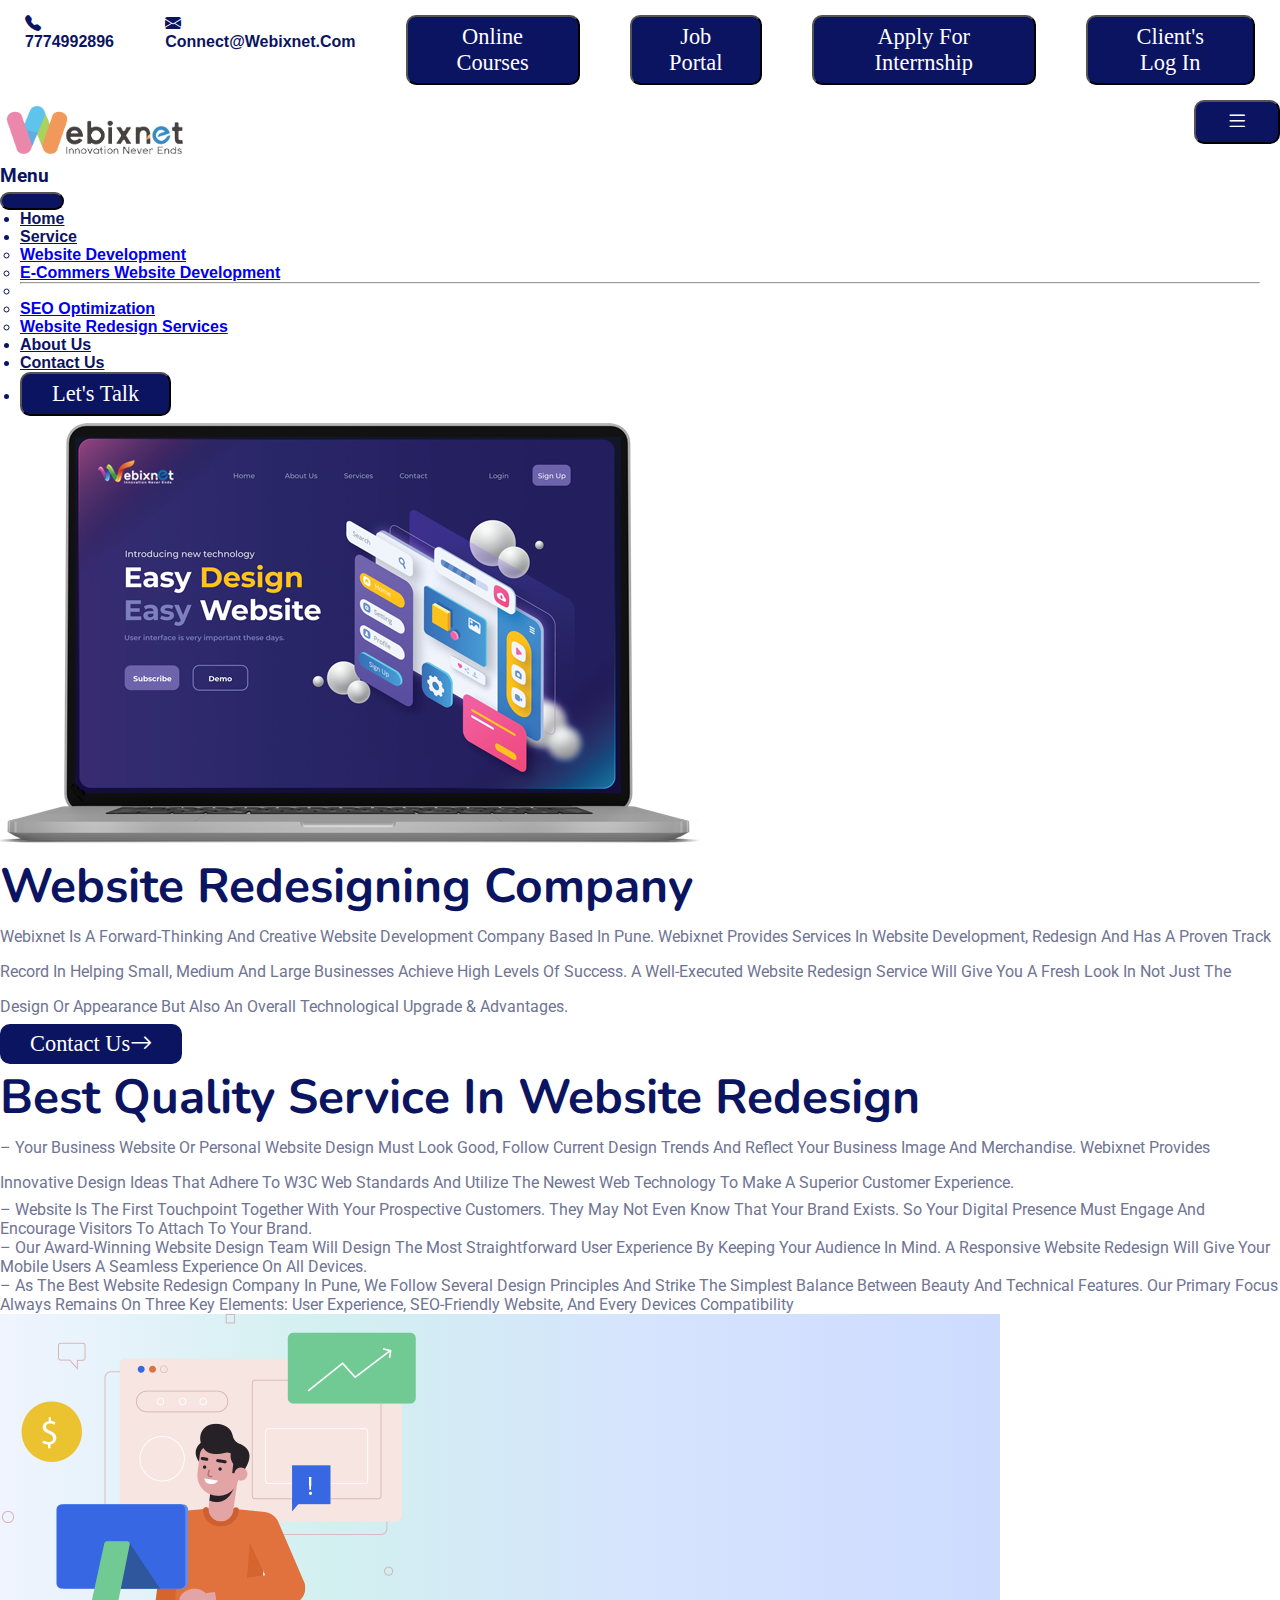
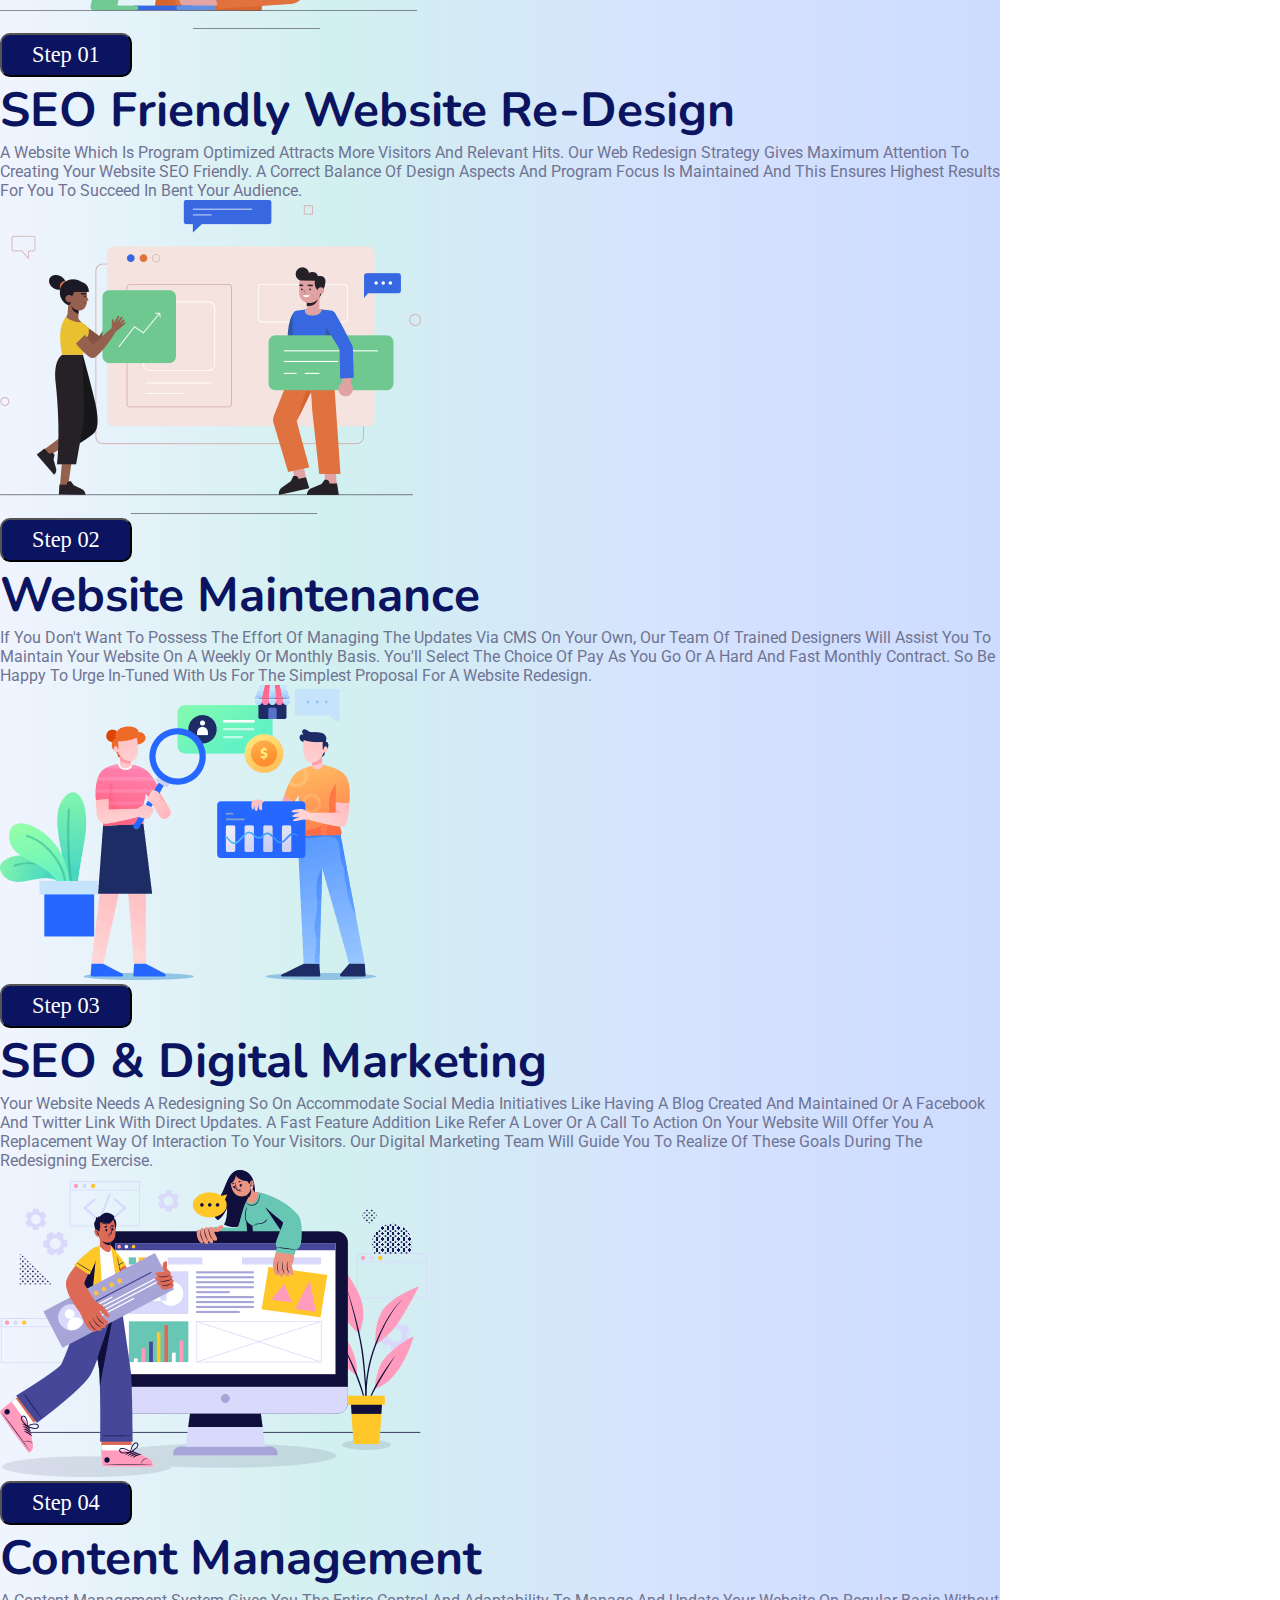
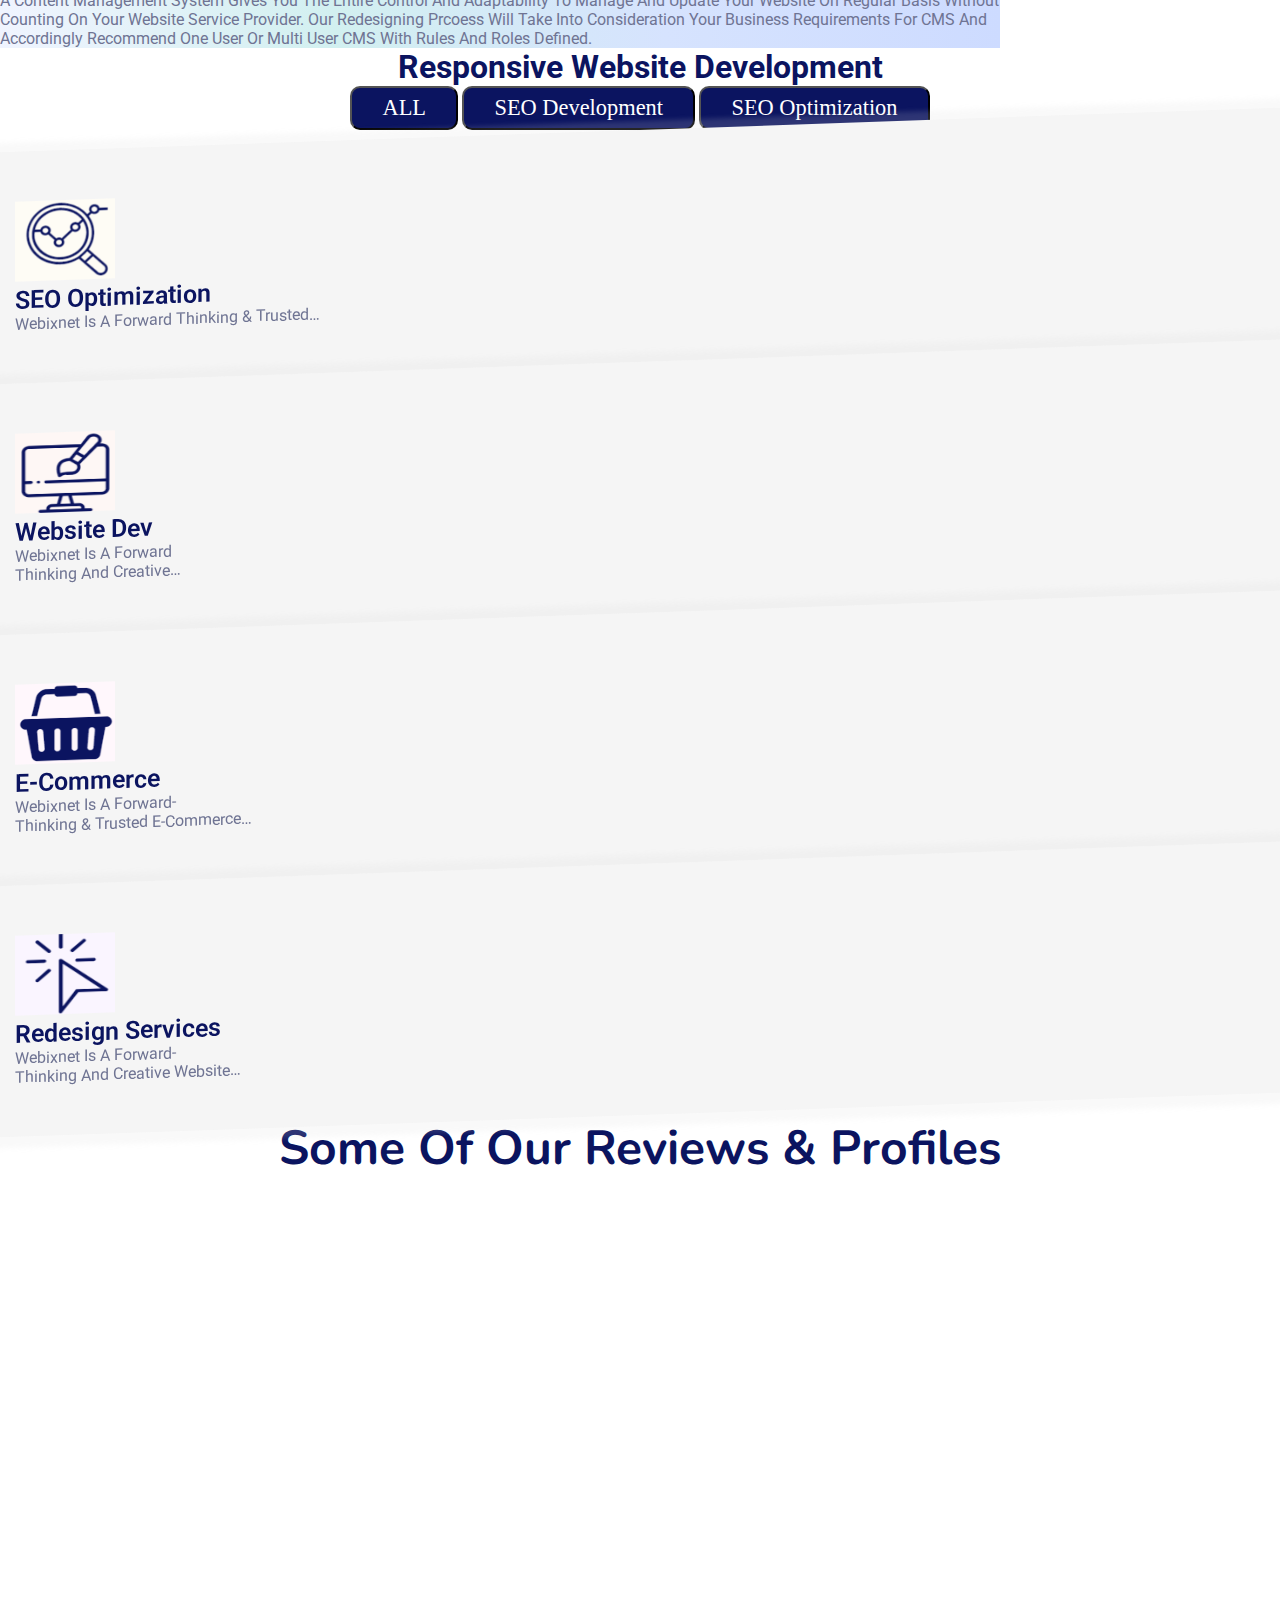
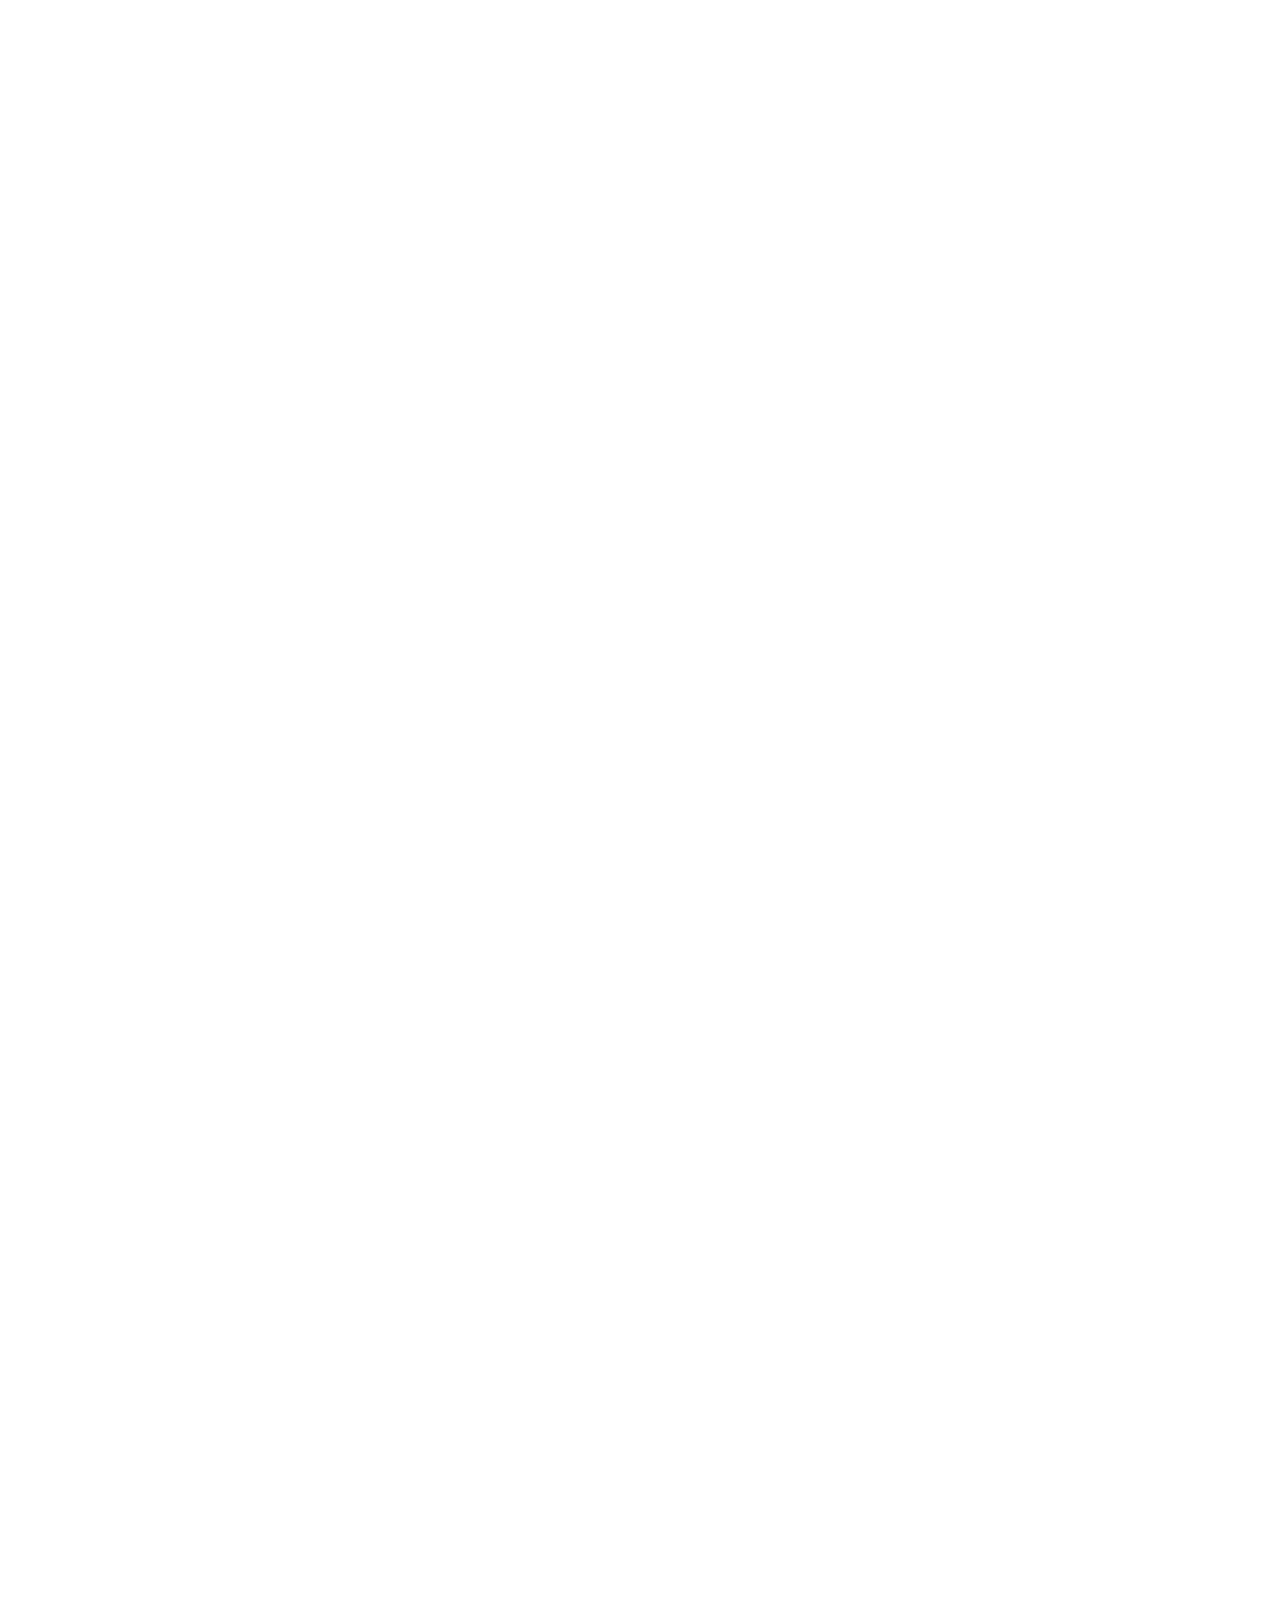
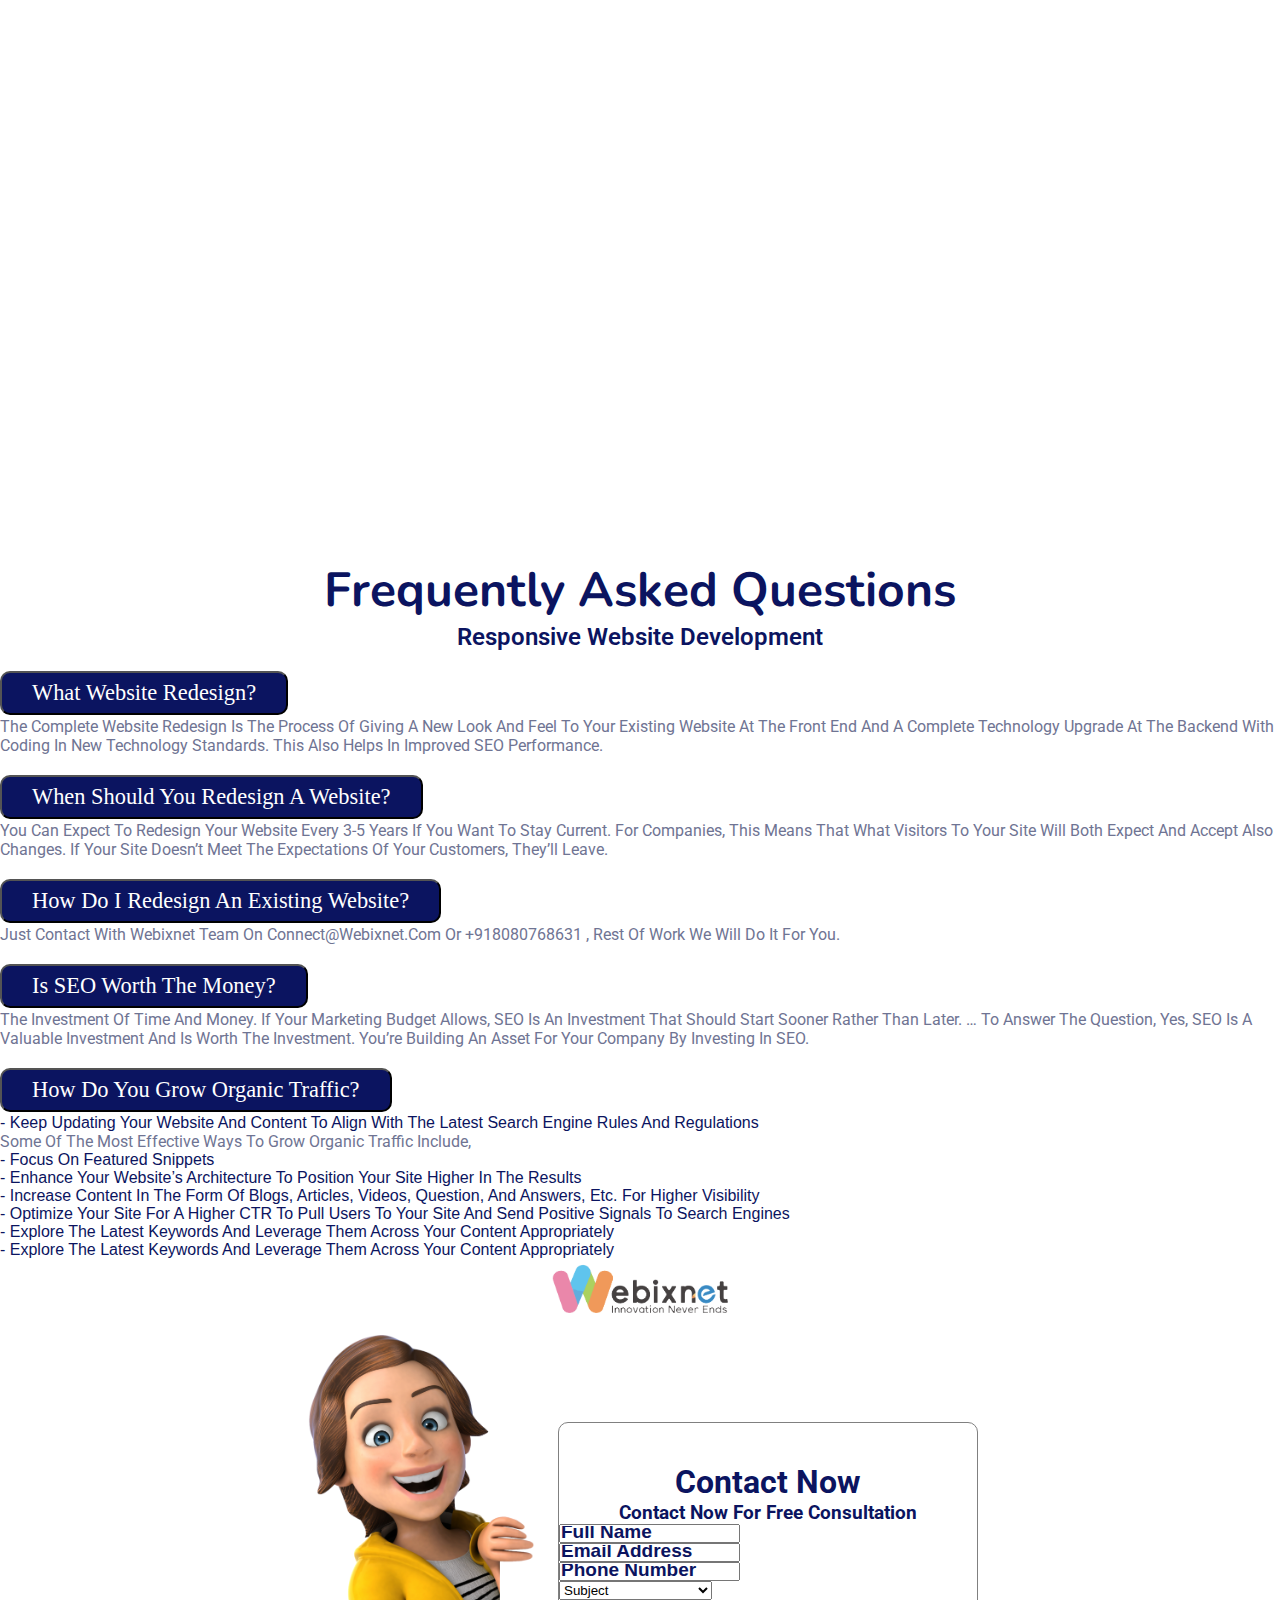
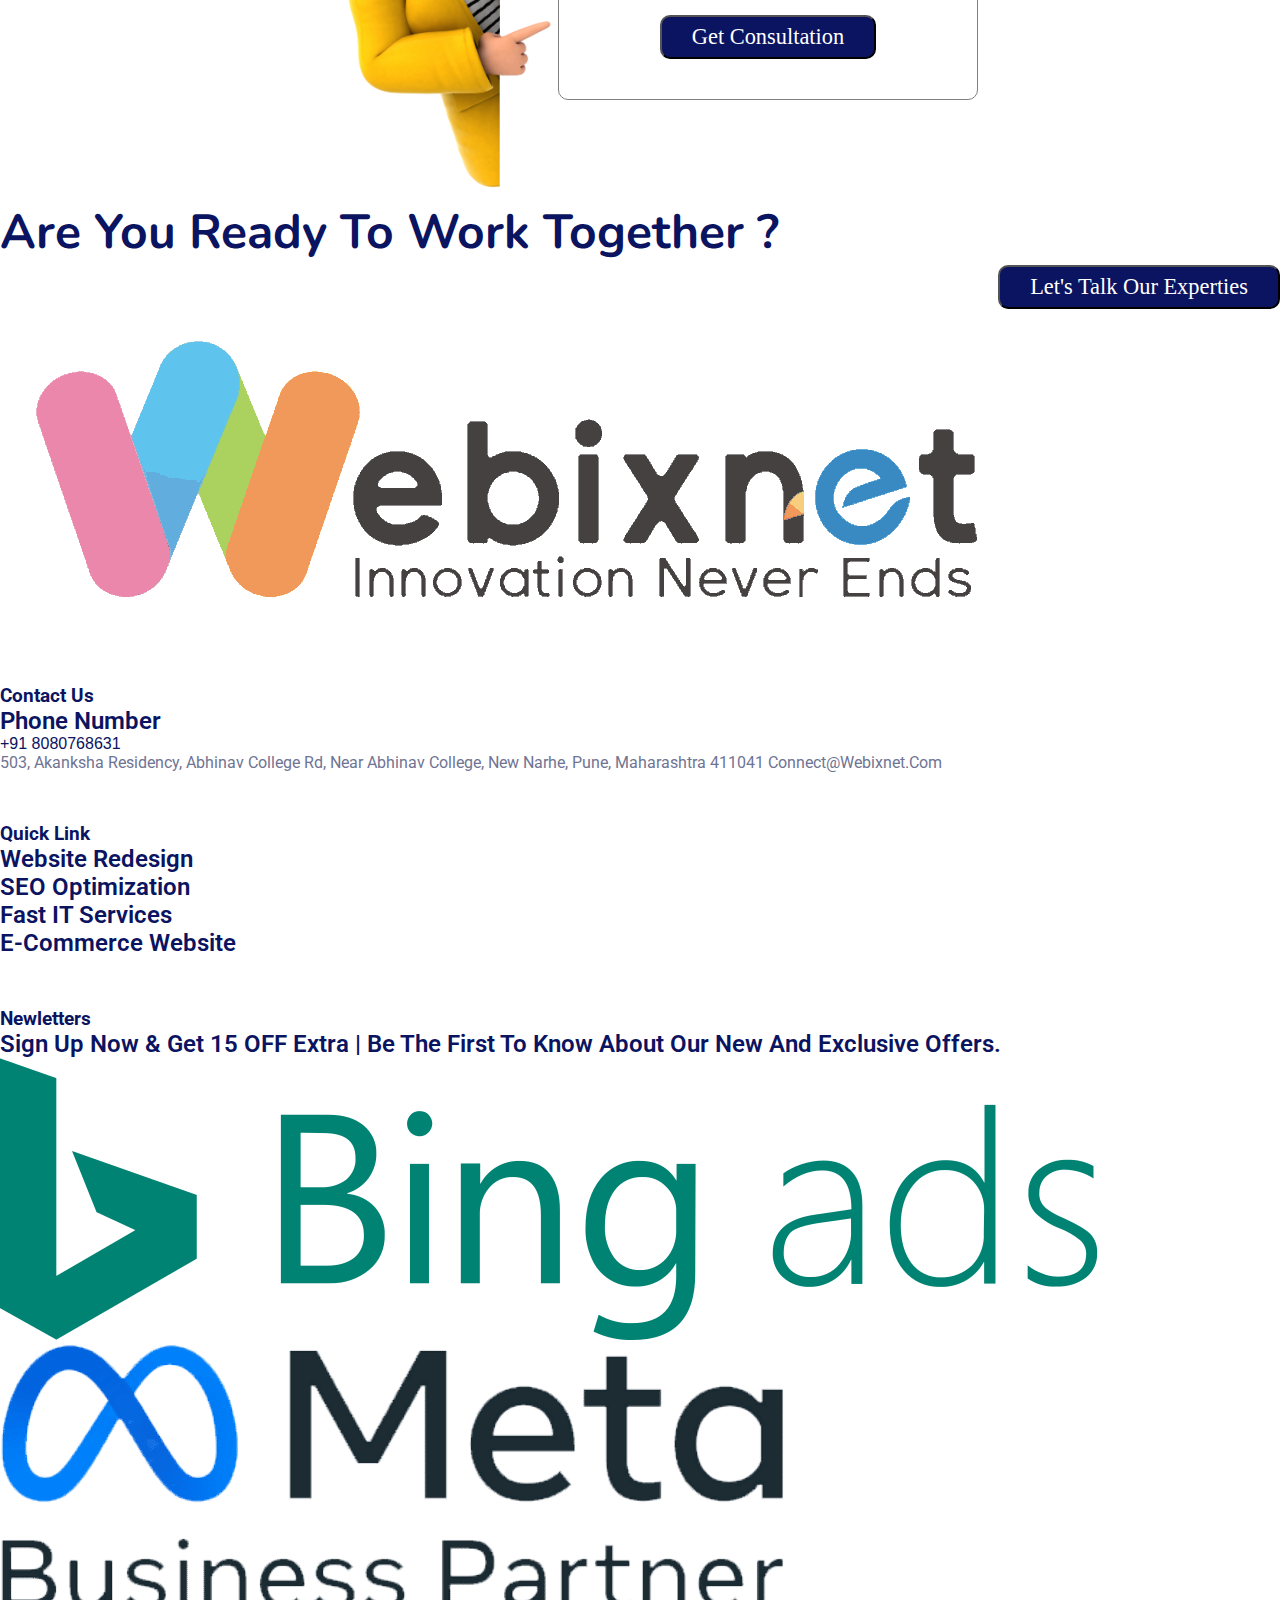
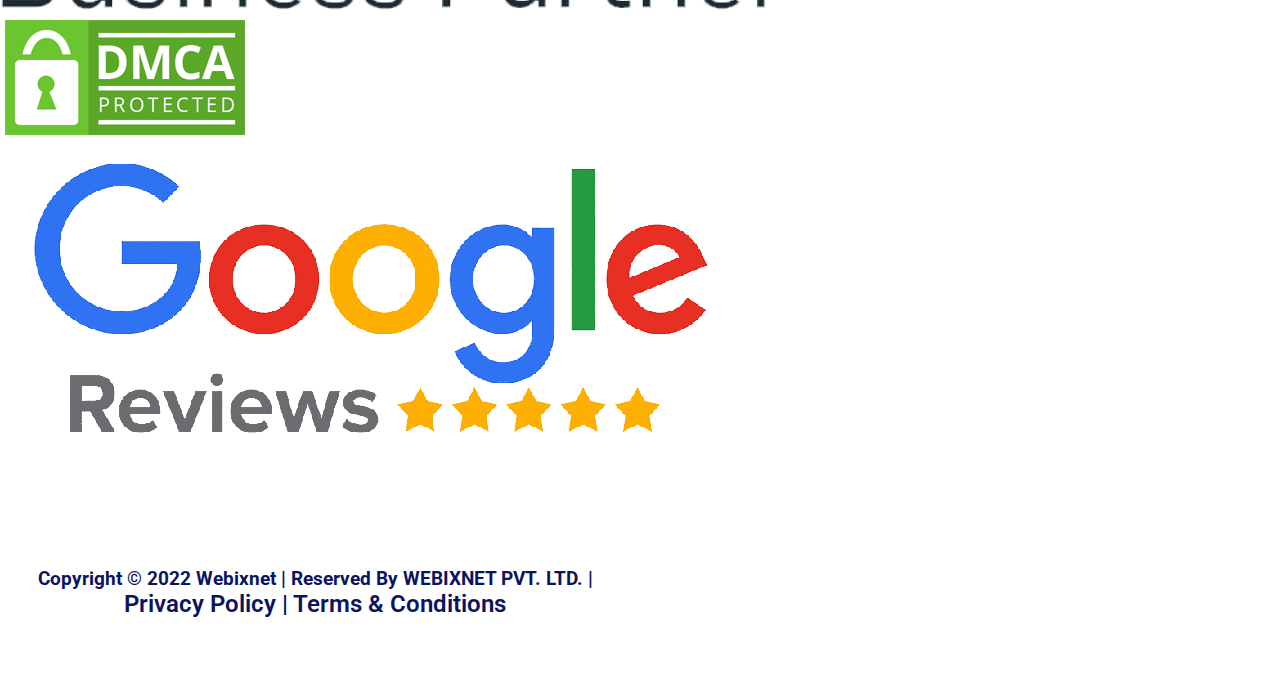
<file: Website-Redesign-Service.html>
<!DOCTYPE html>
<html lang="en">

<head>
  <meta charset="UTF-8">
  <meta name="viewport" content="width=device-width, initial-scale=1.0">
  <title>Document</title>
  <link href="https://cdn.jsdelivr.net/npm/bootstrap@5.3.2/dist/css/bootstrap.min.css" rel="stylesheet"
    integrity="sha384-T3c6CoIi6uLrA9TneNEoa7RxnatzjcDSCmG1MXxSR1GAsXEV/Dwwykc2MPK8M2HN" crossorigin="anonymous">
  <link rel="stylesheet" href="https://cdn.jsdelivr.net/npm/bootstrap-icons@1.11.3/font/bootstrap-icons.min.css">
  <link href="https://unpkg.com/aos@2.3.1/dist/aos.css" rel="stylesheet">
  <link rel="stylesheet" href="style.css">
</head>

<body>
  <div class="container d-none d-sm-block d-md-block">
    <ul class="head-nav">
      <li><i class="bi bi-telephone-fill me-1"></i><span style="font-weight:600;">7774992896</span></li>
      <li><i class="bi bi-envelope-fill me-1"></i><span style="font-weight:600;">Connect@webixnet.com</span></li>
      <li><button class="btn text-white" style="background-color: #0B1460;">Online Courses</button></li>
      <li><button class="btn text-white" style="background-color: #0B1460;">Job Portal</button></li>
      <li><button class="btn text-white" style="background-color: #0B1460;">Apply For Interrnship</button></li>
      <li><button class="btn text-white" style="background-color: #0B1460;">Client's Log In</button></li>
    </ul>
  </div>
  <nav class=" container-fluid navbar pt-0 move d-sm-block d-none d-sm-block d-md-block">
    <div class="container-fluid bg-white" data-aos="fade-down">
      <a class="navbar-brand fs-1" href="#"><img src="/images/asset 0.gif" alt="" class="logo-img"></a>
      <ul style="display: flex; justify-content: space-around; align-items: center; list-style: none;">
        <li class="nav-item mx-3">
          <a class="nav-link active fs-5" aria-current="page" href="index.html" style="color: #0B1460;">Home</a>
        </li>
        <li class="nav-item dropdown  mx-3">
          <a class="nav-link dropdown-toggle fs-5" style="color: #0B1460;" href="Services.html" role="button"
            data-bs-toggle="dropdown" aria-expanded="false">
            Service
          </a>
          <ul class="dropdown-menu">
            <li><a class="dropdown-item" href="Website-Development.html">Website Development</a></li>
            <li><a class="dropdown-item" href="E-commers-website.html">E-commers Website Development</a></li>
            <li>
              <hr class="dropdown-divider">
            </li>
            <li><a class="dropdown-item" href="SEO Optimization.html">SEO Optimization</a></li>
            <li><a class="dropdown-item" href="Website-Redesign-Service.html">Website Redesign Services</a></li>
          </ul>
        </li>
        <li class="nav-item mx-3">
          <a class="nav-link active fs-5" aria-current="page" href="About-us.html" style="color: #0B1460;">About Us</a>
        </li>
        <li class="nav-item  mx-3 fs-5">
          <a class="nav-link active" aria-current="page" href="contact us.html" style="color: #0B1460;">Contact Us</a>
        </li>
        <li class="nav-item">
          <button class="button mt-2">Let's Talk</button>
        </li>
      </ul>
    </div>
  </nav>
  <!-- -------------------------------------- -->
  <nav class="navbar  navbar-expand-lg mt-0">
    <div class="container">
      <a class="navbar-brand fs-1" href="#"><img src="/images/asset 0.gif" alt="" class="logo-img"></a>
      <button style="float:right;" class="navbar-toggler" type="button" data-bs-toggle="offcanvas"
        data-bs-target="#offcanvasWithBackdrop" aria-controls="offcanvasWithBackdrop" aria-expanded="false"
        aria-label="Toggle navigation">
        <span class="bi bi-list fs-1"></span>
      </button>
      <div class="offcanvas offcanvas-start w-75" tabindex="-1" id="offcanvasWithBackdrop"
        aria-labelledby="offcanvasWithBackdropLabel">
        <div class="offcanvas-header">
          <h5 class="offcanvas-title" id="offcanvasWithBackdropLabel">Menu</h5>
          <button type="button" class="btn-close text-reset" data-bs-dismiss="offcanvas" aria-label="Close"></button>
        </div>
        <div class="offcanvas-body">
          <ul class="navbar-nav ms-auto mb-2 mb-lg-0">
            <li class="nav-item">
              <a class="nav-link fs-5" style="color:#0B1460" ; aria-current="page" href="/index.html">Home</a>
            </li>
            <li class="nav-item dropdown">
              <a class="nav-link dropdown-toggle fs-5" style="color: #0B1460;" href="/Services.html" role="button"
                data-bs-toggle="dropdown" aria-expanded="false">
                Service
              </a>
              <ul class="dropdown-menu">
                <li><a class="dropdown-item " href="/Website-Development.html">Website Development</a></li>
                <li><a class="dropdown-item" href="/E-commers-website.html">E-commers Website Development</a></li>
                <li>
                  <hr class="dropdown-divider">
                </li>
                <li><a class="dropdown-item" href="/SEO Optimization.html">SEO Optimization</a></li>
                <li><a class="dropdown-item" href="/Website-Redesign-Service.html">Website Redesign Services</a></li>
              </ul>
            </li>
            <li class="nav-item">
              <a class="nav-link active fs-5" style="color:#0B1460 ;" aria-current="page" href="/About-us.html">About
                Us</a>
            </li>
            <li class="nav-item">
              <a class="nav-link  fs-5" style="color:#0B1460;" href="/contact us.html">Contact Us</a>
            </li>
            <li class="nav-item">
              <button class="button">Let's Talk</button>
            </li>
          </ul>
        </div>
      </div>
    </div>
  </nav>
  <!-- ---------------------------- -->
  <div class="container">
    <div class="row gx-5 ">
      <div class="col-sm-12 col-lg-6 align-content-center">
        <img src="/images/easy-design.png" class="img-fluid w-100 laptop-img my-5" alt="">
      </div>
      <div class="col-sm-12 col-lg-5 py-5 align-content-center">
        <h2>Website Redesigning Company</h2>
        <p class="" style="line-height:35px; text-align: left;">Webixnet is a forward-thinking and
          creative Website
          Development
          Company based in Pune. Webixnet provides services in Website Development, Redesign and has a proven track
          record in helping small, medium and large businesses achieve high levels of success. A well-executed website
          redesign service will give you a fresh look in not just the design or appearance but also an overall
          technological upgrade & advantages.</p>
        <button style="border-radius:10px; border: none;">contact us<i class="bi bi-arrow-right"></i></button>
      </div>
    </div>
  </div>
  <!-- ------------- -->
  <div class="container mt-5">
    <div class="row mx-5 my-2">
      <div class="col-12 py-5">
        <h2 style="font-weight: bold;">Best Quality Service in Website Redesign</h2>
        <p class="mb-2 " style="line-height:35px;">– Your business website or personal website design must look good,
          follow current design trends and reflect your business image and merchandise. Webixnet provides innovative
          design ideas that adhere to W3C web standards and utilize the newest web technology to make a superior
          customer experience.</p>
        <p>
          – Website is the first touchpoint together with your prospective customers. They may not even know that your
          brand exists. So your digital presence must engage and encourage visitors to attach to your brand.
        </p>
        <p>– Our Award-winning website design team will design the most straightforward user experience by keeping your
          audience in mind. A responsive website redesign will give your mobile users a seamless experience on all
          devices.</p>
        <p>– As the best website redesign company in Pune, we follow several design principles and strike the simplest
          balance between beauty and technical features. Our primary focus always remains on three key elements: User
          experience, SEO-friendly website, and every devices compatibility</p>
      </div>
    </div>
  </div>
  <!-- ==================== -->
  <div class="container mb-5">
    <div class="row border border-primary rounded p-2 align-items-center gx-5 m-auto bg-white" style=" max-width:1000px; background:linear-gradient(
          to right,
          #F0F4FF,
          #D2F0F0,
          #D6E3FE,
          #CDDBFF
        );">
      <div class="col-lg-6 col-sm-12 mt-4">
        <img src="/images/duscuss-plan.png" alt="" class="img-fluid mb-2">
      </div>
      <!-- ------------------- -->
      <div class="col-lg-5 col-sm-12 mt-4">
        <button class="btn my-1" style="background-color: #0B1460; color: white;">step 01</button>
        <h2 class="my-1">SEO Friendly Website Re-Design</h2>
        <p class="lh-lg">A website which is program optimized attracts more visitors and relevant hits. Our web redesign
          strategy gives maximum attention to creating your website SEO friendly. A correct balance of design aspects
          and program focus is maintained and this ensures highest results for you to succeed in bent your audience.</p>
      </div>
    </div>
  </div>

  <div class="container mb-5">
    <div class="row border border-primary rounded p-2 align-items-center gx-5 m-auto bg-white" style=" max-width:1000px; background:linear-gradient(
          to right,
          #F0F4FF,
          #D2F0F0,
          #D6E3FE,
          #CDDBFF
        );">
      <div class="col-lg-5 col-sm-12 mt-4">
        <img src="/images/step-2-img.png" alt="" class="img-fluid mb-2">
      </div>
      <!-- ------------------- -->
      <div class="col-lg-5 col-sm-12 mt-4">
        <button class="btn my-1" style="background-color: #0B1460; color: white;">step 02</button>
        <h2 class="my-1">Website Maintenance</h2>
        <p class="lh-lg">If you don't want to possess the effort of managing the updates via CMS on your own, our team
          of trained designers will assist you to maintain your website on a weekly or monthly basis. you'll select the
          choice of pay as you go or a hard and fast monthly contract. So be happy to urge in-tuned with us for the
          simplest proposal for a website redesign.</p>
      </div>
    </div>
  </div>

  <div class="container mb-5">
    <div class="row border border-primary rounded p-2 align-items-center gx-5 m-auto bg-white" style=" max-width:1000px; background:linear-gradient(
          to right,
          #F0F4FF,
          #D2F0F0,
          #D6E3FE,
          #CDDBFF
        );">
      <div class="col-lg-5 col-sm-12 mt-4">
        <img src="/images/step-3-img.png" alt="" class="img-fluid mb-2">
      </div>
      <!-- ------------------- -->
      <div class="col-lg-5 col-sm-12 mt-4">
        <button class="btn my-1" style="background-color: #0B1460; color: white;">step 03</button>
        <h2 class="my-1">SEO & Digital Marketing</h2>
        <p class="lh-lg">Your website needs a redesigning so on accommodate social media initiatives like having a Blog
          created and maintained or a Facebook and twitter link with direct updates. a fast feature addition like refer
          a lover or a call to action on your website will offer you a replacement way of interaction to your visitors.
          Our Digital Marketing team will guide you to realize of these goals during the redesigning exercise.</p>
      </div>
    </div>
  </div>

  <div class="container mb-5">
    <div class="row border border-primary rounded p-2 align-items-center gx-5 m-auto bg-white" style=" max-width:1000px; background:linear-gradient(
          to right,
          #F0F4FF,
          #D2F0F0,
          #D6E3FE,
          #CDDBFF
        );">
      <div class="col-lg-5 col-sm-12 mt-4">
        <img src="/images/step-4-img.png" alt="" class="img-fluid mb-2">
      </div>
      <!-- ------------------- -->
      <div class="col-lg-5 col-sm-12 mt-4">
        <button class="btn my-1" style="background-color: #0B1460; color: white;">step 04</button>
        <h2 class="my-1">Content Management</h2>
        <p class="lh-lg">A content management system gives you the entire control and adaptability to manage and update
          your website on regular basis without counting on your website service provider. Our redesigning prcoess will
          take into consideration your business requirements for CMS and accordingly recommend one user or multi user
          CMS with rules and roles defined.</p>
      </div>
    </div>

  </div>
  <!-- ========= -->
  <div class="container">
    <div class="container">
      <div class="row">
        <div class="col-12" style="text-align: center;">
          <h4 class="py-3">Responsive Website Development</h4>
          <div class="my-5">
            <button class="btn btn-outline-primary m-2">ALL</button>
            <button class="btn btn-outline-warning  m-2">SEO Development</button>
            <button class="btn btn-outline-warning  m-2">SEO Optimization</button>
          </div>
        </div>
      </div>
    </div>
  </div>
  <!-- ----- -->
  <div class="container">
    <div class="row">
      <div class="col-md-6 col-lg-3" id="newbox">
        <div class="ourcard card text-center" id="box" class="" data-aos="flip-left"
          style="align-items: center; padding:50px 15px;">
          <img src="/images/Screenshot 2024-02-06 171240.png " alt="" class="card-img" style="height:80px;">
          <div class="card-body">
            <h5 class="card-title" style="color:#0B1460; font-size: 25px; font-weight:600;">SEO Optimization</h5>
            <p class="card-text">Webixnet is a forward thinking & trusted…</p>
          </div>
        </div>
      </div>
      <div class="col-md-6 col-lg-3">
        <div class="card text-center" id="box" class="card-img" data-aos="flip-left"
          style="align-items: center; padding:50px 15px;">
          <img src="/images/Screenshot 2024-02-06 171342.png" alt="" class="card-img" style="height:80px;">
          <div class="card-body">
            <h5 class="card-title" style="color:#0B1460; font-size: 25px; font-weight:600;">Website Dev</h5>
            <p class="card-text">Webixnet is a forward <br>thinking and creative…</p>
          </div>
        </div>
      </div>

      <div class="col-md-6 col-lg-3">
        <div class="card text-center p-5" id="box" data-aos="flip-left" style="align-items: center; padding:50px 15px;">
          <img src="/images/Screenshot 2024-02-06 171620.png" class="card-img" alt="" style="height:80px;">
          <div class="card-body">
            <h5 class="card-title" style="color:#0B1460; font-size: 25px; font-weight:600;">
              E-Commerce</h5>
            <p class="card-text">Webixnet is a forward- <br>thinking & trusted E-Commerce…</p>
          </div>
        </div>
      </div>

      <div class="col-md-6 col-lg-3">
        <div class="card text-center p-5" id="box" class="card-img" data-aos="flip-left"
          style="align-items: center; padding:50px 15px;">
          <img src="/images/Screenshot 2024-02-06 171711.png" class="card-img" alt="" style="height:80px;">
          <div class="card-body">
            <h5 class="card-title" style="color:#0B1460; font-size: 25px; font-weight:600;">Redesign Services</h5>
            <p class="card-text">Webixnet is a forward- <br>thinking and creative Website…</p>
          </div>
        </div>
      </div>
    </div>
  </div>
  <!-- ------------------ -->
  <div class="container">
    <div class="container">
      <div class="row">
        <div class="col-12" style="text-align: center;">
          <h2 class="py-3">Some of our Reviews & Profiles</h2>
        </div>
      </div>
    </div>
  </div>
  <!-- ------------------ -->
  <div class="container">
    <div class="row py-5" style="margin-inline:90px;">
      <div class="col-lg-3 col-sm-6"><img src="/images/google-logo-effect.gif" alt="" class="img-fluid w-50 mb-4"></div>
      <div class="col-lg-3 col-sm-6"><img src="/images/facebook-logo-effect.gif" alt="" class="img-fluid w-50 mb-4">
      </div>
      <div class="col-lg-3 col-sm-6"><img src="/images/instagram-logo-effect.gif" alt="" class="img-fluid w-50 mb-4">
      </div>
      <div class="col-lg-3 col-sm-6"><img src="/images/twitter-logo-effect.gif" alt="" class="img-fluid w-50 mb-4">
      </div>
    </div>
  </div>
  <!-- ------------------- -->
  <div class="container" style="text-align: center;">
    <div class="row py-4">
      <div class=".col">
        <h2>Frequently Asked Questions</h2>
        <h6>Responsive Website Development</h6>
      </div>
    </div>
  </div>
  <!-- ------------- -->
  <div class="container">
    <div class="accordion " id="accordionExample">
      <div class="accordion-item">
        <h2 class="accordion-header" id="headingOne">
          <button class="accordion-button" type="button" data-bs-toggle="collapse" data-bs-target="#collapseOne"
            aria-expanded="true" aria-controls="collapseOne">
            <span class="fs-5">What Website Redesign?</span>
          </button>
        </h2>
        <div id="collapseOne" class="accordion-collapse collapse show" aria-labelledby="headingOne"
          data-bs-parent="#accordionExample">
          <div class="accordion-body">
            <p>The complete website redesign is the process of giving a new look and feel to your existing website at
              the front end and a complete technology upgrade at the backend with coding in new technology standards.
              This also helps in improved SEO performance.</p>
          </div>
        </div>
      </div>
      <div class="accordion-item">
        <h2 class="accordion-header" id="headingTwo">
          <button class="accordion-button collapsed" type="button" data-bs-toggle="collapse"
            data-bs-target="#collapseTwo" aria-expanded="false" aria-controls="collapseTwo">
            <span class="fs-5">When should you redesign a website?</span>
          </button>
        </h2>
        <div id="collapseTwo" class="accordion-collapse collapse" aria-labelledby="headingTwo"
          data-bs-parent="#accordionExample">
          <div class="accordion-body">
            <p>You can expect to redesign your website every 3-5 years if you want to stay current. For companies, this
              means that what visitors to your site will both expect and accept also changes. If your site doesn’t meet
              the expectations of your customers, they’ll leave.</p>
          </div>
        </div>
      </div>
      <div class="accordion-item">
        <h2 class="accordion-header" id="headingThree">
          <button class="accordion-button collapsed" type="button" data-bs-toggle="collapse"
            data-bs-target="#collapseThree" aria-expanded="false" aria-controls="collapseThree">
            <span class="fs-5">How do I redesign an existing website?</span>
          </button>
        </h2>
        <div id="collapseThree" class="accordion-collapse collapse" aria-labelledby="headingThree"
          data-bs-parent="#accordionExample">
          <div class="accordion-body">
            <p>Just contact with Webixnet team on connect@webixnet.com or +918080768631 , Rest of work we will do it for
              you.</p>
          </div>
        </div>
      </div>
      <div class="accordion-item">
        <h2 class="accordion-header" id="headingThree">
          <button class="accordion-button collapsed" type="button" data-bs-toggle="collapse"
            data-bs-target="#collapseThree" aria-expanded="false" aria-controls="collapseThree">
            <span class="fs-5">Is SEO worth the money?</span>
          </button>
        </h2>
        <div id="collapseThree" class="accordion-collapse collapse" aria-labelledby="headingThree"
          data-bs-parent="#accordionExample">
          <div class="accordion-body">
            <p>The investment of time and money. If your marketing budget allows, SEO is an investment that should start
              sooner rather than later. … To answer the question, yes, SEO is a valuable investment and is worth the
              investment. You’re building an asset for your company by investing in SEO.</p>
          </div>
        </div>
      </div>
      <div class="accordion-item">
        <h2 class="accordion-header" id="headingThree">
          <button class="accordion-button collapsed" type="button" data-bs-toggle="collapse"
            data-bs-target="#collapseThree" aria-expanded="false" aria-controls="collapseThree">
            <span class="fs-5">How do you grow Organic Traffic?</span>
          </button>
        </h2>
        <div id="collapseThree" class="accordion-collapse collapse" aria-labelledby="headingThree"
          data-bs-parent="#accordionExample">- Keep updating your website and content to align with the latest search
          engine rules and regulations
          <div class="accordion-body">
            <p>Some of the most effective ways to grow organic traffic include,</p>
            <ul style="list-style: none;">
              <li class="lh-">- Focus on featured snippets</li>
              <li class="lh-">- Enhance your website’s architecture to position your site higher in the results</li>
              <li class="lh-">- Increase content in the form of blogs, articles, videos, question, and answers, etc. for
                higher visibility</li>
              <li>- Optimize your site for a higher CTR to pull users to your site and send positive signals to search
                engines</li>
              <li>- Explore the latest keywords and leverage them across your content appropriately</li>
              <li>- Explore the latest keywords and leverage them across your content appropriately</li>
              <li></li>
            </ul>
          </div>
        </div>
      </div>
    </div>
  </div>
  <!-- --------------- -->
  <div class="connatiner">
    <div class="row">
      <div class="col-lg-6 col-sm-12  py-5" style="text-align: center;">
        <img src="/images/asset 0.gif" alt="" class="logo-img">
      </div>
    </div>
  </div>
  <!-- ---------------- -->
  <div class="container">
    <div class="row">
      <div class="col-sm-12 col-lg-6 form-img newcon">
        <img src="/images/form-side-girl.png" alt="" class="img-fluid w-10">
        <form action="" class="contact-form px-5" style="border-radius: 10px; padding:40px 0px; width:420px;">
          <h4 style="text-align: center;">Contact Now</h4>
          <h5 style="text-align: center;">Contact Now For Free Consultation</h5>
          <div>
            <input type="text" class="form-control py-3 my-4" placeholder="Full Name">
          </div>
          <div>
            <input type="email" class="form-control  py-3 my-4" placeholder="Email Address">
          </div>
          <div>
            <input type="number" class="form-control  py-3 my-4" placeholder="Phone Number">
          </div>
          <select name="" id="" class="form-select  py-3 my-4">
            Subject
            <option value="">Subject</option>
            <option value="">Website Development</option>
            <option value="">Website Redesign</option>
            <option value="">Digital Marketing</option>
            <option value="">SEO</option>
            <option value="E-Commerce Portal"></option>
          </select>
          <div style="text-align: center; margin-top: 15px;"><button>Get Consultation</button></div>
        </form>
      </div>
    </div>
  </div>
  <!-- -------------------- -->
  <!-- ----------------------------------- -->
  <div class="container">
    <div class="row bg-dark mt-5">
      <div class="co-sm- text-white">
        <h2>Are You Ready To Work <span class="text-warning">Together</span> ?</h2>
      </div>
      <div class="col">
        <button class="mt-4" style="float: right;">Let's Talk Our Experties <i class="bi bi-right-arrow"></i></button>
      </div>
    </div>
  </div>
  <div>
  </div>
  <footer>
    <div class="container">
      <div class="row footer-sub">
        <div class="col-sm-12 col-lg-3">
          <img src="images/asset 0.gif" alt="" class="img-fluid w-50 mt-5">
        </div>
        <div class="col-sm-12 col-lg-3">
          <ul>
            <li>
              <h5> Contact Us</h5>
            </li>
            <li>
              <h6>Phone Number</h6>
            </li>
            <li>+91 8080768631</li>
            <li>
              <p>503, Akanksha Residency, Abhinav College Rd, Near Abhinav College, New Narhe, Pune, Maharashtra 411041
                connect@webixnet.com</p>
            </li>
          </ul>
        </div>
        <div class="col-sm-12 col-lg-3">
          <ul>
            <li>
              <h5>Quick Link</h5>
            </li>
            <li>
              <h6>Website Redesign</h6>
            </li>
            <li>
              <h6>SEO Optimization</h6>
            </li>
            <li>
              <h6>Fast IT Services</h6>
            </li>
            <li>
              <h6>E-Commerce Website</h6>
            </li>
          </ul>
        </div>
        <div class="col-sm-12 col-lg-3">
          <ul>
            <h5>Newletters</h5>
            </li>
            <li>
              <h6>Sign Up Now & Get 15 OFF Extra | Be the first to know about our new and exclusive offers.</h6>
            </li>
          </ul>
        </div>
      </div>
    </div>
    <!-- ----------------------- -->
    <div class="container">
      <div class="row py-5">
        <div class="col-sm-6 col-lg-3">
          <img src="/images/1280px-Bing_Ads_2016_logo.png" class="w-50 m-3" alt="">
        </div>
        <div class="col-sm-6 col-lg-3">
          <img src="/images/Business-partner-1.png" class="w-50 m-3" alt="">
        </div>
        <div class="col-sm-6 col-lg-3">
          <img src="/images/dmca-badge-w250-2x1-01.png" class="w-50 m-3" alt="">
        </div>
        <div class="col-sm-6 col-lg-3">
          <img src="/images/google_ads__1_-removebg-preview.png" class="w-50 m-3" alt="">
        </div>
      </div>
    </div>
    <!-- ------------------- -->
    <div class="container bg-muted">
      <div class="container Smarter">
        <div class="row sec-1">
          <div class="col-12">
            <h5 class="">Copyright © 2022 <span class="text-warning">Webixnet</span> | Reserved by <span
                class="text-warning">WEBIXNET PVT. LTD.</span> |</h5>
            <h6 class="text-warning">Privacy Policy | Terms & Conditions</h6>
          </div>
        </div>
      </div>
    </div>
  </footer>

  <!-- ----------- -->
  <script src="https://cdn.jsdelivr.net/npm/bootstrap@5.3.2/dist/js/bootstrap.bundle.min.js"
    integrity="sha384-C6RzsynM9kWDrMNeT87bh95OGNyZPhcTNXj1NW7RuBCsyN/o0jlpcV8Qyq46cDfL"
    crossorigin="anonymous"></script>
  <script src="https://unpkg.com/aos@2.3.1/dist/aos.js"></script>
  <script>
    AOS.init();
  </script>
  <script>
    const navbar = document.querySelector('.navbar');
    const navbarHeight = navbar.offsetHeight;

    window.addEventListener('scroll', () => {
      if (window.scrollY >= navbarHeight) {
        navbar.classList.add('sticky');
      } else {
        navbar.classList.remove('sticky');
      }
    });
  </script>
</body>
</body>

</html>
</file>
<file: style.css>
@import url('https://fonts.googleapis.com/css2?family=Nunito:ital,wght@0,700;1,400&display=swap');
@import url('https://fonts.googleapis.com/css2?family=Roboto&display=swap');
:root{
  --primary-text-color:#0B1460;
  --secondary-text-color:
}
/* -------------------------------- */
*{
  margin: 0px;
  padding: 0%;
  box-sizing: border-box;
  /* overflow-x: hidden; */
}
body{
  color: var(--primary-text-color);
  font-family: Arial, Helvetica, sans-serif;
  text-transform: capitalize;
  overflow-x: hidden;

  
}
.below-head{
  /* padding-inline: 200px; */
}
h1{
  font-size: 4rem;
  font-family: 'Nunito', sans-serif;
  font-weight: bolder;
}

h2{
  font-size: 3rem;
  font-family: 'Nunito', sans-serif;
  font-weight: bold;
}

p{
  font-size: 1rem;
  color: #6F7493;
  font-family: 'Roboto', sans-serif;
}
h4{
  font-size: 2rem;
  font-family:'Roboto', sans-serif ;
  text-transform: capitalize;
  font-weight: bolder;
}
h5{
  font-size: 1.2rem;
  font-family:'Roboto', sans-serif ;
  text-transform: capitalize;
  /* font-weight: bolder; */
  color: #0B1460;
}
h6{
  font-size: 1.5rem;
  font-family:'Roboto', sans-serif ;
  text-transform: capitalize;
  /* font-weight: bolder; */
  color: #0B1460;
  font-weight: 600;
}
button{
  background-color: #0B1460;
  padding:7px 30px;
  border-radius: 10px;
  color: white;
  font-size: 1.4rem;
  font-family:"Nunito', sans-serif";
  text-transform: capitalize;
}
.button-secondary{
  background-color: #0B1460;
  padding:10px 20px;
  color: white;
  font-size: 1.3rem;
  font-family:"Roboto', sans-serif" ;
}
/* ------------------------------ */
.head{
  background:linear-gradient(
    to right,
    #12B3D4,
    #A5AB6C,
    #9A4A9A
  );
  
}
  .offcanvas-btn{
      float: right;
      margin-top:3rem;
   }
   .nav-links{
      text-transform: capitalize;
      color: black;
      padding: 20px 10px;
      font-size:1.2rem;
   }
   .nav-links a{
      text-decoration: none;
      color: black;
   }
   .head-nav{
    list-style: none;
    display: flex;
   }
   .head-nav li{
    padding:15px 25px;
    font-family: Arial, Helvetica, sans-serif;
   }
   .Smarter{
    text-align: center;
    max-width:650px;
    padding-inline: 0px 20px;
    /* padding:80px 0px; */
   }
   .Company-Statistics{
    text-align:left;
    max-width:800px;
   }
   .ABOUT-COMPANY{
    text-align: center;
    max-width:520px;
    margin-top: 150px;
    text-align: left;
    padding: 50px 0px;
   }
   /* .contact-us{
    margin-left:170px;
   } */
   .experiance{
    margin-top:80px;
   }
   .pragati-img-1{
    margin-top: 50px;
    height: 550px;
   }
   .pragati-img-2{
     z-index: 1;
     position: absolute;
    margin-inline-start:-300px;
    margin-bottom:150px;
   }
   .sec-1,.sec-2,.sec-3{
    margin: 80px 0px;
   }
   .btn-grp button{
    margin: 0px 7px;
   }
   .bi-basket {
    font-size: 50px;
   }
   #box{ 
   transition: all .2s ease-in-out; 
   box-shadow: 5px 5px 10px gray;
   }
   
   /* #box:hover { 
   transform: scale(1.1);
   border: 0.4px solid blue;
   } */
   #box-card:hover{
    border: 0.5px solid blue;
    box-shadow: 5px 5px 7px grey;
   }
   .left-side-girl{
     margin-top:80px;
   }
   .fly-girl{
     height:750px;
     margin-left: 50px;
   }
  .cont-girl-seeting{
  display: flex;
  justify-content: center;
  align-items: center;
  height: 100vh;
  margin: 0;
}

.girl-siting,.form-side-img,.laptop-img {
  /* width: 100px; */
  /* height: 100px; */
  /* background-color: #3498db; */
  animation: bounce 1.5s infinite alternate; /* Use the bounce animation */
}

@keyframes bounce {
  0% {
    transform: translateY(0); /* Initial position */
  }
  100% {
    transform: translateY(-30px); /* Bounce up */
  }
}

        .What-We{
          margin-top:100px;
   }
   .contact-form{
     border: 0.5px solid gray;
     border-radius: 15px;
     /* padding:50px 0px; */
   }
   .footer-sub ul{
     list-style: none;
     margin-top: 50px;
   }
   .logo-img{
     height:60px;
    } 
    /* .logo-img-c{
      height: 100px;
    } */
    .contact-us{
     margin-top: 25px;
   } 
   .move{
     position: fixed;
     top: 0;
     left:0;
     z-index: 100;
     transform: translateY(-100%);
     transition: transform top 0.4s ease-in-out;;
   }
    nav.sticky{
     transform: translateY(0);
   }
   .nav-item{
     font-weight:600;
     margin: 0px 20px;
   }
   .card-img{
    transition: all 1s;
    width: 100px;
   }
   .card{
    background-color:whitesmoke;
   }
   /* .ourcard:hover{
    
   } */
 

   @keyframes fadeIn {
      0%{
            top:0px;
      }
      50%{
        top:50px;
      }
      100%{
        top:-50px;
      }
   }
   .card:hover{
    img{ transform:rotateY(360deg) ;}
    background-color: white;
    transform:skewY(25%);
    /* border: 5px solid red; */
   }

   #box{
    position: relative;
    box-sizing: border-box;
    transition: all 5s;
    transform: skewY(-2deg);
    box-shadow: 1px 1px 5px 10px #dedede2b;
    
    
   }
   #box:hover{
    border: 2px solid blue;
    box-shadow: 5px 5px 5px gray;
   }
   #newbox
   {
    transition: all 0.3s ease-in-out;
   }

   #newbox:hover{
    animation: fadeIn 0.5s 1;
    transform: translateY(-20px);
   
    
   }
   .card:hover{
    border: 12x solid #0b1460;
   }
   .newcon{
    width: 100vw;
    display: flex;
    justify-content: center;
    align-items: center;
   }
   .newcon img{
    width: 20%;
   }
   ::placeholder {
    color:#0B1460;
    font-size:19px;
    font-weight: bold;
  }
  /* =======card============= */
  /* .card {
    position: relative;
    width: 220px;
    height: 320px;
    background: mediumturquoise;
    display: flex;
    align-items: center;
    justify-content: center;
    font-size: 25px;
    font-weight: bold;
    border-radius: 15px;
    cursor: pointer;
  }
  
  .card::before,
  .card::after {
    position: absolute;
    content: "";
    width: 20%;
    height: 20%;
    display: flex;
    align-items: center;
    justify-content: center;
    font-size: 25px;
    font-weight: bold;
    background-color:transparent;
    transition: all 0.5s;
  }
  
  .card::before {
    top: 0;
    right: 0;
    border-radius: 0 15px 0 100%;
  }
  
  .card::after {
    bottom: 0;
    left: 0;
    border-radius: 0 100%  0 15px;
  }
  
  .card:hover::before,
  .card:hover:after {
    width: 100%;
    height: 100%;
    border-radius: 15px;
    transition: all 0.5s;
  } */
  
  /* ================ */
  .watch{
    height: 100%;
    display: flex;
    align-items: center;
    justify-content: center;
    background-color: #FFFFFF;
}

#clock {
    position: relative;
    height: 20vw;
    width: 20vw;
    border: 3px solid #000000;
    box-shadow: inset 7px  #f70303;
    border-radius: 50%;
    padding: 1rem;
    display: flex;
    align-items: center;
    justify-content: center;
    background-color: #FFFFFF;
}
#clockInner {
    position: relative;
    background: #fff;
    overflow: hidden;
    width: 100%;
    height: 100%;
    border-radius: 100%;
}
#clockInner::after {
    -webkit-transform: rotate(90deg);
    -moz-transform: rotate(90deg);
    transform: rotate(90deg);
}
#clockInner::after,
#clockInner::before,
#clockInner .marking {
    content: '';
    position: absolute;
    width: 5px;
    height: 100%;
    z-index: 0;
    left: 49%;
    top: 0%;
}
#clockInner .marking {
    background: #000;
    width: 3px;
}
#clockInner .marking.marking-one {
    -webkit-transform: rotate(30deg);
    -moz-transform: rotate(30deg);
    transform: rotate(30deg);
}
#clockInner .marking.marking-two {
    -webkit-transform: rotate(60deg);
    -moz-transform: rotate(60deg);
    transform: rotate(60deg);
}
#clockInner .marking.marking-three {
    -webkit-transform: rotate(120deg);
    -moz-transform: rotate(120deg);
    transform: rotate(120deg);
}
#clockInner .marking.marking-four {
    -webkit-transform: rotate(150deg);
    -moz-transform: rotate(150deg);
    transform: rotate(150deg);
}
.clockface {
    position: absolute;
    top: 10%;
    left: 10%;
    width: 80%;
    height: 80%;
    background: #FFFFFF;
    -webkit-border-radius: 100%;
    -moz-border-radius: 100%;
    border-radius: 100%;
    z-index: 1;
}
.digit {
    position: absolute;
    font-size: 1.5rem;
    z-index: 2;
    text-align: center;
    width: 20px;
    height: 20px;
    border-radius: 50%;
    background: #fff;
    top: 50%;
    left: 50%;
    transform: translate(-50%, -50%);
}
#digit-12 {
    top: 5%;
    left: 48%;
}
#digit-3 {
    top: 48%;
    left: 92%;
}
#digit-6 {
    top: 92%;
    left: 48%;
}
#digit-9 {
    top: 48%;
    left: 5%;
}
#inner {
    position: absolute;
    top: 50%;
    left: 50%;
    width: 16px;
    height: 16px;
    border-radius: 18px;
    margin-left: -9px;
    margin-top: -6px;
    background: #fff;
    z-index: 11;
}
#hour,
#minute,
#second {
    position: absolute;
    border-radius: 10px;
    transform-origin: bottom;
    z-index: 5;
}
#hour {
    background: #000;
    width: 2.4%;
    height: 25%;
    top: 26%;
    left: 48.85%;
    opacity: 0.8;
}
#minute {
    background-color:red;
    width: 2%;
    height: 30%;
    top: 20%;
    left: 48.9%;
    opacity: 0.8;
}
#second {
    background: #000;
    width: 1%;
    height: 40%;
    top: 10%;
left: 49.25%;
    opacity: 0.8;
}

  /* ======================= */
</file>
